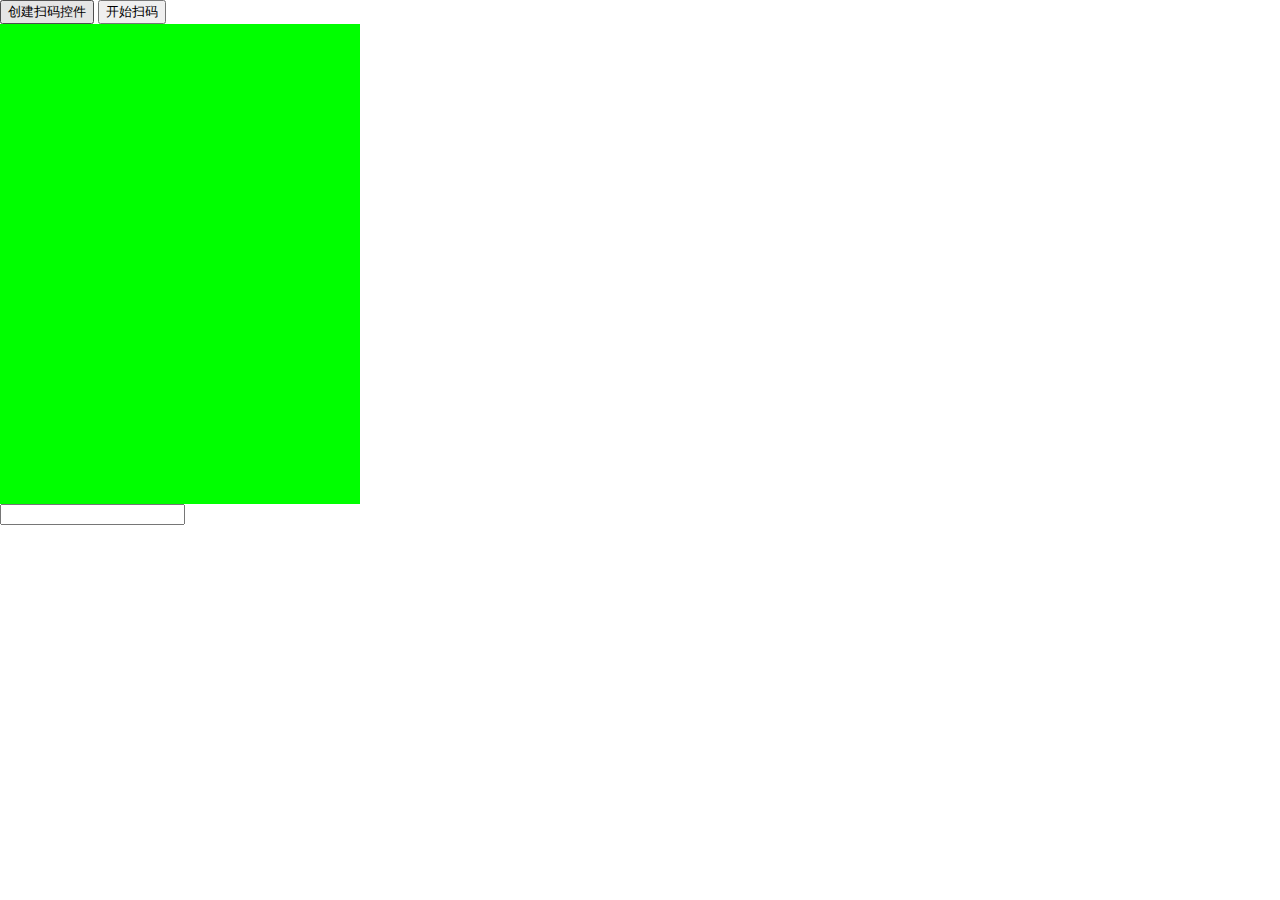
<file: erweima.html>
<!DOCTYPE html>
<html>
	<head>
		<meta charset="utf-8">
		<title>二维码</title>
	</head>
	<style type="text/css">
	*{
		-webkit-user-select: none;
	}
	html,body{
		margin: 0px;
		padding: 0px;
		height: 100%;
	}
	#bcid {
		background:#0F0;
		height:480px;
		width:360px;
	}
		</style>
	
	<body>
		<input type='button' onclick='startRecognize()' value='创建扫码控件' />
				<input type='button' onclick='startScan()' value='开始扫码' />
				<div id= "bcid"></div>
				<input type='text' id='text'/>
		
	</body>
	<script type="text/javascript" >
	// 扩展API加载完毕后调用onPlusReady回调函数 
	document.addEventListener( "plusready", onPlusReady, false );
	// 扩展API加载完毕，现在可以正常调用扩展API
	function onPlusReady() {
		var e = document.getElementById("scan");
		e.removeAttribute( "disabled" );
	}
	var scan = null;
	function onmarked( type, result ) {
		var text = '未知: ';
		switch(type){
			case plus.barcode.QR:
			text = 'QR: ';
			break;
			case plus.barcode.EAN13:
			text = 'EAN13: ';
			break;
			case plus.barcode.EAN8:
			text = 'EAN8: ';
			break;
		}
		alert( text+result );
	}
	function startRecognize(){
		scan = new plus.barcode.Barcode('bcid');
		scan.onmarked = onmarked; 
	}
	function startScan(){
		scan.start();
	}
		</script>
</html>
</file>
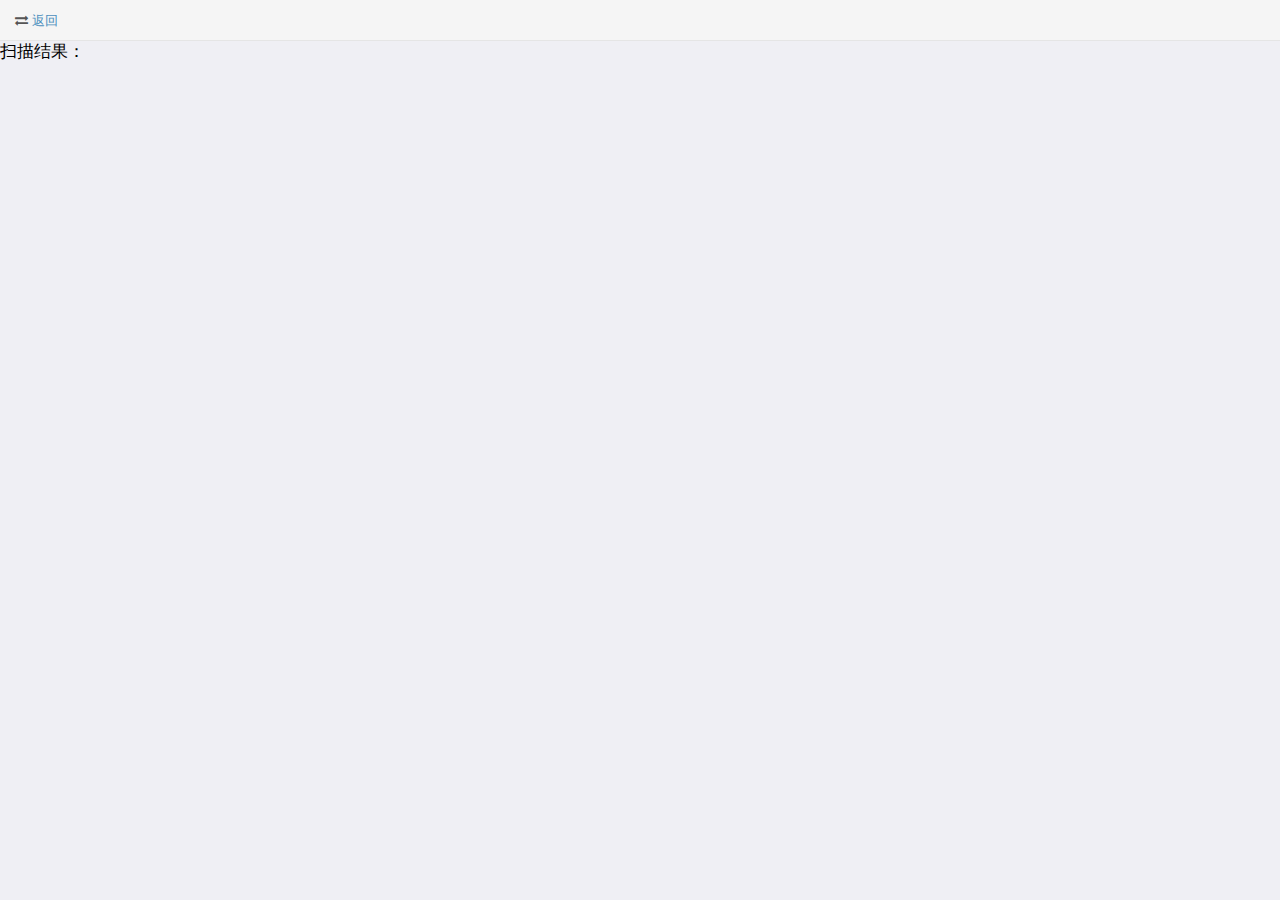
<file: jieguo.html>
<!DOCTYPE html>
<html>
	<head>
		<meta http-equiv="content-type" content="text/html; charset=UTF-8" />
		
		<title>识别结果</title>
		
		<meta name="description" content="" />
		<meta name="viewport" content="width=device-width, initial-scale=1.0, maximum-scale=1.0" />
		<link rel="stylesheet" type="text/css" href="css/zidinyi.css"/>
		
		<!-- bootstrap & fontawesome -->
		<link rel="stylesheet" href="assets/css/bootstrap.min.css" />
		<link rel="stylesheet" href="assets/font-awesome/4.5.0/css/font-awesome.min.css" />
		
		<!-- page specific plugin styles -->
		<link rel="stylesheet" href="assets/css/jquery-ui.custom.min.css" />
		<link rel="stylesheet" href="assets/css/jquery.gritter.min.css" />
		<!-- text fonts -->
		<link rel="stylesheet" href="assets/css/fonts.googleapis.com.css" />
		
		<!-- ace styles -->
		<link rel="stylesheet" href="assets/css/ace.min.css" class="ace-main-stylesheet" id="main-ace-style" />
		
		<!--[if lte IE 9]>
			<link rel="stylesheet" href="assets/css/ace-part2.min.css" class="ace-main-stylesheet" />
		<![endif]-->
		<link rel="stylesheet" href="assets/css/ace-skins.min.css" />
		<link rel="stylesheet" href="assets/css/ace-rtl.min.css" />
		
		<!--[if lte IE 9]>
		  <link rel="stylesheet" href="assets/css/ace-ie.min.css" />
		<![endif]-->
		
		<!-- inline styles related to this page -->
		
		<!-- ace settings handler -->
		<script src="assets/js/ace-extra.min.js"></script>
		
		<!-- HTML5shiv and Respond.js for IE8 to support HTML5 elements and media queries -->
		
		<!--[if lte IE 8]>
			<script src="assets/js/html5shiv.min.js"></script>
			<script src="assets/js/respond.min.js"></script>
		<![endif]-->
		
		<script src="js/mui.min.js"></script>
		<link href="css/mui.min.css" rel="stylesheet" />
		<script type="text/javascript" charset="utf-8">
			mui.init();
		</script>
	</head>
	<style type="text/css">
		.kuangjia{
			text-align:center;
			margin: auto;
			height: 200px;
			width: 100%;
			position: absolute;
			top:  300px;
			left: 0px;
		}
	</style>
	<body>
		<div class="breadcrumbs ace-save-state" id="breadcrumbs">
						<ul class="breadcrumb">
							<li>
								<i class="ace-icon fa fa-exchange"></i>
								<a href="index.html">返回</a>
							</li>
						</ul><!-- /.breadcrumb -->

						<div class="nav-search" id="nav-search">
							<form class="form-search">
								<span class="input-icon">
								</span>
							</form>
						</div><!-- /.nav-search -->
					</div>
						扫描结果：
					<div class="kuangjia">
						<div id="box"></div>
					</div>
		
	</body>
	<script type="text/javascript">
		var txt = window.localStorage.getItem('txt');
		box.innerHTML = txt;
	</script>
</html>
</file>
<file: css/zidinyi.css>
.asd{
	height: 99px;
	width: 70px;
}
.as{
	text-align:center;
	margin: auto;
	margin-top: 10px;
}
.qqstyle{
		background-image:url(../img/qq.jpg);
		width: 20px;
		height: 40px;
		/* position: relative; */
	}
</file>
<file: assets/css/fonts.googleapis.com.css>
@font-face {
  font-family: 'Open Sans';
  font-style: normal;
  font-weight: 300;
  src: local('Open Sans Light'), local('OpenSans-Light'), url(http://fonts.gstatic.com/s/opensans/v13/DXI1ORHCpsQm3Vp6mXoaTXhCUOGz7vYGh680lGh-uXM.woff) format('woff');
}
@font-face {
  font-family: 'Open Sans';
  font-style: normal;
  font-weight: 400;
  src: local('Open Sans'), local('OpenSans'), url(http://fonts.gstatic.com/s/opensans/v13/cJZKeOuBrn4kERxqtaUH3T8E0i7KZn-EPnyo3HZu7kw.woff) format('woff');
}
</file>
<file: assets/css/ace.min.css>
.main-content,body,html{min-height:100%}.alert,.well{border-radius:0}.nav-list>li .submenu>li>a:hover,.nav-list>li>a,a:active,a:focus{text-decoration:none}html{position:relative}body{background-color:#E4E6E9;padding-bottom:0;font-family:'Open Sans';font-size:13px;color:#393939;line-height:1.5}h1,h2,h3,h4,h5,h6{font-family:"Open Sans","Helvetica Neue",Helvetica,Arial,sans-serif}.main-container:before{display:block;content:"";position:absolute;z-index:-2;width:100%;max-width:inherit;bottom:0;top:0;background-color:#FFF}.main-container.container,.rtl .main-container.container{padding-left:0;padding-right:0}.main-container.container:before{-webkit-box-shadow:0 0 0 1px rgba(0,0,0,.1);box-shadow:0 0 0 1px rgba(0,0,0,.1);width:inherit}@media (max-width:767px){.main-container.container:before{-webkit-box-shadow:none;box-shadow:none;width:100%}}.main-content{margin-left:0;padding:0}.main-content:after,.main-content:before{content:" ";display:table}.nav-list li.active>a:after,.nav-list>li:before,.nav-list>li>.submenu:before,.nav-list>li>.submenu>li:before,.sidebar .sidebar-toggle:before,.sidebar.menu-min .nav-list>li>.submenu:after,.sidebar:before,li.divider:before{content:""}.main-content:after{clear:both}.sidebar+.main-content{margin-left:190px}.page-content{background-color:#FFF;position:relative;margin:0;padding:8px 20px 24px}.page-header{margin:0 0 12px;border-bottom:1px dotted #E2E2E2;padding-bottom:16px;padding-top:7px}.page-header h1{padding:0;margin:0 8px;font-size:24px;font-weight:lighter;color:#2679B5}h1,h2,h3,h4,h5,h6{font-weight:400}.page-header h1 small{margin:0 6px;font-size:14px;font-weight:400;color:#8089A0}h1.block,h2.block,h3.block,h4.block,h5.block,h6.block{margin-bottom:16px}.ajax-loading-overlay{position:absolute;z-index:1999;left:0;right:0;top:0;bottom:0;background-color:rgba(255,255,255,.5);filter:progid:DXImageTransform.Microsoft.gradient( startColorstr='#80FFFFFF', endColorstr='#80FFFFFF', GradientType=0 )}.ajax-loading-overlay>.ajax-loading-icon{position:relative;left:8px;top:8px}.ajax-loading-overlay.content-loaded{background-color:rgba(255,255,255,.4);filter:progid:DXImageTransform.Microsoft.gradient( startColorstr='#66FFFFFF', endColorstr='#66FFFFFF', GradientType=0 )}.ajax-loading-overlay.almost-loaded{background-color:rgba(255,255,255,.3);filter:progid:DXImageTransform.Microsoft.gradient( startColorstr='#4CFFFFFF', endColorstr='#4CFFFFFF', GradientType=0 )}.ajax-loading-overlay.ajax-overlay-body{position:fixed;z-index:2999}.ajax-loading-overlay.ajax-overlay-body>.ajax-loading-icon{left:8px;top:8px}.ace-icon{text-align:center}h1{font-size:32px}h1.smaller{font-size:31px}h1.bigger{font-size:33px}h2{font-size:26px}h2.smaller{font-size:25px}h2.bigger{font-size:27px}h3{font-size:22px}h3.smaller{font-size:21px}h3.bigger{font-size:23px}h4{font-size:18px}h4.smaller{font-size:17px}h4.bigger{font-size:19px}h5{font-size:15px}h5.smaller{font-size:14px}h5.bigger{font-size:16px}h6{font-size:13px}h6.smaller{font-size:12px}h6.bigger{font-size:14px}ol,ul{padding:0;margin:0 0 10px 25px}ol.margin-5,ul.margin-5{margin-left:5px}ol.margin-10,ul.margin-10{margin-left:10px}ol.margin-15,ul.margin-15{margin-left:15px}ol.margin-20,ul.margin-20{margin-left:20px}li>ol,li>ul{margin-left:18px}.list-inline,.list-unstyled{margin-left:0}.list-inline>li>.ace-icon:first-child,.list-unstyled>li>.ace-icon:first-child{width:18px;text-align:center}.spaced>li{margin-top:9px;margin-bottom:9px}.spaced2>li{margin-top:15px;margin-bottom:15px}li.divider{margin-top:3px;margin-bottom:3px;height:0;font-size:0}.spaced>li.divider{margin-top:5px;margin-bottom:5px}.spaced2>li.divider{margin-top:8px;margin-bottom:8px}li.divider:before{display:inline-block}.blockquote-reverse,blockquote,blockquote.pull-right{border-color:#E5EAF1}pre.prettyprint{white-space:pre-wrap}.well h1,.well h2,.well h3,.well h4,.well h5,.well h6{margin-top:0}.well h1,.well h2,.well h3{line-height:36px}.alert{font-size:14px}.list-group-item,.no-radius,.pager>li>a,.pagination>li>a{border-radius:0!important}.alert .close{font-size:16px}.alert-block p+p{margin-top:10px}.pager>li>span,.pagination>li>span{border-width:1px;border-radius:0!important}.pager>li>a,.pagination>li>a{border-width:1px;border-color:#d4dfe3;color:#2283C5;background-color:#FAFAFA;margin:0 -1px 0 0;position:relative;z-index:auto}.pager>li>a:hover,.pagination>li>a:hover{color:#1c6ca2;background-color:#EAEFF2;border-color:#c1d1d7;z-index:1}.pager>li>a:focus,.pagination>li>a:focus{background-color:#eaeef2}.pager>li.disabled>a,.pager>li.disabled>a:hover,.pagination>li.disabled>a,.pagination>li.disabled>a:hover{background-color:#F9F9F9;border-color:#D9D9D9;z-index:auto}.pagination>li.active>a,.pagination>li.active>a:focus,.pagination>li.active>a:hover{background-color:#6FAED9;border-color:#6FAED9;color:#FFF;text-shadow:0 -1px 0 rgba(0,0,0,.25);z-index:2}.list-group{margin-left:auto}.lighter{font-weight:lighter}.bolder{font-weight:bolder}.inline{display:inline-block!important}.block{display:block!important}.align-center,.center{text-align:center!important}.align-left{text-align:left!important}.align-right{text-align:right!important}.align-justify{text-align:justify}.middle{vertical-align:middle}.align-middle{vertical-align:middle!important}.align-top{vertical-align:top!important}.align-bottom{vertical-align:bottom!important}.pos-rel,.position-relative{position:relative}.pos-abs,.position-absolute{position:absolute}.no-float{float:none!important}.line-height-normal{line-height:normal!important}.line-height-0{line-height:0!important}.line-height-1{line-height:1!important}.line-height-125{line-height:1.25!important}.line-height-150{line-height:1.5!important}.dark{color:#333!important}.white{color:#FFF!important}.red{color:#DD5A43!important}.red2{color:#E08374!important}.light-red{color:#F77!important}.blue{color:#478FCA!important}.light-blue{color:#93CBF9!important}.green{color:#69AA46!important}.light-green{color:#B0D877!important}.orange{color:#FF892A!important}.orange2{color:#FEB902!important}.light-orange{color:#FCAC6F!important}.purple{color:#A069C3!important}.pink{color:#C6699F!important}.pink2{color:#D6487E!important}.brown{color:brown!important}.grey{color:#777!important}.light-grey{color:#BBB!important}.bigger-110{font-size:110%!important}.bigger-120{font-size:120%!important}.bigger-130{font-size:130%!important}.bigger-140{font-size:140%!important}.bigger-150{font-size:150%!important}.bigger-160{font-size:160%!important}.bigger-170{font-size:170%!important}.bigger-180{font-size:180%!important}.bigger-190{font-size:190%!important}.bigger-200{font-size:200%!important}.bigger-210{font-size:210%!important}.bigger-220{font-size:220%!important}.bigger-230{font-size:230%!important}.bigger-240{font-size:240%!important}.bigger-250{font-size:250%!important}.bigger-260{font-size:260%!important}.bigger-270{font-size:270%!important}.bigger-280{font-size:280%!important}.bigger-290{font-size:290%!important}.bigger-300{font-size:300%!important}.bigger-115{font-size:115%!important}.bigger-125{font-size:125%!important}.bigger-175{font-size:175%!important}.bigger-225{font-size:225%!important}.bigger-275{font-size:275%!important}.smaller-90{font-size:90%!important}.smaller-80{font-size:80%!important}.smaller-70{font-size:70%!important}.smaller-60{font-size:60%!important}.smaller-50{font-size:50%!important}.smaller-40{font-size:40%!important}.smaller-30{font-size:30%!important}.smaller-20{font-size:20%!important}.smaller-75{font-size:75%!important}.width-20{width:20%!important}.width-30{width:30%!important}.width-35{width:35%!important}.width-40{width:40%!important}.width-45{width:45%!important}.width-50{width:50%!important}.width-55{width:55%!important}.width-60{width:60%!important}.width-65{width:65%!important}.width-70{width:70%!important}.width-80{width:80%!important}.width-85{width:85%!important}.width-90{width:90%!important}.width-95{width:95%!important}.width-100{width:100%!important}.width-75{width:75%!important}.width-25{width:25%!important}.width-auto{width:auto!important}.height-auto{height:auto!important}.no-padding{padding:0!important}.no-padding-bottom{padding-bottom:0!important}.no-padding-top{padding-top:0!important}.no-padding-left{padding-left:0!important}.no-padding-right{padding-right:0!important}.no-margin{margin:0!important}.no-margin-bottom{margin-bottom:0!important}.no-margin-top{margin-top:0!important}.no-margin-left{margin-left:0!important}.no-margin-right{margin-right:0!important}.no-border{border-width:0}.no-border-bottom{border-bottom-width:0}.no-border-top{border-top-width:0}.no-border-left{border-left-width:0}.no-border-right{border-right-width:0}.overflow-hidden{overflow:hidden!important}.overflow-scroll{overflow-x:hidden!important;overflow-y:scroll!important}.no-text-shadow{text-shadow:none!important}.hr{display:block;height:0;overflow:hidden;font-size:0;border-width:1px 0 0;border-top:1px solid #E3E3E3;margin:12px 0;border-top-color:rgba(0,0,0,.11)}.hr-double{height:3px;border-top:1px solid #E3E3E3;border-bottom:1px solid #E3E3E3;border-top-color:rgba(0,0,0,.11);border-bottom-color:rgba(0,0,0,.11)}.hr-dotted,.hr.dotted{border-style:dotted}.hr-32,.hr32{margin:32px 0}.hr-30,.hr30{margin:30px 0}.hr-28,.hr28{margin:28px 0}.hr-26,.hr26{margin:26px 0}.hr-24,.hr24{margin:24px 0}.hr-22,.hr22{margin:22px 0}.hr-20,.hr20{margin:20px 0}.hr-18,.hr18{margin:18px 0}.hr-16,.hr16{margin:16px 0}.hr-14,.hr14{margin:14px 0}.hr-12,.hr12{margin:12px 0}.hr-10,.hr10{margin:10px 0}.hr-8,.hr8{margin:8px 0}.hr-6,.hr6{margin:6px 0}.hr-4,.hr4{margin:4px 0}.hr-2,.hr2{margin:2px 0}.space{max-height:1px;min-height:1px;overflow:hidden;margin:12px 0}[class*=vspace-]{display:none}.space-32,[class*=vspace-32]{max-height:1px;min-height:1px;overflow:hidden;margin:32px 0 31px}.space-30,[class*=vspace-30]{max-height:1px;min-height:1px;overflow:hidden;margin:30px 0 29px}.space-28,[class*=vspace-28]{max-height:1px;min-height:1px;overflow:hidden;margin:28px 0 27px}.space-26,[class*=vspace-26]{max-height:1px;min-height:1px;overflow:hidden;margin:26px 0 25px}.space-24,[class*=vspace-24]{max-height:1px;min-height:1px;overflow:hidden;margin:24px 0 23px}.space-22,[class*=vspace-22]{max-height:1px;min-height:1px;overflow:hidden;margin:22px 0 21px}.space-20,[class*=vspace-20]{max-height:1px;min-height:1px;overflow:hidden;margin:20px 0 19px}.space-18,[class*=vspace-18]{max-height:1px;min-height:1px;overflow:hidden;margin:18px 0 17px}.space-16,[class*=vspace-16]{max-height:1px;min-height:1px;overflow:hidden;margin:16px 0 15px}.space-14,[class*=vspace-14]{max-height:1px;min-height:1px;overflow:hidden;margin:14px 0 13px}.space-12,[class*=vspace-12]{max-height:1px;min-height:1px;overflow:hidden;margin:12px 0 11px}.space-10,[class*=vspace-10]{max-height:1px;min-height:1px;overflow:hidden;margin:10px 0 9px}.space-8,[class*=vspace-8]{max-height:1px;min-height:1px;overflow:hidden;margin:8px 0 7px}.space-6,[class*=vspace-6]{max-height:1px;min-height:1px;overflow:hidden;margin:6px 0 5px}.space-4,[class*=vspace-4]{max-height:1px;min-height:1px;overflow:hidden;margin:4px 0 3px}.space-2,[class*=vspace-2]{max-height:1px;min-height:1px;overflow:hidden;margin:2px 0 1px}.space-0,[class*=vspace-0]{max-height:1px;min-height:1px;overflow:hidden;margin:0}@media only screen and (max-width:479px){[class*=vspace-][class*="-xs"]{display:block}}@media only screen and (max-width:767px){[class*=vspace-][class*="-sm"]{display:block}}@media only screen and (max-width:991px){[class*=vspace-][class*="-md"]{display:block}}@media only screen and (max-width:1199px){[class*=vspace-][class*="-lg"]{display:block}}.header{line-height:28px;margin-bottom:16px;margin-top:18px;padding-bottom:4px;border-bottom:1px solid #CCC}.header.less-margin{margin-top:10px;margin-bottom:10px}.header.blue{border-bottom-color:#d5e3ef}.header.green{border-bottom-color:#cce2c1}.header.purple{border-bottom-color:#e0d1ea}.header.orange{border-bottom-color:#fdd0ac}.header.orange2{border-bottom-color:#fbd36b}.header.red{border-bottom-color:#f3cdc6}.header.grey{border-bottom-color:#c3c3c3}.header.pink{border-bottom-color:#f2e0eb}.header.pink2{border-bottom-color:#e69eb9}.header.light-blue{border-bottom-color:#dceefc}.header.light-red{border-bottom-color:#fec5c5}.header.light-green{border-bottom-color:#d2e7b5}.header.brown{border-bottom-color:#df9393}.header>.ace-icon{margin-right:2px}.action-buttons a{margin:0 3px;display:inline-block;opacity:.85;-webkit-transition:all .1s;-o-transition:all .1s;transition:all .1s}.action-buttons a:hover{text-decoration:none;opacity:1;-moz-transform:scale(1.2);-webkit-transform:scale(1.2);-o-transform:scale(1.2);-ms-transform:scale(1.2);transform:scale(1.2)}.navbar{margin:0;padding-left:0;padding-right:0;border-width:0;border-radius:0;-webkit-box-shadow:none;box-shadow:none;min-height:45px;background:#438EB9}.navbar .navbar-link,.navbar .navbar-text{color:#FFF}.navbar .navbar-brand{color:#FFF;font-size:24px;text-shadow:none;padding-top:10px;padding-bottom:10px;height:auto}.navbar .navbar-brand:focus,.navbar .navbar-brand:hover{color:#FFF}@media only screen and (min-width:992px){.navbar-container{padding-left:10px;padding-right:10px}}.navbar-container.container{padding-left:0;padding-right:0}.ace-nav{height:100%;margin:0!important}.ace-nav>li{line-height:45px;height:45px;border-left:1px solid #E1E1E1;padding:0;position:relative;float:left}.ace-nav>li:first-child{border-left-width:0}.ace-nav>li>a{background-color:#2E6589;color:#FFF;display:block;line-height:inherit;text-align:center;height:100%;width:auto;min-width:50px;padding:0 8px;position:relative}.ace-nav>li>a>.ace-icon{display:inline-block;font-size:16px;color:#FFF;text-align:center;width:20px}.ace-nav>li>a>.badge{position:relative;top:-4px;left:2px;padding-right:5px;padding-left:5px}.ace-nav>li.open>a,.ace-nav>li>a:focus,.ace-nav>li>a:hover{background-color:#2c5976;color:#FFF}.ace-nav>li.blue>a{background-color:#2E6589}.ace-nav>li.blue>a:focus,.ace-nav>li.blue>a:hover,.ace-nav>li.open.blue>a{background-color:#2c5976}.ace-nav>li.grey>a{background-color:#555}.ace-nav>li.grey>a:focus,.ace-nav>li.grey>a:hover,.ace-nav>li.open.grey>a{background-color:#4b4b4b}.ace-nav>li.purple>a{background-color:#892E65}.ace-nav>li.open.purple>a,.ace-nav>li.purple>a:focus,.ace-nav>li.purple>a:hover{background-color:#762c59}.ace-nav>li.green>a{background-color:#2E8965}.ace-nav>li.green>a:focus,.ace-nav>li.green>a:hover,.ace-nav>li.open.green>a{background-color:#2c7659}.ace-nav>li.light-blue>a{background-color:#62A8D1}.ace-nav>li.light-blue>a:focus,.ace-nav>li.light-blue>a:hover,.ace-nav>li.open.light-blue>a{background-color:#579ec8}.ace-nav>li.light-blue2>a{background-color:#42A8E1}.ace-nav>li.light-blue2>a:focus,.ace-nav>li.light-blue2>a:hover,.ace-nav>li.open.light-blue2>a{background-color:#359fd9}.ace-nav>li.red>a{background-color:#B74635}.ace-nav>li.open.red>a,.ace-nav>li.red>a:focus,.ace-nav>li.red>a:hover{background-color:#a34335}.ace-nav>li.light-green>a{background-color:#9ABC32}.ace-nav>li.light-green>a:focus,.ace-nav>li.light-green>a:hover,.ace-nav>li.open.light-green>a{background-color:#8ba832}.ace-nav>li.light-purple>a{background-color:#CB6FD7}.ace-nav>li.light-purple>a:focus,.ace-nav>li.light-purple>a:hover,.ace-nav>li.open.light-purple>a{background-color:#c263ce}.ace-nav>li.light-orange>a{background-color:#F79263}.ace-nav>li.light-orange>a:focus,.ace-nav>li.light-orange>a:hover,.ace-nav>li.open.light-orange>a{background-color:#f28653}.ace-nav>li.light-pink>a{background-color:#F4DAE5}.ace-nav>li.light-pink>a:focus,.ace-nav>li.light-pink>a:hover,.ace-nav>li.open.light-pink>a{background-color:#eeccda}.ace-nav>li.dark>a{background-color:#404040}.ace-nav>li.dark>a:focus,.ace-nav>li.dark>a:hover,.ace-nav>li.open.dark>a{background-color:#363636}.ace-nav>li.white-opaque>a{background-color:rgba(255,255,255,.8)}.ace-nav>li.open.white-opaque>a,.ace-nav>li.white-opaque>a:focus,.ace-nav>li.white-opaque>a:hover{background-color:rgba(245,245,245,.8)}.ace-nav>li.dark-opaque>a,.ace-nav>li.dark-opaque>a:focus,.ace-nav>li.dark-opaque>a:hover,.ace-nav>li.open.dark-opaque>a{background-color:rgba(0,0,0,.2)}.ace-nav>li.transparent>a{background-color:transparent}.ace-nav>li.open.transparent>a,.ace-nav>li.transparent>a:focus,.ace-nav>li.transparent>a:hover{background-color:rgba(0,0,0,.1)}.ace-nav>li.light-10>a{background-color:rgba(255,255,255,.1)}.ace-nav>li.light-10>a:focus,.ace-nav>li.light-10>a:hover,.ace-nav>li.open.light-10>a{background-color:rgba(255,255,255,.2)}.ace-nav>li.dark-10>a{background-color:rgba(0,0,0,.1)}.ace-nav>li.dark-10>a:focus,.ace-nav>li.dark-10>a:hover,.ace-nav>li.open.dark-10>a{background-color:rgba(0,0,0,.2)}.ace-nav>li.margin-4{margin-left:4px}.ace-nav>li.margin-3{margin-left:3px}.ace-nav>li.margin-2{margin-left:2px}.ace-nav>li.margin-1{margin-left:1px}.ace-nav>li.no-border{border-width:0!important}.ace-nav>li .dropdown-menu{z-index:1031}.ace-nav .nav-user-photo{margin:-4px 8px 0 0;border-radius:100%;border:2px solid #FFF;max-width:40px}.ace-nav li.dropdown-footer a .ace-icon{display:inline-block;width:1.25em;text-align:center}@media only screen and (max-height:540px){.ace-nav>li.dropdown-modal>.dropdown-menu{position:fixed;margin-top:auto;z-index:1052}.ace-nav>li.dropdown-modal>.dropdown-menu:after,.ace-nav>li.dropdown-modal>.dropdown-menu:before{display:none}.ace-nav>li.dropdown-modal>.user-menu>li>a{padding-top:6px;padding-bottom:6px}.ace-nav>li.dropdown-modal.open:before{background-color:#000;opacity:.5;border-width:0;position:fixed;left:0;right:0;top:0;bottom:0;content:"";display:block;height:2000px;width:auto;z-index:1051}}@media only screen and (max-width:767px){.ace-nav>li:nth-last-child(4)>.dropdown-menu.dropdown-menu-right{right:-100px}.ace-nav>li:nth-last-child(4)>.dropdown-menu.dropdown-menu-right:after,.ace-nav>li:nth-last-child(4)>.dropdown-menu.dropdown-menu-right:before{right:120px}.ace-nav>li:nth-last-child(3)>.dropdown-menu.dropdown-menu-right{right:-80px}.ace-nav>li:nth-last-child(3)>.dropdown-menu.dropdown-menu-right:after,.ace-nav>li:nth-last-child(3)>.dropdown-menu.dropdown-menu-right:before{right:100px}.user-menu.dropdown-close.dropdown-menu-right{right:0!important}}@media only screen and (min-width:480px) and (max-width:767px){.navbar.navbar-collapse .ace-nav>li:nth-last-child(2):nth-child(1)>.dropdown-menu.dropdown-menu-right,.navbar.navbar-collapse .ace-nav>li:nth-last-child(2):nth-child(2)>.dropdown-menu.dropdown-menu-right{left:auto;right:-60px}.navbar.navbar-collapse .ace-nav>li:nth-last-child(2):nth-child(1)>.dropdown-menu.dropdown-menu-right:after,.navbar.navbar-collapse .ace-nav>li:nth-last-child(2):nth-child(1)>.dropdown-menu.dropdown-menu-right:before,.navbar.navbar-collapse .ace-nav>li:nth-last-child(2):nth-child(2)>.dropdown-menu.dropdown-menu-right:after,.navbar.navbar-collapse .ace-nav>li:nth-last-child(2):nth-child(2)>.dropdown-menu.dropdown-menu-right:before{right:80px;left:auto}}@media only screen and (max-width:480px){.ace-nav>li:nth-last-child(4)>.dropdown-menu.dropdown-menu-right{right:-120px}.ace-nav>li:nth-last-child(4)>.dropdown-menu.dropdown-menu-right:after,.ace-nav>li:nth-last-child(4)>.dropdown-menu.dropdown-menu-right:before{right:140px}.ace-nav>li:nth-last-child(3)>.dropdown-menu.dropdown-menu-right{right:-90px}.ace-nav>li:nth-last-child(3)>.dropdown-menu.dropdown-menu-right:after,.ace-nav>li:nth-last-child(3)>.dropdown-menu.dropdown-menu-right:before{right:110px}.ace-nav>li:nth-last-child(2)>.dropdown-menu.dropdown-menu-right{right:-50px}.ace-nav>li:nth-last-child(2)>.dropdown-menu.dropdown-menu-right:after,.ace-nav>li:nth-last-child(2)>.dropdown-menu.dropdown-menu-right:before{right:70px}}@media only screen and (max-width:479px){.ace-nav>li:nth-last-child(4)>.dropdown-menu.dropdown-menu-right{left:-10px;right:auto}.ace-nav>li:nth-last-child(4)>.dropdown-menu.dropdown-menu-right:after,.ace-nav>li:nth-last-child(4)>.dropdown-menu.dropdown-menu-right:before{right:auto;left:30px}.ace-nav>li:nth-last-child(3)>.dropdown-menu.dropdown-menu-right{left:-50px;right:auto}.ace-nav>li:nth-last-child(3)>.dropdown-menu.dropdown-menu-right:after,.ace-nav>li:nth-last-child(3)>.dropdown-menu.dropdown-menu-right:before{left:75px;right:auto}.ace-nav>li:nth-last-child(2)>.dropdown-menu.dropdown-menu-right{left:-70px;right:auto}.ace-nav>li:nth-last-child(2)>.dropdown-menu.dropdown-menu-right:after,.ace-nav>li:nth-last-child(2)>.dropdown-menu.dropdown-menu-right:before{left:90px;right:auto}.navbar:not(.navbar-collapse) .navbar-header{float:none!important;display:block}.navbar:not(.navbar-collapse) .ace-nav{display:block;float:none!important;text-align:center;background-color:rgba(0,0,0,.15);border:1px solid rgba(0,0,0,.1);border-width:1px 0 0;letter-spacing:-3px}.navbar:not(.navbar-collapse) .ace-nav>li{display:inline-block;float:none!important;text-align:left;letter-spacing:normal}.navbar:not(.navbar-collapse) .ace-nav>li:first-child{border-left:1px solid rgba(255,255,255,.4)}.navbar:not(.navbar-collapse) .ace-nav>li:last-child{border-right:1px solid rgba(255,255,255,.4)}}@media only screen and (max-width:319px){.ace-nav>li:nth-last-child(2)>.dropdown-menu.dropdown-menu-right{left:-110px;right:auto}.ace-nav>li:nth-last-child(2)>.dropdown-menu.dropdown-menu-right:after,.ace-nav>li:nth-last-child(2)>.dropdown-menu.dropdown-menu-right:before{left:130px;right:auto}.ace-nav>li:nth-child(2):nth-last-child(2)>.dropdown-menu.dropdown-menu-right{left:-85px;right:auto}.ace-nav>li:nth-child(2):nth-last-child(2)>.dropdown-menu.dropdown-menu-right:after,.ace-nav>li:nth-child(2):nth-last-child(2)>.dropdown-menu.dropdown-menu-right:before{left:105px;right:auto}.ace-nav>li:nth-child(1):nth-last-child(3)>.dropdown-menu.dropdown-menu-right{left:-35px;right:auto}.ace-nav>li:nth-child(1):nth-last-child(3)>.dropdown-menu.dropdown-menu-right:after,.ace-nav>li:nth-child(1):nth-last-child(3)>.dropdown-menu.dropdown-menu-right:before{left:55px;right:auto}.ace-nav>li:nth-child(1):nth-last-child(2)>.dropdown-menu.dropdown-menu-right{left:-60px;right:auto}.ace-nav>li:nth-child(1):nth-last-child(2)>.dropdown-menu.dropdown-menu-right:after,.ace-nav>li:nth-child(1):nth-last-child(2)>.dropdown-menu.dropdown-menu-right:before{left:75px;right:auto}.ace-nav>li>a{padding:0 5px!important}}.user-menu>li>a{padding:4px 12px}.user-menu>li>a>.ace-icon{margin-right:6px;font-size:120%}.user-info{max-width:100px;display:inline-block;overflow:hidden;text-overflow:ellipsis;white-space:nowrap;text-align:left;vertical-align:top;line-height:15px;position:relative;top:6px}.user-info small{display:block}@media (min-width:480px) and (max-width:540px),(max-width:360px){.navbar:not(.navbar-collapse) .navbar-buttons .user-menu{padding-top:42px!important}.navbar:not(.navbar-collapse) .navbar-buttons .nav-user-photo{margin-right:0}.navbar:not(.navbar-collapse) .navbar-buttons .user-info{position:absolute;margin-top:40px;margin-left:1px;right:2px;z-index:1032;color:#777;font-size:14px;width:156px;max-width:156px;padding-left:8px;padding-right:8px;height:32px;line-height:26px!important;display:none;border-bottom:1px solid #E5E5E5;text-align:center;vertical-align:none;cursor:text}.navbar:not(.navbar-collapse) .navbar-buttons .user-info>small{display:inline;opacity:1}li.open .user-info{display:inline-block!important}}@media (max-width:360px){.navbar.navbar-collapse .navbar-buttons .user-menu{padding-top:42px!important}.navbar.navbar-collapse .navbar-buttons .nav-user-photo{margin-right:0}.navbar.navbar-collapse .navbar-buttons .user-info{position:absolute;margin-top:40px;margin-left:1px;right:2px;z-index:1032;color:#777;font-size:14px;width:156px;max-width:156px;padding-left:8px;padding-right:8px;height:32px;line-height:26px!important;display:none;border-bottom:1px solid #E5E5E5;text-align:center;vertical-align:none;cursor:text}.navbar.navbar-collapse .navbar-buttons .user-info>small{display:inline;opacity:1}li.open .user-info{display:inline-block!important;right:2px}}@media (min-width:992px){.user-min .user-menu{padding-top:42px!important}.user-min .nav-user-photo{margin-right:0}.user-min .user-info{position:absolute;margin-top:40px;margin-left:1px;z-index:1032;color:#777;font-size:14px;width:156px;max-width:156px;padding-left:8px;padding-right:8px;height:32px;line-height:26px!important;display:none;border-bottom:1px solid #E5E5E5;text-align:center;vertical-align:none;cursor:text;right:-3px}.user-min .user-info>small{display:inline;opacity:1}.user-min.open .user-info{display:inline-block!important}}.btn,.dropdown-colorpicker a{cursor:pointer}@media (max-height:540px) and (min-width:480px) and (max-width:540px),(max-height:540px) and (max-width:360px){.navbar:not(.navbar-collapse) .ace-nav>li.dropdown-modal .user-info{position:fixed;right:auto;margin-top:auto;max-width:none}}@media (max-height:540px) and (max-width:360px){.navbar.navbar-collapse .ace-nav>li.dropdown-modal .user-info{position:fixed;right:auto;margin-top:auto;max-width:none}}@media (max-height:540px) and (min-width:992px){.ace-nav>li.dropdown-modal.user-min .user-info{position:fixed;right:auto;margin-top:auto;max-width:none}}@media only screen and (max-width:991px){.navbar.navbar-collapse{max-height:none}.navbar .navbar-collapse,.navbar .navbar-header{margin-left:0!important;margin-right:0!important}.navbar.navbar-collapse .navbar-header{float:none!important;min-height:45px}.navbar.navbar-collapse .navbar-buttons{min-height:0;padding-left:0;padding-right:0;border:1px solid rgba(255,255,255,.4);border-width:1px 0 0;width:100%}.navbar.navbar-collapse .navbar-buttons.in{overflow:visible!important}.navbar.navbar-collapse .navbar-buttons>.ace-nav{display:block;float:none!important;text-align:center;background-color:transparent!important;border-width:0;letter-spacing:-3px}.navbar.navbar-collapse .navbar-buttons>.ace-nav>li{display:inline-block;float:none!important;text-align:left;letter-spacing:normal}.navbar.navbar-collapse .navbar-buttons>.ace-nav>li:first-child{border-left:1px solid rgba(255,255,255,.4)}.navbar.navbar-collapse .navbar-buttons>.ace-nav>li:last-child{border-right:1px solid rgba(255,255,255,.4)}}.container-fluid>.navbar-buttons,.container>.navbar-buttons{padding-right:0!important}@media only screen and (max-height:400px){.navbar-fixed-top .navbar-collapse{max-height:280px}}@media only screen and (max-height:360px){.navbar-fixed-top .navbar-collapse{max-height:240px}}@media only screen and (max-height:320px){.navbar-fixed-top .navbar-collapse{max-height:200px}}@media only screen and (max-height:280px){.navbar-fixed-top .navbar-collapse{max-height:160px}}@media only screen and (max-height:240px){.navbar-fixed-top .navbar-collapse{max-height:120px}}.navbar .navbar-nav>li{border:1px solid rgba(0,0,0,.2);border-width:0 1px 0 0}.navbar .navbar-nav>li:first-child{border-width:0 1px}.navbar .navbar-nav>li>a{padding-top:12px;padding-bottom:11px;height:45px;background-color:transparent;font-size:13px;color:#FFF;text-shadow:0 1px 0 rgba(0,0,0,.25)}.navbar .navbar-nav>li.open>a,.navbar .navbar-nav>li>a:focus,.navbar .navbar-nav>li>a:hover{background-color:rgba(0,0,0,.1)!important;color:#FFF!important}.navbar .navbar-nav>li>.dropdown-menu>li>a{line-height:2}.navbar-nav .dropdown-menu>li>a>.ace-icon{display:inline-block;width:20px}.navbar-nav>li>.dropdown-menu{z-index:1033}@media only screen and (max-width:991px){.navbar .navbar-nav .dropdown-menu>li>a,.navbar .navbar-nav .dropdown-menu>li>a>.ace-icon{color:#FFF!important}.navbar.navbar-collapse .navbar-menu{float:none!important;clear:both}.navbar.navbar-collapse .navbar-menu .dropdown-menu:after,.navbar.navbar-collapse .navbar-menu .dropdown-menu:before{display:none!important}.navbar .navbar-nav{margin:0 -6px}.navbar .navbar-nav>li,.navbar .navbar-nav>li:first-child{border-width:1px 0 0}.navbar .navbar-nav .dropdown-menu{float:none;position:relative;background-color:transparent;box-shadow:none;border-width:0}.navbar .navbar-nav .dropdown-menu>li>a:hover{background-color:rgba(0,0,0,.07)!important}.navbar .navbar-nav .dropdown-hover>.dropdown-menu{left:32px!important;right:auto!important;top:auto!important;width:80%!important;width:calc(100% - 32px)}}.navbar-form.form-search{margin-top:9px;margin-bottom:0}.navbar-form.form-search .form-group{margin-bottom:0}.navbar-form.form-search input[type=text]{width:100px}.navbar-form input[type=text]{font-size:13px;line-height:1.4;padding-top:4px;padding-bottom:4px;border-width:0}@media only screen and (max-width:991px){.navbar-form .form-group{display:inline-block;width:50%;margin-bottom:0;vertical-align:middle}.navbar-form.form-search input[type=text]{width:100%}.navbar-nav+.navbar-form{margin-top:0}.navbar .navbar-collapse,.navbar .navbar-form{border-color:rgba(255,255,255,.4)}.navbar .navbar-nav>li:first-child{border-top-width:0}}@media only screen and (max-width:480px){.navbar-form .form-group{width:80%}}.navbar-fixed-bottom .navbar-collapse,.navbar-fixed-top .navbar-collapse,.navbar-static-top .navbar-collapse{padding-left:12px;padding-right:12px}@media only screen and (min-width:768px) and (max-width:991px){.navbar.navbar-collapse{background-color:transparent}.navbar.navbar-collapse:before{background:#438EB9;content:"";display:block;position:absolute;min-height:inherit;left:0;right:0;top:0;z-index:-1;border-radius:inherit}.navbar.navbar-collapse .navbar-container{background-color:#438EB9}}.navbar .navbar-toggle{border:1px solid transparent;width:40px;height:35px;line-height:0;padding:0 0 1px;text-align:center}.navbar .navbar-toggle.pull-right{margin:5px 6px 4px 0}.navbar .navbar-toggle.pull-left{margin:5px 0 4px 6px}.navbar .navbar-toggle:active{top:1px}.navbar .navbar-toggle.navbar-toggle-img{width:auto;height:auto;overflow:hidden;padding:0;border-width:0}.navbar .navbar-toggle.navbar-toggle-img>img{border-radius:inherit;max-height:35px;border-width:0}.navbar .navbar-toggle .icon-bar{background-color:#FFF;border-radius:0;width:24px;margin-left:7px}.sidebar{width:190px;float:left;position:static;padding-left:0;padding-right:0}.sidebar:before{display:block;width:inherit;position:absolute;top:0;bottom:0;z-index:-1;background-color:inherit;border-style:inherit;border-color:inherit;border-width:inherit}.nav-list{margin:0;padding:0;list-style:none}.nav-list .nav-header,.nav-list>li,.nav-list>li>a{margin:0}.nav-list li>a:focus{outline:0}.nav-list>li{display:block;position:relative;float:none;padding:0;border-style:solid;border-width:1px 0 0}.nav-list>li:last-child{border-bottom-width:1px}.nav-list>li.active>a{font-weight:700}.nav-list>li>a{display:block;height:39px;line-height:17px;padding-left:7px;text-shadow:none!important;font-size:13px}.nav-list>li>a>.menu-icon{display:inline-block;min-width:30px;margin-right:2px;vertical-align:sub;text-align:center;font-size:18px;font-weight:400}.nav-list>li:before{display:none;position:absolute;top:-1px;left:0;z-index:1;height:41px;width:3px;max-width:3px;overflow:hidden;background-color:#629CC9}@media only screen and (min-width:992px){.main-container.container .sidebar:not(.h-sidebar) .nav-list>li:before{left:-2px}}.main-container.container .sidebar.sidebar-fixed:not(.h-sidebar) .nav-list>li:before{left:0}.nav-list>li:hover:before{display:block}.nav-list>li a>.arrow{display:block;width:14px!important;height:14px;line-height:14px;text-shadow:none;font-size:18px;position:absolute;right:10px;top:12px;padding:0;text-align:center}.nav-list>li.separator{height:3px;background-color:transparent;position:static;margin:1px 0;-webkit-box-shadow:none;box-shadow:none}.nav-list>li .submenu{display:none;list-style:none;margin:0;padding:0;line-height:1.5;position:relative}.nav-list>li .submenu>li{margin-left:0;position:relative}.nav-list>li .submenu>li>a{display:block;position:relative;padding:7px 0 9px 37px;margin:0;border-top-width:1px;border-top-style:dotted}.nav-list>li .submenu>li a>.menu-icon{display:none;font-size:12px;font-weight:400;width:18px;height:auto;line-height:12px;text-align:center;position:absolute;left:10px;top:11px;z-index:1;background-color:inherit}.nav-list>li .submenu>li.active>a>.menu-icon,.nav-list>li .submenu>li:hover>a>.menu-icon{display:inline-block}.nav-list>li>.submenu{border-top:1px solid}.nav-list>li>.submenu>li:before{display:block;width:7px;position:absolute;z-index:1;left:20px;top:17px;border:1px dotted;border-width:1px 0 0}.nav-list>li>.submenu:before{display:block;position:absolute;z-index:1;left:18px;top:0;bottom:0;border:1px dotted;border-width:0 0 0 1px}.nav-list li.active>a>.arrow,.nav-list li.open>a>.arrow,.nav-list li:hover>a>.arrow{color:inherit}.nav-list li.open>.submenu,.nav-list>li .submenu.collapsing,.nav-list>li>.submenu li.open>.submenu{display:block}.nav-list>li>a>.menu-icon,no_such_element:-o-prefocus{vertical-align:middle}.nav-list>li>.submenu li>.submenu{display:none}.nav-list>li>.submenu li.active>.submenu,.nav-list>li>.submenu li>.submenu.collapsing{display:block}.nav-list>li>.submenu a>.arrow{right:10px;top:10px;font-size:16px}.nav-list>li>.submenu>li:first-child>a{border-top-width:0}.nav-list>li>.submenu li>.submenu>li{line-height:18px}.nav-list>li>.submenu li>.submenu>li:before{display:none}.nav-list>li>.submenu li>.submenu>li>a{margin-left:20px;padding-left:22px}.nav-list>li>.submenu li>.submenu>li>.submenu>li>a{margin-left:20px;padding-left:38px}.nav-list>li>.submenu li>.submenu>li a>.menu-icon{display:inline-block;width:auto;position:static;background-color:transparent;margin-right:4px;color:inherit}.nav-list>li>.submenu li>.submenu>li a .arrow,.nav-list>li>.submenu li>.submenu>li a .menu-icon{color:inherit}.nav-list>li>.submenu li.open:not(.hover)>a>.menu-icon{display:inline-block}.nav-list a .badge,.nav-list a .label{position:absolute;top:9px;right:10px;opacity:.88;font-size:12px;padding-left:6px;padding-right:6px}.nav-list a .badge .ace-icon,.nav-list a .label .ace-icon{vertical-align:middle;margin:0}.nav-list a.dropdown-toggle .badge,.nav-list a.dropdown-toggle .label{right:26px}.nav-list li:hover>a .badge,.nav-list li:hover>a .label{opacity:1}.nav-list .submenu .submenu a .badge,.nav-list .submenu .submenu a .label{top:6px}.sidebar.sidebar-fixed{position:fixed;top:auto;float:none!important;z-index:1027}.sidebar.sidebar-fixed:before{height:5000px;top:auto;bottom:auto}.sidebar-scroll-native{overflow-y:scroll!important;overflow-x:hidden}body.mob-safari .sidebar.sidebar-fixed{top:45px}@media (max-width:479px){body.mob-safari .navbar-fixed-top:not(.navbar-collapse)+.main-container .sidebar-fixed{top:90px}}@media (max-width:991px){body.mob-safari .navbar-fixed-top+.main-container .sidebar.responsive{top:45px}}@media (max-width:479px){body.mob-safari .navbar-fixed-top+.main-container .sidebar.responsive{top:90px}}@media only screen and (max-width:991px){.responsive.sidebar-fixed{left:auto;margin-left:auto}.navbar-fixed-top+.main-container>.responsive{position:fixed;left:auto;margin-left:auto}.navbar-fixed-top+.main-container>.menu-toggler+.responsive{position:absolute;left:190px;margin-left:-190px}.navbar-fixed-top+.main-container>.menu-toggler+.responsive.sidebar-fixed,.sidebar.responsive.sidebar-fixed,.sidebar.sidebar-fixed.responsive-max{position:fixed;left:auto;margin-left:auto}.main-container .menu-toggler.fixed{position:fixed;left:auto;z-index:1026}}.sidebar .sidebar-toggle{border-style:solid;border-width:0 0 1px;text-align:center;padding:3px 0;position:relative}.sidebar .sidebar-toggle>.ace-icon{padding:0 5px;line-height:18px;cursor:pointer;font-size:14px;border-radius:100%;border:1px solid;position:relative}.sidebar .sidebar-toggle:before{display:block;height:0;border-top:1px solid;border-color:inherit;position:absolute;left:15px;right:15px;top:13px}.sidebar .sidebar-shortcuts{text-align:center;min-height:40px;margin-bottom:0;overflow:hidden;position:relative;border:0 solid}.sidebar .sidebar-shortcuts:empty{display:none}.sidebar .sidebar-shortcuts-large{line-height:37px}.sidebar .sidebar-shortcuts-large>.btn{text-align:center;width:41px;line-height:24px;padding:0;border-width:4px}.sidebar .sidebar-shortcuts-large>.btn>.ace-icon{margin:0}.sidebar .sidebar-shortcuts-mini{display:none;font-size:0;width:42px;padding-top:2px;padding-bottom:2px}.sidebar .sidebar-shortcuts-mini>.btn{border-width:0;font-size:0;line-height:0;padding:8px;margin:1px;border-radius:0;opacity:.85;filter:alpha(opacity=85)}@media screen and (-webkit-min-device-pixel-ratio:0){.sidebar .sidebar-shortcuts-mini>.btn,.sidebar ::safari-only{margin:0}}.nav-list li.active>a:after{display:block;position:absolute;right:0;top:4px;border:8px solid transparent;border-width:14px 10px}.nav-list li.open>a:after{display:none}.nav-list li.active.no-active-child>a:after{display:block}.nav-list>li li.active>a:after{top:2px;border-width:14px 8px}.nav-list li.active:not(.open) li.active>a:after{display:none!important}@media (min-width:992px){.sidebar.compact,.sidebar.compact.navbar-collapse{width:105px}.sidebar.compact .sidebar-shortcuts{max-height:40px}.sidebar.compact .nav-list>li:before{height:auto;bottom:-1px}.sidebar.compact .nav-list>li>a{height:auto;line-height:16px;padding:2px 0 8px;text-align:center}.sidebar.compact .nav-list>li>a>.menu-icon{display:block;margin:0;vertical-align:inherit;line-height:32px;height:32px;font-size:20px}.sidebar.compact .nav-list>li.active>.submenu,.sidebar.compact .nav-list>li.open>.submenu,.sidebar.compact .nav-list>li>a>.arrow{display:none}.sidebar.compact .nav-list a .badge,.sidebar.compact .nav-list a .label{right:12px}.sidebar.compact+.main-content{margin-left:105px}}@media (min-width:992px) and (max-width:991px){.sidebar.compact+.main-content{margin-left:0}.sidebar.navbar-collapse.compact .nav-list>li>a{text-align:left;height:39px;line-height:37px;padding:0 16px 0 7px}.sidebar.navbar-collapse.compact .nav-list>li>a>.menu-icon{display:inline-block;vertical-align:sub;height:auto;line-height:inherit;margin:0 2px 0 0;font-size:18px}.sidebar.navbar-collapse.compact .nav-list>li>a>.arrow,.sidebar.navbar-collapse.compact .nav-list>li>a>.menu-text{display:inline}.sidebar.navbar-collapse.compact+.main-content{margin-left:0}}@media only screen and (min-width:992px){.nav-list li.hover>.submenu{position:absolute;left:100%;margin-left:-2px;top:-10px;bottom:auto;z-index:1026;width:190px;border:1px solid;display:none!important;padding:0 2px}.nav-list li.hover.hover-show>.submenu,.nav-list li.hover:hover>.submenu{display:block!important}.nav-list li.hover>.submenu:before,.nav-list li.hover>.submenu>li:before{display:none}.nav-list li.hover.active>a:after{display:block}.nav-list li.hover.active.hover-show>a.dropdown-toggle:after,.nav-list li.hover.active:hover>a.dropdown-toggle:after{display:none}.nav-list li.hover .submenu>li.active>a:after{display:none!important}.nav-list li.hover>.submenu.bottom{top:auto;bottom:-10px}.nav-list li.hover>.submenu.bottom:after,.nav-list li.hover>.submenu.bottom:before{top:auto;bottom:18px}.nav-list li.hover>.submenu>li>a{margin-top:2px;margin-bottom:2px;padding-left:18px;border-top-width:0}.nav-list>li.hover>.submenu>li.active>a{font-weight:700}.nav-list>li>.submenu li.hover>.submenu>li>a{padding-left:12px!important;margin-left:auto!important}.nav-list>li>.submenu li.hover>.submenu>li>a>.menu-icon{margin-right:2px}.nav-list>li .submenu>li.hover>a{padding-left:22px}.nav-list>li .submenu>li.hover>a>.menu-icon{left:4px}}@media (min-width:992px) and (max-width:991px){.sidebar.navbar-collapse .nav-list li.hover>.submenu{position:relative;left:auto;top:auto;z-index:auto;margin:auto;padding:0;width:auto;-webkit-box-shadow:none;box-shadow:none;border-width:0}.sidebar.navbar-collapse .nav-list li.hover>.submenu:before,.sidebar.navbar-collapse .nav-list li.hover>.submenu>li:before{display:block}.sidebar.navbar-collapse .nav-list li.hover>.submenu li>a{padding-left:37px}.sidebar.navbar-collapse .nav-list>li.hover>.submenu{border-top-width:1px}.sidebar.navbar-collapse .nav-list li.hover>.submenu>li>a>.menu-icon{background-color:inherit;margin-right:auto;width:18px;position:absolute}.sidebar.navbar-collapse .nav-list>li .submenu>li.hover>a>.menu-icon{left:10px}.sidebar.navbar-collapse .nav-list li.hover>.submenu>li.active>a{font-weight:400}.sidebar.navbar-collapse .nav-list li.hover>.submenu>li.active>a>.menu-icon,.sidebar.navbar-collapse .nav-list li.hover>.submenu>li.hover-show>a>.menu-icon,.sidebar.navbar-collapse .nav-list li.hover>.submenu>li:hover>a>.menu-icon{display:inline-block}.sidebar.navbar-collapse .nav-list>li>.submenu li.hover>.submenu{padding-left:0;padding-right:0}.sidebar.navbar-collapse .nav-list>li>.submenu li.hover>.submenu>li>a{padding-left:22px!important;margin-left:20px!important}.sidebar.navbar-collapse .nav-list>li>.submenu li.hover>.submenu>li>a>.menu-icon{display:inline-block;width:auto;position:static;background-color:transparent;margin-right:4px}.sidebar.navbar-collapse .nav-list>li>.submenu li>.submenu>li.hover>.submenu>li>a{margin-left:20px!important;padding-left:38px!important}.sidebar.navbar-collapse .nav-list li.hover>.submenu>li>a{border-top-width:1px;margin-top:0;margin-bottom:0}.sidebar.navbar-collapse .nav-list>li.hover>.submenu>li:first-child>a{border-top-width:0}.sidebar.navbar-collapse .nav-list li.hover.hover-show>.submenu,.sidebar.navbar-collapse .nav-list li.hover:hover>.submenu,.sidebar.navbar-collapse .nav-list li.hover>.arrow,.sidebar.navbar-collapse .nav-list li.hover>.submenu{display:none!important}.sidebar.navbar-collapse .nav-list li.hover.active>.submenu{display:block!important}.sidebar.navbar-collapse .nav-list li.hover>.submenu.nav-hide{display:none!important}.sidebar.navbar-collapse .nav-list li.hover>.submenu.nav-show{display:block!important}.sidebar.navbar-collapse.compact .nav-list>li.hover.active>a:after{display:none}}.nav-list li>.arrow{display:none;position:absolute;top:8px;right:1px;z-index:1027}.nav-list li>.arrow:after,.nav-list li>.arrow:before{border:1px solid transparent;display:block;height:0;width:0;position:absolute;left:-19px;top:0;right:auto;bottom:auto;content:"";border-width:10px}.nav-list li>.arrow:before{z-index:1;left:-20px}.nav-list li>.arrow:after{z-index:2}.nav-list li.hover-show>a+.arrow,.nav-list li:hover>a+.arrow{display:none}@media only screen and (min-width:992px){.nav-list li.hover.hover-show>a.dropdown-toggle+.arrow,.nav-list li.hover:hover>a.dropdown-toggle+.arrow{display:block}}.sidebar.menu-min,.sidebar.menu-min.compact,.sidebar.menu-min.navbar-collapse{width:43px}.sidebar.menu-min+.main-content{margin-left:43px}.sidebar.menu-min .nav-list a .badge,.sidebar.menu-min .nav-list a .label{position:relative;top:-1px;right:auto;left:4px}.sidebar.menu-min .nav-list .submenu .submenu a .badge,.sidebar.menu-min .nav-list .submenu .submenu a .label{top:0}.sidebar.menu-min .nav-list>li>a{position:relative;height:39px;line-height:37px;padding:0}.sidebar.menu-min .nav-list>li>a>.menu-icon{font-size:18px;height:auto;line-height:inherit;display:inline-block;vertical-align:sub;margin-right:0;width:44px}.sidebar.menu-min .nav-list>li>a>.menu-text{display:none;text-align:left;position:absolute;top:-1px;left:42px;z-index:1025;width:176px;height:41px;line-height:38px;padding-left:12px;border:1px solid}.sidebar.menu-min .nav-list>li>a.dropdown-toggle>.menu-text{top:-1px;border-width:1px 1px 0}.sidebar.menu-min .nav-list>li>a .arrow{display:none}.sidebar.menu-min .nav-list>li.active.open>a:after,.sidebar.menu-min .nav-list>li.hover-show>a>.menu-text,.sidebar.menu-min .nav-list>li:hover>a>.menu-text{display:block}.sidebar.menu-min .nav-list>li.active>a:after{border-width:10px 6px;top:8px}.sidebar.menu-min .nav-list>li.active.open li.active>a:after{display:none}.sidebar.menu-min .nav-list>li>.submenu{position:absolute;z-index:1026;left:42px;top:-1px;margin-top:40px;padding-bottom:2px;width:176px;display:none!important;height:auto!important;visibility:visible!important}.sidebar.menu-min .nav-list>li>.submenu:before{display:none}.sidebar.menu-min .nav-list>li>.submenu:after{display:block;height:1px;width:1px;position:absolute;right:-1px;top:-1px;border-right:1px solid;border-right-color:inherit}.sidebar.menu-min .nav-list>li.open>.submenu,.sidebar.menu-min .nav-list>li>.submenu li:before{display:none}.sidebar.menu-min .nav-list>li>.submenu li>a{margin-left:0;padding-left:22px}.sidebar.menu-min .nav-list>li>.submenu li>a>.menu-icon{left:4px}.sidebar.menu-min .nav-list>li.hover>.submenu{padding-bottom:0}.sidebar.menu-min .nav-list>li.hover-show>.submenu,.sidebar.menu-min .nav-list>li:hover>.submenu{display:block!important}.sidebar.menu-min .nav-list>li.hover-show>.arrow,.sidebar.menu-min .nav-list>li:hover>.arrow,.sidebar.menu-min .sidebar-shortcuts-mini{display:block}.sidebar.menu-min .nav-list>li>.arrow{top:10px}.sidebar.menu-min .nav-list>li>.arrow:after,.sidebar.menu-min .nav-list>li>.arrow:before{border-width:8px;left:-16px}.sidebar.menu-min .nav-list>li>.arrow:before{left:-17px}.sidebar.menu-min .nav-list li>.arrow{right:-1px}.sidebar.menu-min .sidebar-shortcuts{position:relative;overflow:visible;z-index:1}.sidebar.menu-min .sidebar-shortcuts-large{display:none;position:absolute;top:0;left:42px;width:182px;padding:0 2px 3px;border:1px solid;border-top-width:0}.sidebar.menu-min .sidebar-shortcuts.hover-show .sidebar-shortcuts-large,.sidebar.menu-min .sidebar-shortcuts:hover .sidebar-shortcuts-large{display:block}.sidebar.menu-min .sidebar-toggle:before{left:5px;right:5px}.sidebar.menu-min .sidebar-toggle>.ace-icon{font-size:13px;padding:0 4px;line-height:15px;border-width:1px}.sidebar.menu-min .nav-list>li>.submenu li>.submenu>li>a{margin-left:2px;padding-left:30px}.sidebar.menu-min .nav-list>li>.submenu li>.submenu>li>.submenu>li>a{margin-left:2px;padding-left:45px}.sidebar.menu-min .nav-list li.active.open>.submenu>li.active>a:after,.sidebar.menu-min .nav-list>li.active.hover-show>a:after,.sidebar.menu-min .nav-list>li.active.open:hover>a:after,.sidebar.menu-min .nav-list>li.active:hover:after,.sidebar.menu-min .nav-list>li.active:hover>a:after,.sidebar.menu-min .nav-list>li>.submenu li.active>a:after{display:none}@media (min-width:992px){.sidebar.menu-min .nav-list li.hover>.submenu{margin-left:0}.sidebar.menu-min .nav-list>li>.submenu li.hover>.submenu>li>a,.sidebar.menu-min .nav-list>li>.submenu li>.submenu>li.hover>.submenu>li>a{margin-left:0!important}.sidebar.menu-min.compact .nav-list>li>a{height:39px;line-height:37px;padding:0 16px 0 7px;position:relative}.sidebar.menu-min.compact .nav-list>li>a>.menu-icon{font-size:18px;height:auto;line-height:inherit;display:inline-block;vertical-align:sub;width:auto}}@media only screen and (min-width:992px){.navbar.h-navbar{-webkit-box-shadow:0 2px 4px 0 rgba(0,0,0,.25);box-shadow:0 2px 4px 0 rgba(0,0,0,.25)}.sidebar.h-sidebar{position:relative;float:none!important;width:auto;margin-top:17px;border-width:0!important;box-shadow:none}.sidebar.h-sidebar.compact,.sidebar.h-sidebar.menu-min{width:auto}.sidebar.h-sidebar.sidebar-fixed{position:fixed}.sidebar.h-sidebar.no-gap{margin-top:auto}.sidebar.h-sidebar.no-gap .nav-list{padding-top:3px}.sidebar.h-sidebar:before{display:block;position:absolute;z-index:-1;left:0!important;right:0!important;top:-17px;bottom:auto;height:17px;width:auto;border-width:0;border-bottom:1px solid;border-bottom-color:inherit}.main-content .sidebar.h-sidebar .nav-list>li:before,.sidebar.h-sidebar.lower-highlight .nav-list>li:before{top:0}.sidebar.h-sidebar .nav-list{border-width:0;border-bottom:2px solid #79B0CE}.sidebar.h-sidebar .nav-list>li{float:left;border-width:0 0 0 1px;margin-left:0}.sidebar.h-sidebar .nav-list>li:last-child{border-right-width:1px}.sidebar.h-sidebar .nav-list>li:before{left:-1px;right:-1px;bottom:auto;top:-2px;max-width:none;width:auto;height:2px;border-width:0}.sidebar.h-sidebar .nav-list>li.active:before{display:block}.sidebar.h-sidebar .nav-list>li.active:after{display:none}.sidebar.h-sidebar .nav-list>li:first-child{border-left-width:0;margin-left:0}.sidebar.h-sidebar .sidebar-shortcuts+.nav-list>li:first-child{border-left-width:1px;margin-left:-1px}.sidebar.h-sidebar .nav-list>li>a{line-height:22px;height:auto;padding:10px 14px}.sidebar.h-sidebar .nav-list>li>a>.menu-icon{display:block;margin:1px 0 4px;line-height:inherit;width:auto}.sidebar.h-sidebar .nav-list>li.hover.hover-show>a~.arrow,.sidebar.h-sidebar .nav-list>li.hover:hover>a~.arrow,.sidebar.h-sidebar .nav-list>li>a>.arrow{display:none}.sidebar.h-sidebar .nav-list>li.hover.pull_right{float:none!important}.sidebar.h-sidebar .nav-list>li.hover>.submenu{top:100%;left:1px;margin-top:auto;margin-left:-2px;width:190px;z-index:1026}.sidebar.h-sidebar .nav-list>li.hover.pull_right>.submenu{left:auto;right:1px}.sidebar.h-sidebar .nav-list>li.hover>.arrow{right:auto;top:auto;left:24px;bottom:7px}.sidebar.h-sidebar .nav-list>li.hover.pull_right>.arrow{left:auto;right:24px}.sidebar.h-sidebar .nav-list>li.hover>.arrow:after,.sidebar.h-sidebar .nav-list>li.hover>.arrow:before{border-color:transparent;border-left-color:transparent!important;border-right-color:transparent!important;right:auto!important;left:-10px!important;border-width:0 8px 8px!important}.sidebar.h-sidebar .nav-list>li.hover>.arrow:before{top:-1px!important}.sidebar.h-sidebar .nav-list>li.hover.hover-show>a.dropdown-toggle~.arrow,.sidebar.h-sidebar .nav-list>li.hover:hover>a.dropdown-toggle~.arrow{display:block}.sidebar.h-sidebar .nav-list>li.hover-flip>.submenu{left:auto;right:1px;margin-left:auto;margin-right:-2px}.sidebar.h-sidebar .nav-list>li.hover-flip>.arrow{left:auto;right:24px}.sidebar.h-sidebar .nav-list li li.hover-flip>.submenu{left:auto;right:100%;margin-left:auto;margin-right:-2px}.sidebar.h-sidebar .nav-list li li.hover-flip>.arrow{filter:progid:DXImageTransform.Microsoft.BasicImage(rotation=0, mirror=1);-moz-transform:scale(-1,1);-webkit-transform:scale(-1,1);-o-transform:scale(-1,1);-ms-transform:scale(-1,1);transform:scale(-1,1);left:0;right:auto}.sidebar.h-sidebar .sidebar-shortcuts-large:after,.sidebar.h-sidebar .sidebar-shortcuts-large:before{display:block;content:"";position:absolute;left:50%;margin-left:-8px;border:1px solid transparent;border-width:0 8px 8px}.sidebar.h-sidebar .sidebar-shortcuts-large:after{border-right-color:transparent;top:-8px}.sidebar.h-sidebar .sidebar-shortcuts-large:before{border-bottom-color:#CCC;top:-9px}.sidebar.h-sidebar .sidebar-toggle{position:absolute;top:12px;right:6px;background-color:transparent;border-width:0}.sidebar.h-sidebar .sidebar-shortcuts{float:left;display:block;overflow:visible;position:relative;margin:0;padding:12px 8px 9px;max-height:none!important;background-color:transparent}.sidebar.h-sidebar .sidebar-shortcuts.hover-show .sidebar-shortcuts-large,.sidebar.h-sidebar .sidebar-shortcuts:hover .sidebar-shortcuts-large{display:block}.sidebar.h-sidebar .sidebar-shortcuts-large{display:none;width:52px;height:auto;position:absolute;z-index:1025;top:100%;margin-top:-5px;left:10px;padding:3px 2px;border:1px solid}.sidebar.h-sidebar .sidebar-shortcuts-mini{width:auto;max-width:52px;display:block;background-color:transparent;padding-top:3px;padding-bottom:5px}.sidebar.h-sidebar .sidebar-shortcuts-mini>.btn{padding:9px}.sidebar.h-sidebar .nav-list a .badge,.sidebar.h-sidebar .nav-list a .label{position:absolute;top:11px;right:auto!important;left:50%;margin-left:10px}.sidebar.h-sidebar+.main-content{margin-left:0}.sidebar.h-sidebar+.main-content .breadcrumbs{margin:6px 9px;border:1px solid #E5E5E5}.h-sidebar.sidebar-fixed{top:auto;width:100%;left:0;right:0}.h-sidebar.sidebar-fixed:before{z-index:auto}.h-sidebar.sidebar-fixed,.h-sidebar.sidebar-fixed .nav-list{border-right-width:0;border-left-width:0}.h-sidebar.sidebar-fixed .sidebar-shortcuts{border-width:0}.h-sidebar.sidebar-fixed+.main-content{padding-top:88px}.h-sidebar.sidebar-fixed.no-gap+.main-content{padding-top:74px}.h-sidebar.sidebar-fixed.menu-min+.main-content{padding-top:63px}.h-sidebar.sidebar-fixed.menu-min.no-gap+.main-content{padding-top:49px}}@media only screen and (min-width:992px) and (max-width:991px){.sidebar.h-sidebar+.main-content .breadcrumbs{margin:0;border-width:0 0 1px}}.main-container.container .h-sidebar.sidebar-fixed{left:0;right:0;width:auto}@media (min-width:768px){.main-container.container .h-sidebar.sidebar-fixed{left:auto!important;right:auto!important;width:744px}}@media (min-width:992px){.main-container.container .h-sidebar.sidebar-fixed{width:964px}}@media (min-width:1200px){.main-container.container .h-sidebar.sidebar-fixed{width:1164px}}@media (min-width:992px){.sidebar.h-sidebar.menu-min .nav.nav-list>li>a,.sidebar.h-sidebar.menu-min.compact .nav.nav-list>li>a{padding:9px 12px}.sidebar.h-sidebar.menu-min .nav-list>li>a>.menu-text{left:-1px;top:100%;width:190px}.sidebar.h-sidebar.menu-min .nav-list>li>a>.menu-icon{margin:2px 0}.sidebar.h-sidebar.menu-min .nav-list>li.hover>.submenu{top:100%;margin-top:41px}.sidebar.h-sidebar.menu-min .nav-list>li.hover.hover-show>a~.arrow,.sidebar.h-sidebar.menu-min .nav-list>li.hover:hover>a~.arrow{display:block}.sidebar.h-sidebar.menu-min .sidebar-toggle{top:6px}.sidebar.h-sidebar.menu-min .sidebar-shortcuts{padding:0}.sidebar.h-sidebar.menu-min .sidebar-shortcuts-mini{padding-bottom:4px;padding-top:4px}.sidebar.h-sidebar.menu-min .sidebar-shortcuts-mini>.btn{padding:8px}.sidebar.h-sidebar.menu-min .sidebar-shortcuts-large{left:1px;margin-top:4px}.sidebar.h-sidebar.compact .nav-list>li>a>.menu-icon{font-size:18px;height:auto}.sidebar.h-sidebar.compact.menu-min .nav-list>li>a{height:auto;line-height:22px}}.main-container .menu-toggler{display:none}@media only screen and (max-width:991px){.sidebar.responsive:before{display:none}.sidebar.responsive{-webkit-box-shadow:2px 1px 2px 0 rgba(0,0,0,.15);box-shadow:2px 1px 2px 0 rgba(0,0,0,.15);z-index:1027;overflow:hidden;max-height:0;-moz-transform:translateX(-200px);-webkit-transform:translateX(-200px);-o-transform:translateX(-200px);-ms-transform:translateX(-200px);transform:translateX(-200px);-webkit-transition:-webkit-transform .2s linear 0s,max-height 0s linear .2s;-moz-transition:-moz-transform .2s linear 0s,max-height 0s linear .2s;-o-transition:-o-transform .2s linear 0s,max-height 0s linear .2s;transition:transform .2s linear 0s,max-height 0s linear .2s;position:relative;bottom:auto;left:190px;margin-left:-190px}}@media (min-width:992px) and (max-width:991px){.sidebar.responsive.compact{-moz-transform:translateX(-115px);-webkit-transform:translateX(-115px);-o-transform:translateX(-115px);-ms-transform:translateX(-115px);transform:translateX(-115px)}.navbar.navbar-fixed-top+.main-container .sidebar.responsive.compact.push_away.display~.footer .footer-inner,.sidebar.responsive.compact.push_away.display+.main-content{-moz-transform:translateX(105px);-webkit-transform:translateX(105px);-o-transform:translateX(105px);-ms-transform:translateX(105px);transform:translateX(105px)}}@media only screen and (max-width:991px){.sidebar.responsive.menu-min{-moz-transform:translateX(-53px);-webkit-transform:translateX(-53px);-o-transform:translateX(-53px);-ms-transform:translateX(-53px);transform:translateX(-53px)}.sidebar.responsive.display{-moz-transform:none!important;-webkit-transform:none!important;-o-transform:none!important;-ms-transform:none!important;transform:none!important;overflow:visible;max-height:2000px;-webkit-transition-delay:0s;-moz-transition-delay:0s;-o-transition-delay:0s;transition-delay:0s}.sidebar.responsive.push_away{-webkit-box-shadow:none!important;box-shadow:none!important}.sidebar.responsive.push_away:before{display:block!important}.sidebar.responsive.push_away+.main-content{-webkit-transition:-webkit-transform .2s linear 0s;-moz-transition:-moz-transform .2s linear 0s;-o-transition:-o-transform .2s linear 0s;transition:transform .2s linear 0s}.sidebar.responsive.push_away.display+.main-content{-moz-transform:translateX(190px);-webkit-transform:translateX(190px);-o-transform:translateX(190px);-ms-transform:translateX(190px);transform:translateX(190px)}.sidebar.responsive.push_away.display.menu-min+.main-content{-moz-transform:translateX(43px);-webkit-transform:translateX(43px);-o-transform:translateX(43px);-ms-transform:translateX(43px);transform:translateX(43px)}.navbar.navbar-fixed-top+.main-container .sidebar.responsive.push_away:before{height:5000px}.navbar.navbar-fixed-top+.main-container .sidebar.responsive.push_away~.footer .footer-inner{-webkit-transition:-webkit-transform .2s linear 0s;-moz-transition:-moz-transform .2s linear 0s;-o-transition:-o-transform .2s linear 0s;transition:transform .2s linear 0s}.navbar.navbar-fixed-top+.main-container .sidebar.responsive.push_away.display~.footer .footer-inner{-moz-transform:translateX(190px);-webkit-transform:translateX(190px);-o-transform:translateX(190px);-ms-transform:translateX(190px);transform:translateX(190px)}.navbar.navbar-fixed-top+.main-container .sidebar.responsive.push_away.display.menu-min~.footer .footer-inner{-moz-transform:translateX(43px);-webkit-transform:translateX(43px);-o-transform:translateX(43px);-ms-transform:translateX(43px);transform:translateX(43px)}.sidebar.responsive+.main-content{margin-left:0!important;margin-right:0!important}.responsive.sidebar-fixed{position:fixed}.main-container .menu-toggler.fixed{position:fixed;left:auto;z-index:1026;-moz-backface-visibility:hidden}}@media only screen and (min-width:768px) and (max-width:991px){.main-container.container .sidebar.responsive{-webkit-transition:none;-moz-transition:none;-o-transition:none;transition:none;display:none}.main-container.container .sidebar.responsive:before{display:none!important}.main-container.container .sidebar.responsive.display{display:block}.main-container.container .sidebar.responsive.push_away+.main-content,.main-container.container .sidebar.responsive.push_away~.footer .footer-inner{-webkit-transition:none!important;-moz-transition:none!important;-o-transition:none!important;transition:none!important;-moz-transform:none!important;-webkit-transform:none!important;-o-transform:none!important;-ms-transform:none!important;transform:none!important}}@media only screen and (max-width:991px){.menu-toggler+.sidebar.responsive{margin-top:40px}.main-container .menu-toggler{display:block;position:absolute;z-index:1026;width:52px;height:32px;margin-right:2px;line-height:normal;padding-left:33px;padding-top:7px;padding-bottom:1px;font-size:13px;font-weight:700;text-transform:uppercase;-webkit-box-sizing:content-box;-moz-box-sizing:content-box;box-sizing:content-box}.main-container .menu-toggler:after,.main-container .menu-toggler:before{content:"";height:2px;width:24px;left:4px;position:absolute}.main-container .menu-toggler:hover{text-decoration:none}.main-container .menu-toggler:focus{outline:0}.main-container .menu-toggler:before{border-top:1px solid #87B87F;border-bottom:1px solid #6FB3E0;z-index:1;top:13px;-webkit-transition:all .1s ease;transition:all .1s ease;-o-transition:none;-webkit-box-sizing:content-box;-moz-box-sizing:content-box;box-sizing:content-box}.main-container .menu-toggler:after{border-top:1px solid #FFA24D;border-bottom:1px solid #D15B47;top:19px;-webkit-transition:all .1s ease;transition:all .1s ease;-o-transition:none;-webkit-box-sizing:content-box;-moz-box-sizing:content-box;box-sizing:content-box}.main-container .menu-toggler.display:before{height:4px;top:8px;border-width:2px}.main-container .menu-toggler.display:after{height:4px;top:20px;border-width:2px}.main-container .menu-toggler>.toggler-text{display:block;position:absolute;bottom:-9px;left:0;border:1px solid transparent;border-width:9px 42px 0;border-top-color:#444}.main-container .menu-toggler>.toggler-text:after{display:block;content:"MENU";color:#FFF;position:absolute;left:-8px;top:-41px}.menu-toggler+.responsive.sidebar-scroll .nav-wrap{overflow:hidden}}@media only screen and (max-width:320px){.main-container .menu-toggler{width:0}.main-container .menu-toggler>.toggler-text{border-width:7px 16px;bottom:-14px}.main-container .menu-toggler>.toggler-text:after{font-size:9px;font-weight:400;color:#FFF;position:absolute;left:-13px;top:-42px}.main-container .menu-toggler:after,.main-container .menu-toggler:before{margin-top:8px}.main-container .menu-toggler.display:after,.main-container .menu-toggler.display:before{height:2px;border-width:1px}.main-container .menu-toggler.display:before{top:13px}.main-container .menu-toggler.display:after{top:19px}}.sidebar-toggle.sidebar-expand{display:none}@media (max-width:991px){.menu-toggler.invisible{position:fixed;z-index:-999;visibility:hidden;opacity:0;width:1px;height:1px}.sidebar.responsive-min,.sidebar.responsive-min.compact,.sidebar.responsive-min.navbar-collapse{width:43px}.sidebar.responsive-min .nav-list a .badge,.sidebar.responsive-min .nav-list a .label{position:relative;top:-1px;right:auto;left:4px}.sidebar.responsive-min .nav-list .submenu .submenu a .badge,.sidebar.responsive-min .nav-list .submenu .submenu a .label{top:0}.sidebar.responsive-min .nav-list>li>a{position:relative;height:39px;line-height:37px;padding:0}.sidebar.responsive-min .nav-list>li>a>.menu-icon{font-size:18px;height:auto;line-height:inherit;display:inline-block;vertical-align:sub;margin-right:0;width:44px}.sidebar.responsive-min .nav-list>li>a>.menu-text{display:none;text-align:left;position:absolute;top:-1px;left:42px;z-index:1025;width:176px;height:41px;line-height:38px;padding-left:12px;border:1px solid}.sidebar.responsive-min .nav-list>li>a.dropdown-toggle>.menu-text{top:-1px;border-width:1px 1px 0}.sidebar.responsive-min .nav-list>li>a .arrow{display:none}.sidebar.responsive-min .nav-list>li.active.open>a:after,.sidebar.responsive-min .nav-list>li.hover-show>a>.menu-text,.sidebar.responsive-min .nav-list>li:hover>a>.menu-text{display:block}.sidebar.responsive-min .nav-list>li.active>a:after{border-width:10px 6px;top:8px}.sidebar.responsive-min .nav-list>li.active.open li.active>a:after{display:none}.sidebar.responsive-min .nav-list>li>.submenu{position:absolute;z-index:1026;left:42px;top:-1px;margin-top:40px;padding-bottom:2px;width:176px;display:none!important;height:auto!important;visibility:visible!important}.sidebar.responsive-min .nav-list>li>.submenu:before{display:none}.sidebar.responsive-min .nav-list>li>.submenu:after{content:"";display:block;height:1px;width:1px;position:absolute;right:-1px;top:-1px;border-right:1px solid;border-right-color:inherit}.sidebar.responsive-min .nav-list>li.open>.submenu,.sidebar.responsive-min .nav-list>li>.submenu li:before{display:none}.sidebar.responsive-min .nav-list>li>.submenu li>a{margin-left:0;padding-left:22px}.sidebar.responsive-min .nav-list>li>.submenu li>a>.menu-icon{left:4px}.sidebar.responsive-min .nav-list>li.hover>.submenu{padding-bottom:0}.sidebar.responsive-min .nav-list>li.hover-show>.submenu,.sidebar.responsive-min .nav-list>li:hover>.submenu{display:block!important}.sidebar.responsive-min .nav-list>li.hover-show>.arrow,.sidebar.responsive-min .nav-list>li:hover>.arrow,.sidebar.responsive-min .sidebar-shortcuts-mini{display:block}.sidebar.responsive-min .nav-list>li>.arrow{top:10px}.sidebar.responsive-min .nav-list>li>.arrow:after,.sidebar.responsive-min .nav-list>li>.arrow:before{border-width:8px;left:-16px}.sidebar.responsive-min .nav-list>li>.arrow:before{left:-17px}.sidebar.responsive-min .nav-list li>.arrow{right:-1px}.sidebar.responsive-min .sidebar-shortcuts{position:relative;overflow:visible;z-index:1}.sidebar.responsive-min .sidebar-shortcuts-large{display:none;position:absolute;top:0;left:42px;width:182px;padding:0 2px 3px;border:1px solid;border-top-width:0}.sidebar.responsive-min .sidebar-shortcuts.hover-show .sidebar-shortcuts-large,.sidebar.responsive-min .sidebar-shortcuts:hover .sidebar-shortcuts-large{display:block}.sidebar.responsive-min .sidebar-toggle:before{left:5px;right:5px}.sidebar.responsive-min .sidebar-toggle>.ace-icon{font-size:13px;padding:0 4px;line-height:15px;border-width:1px}.sidebar.responsive-min .nav-list>li>.submenu li>.submenu>li>a{margin-left:2px;padding-left:30px}.sidebar.responsive-min .nav-list>li>.submenu li>.submenu>li>.submenu>li>a{margin-left:2px;padding-left:45px}.sidebar.responsive-min .nav-list li.active.open>.submenu>li.active>a:after,.sidebar.responsive-min .nav-list>li.active.hover-show>a:after,.sidebar.responsive-min .nav-list>li.active.open:hover>a:after,.sidebar.responsive-min .nav-list>li.active:hover:after,.sidebar.responsive-min .nav-list>li.active:hover>a:after,.sidebar.responsive-min .nav-list>li>.submenu li.active>a:after{display:none}.sidebar.responsive-min:before{display:block}.sidebar.responsive-min .sidebar-toggle.sidebar-collapse{display:none}.sidebar.responsive-min .sidebar-toggle.sidebar-expand{display:block}.sidebar.responsive-min+.main-content{margin-left:43px!important}.rtl .sidebar.responsive-min+.main-content{margin-left:auto!important;margin-right:43px!important}.sidebar.responsive-min+.main-content .breadcrumb{margin-left:12px}.sidebar.responsive-max{display:block;position:relative;left:190px;margin-left:-190px;z-index:1027;-webkit-box-shadow:2px 1px 2px 0 rgba(0,0,0,.15);box-shadow:2px 1px 2px 0 rgba(0,0,0,.15)}.sidebar.responsive-max .sidebar-toggle.sidebar-collapse,.sidebar.responsive-max:before{display:none}.sidebar.responsive-max .sidebar-toggle.sidebar-expand{display:block;z-index:1}.sidebar.responsive-max+.main-content{margin-left:43px!important}.sidebar.responsive-max+.main-content .breadcrumb{margin-left:12px}}@media only screen and (min-width:992px){.sidebar.navbar-collapse{max-height:none}}@media only screen and (max-width:991px){.sidebar.navbar-collapse{position:relative;float:none!important;margin-top:auto!important;z-index:1;width:100%!important;max-height:340px;margin-left:0;margin-right:0}.sidebar.navbar-collapse:before{display:none}.sidebar.navbar-collapse .nav-list>li:last-child{border-bottom-width:0}.sidebar.navbar-collapse .nav-list>li>a{padding-top:10px!important;padding-bottom:10px!important;line-height:20px;height:41px}.sidebar.navbar-collapse .nav-list>li:before{height:43px}.sidebar.navbar-collapse li>.arrow{display:none!important}.sidebar.navbar-collapse .nav-wrap+.ace-scroll,.sidebar.navbar-collapse .sidebar-toggle{display:none}.sidebar.navbar-collapse .nav-list li>.submenu{border-left-width:0}.sidebar.navbar-collapse .sidebar-shortcuts{padding:3px 0 6px;max-height:none;border-bottom-width:0}.sidebar.navbar-collapse+.main-content{margin-left:0!important;margin-right:0!important}.sidebar.navbar-collapse+.main-content .breadcrumb{margin-left:12px}.sidebar.navbar-collapse.menu-min .nav-list>li>.submenu{position:relative;left:auto;top:auto;width:auto;z-index:auto;margin-top:auto;padding-top:0;padding-bottom:0;border-width:1px 0 0!important;-webkit-box-shadow:none!important;box-shadow:none!important}.sidebar.navbar-collapse.menu-min .nav-list>li>.submenu:before,.sidebar.navbar-collapse.menu-min .nav-list>li>.submenu>li:before{display:block}.sidebar.navbar-collapse.menu-min .nav-list>li>.submenu li>a>.menu-icon{left:10px}.sidebar.navbar-collapse.menu-min .nav-list>li>.submenu:after{display:none}.sidebar.navbar-collapse.menu-min .nav-list>li>.submenu li>a{padding:7px 0 9px 37px}.sidebar.navbar-collapse.menu-min .nav-list>li>.submenu li>.submenu>li>a{margin-left:20px;padding-left:22px}.sidebar.navbar-collapse.menu-min .nav-list>li>.submenu li>.submenu>li>.submenu>li>a{margin-left:20px;padding-left:38px}.sidebar.navbar-collapse.menu-min .nav-list>li>a:hover:before{width:3px}.sidebar.navbar-collapse.menu-min .nav-list>li>a{text-align:left;padding-left:7px}.sidebar.navbar-collapse.menu-min .nav-list>li>a>.menu-icon{display:inline-block;width:auto;margin-right:2px}.sidebar.navbar-collapse.menu-min .nav-list>li>a>.menu-text{position:relative;display:inline;line-height:normal;padding-left:0;height:auto;top:auto;left:auto;z-index:auto;width:auto;border-width:0!important;background-color:transparent!important;-webkit-box-shadow:none!important;box-shadow:none!important}.sidebar.navbar-collapse.menu-min .nav-list a>.arrow{display:block}.sidebar.navbar-collapse.menu-min .nav-list>li:hover>.submenu{display:none!important}.sidebar.navbar-collapse.menu-min .nav-list>li.active>.submenu,.sidebar.navbar-collapse.menu-min .nav-list>li>.submenu.nav-show{display:block!important}.sidebar.navbar-collapse.menu-min .nav-list>li>.submenu.nav-hide{display:none!important}.sidebar.navbar-collapse.menu-min .sidebar-shortcuts-large{display:block;position:static;-webkit-box-shadow:none!important;box-shadow:none!important;border-width:0!important;background-color:transparent!important;width:auto;padding:0}.sidebar.navbar-collapse.menu-min .sidebar-shortcuts-mini{display:none}.sidebar.navbar-collapse .nav-list a .badge,.sidebar.navbar-collapse .nav-list a .label{position:relative;top:-1px;right:auto;left:4px}.sidebar.navbar-collapse .nav-list li.active>a:after,.sidebar.navbar-collapse .nav-list li.active>a:before,.sidebar.navbar-collapse .nav-list>li.active:after,.sidebar.navbar-collapse .nav-list>li.highlight.active>a:after,.sidebar.navbar-collapse .nav-list>li.highlight.active>a:before{display:none!important}}@media (max-width:991px) and (max-height:400px){.sidebar.navbar-collapse{max-height:300px}}@media (max-width:991px) and (max-height:350px){.sidebar.navbar-collapse{max-height:250px}}@media (max-width:991px) and (max-height:300px){.sidebar.navbar-collapse{max-height:200px}}@media (max-width:991px) and (max-height:250px){.sidebar.navbar-collapse{max-height:150px}}@media (min-width:992px) and (max-width:991px){.sidebar.navbar-collapse .nav-list>li>.submenu li.hover>.submenu>li>a,.sidebar.navbar-collapse .nav-list>li>.submenu li>.submenu>li.hover>.submenu>li>a{margin-left:20px!important}}@media (max-width:991px){.navbar-fixed-top+.main-container .sidebar.navbar-collapse{position:fixed;z-index:1027}}@media (min-width:768px) and (max-width:991px){.navbar-fixed-top+.main-container.container .sidebar.navbar-collapse{width:744px!important}}.main-content-inner{float:left;width:100%}.main-content .sidebar:before{top:150px}@media only screen and (min-width:992px){body.mob-safari .sidebar.h-sidebar+.main-content .sidebar.sidebar-fixed:not(.h-sidebar){top:131px}body.mob-safari .sidebar.h-sidebar.no-gap+.main-content .sidebar.sidebar-fixed:not(.h-sidebar){top:114px}body.mob-safari .sidebar.h-sidebar.menu-min+.main-content .sidebar.sidebar-fixed:not(.h-sidebar){top:106px}body.mob-safari .sidebar.h-sidebar.menu-min.no-gap+.main-content .sidebar.sidebar-fixed:not(.h-sidebar){top:89px}.h-navbar.navbar-fixed-top+.main-container .sidebar:not(.h-sidebar):before{top:150px}.h-navbar.navbar-fixed-top+.main-container .sidebar:not(.h-sidebar) .nav-list{padding-top:3px}.h-navbar.navbar-fixed-top+.main-container .sidebar:not(.h-sidebar) .sidebar-shortcuts~.nav-list,.h-navbar.navbar-fixed-top+.main-container .sidebar:not(.h-sidebar) .sidebar-shortcuts~.nav-wrap-up .nav-list{padding-top:0}.h-navbar.navbar-fixed-top+.main-container .sidebar:not(.h-sidebar) .sidebar-shortcuts{padding-top:3px;min-height:43px}.h-navbar.navbar-fixed-top+.main-container .sidebar:not(.h-sidebar).menu-min .sidebar-shortcuts-large{line-height:40px}.h-navbar.navbar-fixed-top+.main-container .main-content .sidebar:not(.h-sidebar) .nav-list{padding-top:0}.h-navbar.navbar-fixed-top+.main-container .main-content .sidebar.sidebar-fixed{z-index:1026}.main-content .h-sidebar{padding-top:1px;margin-top:0}.main-content .h-sidebar:before{display:none}.main-content .h-sidebar+.page-content{margin-left:auto}.main-content .h-sidebar.sidebar-fixed{left:190px}.main-content .h-sidebar.sidebar-fixed+.page-content{margin-top:74px}.main-content .h-sidebar.sidebar-fixed.menu-min+.page-content{margin-top:49px}.main-content .h-sidebar.menu-min .nav-list>li>a{padding:8px 12px 7px}.sidebar.compact+.main-content .h-sidebar.sidebar-fixed{left:105px}.sidebar.menu-min+.main-content .h-sidebar.sidebar-fixed{left:43px}.navbar.navbar-fixed-top+.main-container .main-content .h-sidebar.sidebar-fixed{padding-top:3px}}.container.main-container .sidebar+.main-content .h-sidebar.sidebar-fixed{left:auto;right:auto}@media (min-width:992px){.container.main-container .sidebar.compact+.main-content .h-sidebar.sidebar-fixed{width:859px}.container.main-container .main-content .h-sidebar.sidebar-fixed{width:964px}.container.main-container .sidebar+.main-content .h-sidebar.sidebar-fixed{width:774px}.container.main-container .sidebar.menu-min+.main-content .h-sidebar.sidebar-fixed{width:921px}}@media (min-width:1200px){.container.main-container .sidebar.compact+.main-content .h-sidebar.sidebar-fixed{width:1059px}.container.main-container .main-content .h-sidebar.sidebar-fixed{width:1164px}.container.main-container .sidebar+.main-content .h-sidebar.sidebar-fixed{width:974px}.container.main-container .sidebar.menu-min+.main-content .h-sidebar.sidebar-fixed{width:1121px}}@media only screen and (max-width:991px){.main-container .main-content .sidebar.sidebar-fixed{z-index:1026}.navbar-fixed-top+.main-container .main-content .sidebar{position:fixed;z-index:1026}}.sidebar-scroll .sidebar-shortcuts{min-height:41px;border-bottom:1px solid}.sidebar-scroll .sidebar-toggle{border-top:1px solid}.sidebar-scroll .nav-list>li:first-child{border-top-width:0}.sidebar-scroll .nav-list>li:last-child{border-bottom-width:0}.sidebar-scroll .nav-wrap .sidebar-shortcuts{min-height:40px;border-bottom-width:0}.sidebar-scroll .nav-wrap .sidebar-shortcuts+.nav-list>li:first-child,.sidebar-scroll .nav-wrap .sidebar-shortcuts+.nav-wrap-up .nav-list>li:first-child{border-top-width:1px}.sidebar-scroll .nav-wrap-t .sidebar-toggle{border-top-width:0}.sidebar-scroll .nav-wrap-t .nav-list>li:last-child{border-bottom-width:1px}.sidebar .nav-wrap+.ace-scroll{position:absolute;right:0;top:0;z-index:1}.sidebar .nav-wrap+.scrollout{right:-8px}.sidebar .submenu.sub-scroll{overflow-y:scroll;overflow-x:hidden;-webkit-overflow-scrolling:touch}.ace-scroll,.scroll-content{overflow:hidden}.scroll-content{position:static}.scroll-disabled.ace-scroll,.scroll-disabled.ace-scroll .scroll-content{overflow:visible}.scroll-track{position:absolute;top:auto;bottom:auto;right:0;height:auto;background-color:#E7E7E7;z-index:99;width:0;opacity:0}.scroll-bar{position:absolute;top:0;left:0;width:inherit;background:#bbd4e5}.scroll-track.scroll-hz{top:auto;left:auto;right:auto;bottom:0;height:8px;width:auto}.scroll-hz .scroll-bar{height:inherit;width:auto}.scroll-track.scroll-active{-webkit-transition:width .25s ease .75s,opacity .25s ease .75s;-o-transition:width .25s ease .75s,opacity .25s ease .75s;transition:width .25s ease .75s,opacity .25s ease .75s}.ace-scroll:hover .scroll-active,.scroll-active.scroll-track.active,.scroll-active.scroll-track.scroll-hover,.scroll-active.scroll-track:active,.scroll-active.scroll-track:hover{width:8px;opacity:1;-webkit-transition-duration:.15s;transition-duration:.15s;-webkit-transition-delay:0s;transition-delay:0s}.scroll-track.active>.scroll-bar{transition-property:none!important;transition-duration:0s!important}.scroll-track.scroll-margin{margin-left:-1px}.scroll-track.scroll-left{right:auto;left:0}.scroll-track.scroll-left.scroll-margin{margin-left:1px}.scroll-track.scroll-top{bottom:auto;top:0}.scroll-track.scroll-top.scroll-margin{top:1px}.scroll-dark .scroll-bar{background-color:transparent;background-color:rgba(0,0,0,.25);filter:progid:DXImageTransform.Microsoft.gradient( startColorstr='#40000000', endColorstr='#40000000', GradientType=0 )}.scroll-track.scroll-dark{background-color:transparent;background-color:rgba(0,0,0,.15);filter:progid:DXImageTransform.Microsoft.gradient( startColorstr='#26000000', endColorstr='#26000000', GradientType=0 )}.scroll-light .scroll-bar{background-color:transparent;background-color:rgba(0,0,0,.14);filter:progid:DXImageTransform.Microsoft.gradient( startColorstr='#24000000', endColorstr='#24000000', GradientType=0 )}.scroll-track.scroll-light{background-color:transparent;background-color:rgba(0,0,0,.07);filter:progid:DXImageTransform.Microsoft.gradient( startColorstr='#12000000', endColorstr='#12000000', GradientType=0 )}.scroll-white .scroll-bar{background-color:transparent;background-color:rgba(255,255,255,.33);filter:progid:DXImageTransform.Microsoft.gradient( startColorstr='#55FFFFFF', endColorstr='#55FFFFFF', GradientType=0 )}.scroll-track.scroll-white{background-color:transparent;background-color:rgba(255,255,255,.2);filter:progid:DXImageTransform.Microsoft.gradient( startColorstr='#33FFFFFF', endColorstr='#33FFFFFF', GradientType=0 )}.no-track.scroll-track{background-color:transparent;filter:progid:DXImageTransform.Microsoft.gradient( enabled=false )}.scroll-track.scroll-visible{opacity:1;width:8px}.scroll-hz.scroll-visible{height:8px;width:auto}.ace-scroll:hover .scroll-thin.scroll-track,.scroll-thin.scroll-track.active,.scroll-thin.scroll-track.scroll-hover,.scroll-thin.scroll-track.scroll-visible,.scroll-thin.scroll-track:active,.scroll-thin.scroll-track:hover{width:6px}.ace-scroll:hover .scroll-thin.scroll-hz,.scroll-thin.scroll-hz.active,.scroll-thin.scroll-hz.scroll-hover,.scroll-thin.scroll-hz.scroll-visible,.scroll-thin.scroll-hz:active,.scroll-thin.scroll-hz:hover{width:auto;height:6px}.scroll-chrome.scroll-active .scroll-bar{background-color:transparent;width:11px}.scroll-chrome.scroll-active .scroll-bar:before{display:block;content:"";position:absolute;top:1px;bottom:3px;left:1px;right:1px;background-color:#D9D9D9;border:1px solid #BBB;border-radius:1px}.scroll-chrome.scroll-active .scroll-track{width:12px;background-color:#F2F2F2;border:1px solid;border-width:1px 0 1px 1px;border-color:#E6E6E6 transparent #E6E6E6 #DBDBDB}.scroll-chrome.scroll-active .scroll-track:hover .scroll-bar:before{background-color:silver;border-color:#A6A6A6}.scroll-chrome.scroll-active .scroll-track.active .scroll-bar:before{background-color:#A9A9A9;border-color:#8B8B8B}.scroll-active.scroll-track.idle-hide{opacity:0;filter:alpha(opacity=0);width:8px}.scroll-active.scroll-track.idle-hide.not-idle{width:8px;opacity:1;filter:alpha(opacity=100)}.scroll-active.scroll-thin.scroll-track.idle-hide{width:6px}.scroll-active.scroll-chrome .scroll-track.idle-hide{width:12px}.nav-wrap+.scroll-active .scroll-track{width:8px}.nav-scroll.scroll-active .scroll-track{width:8px;right:0}.nav-scroll.scroll-active:hover .scroll-track,.nav-wrap:hover+.scroll-active .scroll-track{width:8px;opacity:1;-webkit-transition-duration:.15s;transition-duration:.15s;-webkit-transition-delay:0s;transition-delay:0s}.nav-scroll.scroll-active:hover .scroll-track{width:8px}.nav-scroll.ace-scroll,.nav-scroll.ace-scroll .scroll-content{overflow:hidden}.modal.aside-vc,.nav-scroll.ace-scroll.scroll-disabled,.nav-scroll.ace-scroll.scroll-disabled .scroll-content{overflow:visible}.scroll-track.scroll-detached{position:absolute;z-index:1029;bottom:auto;right:auto}.modal-content{border-radius:0;-webkit-box-shadow:none;box-shadow:none}.modal-footer{padding-top:12px;padding-bottom:14px;border-top-color:#E4E9EE;-webkit-box-shadow:none;box-shadow:none;background-color:#EFF3F8}.modal-header .close{font-size:32px}.modal-body.padding-25{padding-left:25px;padding-right:25px}.modal.aside-dark .modal-content{background-color:rgba(0,0,0,.85);filter:progid:DXImageTransform.Microsoft.gradient( startColorstr='#D8000000', endColorstr='#D8000000', GradientType=0 )}.modal.aside{z-index:999;position:absolute}.aside.aside-contained,.modal.aside-fixed.aside-vc,.modal.aside.in{position:fixed}.navbar-fixed-top~.modal.aside-vc{z-index:1025}.modal.aside-fixed.aside-hz,.navbar-fixed-bottom~.modal.aside-hz,.navbar-fixed-top~.modal.aside-hz{position:fixed;z-index:1049}.modal.aside.in{z-index:1050}.modal.aside-vc{margin:auto;width:0;left:auto;right:auto;top:0;bottom:0;display:block!important}.modal.in.aside-vc{width:100%}.modal.aside-vc .modal-dialog{margin:inherit;overflow:inherit;width:250px;max-width:66%;height:inherit;position:inherit;right:inherit;top:inherit;bottom:inherit;left:inherit;opacity:1;transition:transform .3s ease-out 0s;-webkit-transition:-webkit-transform .3s ease-out 0s}@media only screen and (max-width:319px){.modal.aside-vc .modal-dialog{max-width:none;width:200px}.aside-contained.aside-vc .modal-dialog{width:180px}}@media only screen and (max-width:240px){.modal.aside-vc .modal-dialog{max-width:none;width:160px}.aside-contained.aside-vc .modal-dialog{width:140px}}.modal.aside-vc .modal-content{height:100%;overflow:hidden}.modal.in.aside-vc .modal-dialog{transform:none;-webkit-transform:none;height:auto}.modal.aside-vc .aside-trigger{position:absolute;top:155px;right:auto;left:auto;bottom:auto;margin-top:-1px;width:37px;outline:0}.modal.aside-vc .aside-trigger.ace-settings-btn{width:42px}.modal.in.aside-vc .aside-trigger{z-index:-1}.aside.modal.in .modal-backdrop.in+.modal-dialog .aside-trigger{z-index:auto}@media only screen and (max-height:240px){.modal.aside-vc .aside-trigger{top:130px}}.modal.aside-vc.navbar-offset .modal-dialog{top:45px}.modal.aside-vc.navbar-offset .modal-dialog .aside-trigger{top:110px}@media (max-width:479px){.navbar:not(.navbar-collapse)~.modal.aside-vc.navbar-offset .modal-dialog{top:90px}}.modal.aside-right{right:0}.modal.aside-right .modal-content{border-width:0 0 0 1px;box-shadow:-2px 1px 2px 0 rgba(0,0,0,.15)}.modal.aside-right .aside-trigger{right:100%}.modal.aside-right .modal-dialog{transform:translateX(100%);-webkit-transform:translateX(100%)}.modal.aside-left{left:0}.modal.aside-left .modal-content{border-width:0 1px 0 0;box-shadow:2px -1px 2px 0 rgba(0,0,0,.15)}.modal.aside-left .aside-trigger{left:100%}.modal.aside-right .aside-trigger.btn.ace-settings-btn{border-radius:6px 0 0 6px}.modal.aside-left .aside-trigger.btn.ace-settings-btn{border-radius:0 6px 6px 0}.modal.aside-left .modal-dialog{transform:translateX(-100%);-webkit-transform:translateX(-100%)}.modal.aside-hz{margin:auto;height:0;left:0;right:0;top:auto;bottom:auto;display:block!important;overflow:visible}.aside.aside-hidden .modal-content,.wz-finish.ng-hide,.wz-next.ng-hide{display:none}.modal.in.aside-hz{height:100%}.modal.aside-hz .modal-dialog{margin:inherit;height:auto;overflow:inherit;max-height:50%;width:inherit;position:inherit;right:inherit;top:inherit;bottom:inherit;left:inherit;opacity:1;transition:transform .3s ease-out 0s;-webkit-transition:-webkit-transform .3s ease-out 0s}@media only screen and (max-height:320px){.modal.aside-hz .modal-dialog{max-height:66%}}.modal.aside-hz .modal-content{width:100%;overflow:hidden}.modal.in.aside-hz .modal-dialog{transform:none;-webkit-transform:none;height:auto}.modal.aside-hz .aside-trigger{position:absolute;top:auto;right:auto;bottom:auto;margin-top:-1px;z-index:auto;outline:0;margin-left:-15px;left:50%}.modal.aside-hz .aside-trigger.ace-settings-btn{margin-left:-20px}.modal.in.aside-hz .aside-trigger{z-index:-1}.modal.aside-top{top:0}.modal.aside-top .modal-dialog{transform:translateY(-100%);-webkit-transform:translateY(-100%)}.modal.aside-top .modal-content{border-width:0;box-shadow:1px 2px 2px 0 rgba(0,0,0,.15)}.modal.aside-bottom{bottom:0}.modal.aside-bottom .modal-dialog{transform:translateY(100%);-webkit-transform:translateY(100%)}.modal.aside-bottom .modal-content{border-width:0;box-shadow:-1px 2px 2px 0 rgba(0,0,0,.15)}.modal.aside-bottom .aside-trigger{bottom:100%;margin-top:auto;margin-bottom:-1px}.modal.aside-top .aside-trigger.ace-settings-btn{border-radius:0 0 6px 6px!important}.modal.aside-bottom .aside-trigger.ace-settings-btn{border-radius:6px 6px 0 0!important}@media only screen and (min-width:768px){.container.main-container~.modal.aside-vc .modal-dialog{transition:none;-webkit-transition:none}.container.main-container~.modal.aside-vc:not(.in) .modal-content{display:none}}.aside-vc.in.no-backdrop{width:auto}.aside-hz.in.no-backdrop{height:auto}.modal.aside .modal-backdrop{position:fixed;bottom:0;height:auto!important}.modal.aside-hz .aside-trigger.align-left{left:15px;margin-left:auto;text-align:center}.modal.aside-hz .aside-trigger.align-right{text-align:center;left:auto;margin-left:auto;right:15px}.modal.transition-off .modal-dialog{transition:none;-webkit-transition:none}.modal.ng-aside .modal-content{box-shadow:0 5px 15px rgba(0,0,0,.5)}.modal.ng-aside.bottom .modal-content{border-top:1px solid rgba(0,0,0,.2)}.modal.ng-aside.top .modal-content{border-bottom:1px solid rgba(0,0,0,.2)}.modal.ng-aside.left .modal-content{border-right:1px solid rgba(0,0,0,.2)}.modal.ng-aside.right .modal-content{border-left:1px solid rgba(0,0,0,.2)}.modal-backdrop.in[ng-class]{bottom:0}.ng-aside .modal-dialog{width:320px}.breadcrumb,.breadcrumb>li>a,.btn{display:inline-block}.breadcrumbs{position:relative;z-index:auto;border-bottom:1px solid #E5E5E5;background-color:#F5F5F5;min-height:41px;line-height:40px;padding:0 12px 0 0}.breadcrumb{background-color:transparent;line-height:20px;margin:6px 22px 0 12px;padding:0;font-size:13px;color:#333;border-radius:0}.breadcrumb>li,.breadcrumb>li.active{color:#555;padding:0 3px}.breadcrumb>li>a{color:#4C8FBD}.breadcrumb>li+li:before{font-family:FontAwesome;font-size:14px;content:"\f105";color:#B2B6BF;padding:0;margin:0 8px 0 0;position:relative;top:1px}.breadcrumb .home-icon{font-size:20px;margin-left:2px;margin-right:2px;vertical-align:top}@media only screen and (max-width:480px){.modal.aside-vc .modal-dialog{width:240px}.breadcrumb>li>a{padding:0 1px}}@media only screen and (max-width:991px){.menu-toggler+.sidebar.responsive+.main-content .breadcrumb{margin-left:90px}}@media only screen and (max-width:320px){.modal.aside-vc .modal-dialog{width:200px}.breadcrumb{margin-left:8px}.menu-toggler+.sidebar.responsive+.main-content .breadcrumb{margin-left:36px}}@media (min-width:992px){.breadcrumbs-fixed{position:fixed;right:0;left:0;top:auto;z-index:1024}.breadcrumbs-fixed+.page-content{padding-top:49px}.sidebar+.main-content .breadcrumbs-fixed{left:190px}body.mob-safari .breadcrumbs-fixed{top:45px}.sidebar.compact+.main-content .breadcrumbs-fixed{left:105px}.sidebar.menu-min+.main-content .breadcrumbs-fixed{left:43px}}@media (min-width:992px) and (max-width:991px){.breadcrumbs-fixed,.sidebar.menu-min+.main-content .breadcrumbs-fixed{left:0}.sidebar.responsive-max+.main-content .breadcrumbs-fixed,.sidebar.responsive-min+.main-content .breadcrumbs-fixed{left:43px}}@media (min-width:992px){.container.main-container .sidebar.compact+.main-content .breadcrumbs-fixed{width:859px}.container.main-container .breadcrumbs-fixed{left:auto;right:auto;width:964px}.container.main-container .sidebar+.main-content .breadcrumbs-fixed{left:auto;right:auto;width:774px}.container.main-container .sidebar.menu-min+.main-content .breadcrumbs-fixed{left:auto;right:auto;width:921px}}@media (min-width:1200px){.container.main-container .sidebar.compact+.main-content .breadcrumbs-fixed{width:1059px}.container.main-container .breadcrumbs-fixed{width:1164px}.container.main-container .sidebar+.main-content .breadcrumbs-fixed{width:974px}.container.main-container .sidebar.menu-min+.main-content .breadcrumbs-fixed{width:1121px}}@media (min-width:992px) and (max-width:991px){.container.main-container .breadcrumbs-fixed,.container.main-container .sidebar.compact+.main-content .breadcrumbs-fixed,.container.main-container .sidebar.menu-min+.main-content .breadcrumbs-fixed{width:744px}.container.main-container .sidebar.responsive-max+.main-content .breadcrumbs-fixed,.container.main-container .sidebar.responsive-min+.main-content .breadcrumbs-fixed{left:auto;right:auto;width:701px}}@media (min-width:992px){.h-sidebar+.main-content .breadcrumbs.breadcrumbs-fixed{position:relative;top:auto;left:auto;z-index:auto;width:auto}.h-sidebar+.main-content .page-content{padding-top:12px}}.nav-search{position:absolute;right:22px;line-height:24px}.breadcrumbs .nav-search{top:6px}.nav-search .form-search{margin-bottom:0}.nav-search .nav-search-input{border:1px solid #6FB3E0;width:152px;height:28px!important;padding-top:2px;padding-bottom:2px;border-radius:4px!important;font-size:13px;line-height:1.3;color:#666!important;z-index:11;-webkit-transition:width ease .15s;-o-transition:width ease .15s;transition:width ease .15s}.nav-search .nav-search-input+.dropdown-menu{min-width:0;left:0;right:0}.nav-search .nav-search-input:focus,.nav-search .nav-search-input:hover{border-color:#6FB3E0}.nav-search .nav-search-icon{color:#6FB3E0!important;font-size:14px!important;line-height:24px!important;background-color:transparent}.nav-search.minimized .nav-search-input{width:0;opacity:0;filter:alpha(opacity=0);max-width:0}.nav-search.minimized .nav-search-btn:active+.nav-search-input,.nav-search.minimized .nav-search-input:active,.nav-search.minimized .nav-search-input:focus,.nav-search.minimized .nav-search-input:hover,.nav-search.minimized:hover .nav-search-input{opacity:1;filter:alpha(opacity=100);width:152px;max-width:152px}.nav-search.minimized .nav-search-icon{border:1px solid;border-radius:100%;background-color:#FFF;padding:0 5px!important}.nav-search-icon,.nav-search.minimized .nav-search-input:active~.nav-search-icon,.nav-search.minimized .nav-search-input:focus~.nav-search-icon,.nav-search.minimized .nav-search-input:hover~.nav-search-icon,.nav-search.minimized:hover .nav-search-icon{border:none;border-radius:0;padding:0 3px!important}.sidebar>.nav-search{position:static;background-color:#FAFAFA;border-bottom:1px solid #DDD;text-align:center;height:35px;padding-top:6px}.sidebar>.nav-search .nav-search-input{width:162px!important;border-radius:0!important;max-width:162px!important;opacity:1!important;filter:alpha(opacity=100)!important}.sidebar>.nav-search .nav-search-input+.dropdown-menu{text-align:left}.sidebar.menu-min .nav-search .form-search{position:absolute;left:5px;z-index:14}.sidebar.menu-min .nav-search .nav-search-input{width:0!important;max-width:0!important;opacity:0!important;filter:alpha(opacity=0)!important}.sidebar.menu-min .nav-search .nav-search-input:active,.sidebar.menu-min .nav-search .nav-search-input:focus,.sidebar.menu-min .nav-search .nav-search-input:hover,.sidebar.menu-min .nav-search:hover .nav-search-input{width:162px!important;max-width:162px!important;opacity:1!important;filter:alpha(opacity=100)!important}.sidebar.menu-min .nav-search .nav-search-input:active~#nav-search-icon,.sidebar.menu-min .nav-search .nav-search-input:focus~#nav-search-icon,.sidebar.menu-min .nav-search .nav-search-input:hover~#nav-search-icon{border:none;border-radius:0;padding:0 3px!important}.sidebar.menu-min .nav-search:hover .nav-search-input~.nav-search-icon{border:none;border-radius:0;padding:0 3px!important}.sidebar.menu-min .nav-search .nav-search-icon{border:1px solid;border-radius:32px;background-color:#FFF;padding:0 5px!important}@media (max-width:991px){.sidebar.responsive-min .nav-search .form-search{position:absolute;left:5px;z-index:14}.sidebar.responsive-min .nav-search .nav-search-input{width:0!important;max-width:0!important;opacity:0!important;filter:alpha(opacity=0)!important}.sidebar.responsive-min .nav-search .nav-search-input:active,.sidebar.responsive-min .nav-search .nav-search-input:focus,.sidebar.responsive-min .nav-search .nav-search-input:hover,.sidebar.responsive-min .nav-search:hover .nav-search-input{width:162px!important;max-width:162px!important;opacity:1!important;filter:alpha(opacity=100)!important}.sidebar.responsive-min .nav-search .nav-search-input:active~#nav-search-icon,.sidebar.responsive-min .nav-search .nav-search-input:focus~#nav-search-icon,.sidebar.responsive-min .nav-search .nav-search-input:hover~#nav-search-icon{border:none;border-radius:0;padding:0 3px!important}.sidebar.responsive-min .nav-search:hover .nav-search-input~.nav-search-icon{border:none;border-radius:0;padding:0 3px!important}.sidebar.responsive-min .nav-search .nav-search-icon{border:1px solid;border-radius:32px;background-color:#FFF;padding:0 5px!important}}@media only screen and (max-width:991px){.nav-search{right:10px}.nav-search .nav-search-input{width:105px}.nav-search .nav-search-btn:active+.nav-search-input,.nav-search .nav-search-input:active,.nav-search .nav-search-input:focus,.nav-search .nav-search-input:hover,.nav-search:hover .nav-search-input{width:145px}}@media only screen and (max-width:767px){.nav-search .nav-search-input{width:0;opacity:0;filter:alpha(opacity=0);max-width:0}.nav-search .nav-search-btn:active+.nav-search-input,.nav-search .nav-search-input:active,.nav-search .nav-search-input:focus,.nav-search .nav-search-input:hover,.nav-search:hover .nav-search-input{opacity:1;filter:alpha(opacity=100);width:152px;max-width:152px}.nav-search .nav-search-icon{border:1px solid;border-radius:100%;background-color:#FFF;padding:0 5px!important}.nav-search .nav-search-input:active~.nav-search-icon,.nav-search .nav-search-input:focus~.nav-search-icon,.nav-search .nav-search-input:hover~.nav-search-icon,.nav-search:hover .nav-search-icon{border:none;border-radius:0;padding:0 3px!important}}.footer{padding-top:75px;height:0;width:0}.footer .footer-inner{text-align:center;position:absolute;z-index:auto;left:0;right:0;bottom:0}.sidebar~.footer .footer-inner{left:190px}@media (min-width:992px){.sidebar.compact~.footer .footer-inner{left:105px}}.sidebar.menu-min~.footer .footer-inner{left:43px}@media (min-width:992px){.sidebar.h-sidebar~.footer .footer-inner{left:0}}@media (max-width:991px){.footer .footer-inner,.sidebar.compact~.footer .footer-inner,.sidebar.menu-min~.footer .footer-inner,.sidebar~.footer .footer-inner{left:0}.sidebar.responsive-min~.footer .footer-inner{left:43px}}@media (min-width:768px) and (max-width:991px){.container.main-container .footer .footer-inner{left:auto!important;right:auto!important;margin-left:auto;width:744px}}@media (min-width:992px){.container.main-container .footer .footer-inner{left:auto!important;right:auto!important;width:964px}}@media (min-width:1200px){.container.main-container .footer .footer-inner{width:1164px}}@media (min-width:768px) and (max-width:991px){.container.main-container .sidebar~.footer .footer-inner{left:auto!important;right:auto!important;margin-left:auto;width:744px}}@media (min-width:992px){.container.main-container .sidebar~.footer .footer-inner{left:auto!important;right:auto!important;margin-left:190px;width:774px}}@media (min-width:1200px){.container.main-container .sidebar~.footer .footer-inner{margin-left:190px;width:974px}}@media (min-width:992px){.container.main-container .sidebar.compact~.footer .footer-inner{margin-left:105px;width:859px}}@media (min-width:1200px){.container.main-container .sidebar.compact~.footer .footer-inner{margin-left:105px;width:1059px}}@media (min-width:992px){.container.main-container .sidebar.menu-min~.footer .footer-inner{margin-left:43px;width:921px}}@media (min-width:1200px){.container.main-container .sidebar.menu-min~.footer .footer-inner{margin-left:43px;width:1121px}}@media (min-width:992px){.container.main-container .sidebar.h-sidebar~.footer .footer-inner{margin-left:0;width:964px}}@media (min-width:1200px){.container.main-container .sidebar.h-sidebar~.footer .footer-inner{margin-left:0;width:1164px}}@media (min-width:768px) and (max-width:991px){.container.main-container .sidebar.responsive-min~.footer .footer-inner{margin-left:43px;width:701px}}.footer .footer-inner .footer-content{position:absolute;left:12px;right:12px;bottom:4px;padding:8px;line-height:36px;border-top:3px double #E5E5E5}.footer.footer-fixed .footer-inner{position:fixed;z-index:999;bottom:0}.footer.footer-fixed .footer-inner .footer-content{left:2px;right:2px;bottom:2px;border:1px solid #DDD;background-color:#F2F2F2}.footer.footer-fixed+.btn-scroll-up{z-index:999}.btn{color:#FFF!important;text-shadow:0 -1px 0 rgba(0,0,0,.25);background-image:none!important;border:5px solid #FFF;border-radius:0;box-shadow:none!important;-webkit-transition:background-color .15s,border-color .15s,opacity .15s;-o-transition:background-color .15s,border-color .15s,opacity .15s;transition:background-color .15s,border-color .15s,opacity .15s;vertical-align:middle;margin:0;position:relative}.btn-group .dropdown-toggle,.input-group-lg>.form-control,.input-group-lg>.input-group-addon,.input-group-lg>.input-group-btn>.btn{border-radius:0}.btn.active,.open>.btn.active.dropdown-toggle{box-shadow:none}.btn-group-lg>.btn,.btn-lg{border-width:5px;line-height:1.4;padding:5px 16px 6px}.btn-group-xlg>.btn,.btn-xlg{border-width:5px;line-height:1.35;padding:7px 16px;font-size:18px}.btn-group-sm>.btn,.btn-sm{border-width:4px;font-size:13px;padding:4px 9px;line-height:1.38}.btn-group-xs>.btn,.btn-xs{padding-top:3px;padding-bottom:3px;border-width:3px}.btn-group-mini>.btn,.btn-mini{padding:1px 5px;border-width:3px;font-size:12px;line-height:1.5}.btn-group-minier>.btn,.btn-minier{padding:0 4px;line-height:18px;border-width:2px;font-size:12px}button.btn:active{top:1px}.btn,.btn-default,.btn-default.focus,.btn-default:focus,.btn.focus,.btn:focus{background-color:#ABBAC3!important;border-color:#ABBAC3}.btn-default.focus:hover,.btn-default:active:hover,.btn-default:focus:active,.btn-default:focus:hover,.btn-default:hover,.btn.focus:hover,.btn:active:hover,.btn:focus:active,.btn:focus:hover,.btn:hover,.open>.btn-default.dropdown-toggle,.open>.btn-default.dropdown-toggle.focus,.open>.btn-default.dropdown-toggle:active,.open>.btn-default.dropdown-toggle:focus,.open>.btn-default.dropdown-toggle:hover,.open>.btn.dropdown-toggle,.open>.btn.dropdown-toggle.focus,.open>.btn.dropdown-toggle:active,.open>.btn.dropdown-toggle:focus,.open>.btn.dropdown-toggle:hover{background-color:#8B9AA3!important;border-color:#ABBAC3}.btn-default.no-border:active,.btn-default.no-border:hover,.btn.no-border:active,.btn.no-border:hover{border-color:#8B9AA3}.btn-default.no-hover:active,.btn-default.no-hover:hover,.btn.no-hover:active,.btn.no-hover:hover{background-color:#ABBAC3!important}.btn-default.active,.btn-default.active:focus,.btn-default.active:hover,.btn-default.focus.active,.btn.active,.btn.active:focus,.btn.active:hover,.btn.focus.active,.open>.btn-default.dropdown-toggle.active,.open>.btn.dropdown-toggle.active{background-color:#9baab3!important;border-color:#8799a4}.btn-default.no-border.active,.btn.no-border.active{background-color:#92a3ac!important;border-color:#92a3ac}.btn-default.disabled,.btn-default.disabled.active,.btn-default.disabled:active,.btn-default.disabled:focus,.btn-default.disabled:hover,.btn-default[disabled],.btn-default[disabled].active,.btn-default[disabled]:active,.btn-default[disabled]:focus,.btn-default[disabled]:hover,.btn.disabled,.btn.disabled.active,.btn.disabled:active,.btn.disabled:focus,.btn.disabled:hover,.btn[disabled],.btn[disabled].active,.btn[disabled]:active,.btn[disabled]:focus,.btn[disabled]:hover,fieldset[disabled] .btn,fieldset[disabled] .btn-default,fieldset[disabled] .btn-default.active,fieldset[disabled] .btn-default:active,fieldset[disabled] .btn-default:focus,fieldset[disabled] .btn-default:hover,fieldset[disabled] .btn.active,fieldset[disabled] .btn:active,fieldset[disabled] .btn:focus,fieldset[disabled] .btn:hover{background-color:#ABBAC3!important;border-color:#ABBAC3}.btn-primary,.btn-primary.focus,.btn-primary:focus{background-color:#428BCA!important;border-color:#428BCA}.btn-primary.focus:hover,.btn-primary:active:hover,.btn-primary:focus:active,.btn-primary:focus:hover,.btn-primary:hover,.open>.btn-primary.dropdown-toggle,.open>.btn-primary.dropdown-toggle.focus,.open>.btn-primary.dropdown-toggle:active,.open>.btn-primary.dropdown-toggle:focus,.open>.btn-primary.dropdown-toggle:hover{background-color:#1B6AAA!important;border-color:#428BCA}.btn-primary.no-border:active,.btn-primary.no-border:hover{border-color:#1B6AAA}.btn-primary.no-hover:active,.btn-primary.no-hover:hover{background-color:#428BCA!important}.btn-primary.active,.btn-primary.active:focus,.btn-primary.active:hover,.btn-primary.focus.active,.open>.btn-primary.dropdown-toggle.active{background-color:#2f7bba!important;border-color:#27689d}.btn-primary.no-border.active{background-color:#2b72ae!important;border-color:#2b72ae}.btn-primary.disabled,.btn-primary.disabled.active,.btn-primary.disabled:active,.btn-primary.disabled:focus,.btn-primary.disabled:hover,.btn-primary[disabled],.btn-primary[disabled].active,.btn-primary[disabled]:active,.btn-primary[disabled]:focus,.btn-primary[disabled]:hover,fieldset[disabled] .btn-primary,fieldset[disabled] .btn-primary.active,fieldset[disabled] .btn-primary:active,fieldset[disabled] .btn-primary:focus,fieldset[disabled] .btn-primary:hover{background-color:#428BCA!important;border-color:#428BCA}.btn-info,.btn-info.focus,.btn-info:focus{background-color:#6FB3E0!important;border-color:#6FB3E0}.btn-info.focus:hover,.btn-info:active:hover,.btn-info:focus:active,.btn-info:focus:hover,.btn-info:hover,.open>.btn-info.dropdown-toggle,.open>.btn-info.dropdown-toggle.focus,.open>.btn-info.dropdown-toggle:active,.open>.btn-info.dropdown-toggle:focus,.open>.btn-info.dropdown-toggle:hover{background-color:#4F99C6!important;border-color:#6FB3E0}.btn-info.no-border:active,.btn-info.no-border:hover{border-color:#4F99C6}.btn-info.no-hover:active,.btn-info.no-hover:hover{background-color:#6FB3E0!important}.btn-info.active,.btn-info.active:focus,.btn-info.active:hover,.btn-info.focus.active,.open>.btn-info.dropdown-toggle.active{background-color:#5fa6d3!important;border-color:#4396cb}.btn-info.no-border.active{background-color:#539fd0!important;border-color:#539fd0}.btn-info.disabled,.btn-info.disabled.active,.btn-info.disabled:active,.btn-info.disabled:focus,.btn-info.disabled:hover,.btn-info[disabled],.btn-info[disabled].active,.btn-info[disabled]:active,.btn-info[disabled]:focus,.btn-info[disabled]:hover,fieldset[disabled] .btn-info,fieldset[disabled] .btn-info.active,fieldset[disabled] .btn-info:active,fieldset[disabled] .btn-info:focus,fieldset[disabled] .btn-info:hover{background-color:#6FB3E0!important;border-color:#6FB3E0}.btn-info2,.btn-info2.focus,.btn-info2:focus{background-color:#95C6E5!important;border-color:#95C6E5}.btn-info2.focus:hover,.btn-info2:active:hover,.btn-info2:focus:active,.btn-info2:focus:hover,.btn-info2:hover,.open>.btn-info2.dropdown-toggle,.open>.btn-info2.dropdown-toggle.focus,.open>.btn-info2.dropdown-toggle:active,.open>.btn-info2.dropdown-toggle:focus,.open>.btn-info2.dropdown-toggle:hover{background-color:#67A6CE!important;border-color:#95C6E5}.btn-info2.no-border:active,.btn-info2.no-border:hover{border-color:#67A6CE}.btn-info2.no-hover:active,.btn-info2.no-hover:hover{background-color:#95C6E5!important}.btn-info2.active,.btn-info2.active:focus,.btn-info2.active:hover,.btn-info2.focus.active,.open>.btn-info2.dropdown-toggle.active{background-color:#7eb6da!important;border-color:#62a6d1}.btn-info2.no-border.active{background-color:#72afd6!important;border-color:#72afd6}.btn-info2.disabled,.btn-info2.disabled.active,.btn-info2.disabled:active,.btn-info2.disabled:focus,.btn-info2.disabled:hover,.btn-info2[disabled],.btn-info2[disabled].active,.btn-info2[disabled]:active,.btn-info2[disabled]:focus,.btn-info2[disabled]:hover,fieldset[disabled] .btn-info2,fieldset[disabled] .btn-info2.active,fieldset[disabled] .btn-info2:active,fieldset[disabled] .btn-info2:focus,fieldset[disabled] .btn-info2:hover{background-color:#95C6E5!important;border-color:#95C6E5}.btn-success,.btn-success.focus,.btn-success:focus{background-color:#87B87F!important;border-color:#87B87F}.btn-success.focus:hover,.btn-success:active:hover,.btn-success:focus:active,.btn-success:focus:hover,.btn-success:hover,.open>.btn-success.dropdown-toggle,.open>.btn-success.dropdown-toggle.focus,.open>.btn-success.dropdown-toggle:active,.open>.btn-success.dropdown-toggle:focus,.open>.btn-success.dropdown-toggle:hover{background-color:#629B58!important;border-color:#87B87F}.btn-success.no-border:active,.btn-success.no-border:hover{border-color:#629B58}.btn-success.no-hover:active,.btn-success.no-hover:hover{background-color:#87B87F!important}.btn-success.active,.btn-success.active:focus,.btn-success.active:hover,.btn-success.focus.active,.open>.btn-success.dropdown-toggle.active{background-color:#75aa6c!important;border-color:#629959}.btn-success.no-border.active{background-color:#6ba462!important;border-color:#6ba462}.btn-success.disabled,.btn-success.disabled.active,.btn-success.disabled:active,.btn-success.disabled:focus,.btn-success.disabled:hover,.btn-success[disabled],.btn-success[disabled].active,.btn-success[disabled]:active,.btn-success[disabled]:focus,.btn-success[disabled]:hover,fieldset[disabled] .btn-success,fieldset[disabled] .btn-success.active,fieldset[disabled] .btn-success:active,fieldset[disabled] .btn-success:focus,fieldset[disabled] .btn-success:hover{background-color:#87B87F!important;border-color:#87B87F}.btn-warning,.btn-warning.focus,.btn-warning:focus{background-color:#FFB752!important;border-color:#FFB752}.btn-warning.focus:hover,.btn-warning:active:hover,.btn-warning:focus:active,.btn-warning:focus:hover,.btn-warning:hover,.open>.btn-warning.dropdown-toggle,.open>.btn-warning.dropdown-toggle.focus,.open>.btn-warning.dropdown-toggle:active,.open>.btn-warning.dropdown-toggle:focus,.open>.btn-warning.dropdown-toggle:hover{background-color:#E59729!important;border-color:#FFB752}.btn-warning.no-border:active,.btn-warning.no-border:hover{border-color:#E59729}.btn-warning.no-hover:active,.btn-warning.no-hover:hover{background-color:#FFB752!important}.btn-warning.active,.btn-warning.active:focus,.btn-warning.active:hover,.btn-warning.focus.active,.open>.btn-warning.dropdown-toggle.active{background-color:#f2a73e!important;border-color:#f0981c}.btn-warning.no-border.active{background-color:#f1a02f!important;border-color:#f1a02f}.btn-warning.disabled,.btn-warning.disabled.active,.btn-warning.disabled:active,.btn-warning.disabled:focus,.btn-warning.disabled:hover,.btn-warning[disabled],.btn-warning[disabled].active,.btn-warning[disabled]:active,.btn-warning[disabled]:focus,.btn-warning[disabled]:hover,fieldset[disabled] .btn-warning,fieldset[disabled] .btn-warning.active,fieldset[disabled] .btn-warning:active,fieldset[disabled] .btn-warning:focus,fieldset[disabled] .btn-warning:hover{background-color:#FFB752!important;border-color:#FFB752}.btn-danger,.btn-danger.focus,.btn-danger:focus{background-color:#D15B47!important;border-color:#D15B47}.btn-danger.focus:hover,.btn-danger:active:hover,.btn-danger:focus:active,.btn-danger:focus:hover,.btn-danger:hover,.open>.btn-danger.dropdown-toggle,.open>.btn-danger.dropdown-toggle.focus,.open>.btn-danger.dropdown-toggle:active,.open>.btn-danger.dropdown-toggle:focus,.open>.btn-danger.dropdown-toggle:hover{background-color:#B74635!important;border-color:#D15B47}.btn-danger.no-border:active,.btn-danger.no-border:hover{border-color:#B74635}.btn-danger.no-hover:active,.btn-danger.no-hover:hover{background-color:#D15B47!important}.btn-danger.active,.btn-danger.active:focus,.btn-danger.active:hover,.btn-danger.focus.active,.open>.btn-danger.dropdown-toggle.active{background-color:#c4513e!important;border-color:#aa4434}.btn-danger.no-border.active{background-color:#ba4b39!important;border-color:#ba4b39}.btn-danger.disabled,.btn-danger.disabled.active,.btn-danger.disabled:active,.btn-danger.disabled:focus,.btn-danger.disabled:hover,.btn-danger[disabled],.btn-danger[disabled].active,.btn-danger[disabled]:active,.btn-danger[disabled]:focus,.btn-danger[disabled]:hover,fieldset[disabled] .btn-danger,fieldset[disabled] .btn-danger.active,fieldset[disabled] .btn-danger:active,fieldset[disabled] .btn-danger:focus,fieldset[disabled] .btn-danger:hover{background-color:#D15B47!important;border-color:#D15B47}.btn-inverse,.btn-inverse.focus,.btn-inverse:focus{background-color:#555!important;border-color:#555}.btn-inverse.focus:hover,.btn-inverse:active:hover,.btn-inverse:focus:active,.btn-inverse:focus:hover,.btn-inverse:hover,.open>.btn-inverse.dropdown-toggle,.open>.btn-inverse.dropdown-toggle.focus,.open>.btn-inverse.dropdown-toggle:active,.open>.btn-inverse.dropdown-toggle:focus,.open>.btn-inverse.dropdown-toggle:hover{background-color:#303030!important;border-color:#555}.btn-inverse.no-border:active,.btn-inverse.no-border:hover{border-color:#303030}.btn-inverse.no-hover:active,.btn-inverse.no-hover:hover{background-color:#555!important}.btn-inverse.active,.btn-inverse.active:focus,.btn-inverse.active:hover,.btn-inverse.focus.active,.open>.btn-inverse.dropdown-toggle.active{background-color:#434343!important;border-color:#313131}.btn-inverse.no-border.active{background-color:#3b3b3b!important;border-color:#3b3b3b}.btn-inverse.disabled,.btn-inverse.disabled.active,.btn-inverse.disabled:active,.btn-inverse.disabled:focus,.btn-inverse.disabled:hover,.btn-inverse[disabled],.btn-inverse[disabled].active,.btn-inverse[disabled]:active,.btn-inverse[disabled]:focus,.btn-inverse[disabled]:hover,fieldset[disabled] .btn-inverse,fieldset[disabled] .btn-inverse.active,fieldset[disabled] .btn-inverse:active,fieldset[disabled] .btn-inverse:focus,fieldset[disabled] .btn-inverse:hover{background-color:#555!important;border-color:#555}.btn-pink,.btn-pink.focus,.btn-pink:focus{background-color:#D6487E!important;border-color:#D6487E}.btn-pink.focus:hover,.btn-pink:active:hover,.btn-pink:focus:active,.btn-pink:focus:hover,.btn-pink:hover,.open>.btn-pink.dropdown-toggle,.open>.btn-pink.dropdown-toggle.focus,.open>.btn-pink.dropdown-toggle:active,.open>.btn-pink.dropdown-toggle:focus,.open>.btn-pink.dropdown-toggle:hover{background-color:#B73766!important;border-color:#D6487E}.btn-pink.no-border:active,.btn-pink.no-border:hover{border-color:#B73766}.btn-pink.no-hover:active,.btn-pink.no-hover:hover{background-color:#D6487E!important}.btn-pink.active,.btn-pink.active:focus,.btn-pink.active:hover,.btn-pink.focus.active,.open>.btn-pink.dropdown-toggle.active{background-color:#c74072!important;border-color:#af3462}.btn-pink.no-border.active{background-color:#be386a!important;border-color:#be386a}.btn-pink.disabled,.btn-pink.disabled.active,.btn-pink.disabled:active,.btn-pink.disabled:focus,.btn-pink.disabled:hover,.btn-pink[disabled],.btn-pink[disabled].active,.btn-pink[disabled]:active,.btn-pink[disabled]:focus,.btn-pink[disabled]:hover,fieldset[disabled] .btn-pink,fieldset[disabled] .btn-pink.active,fieldset[disabled] .btn-pink:active,fieldset[disabled] .btn-pink:focus,fieldset[disabled] .btn-pink:hover{background-color:#D6487E!important;border-color:#D6487E}.btn-purple,.btn-purple.focus,.btn-purple:focus{background-color:#9585BF!important;border-color:#9585BF}.btn-purple.focus:hover,.btn-purple:active:hover,.btn-purple:focus:active,.btn-purple:focus:hover,.btn-purple:hover,.open>.btn-purple.dropdown-toggle,.open>.btn-purple.dropdown-toggle.focus,.open>.btn-purple.dropdown-toggle:active,.open>.btn-purple.dropdown-toggle:focus,.open>.btn-purple.dropdown-toggle:hover{background-color:#7461AA!important;border-color:#9585BF}.btn-purple.no-border:active,.btn-purple.no-border:hover{border-color:#7461AA}.btn-purple.no-hover:active,.btn-purple.no-hover:hover{background-color:#9585BF!important}.btn-purple.active,.btn-purple.active:focus,.btn-purple.active:hover,.btn-purple.focus.active,.open>.btn-purple.dropdown-toggle.active{background-color:#8573b5!important;border-color:#705ca8}.btn-purple.no-border.active{background-color:#7c69af!important;border-color:#7c69af}.btn-purple.disabled,.btn-purple.disabled.active,.btn-purple.disabled:active,.btn-purple.disabled:focus,.btn-purple.disabled:hover,.btn-purple[disabled],.btn-purple[disabled].active,.btn-purple[disabled]:active,.btn-purple[disabled]:focus,.btn-purple[disabled]:hover,fieldset[disabled] .btn-purple,fieldset[disabled] .btn-purple.active,fieldset[disabled] .btn-purple:active,fieldset[disabled] .btn-purple:focus,fieldset[disabled] .btn-purple:hover{background-color:#9585BF!important;border-color:#9585BF}.btn-grey,.btn-grey.focus,.btn-grey:focus{background-color:#A0A0A0!important;border-color:#A0A0A0}.btn-grey.focus:hover,.btn-grey:active:hover,.btn-grey:focus:active,.btn-grey:focus:hover,.btn-grey:hover,.open>.btn-grey.dropdown-toggle,.open>.btn-grey.dropdown-toggle.focus,.open>.btn-grey.dropdown-toggle:active,.open>.btn-grey.dropdown-toggle:focus,.open>.btn-grey.dropdown-toggle:hover{background-color:#888!important;border-color:#A0A0A0}.btn-grey.no-border:active,.btn-grey.no-border:hover{border-color:#888}.btn-grey.no-hover:active,.btn-grey.no-hover:hover{background-color:#A0A0A0!important}.btn-grey.active,.btn-grey.active:focus,.btn-grey.active:hover,.btn-grey.focus.active,.open>.btn-grey.dropdown-toggle.active{background-color:#949494!important;border-color:#828282}.btn-grey.no-border.active{background-color:#8c8c8c!important;border-color:#8c8c8c}.btn-grey.disabled,.btn-grey.disabled.active,.btn-grey.disabled:active,.btn-grey.disabled:focus,.btn-grey.disabled:hover,.btn-grey[disabled],.btn-grey[disabled].active,.btn-grey[disabled]:active,.btn-grey[disabled]:focus,.btn-grey[disabled]:hover,fieldset[disabled] .btn-grey,fieldset[disabled] .btn-grey.active,fieldset[disabled] .btn-grey:active,fieldset[disabled] .btn-grey:focus,fieldset[disabled] .btn-grey:hover{background-color:#A0A0A0!important;border-color:#A0A0A0}.btn-yellow{color:#963!important;text-shadow:0 -1px 0 rgba(255,255,255,.4)!important}.btn-yellow,.btn-yellow.focus,.btn-yellow:focus{background-color:#FEE188!important;border-color:#FEE188}.btn-yellow.focus:hover,.btn-yellow:active:hover,.btn-yellow:focus:active,.btn-yellow:focus:hover,.btn-yellow:hover,.open>.btn-yellow.dropdown-toggle,.open>.btn-yellow.dropdown-toggle.focus,.open>.btn-yellow.dropdown-toggle:active,.open>.btn-yellow.dropdown-toggle:focus,.open>.btn-yellow.dropdown-toggle:hover{background-color:#F7D05B!important;border-color:#FEE188}.btn-yellow.no-border:active,.btn-yellow.no-border:hover{border-color:#F7D05B}.btn-yellow.no-hover:active,.btn-yellow.no-hover:hover{background-color:#FEE188!important}.btn-yellow.active,.btn-yellow.active:focus,.btn-yellow.active:hover,.btn-yellow.focus.active,.open>.btn-yellow.dropdown-toggle.active{background-color:#fbd972!important;border-color:#f9cf4f}.btn-yellow.no-border.active{background-color:#fad463!important;border-color:#fad463}.btn-yellow.disabled,.btn-yellow.disabled.active,.btn-yellow.disabled:active,.btn-yellow.disabled:focus,.btn-yellow.disabled:hover,.btn-yellow[disabled],.btn-yellow[disabled].active,.btn-yellow[disabled]:active,.btn-yellow[disabled]:focus,.btn-yellow[disabled]:hover,fieldset[disabled] .btn-yellow,fieldset[disabled] .btn-yellow.active,fieldset[disabled] .btn-yellow:active,fieldset[disabled] .btn-yellow:focus,fieldset[disabled] .btn-yellow:hover{background-color:#FEE188!important;border-color:#FEE188}.btn-yellow.active,.btn-yellow.focus,.btn-yellow:focus,.btn-yellow:hover,.open>.btn-yellow.active.dropdown-toggle,.open>.btn-yellow.dropdown-toggle{color:#963}.btn-light{color:#888!important;text-shadow:0 -1px 0 rgba(250,250,250,.25)!important}.btn.btn-link,.btn.btn-link:hover,.btn.btn-white{text-shadow:none!important}.btn-light,.btn-light.focus,.btn-light:focus{background-color:#E7E7E7!important;border-color:#E7E7E7}.btn-light.focus:hover,.btn-light:active:hover,.btn-light:focus:active,.btn-light:focus:hover,.btn-light:hover,.open>.btn-light.dropdown-toggle,.open>.btn-light.dropdown-toggle.focus,.open>.btn-light.dropdown-toggle:active,.open>.btn-light.dropdown-toggle:focus,.open>.btn-light.dropdown-toggle:hover{background-color:#D9D9D9!important;border-color:#E7E7E7}.btn-light.no-border:active,.btn-light.no-border:hover{border-color:#D9D9D9}.btn-light.no-hover:active,.btn-light.no-hover:hover{background-color:#E7E7E7!important}.btn-light.active,.btn-light.active:focus,.btn-light.active:hover,.btn-light.focus.active,.open>.btn-light.dropdown-toggle.active{background-color:#e0e0e0!important;border-color:#cecece}.btn-light.no-border.active{background-color:#d8d8d8!important;border-color:#d8d8d8}.btn-light.disabled,.btn-light.disabled.active,.btn-light.disabled:active,.btn-light.disabled:focus,.btn-light.disabled:hover,.btn-light[disabled],.btn-light[disabled].active,.btn-light[disabled]:active,.btn-light[disabled]:focus,.btn-light[disabled]:hover,fieldset[disabled] .btn-light,fieldset[disabled] .btn-light.active,fieldset[disabled] .btn-light:active,fieldset[disabled] .btn-light:focus,fieldset[disabled] .btn-light:hover{background-color:#E7E7E7!important;border-color:#E7E7E7}.btn.btn-white,.btn.btn-white.no-hover:active,.btn.btn-white.no-hover:hover{background-color:#FFF!important}.btn.btn-white,.btn.btn-white.active.no-border,.btn.btn-white.disabled,.btn.btn-white.disabled.active,.btn.btn-white.disabled:active,.btn.btn-white.disabled:focus,.btn.btn-white.disabled:hover,.btn.btn-white:active.no-border,.btn.btn-white:focus.no-border,.btn.btn-white:hover.no-border,.btn.btn-white[disabled],.btn.btn-white[disabled].active,.btn.btn-white[disabled]:active,.btn.btn-white[disabled]:focus,.btn.btn-white[disabled]:hover,.open>.btn.btn-white.active.dropdown-toggle.no-border,.open>.btn.btn-white.dropdown-toggle.no-border,fieldset[disabled] .btn.btn-white,fieldset[disabled] .btn.btn-white.active,fieldset[disabled] .btn.btn-white:active,fieldset[disabled] .btn.btn-white:focus,fieldset[disabled] .btn.btn-white:hover{border-color:#CCC}.btn-light.active,.btn-light.focus,.btn-light:focus,.btn-light:hover,.open>.btn-light.active.dropdown-toggle,.open>.btn-light.dropdown-toggle{color:#888}.btn-light.btn-mini:after,.btn-light.btn-xs:after{left:-2px;right:-2px;top:-2px;bottom:-2px}.btn-light.btn-sm:after{left:-4px;right:-4px;top:-4px;bottom:-4px}.btn-light .btn-lg:after{left:-6px;right:-6px;top:-6px;bottom:-6px}.btn.btn-white{color:#444!important}.btn.btn-white.active,.btn.btn-white:focus{box-shadow:inset 1px 1px 2px 0 rgba(0,0,0,.1)!important}.btn.btn-white.active.btn-bold,.btn.btn-white:focus.btn-bold{box-shadow:inset 1px 1px 3px 0 rgba(0,0,0,.15)!important}.btn.btn-white.active:after{display:none}.btn.btn-white.active,.btn.btn-white:active,.btn.btn-white:focus,.btn.btn-white:hover,.open>.btn.btn-white.active.dropdown-toggle,.open>.btn.btn-white.dropdown-toggle{background-color:#EBEBEB!important;border-color:#CCC;color:#3a3434!important}.btn-white.btn-default{border-color:#ABBAC3;color:#80909a!important}.btn-white.btn-default.active,.btn-white.btn-default:active,.btn-white.btn-default:focus,.btn-white.btn-default:hover,.open>.btn-white.btn-default.active.dropdown-toggle,.open>.btn-white.btn-default.dropdown-toggle{background-color:#eff2f4!important;border-color:#ABBAC3;color:#6b8595!important}.btn-white.btn-default.active.no-border,.btn-white.btn-default.disabled,.btn-white.btn-default.disabled.active,.btn-white.btn-default.disabled:active,.btn-white.btn-default.disabled:focus,.btn-white.btn-default.disabled:hover,.btn-white.btn-default:active.no-border,.btn-white.btn-default:focus.no-border,.btn-white.btn-default:hover.no-border,.btn-white.btn-default[disabled],.btn-white.btn-default[disabled].active,.btn-white.btn-default[disabled]:active,.btn-white.btn-default[disabled]:focus,.btn-white.btn-default[disabled]:hover,.open>.btn-white.btn-default.active.dropdown-toggle.no-border,.open>.btn-white.btn-default.dropdown-toggle.no-border,fieldset[disabled] .btn-white.btn-default,fieldset[disabled] .btn-white.btn-default.active,fieldset[disabled] .btn-white.btn-default:active,fieldset[disabled] .btn-white.btn-default:focus,fieldset[disabled] .btn-white.btn-default:hover{border-color:#ABBAC3}.btn-white.btn-primary{border-color:#8aafce;color:#6688a6!important}.btn-white.btn-primary.active,.btn-white.btn-primary:active,.btn-white.btn-primary:focus,.btn-white.btn-primary:hover,.open>.btn-white.btn-primary.active.dropdown-toggle,.open>.btn-white.btn-primary.dropdown-toggle{background-color:#eaf2f8!important;border-color:#8aafce;color:#537c9f!important}.btn-white.btn-primary.active.no-border,.btn-white.btn-primary.disabled,.btn-white.btn-primary.disabled.active,.btn-white.btn-primary.disabled:active,.btn-white.btn-primary.disabled:focus,.btn-white.btn-primary.disabled:hover,.btn-white.btn-primary:active.no-border,.btn-white.btn-primary:focus.no-border,.btn-white.btn-primary:hover.no-border,.btn-white.btn-primary[disabled],.btn-white.btn-primary[disabled].active,.btn-white.btn-primary[disabled]:active,.btn-white.btn-primary[disabled]:focus,.btn-white.btn-primary[disabled]:hover,.open>.btn-white.btn-primary.active.dropdown-toggle.no-border,.open>.btn-white.btn-primary.dropdown-toggle.no-border,fieldset[disabled] .btn-white.btn-primary,fieldset[disabled] .btn-white.btn-primary.active,fieldset[disabled] .btn-white.btn-primary:active,fieldset[disabled] .btn-white.btn-primary:focus,fieldset[disabled] .btn-white.btn-primary:hover{border-color:#8aafce}.btn-white.btn-success{border-color:#a7c9a1;color:#81a87b!important}.btn-white.btn-success.active,.btn-white.btn-success:active,.btn-white.btn-success:focus,.btn-white.btn-success:hover,.open>.btn-white.btn-success.active.dropdown-toggle,.open>.btn-white.btn-success.dropdown-toggle{background-color:#edf4eb!important;border-color:#a7c9a1;color:#6ea465!important}.btn-white.btn-success.active.no-border,.btn-white.btn-success.disabled,.btn-white.btn-success.disabled.active,.btn-white.btn-success.disabled:active,.btn-white.btn-success.disabled:focus,.btn-white.btn-success.disabled:hover,.btn-white.btn-success:active.no-border,.btn-white.btn-success:focus.no-border,.btn-white.btn-success:hover.no-border,.btn-white.btn-success[disabled],.btn-white.btn-success[disabled].active,.btn-white.btn-success[disabled]:active,.btn-white.btn-success[disabled]:focus,.btn-white.btn-success[disabled]:hover,.open>.btn-white.btn-success.active.dropdown-toggle.no-border,.open>.btn-white.btn-success.dropdown-toggle.no-border,fieldset[disabled] .btn-white.btn-success,fieldset[disabled] .btn-white.btn-success.active,fieldset[disabled] .btn-white.btn-success:active,fieldset[disabled] .btn-white.btn-success:focus,fieldset[disabled] .btn-white.btn-success:hover{border-color:#a7c9a1}.btn-white.btn-danger{border-color:#d7a59d;color:#b7837a!important}.btn-white.btn-danger.active,.btn-white.btn-danger:active,.btn-white.btn-danger:focus,.btn-white.btn-danger:hover,.open>.btn-white.btn-danger.active.dropdown-toggle,.open>.btn-white.btn-danger.dropdown-toggle{background-color:#fbf4f3!important;border-color:#d7a59d;color:#b46f64!important}.btn-white.btn-danger.active.no-border,.btn-white.btn-danger.disabled,.btn-white.btn-danger.disabled.active,.btn-white.btn-danger.disabled:active,.btn-white.btn-danger.disabled:focus,.btn-white.btn-danger.disabled:hover,.btn-white.btn-danger:active.no-border,.btn-white.btn-danger:focus.no-border,.btn-white.btn-danger:hover.no-border,.btn-white.btn-danger[disabled],.btn-white.btn-danger[disabled].active,.btn-white.btn-danger[disabled]:active,.btn-white.btn-danger[disabled]:focus,.btn-white.btn-danger[disabled]:hover,.open>.btn-white.btn-danger.active.dropdown-toggle.no-border,.open>.btn-white.btn-danger.dropdown-toggle.no-border,fieldset[disabled] .btn-white.btn-danger,fieldset[disabled] .btn-white.btn-danger.active,fieldset[disabled] .btn-white.btn-danger:active,fieldset[disabled] .btn-white.btn-danger:focus,fieldset[disabled] .btn-white.btn-danger:hover{border-color:#d7a59d}.btn-white.btn-warning{border-color:#e7b979;color:#daa458!important}.btn-white.btn-warning.active,.btn-white.btn-warning:active,.btn-white.btn-warning:focus,.btn-white.btn-warning:hover,.open>.btn-white.btn-warning.active.dropdown-toggle,.open>.btn-white.btn-warning.dropdown-toggle{background-color:#fef7ec!important;border-color:#e7b979;color:#db9a3d!important}.btn-white.btn-warning.active.no-border,.btn-white.btn-warning.disabled,.btn-white.btn-warning.disabled.active,.btn-white.btn-warning.disabled:active,.btn-white.btn-warning.disabled:focus,.btn-white.btn-warning.disabled:hover,.btn-white.btn-warning:active.no-border,.btn-white.btn-warning:focus.no-border,.btn-white.btn-warning:hover.no-border,.btn-white.btn-warning[disabled],.btn-white.btn-warning[disabled].active,.btn-white.btn-warning[disabled]:active,.btn-white.btn-warning[disabled]:focus,.btn-white.btn-warning[disabled]:hover,.open>.btn-white.btn-warning.active.dropdown-toggle.no-border,.open>.btn-white.btn-warning.dropdown-toggle.no-border,fieldset[disabled] .btn-white.btn-warning,fieldset[disabled] .btn-white.btn-warning.active,fieldset[disabled] .btn-white.btn-warning:active,fieldset[disabled] .btn-white.btn-warning:focus,fieldset[disabled] .btn-white.btn-warning:hover{border-color:#e7b979}.btn-white.btn-info,.btn-white.btn-info.active.no-border,.btn-white.btn-info.disabled,.btn-white.btn-info.disabled.active,.btn-white.btn-info.disabled:active,.btn-white.btn-info.disabled:focus,.btn-white.btn-info.disabled:hover,.btn-white.btn-info:active.no-border,.btn-white.btn-info:focus.no-border,.btn-white.btn-info:hover.no-border,.btn-white.btn-info[disabled],.btn-white.btn-info[disabled].active,.btn-white.btn-info[disabled]:active,.btn-white.btn-info[disabled]:focus,.btn-white.btn-info[disabled]:hover,.open>.btn-white.btn-info.active.dropdown-toggle.no-border,.open>.btn-white.btn-info.dropdown-toggle.no-border,fieldset[disabled] .btn-white.btn-info,fieldset[disabled] .btn-white.btn-info.active,fieldset[disabled] .btn-white.btn-info:active,fieldset[disabled] .btn-white.btn-info:focus,fieldset[disabled] .btn-white.btn-info:hover{border-color:#8fbcd9}.btn-white.btn-info{color:#70a0c1!important}.btn-white.btn-info.active,.btn-white.btn-info:active,.btn-white.btn-info:focus,.btn-white.btn-info:hover,.open>.btn-white.btn-info.active.dropdown-toggle,.open>.btn-white.btn-info.dropdown-toggle{background-color:#eef5fa!important;border-color:#8fbcd9;color:#5896bf!important}.btn-white.btn-inverse{border-color:#959595;color:#555!important}.btn-white.btn-inverse.active,.btn-white.btn-inverse:active,.btn-white.btn-inverse:focus,.btn-white.btn-inverse:hover,.open>.btn-white.btn-inverse.active.dropdown-toggle,.open>.btn-white.btn-inverse.dropdown-toggle{background-color:#e4e4e4!important;border-color:#959595;color:#4c4545!important}.btn-white.btn-inverse.active.no-border,.btn-white.btn-inverse.disabled,.btn-white.btn-inverse.disabled.active,.btn-white.btn-inverse.disabled:active,.btn-white.btn-inverse.disabled:focus,.btn-white.btn-inverse.disabled:hover,.btn-white.btn-inverse:active.no-border,.btn-white.btn-inverse:focus.no-border,.btn-white.btn-inverse:hover.no-border,.btn-white.btn-inverse[disabled],.btn-white.btn-inverse[disabled].active,.btn-white.btn-inverse[disabled]:active,.btn-white.btn-inverse[disabled]:focus,.btn-white.btn-inverse[disabled]:hover,.open>.btn-white.btn-inverse.active.dropdown-toggle.no-border,.open>.btn-white.btn-inverse.dropdown-toggle.no-border,fieldset[disabled] .btn-white.btn-inverse,fieldset[disabled] .btn-white.btn-inverse.active,fieldset[disabled] .btn-white.btn-inverse:active,fieldset[disabled] .btn-white.btn-inverse:focus,fieldset[disabled] .btn-white.btn-inverse:hover{border-color:#959595}.btn-white.btn-pink,.btn-white.btn-pink.active.no-border,.btn-white.btn-pink.disabled,.btn-white.btn-pink.disabled.active,.btn-white.btn-pink.disabled:active,.btn-white.btn-pink.disabled:focus,.btn-white.btn-pink.disabled:hover,.btn-white.btn-pink:active.no-border,.btn-white.btn-pink:focus.no-border,.btn-white.btn-pink:hover.no-border,.btn-white.btn-pink[disabled],.btn-white.btn-pink[disabled].active,.btn-white.btn-pink[disabled]:active,.btn-white.btn-pink[disabled]:focus,.btn-white.btn-pink[disabled]:hover,.open>.btn-white.btn-pink.active.dropdown-toggle.no-border,.open>.btn-white.btn-pink.dropdown-toggle.no-border,fieldset[disabled] .btn-white.btn-pink,fieldset[disabled] .btn-white.btn-pink.active,fieldset[disabled] .btn-white.btn-pink:active,fieldset[disabled] .btn-white.btn-pink:focus,fieldset[disabled] .btn-white.btn-pink:hover{border-color:#d299ae}.btn-white.btn-pink{color:#af6f87!important}.btn-white.btn-pink.active,.btn-white.btn-pink:active,.btn-white.btn-pink:focus,.btn-white.btn-pink:hover,.open>.btn-white.btn-pink.active.dropdown-toggle,.open>.btn-white.btn-pink.dropdown-toggle{background-color:#fbeff4!important;border-color:#d299ae;color:#ac5978!important}.btn-white.btn-purple{border-color:#b7b1c6;color:#7d6fa2!important}.btn-white.btn-purple.active,.btn-white.btn-purple:active,.btn-white.btn-purple:focus,.btn-white.btn-purple:hover,.open>.btn-white.btn-purple.active.dropdown-toggle,.open>.btn-white.btn-purple.dropdown-toggle{background-color:#efedf5!important;border-color:#b7b1c6;color:#6d5b9c!important}.btn-white.btn-purple.active.no-border,.btn-white.btn-purple.disabled,.btn-white.btn-purple.disabled.active,.btn-white.btn-purple.disabled:active,.btn-white.btn-purple.disabled:focus,.btn-white.btn-purple.disabled:hover,.btn-white.btn-purple:active.no-border,.btn-white.btn-purple:focus.no-border,.btn-white.btn-purple:hover.no-border,.btn-white.btn-purple[disabled],.btn-white.btn-purple[disabled].active,.btn-white.btn-purple[disabled]:active,.btn-white.btn-purple[disabled]:focus,.btn-white.btn-purple[disabled]:hover,.open>.btn-white.btn-purple.active.dropdown-toggle.no-border,.open>.btn-white.btn-purple.dropdown-toggle.no-border,fieldset[disabled] .btn-white.btn-purple,fieldset[disabled] .btn-white.btn-purple.active,fieldset[disabled] .btn-white.btn-purple:active,fieldset[disabled] .btn-white.btn-purple:focus,fieldset[disabled] .btn-white.btn-purple:hover{border-color:#b7b1c6}.btn-white.btn-yellow{border-color:#ecd181;color:#d3a61a!important}.btn-white.btn-yellow.active,.btn-white.btn-yellow:active,.btn-white.btn-yellow:focus,.btn-white.btn-yellow:hover,.open>.btn-white.btn-yellow.active.dropdown-toggle,.open>.btn-white.btn-yellow.dropdown-toggle{background-color:#fdf7e4!important;border-color:#ecd181;color:#c29712!important}.btn-white.btn-yellow.active.no-border,.btn-white.btn-yellow.disabled,.btn-white.btn-yellow.disabled.active,.btn-white.btn-yellow.disabled:active,.btn-white.btn-yellow.disabled:focus,.btn-white.btn-yellow.disabled:hover,.btn-white.btn-yellow:active.no-border,.btn-white.btn-yellow:focus.no-border,.btn-white.btn-yellow:hover.no-border,.btn-white.btn-yellow[disabled],.btn-white.btn-yellow[disabled].active,.btn-white.btn-yellow[disabled]:active,.btn-white.btn-yellow[disabled]:focus,.btn-white.btn-yellow[disabled]:hover,.open>.btn-white.btn-yellow.active.dropdown-toggle.no-border,.open>.btn-white.btn-yellow.dropdown-toggle.no-border,fieldset[disabled] .btn-white.btn-yellow,fieldset[disabled] .btn-white.btn-yellow.active,fieldset[disabled] .btn-white.btn-yellow:active,fieldset[disabled] .btn-white.btn-yellow:focus,fieldset[disabled] .btn-white.btn-yellow:hover{border-color:#ecd181}.btn-white.btn-grey,.btn-white.btn-grey.active.no-border,.btn-white.btn-grey.disabled,.btn-white.btn-grey.disabled.active,.btn-white.btn-grey.disabled:active,.btn-white.btn-grey.disabled:focus,.btn-white.btn-grey.disabled:hover,.btn-white.btn-grey:active.no-border,.btn-white.btn-grey:focus.no-border,.btn-white.btn-grey:hover.no-border,.btn-white.btn-grey[disabled],.btn-white.btn-grey[disabled].active,.btn-white.btn-grey[disabled]:active,.btn-white.btn-grey[disabled]:focus,.btn-white.btn-grey[disabled]:hover,.open>.btn-white.btn-grey.active.dropdown-toggle.no-border,.open>.btn-white.btn-grey.dropdown-toggle.no-border,fieldset[disabled] .btn-white.btn-grey,fieldset[disabled] .btn-white.btn-grey.active,fieldset[disabled] .btn-white.btn-grey:active,fieldset[disabled] .btn-white.btn-grey:focus,fieldset[disabled] .btn-white.btn-grey:hover{border-color:#c6c6c6}.btn-white.btn-grey{color:#8c8c8c!important}.btn-white.btn-grey.active,.btn-white.btn-grey:active,.btn-white.btn-grey:focus,.btn-white.btn-grey:hover,.open>.btn-white.btn-grey.active.dropdown-toggle,.open>.btn-white.btn-grey.dropdown-toggle{background-color:#ededed!important;border-color:#c6c6c6;color:#857979!important}.btn-white.btn-transparent{background-color:rgba(0,0,0,.4)!important}.btn-white.btn-transparent:hover{background-color:rgba(0,0,0,.5)!important}.btn-white.btn-transparent:active,.btn-white.btn-transparent:focus{background-color:rgba(0,0,0,.6)!important}.btn-white.no-border{border-color:transparent!important}.btn.disabled.active,.btn.disabled:active,.btn.disabled:focus,.btn[disabled].active,.btn[disabled]:active,.btn[disabled]:focus{outline:0}.btn.disabled:active,.btn[disabled]:active{top:0;left:0}.btn.active:after{display:inline-block;content:"";position:absolute;border-bottom:1px solid #EFE5B5;left:-4px;right:-4px;bottom:-4px}.btn.btn-link,.btn.btn-no-border{border-width:0!important}.btn.active.btn-sm:after{left:-3px;right:-3px;bottom:-3px}.btn.active.btn-lg:after{left:-5px;right:-5px;bottom:-5px}.btn.active.btn-mini:after,.btn.active.btn-minier:after,.btn.active.btn-xs:after{left:-1px;right:-1px;bottom:-2px}.btn.active.btn-minier:after{bottom:-1px}.btn.active.btn-yellow:after{border-bottom-color:#C96338}.btn.active.btn-light{color:#515151}.btn.active.btn-light:after{border-bottom-color:#B5B5B5}.btn>.ace-icon{margin-right:4px}.btn>.ace-icon.icon-on-right{margin-right:0;margin-left:4px}.btn>.icon-only.ace-icon{margin:0!important;text-align:center;padding:0}.btn-lg>.ace-icon{margin-right:6px}.btn-lg>.ace-icon.icon-on-right{margin-right:0;margin-left:6px}.btn-sm>.ace-icon{margin-right:3px}.btn-sm>.ace-icon.icon-on-right{margin-right:0;margin-left:3px}.btn-mini>.ace-icon,.btn-minier>.ace-icon,.btn-xs>.ace-icon{margin-right:2px}.btn-mini>.ace-icon.icon-on-right,.btn-minier>.ace-icon.icon-on-right,.btn-xs>.ace-icon.icon-on-right{margin-right:0;margin-left:2px}.btn.btn-link{background:0 0!important;color:#08C!important;padding:4px 12px!important;line-height:20px!important}.btn.btn-link:hover{background:0 0!important}.btn.btn-link.active,.btn.btn-link:active,.btn.btn-link:focus,.open>.btn.btn-link.active,.open>.btn.btn-link:active,.open>.btn.btn-link:focus{background:0 0!important;text-decoration:underline;color:#009ceb!important}.btn.btn-link.active:after,.btn.btn-link:active:after,.btn.btn-link:focus:after{display:none}.btn.btn-link.disabled,.btn.btn-link[disabled]{background:0 0!important;opacity:.65;filter:alpha(opacity=65);text-decoration:none!important}.btn-group:first-child{margin-left:0}.btn-group>.btn,.btn-group>.btn+.btn,.btn-group>.btn:first-child{margin:0 1px 0 0}.btn-group>.btn>.caret{margin-top:15px;margin-left:1px;border-width:5px;border-top-color:#FFF}.btn-group>.btn.btn-sm>.caret{margin-top:10px;border-width:4px}.btn-group>.btn.btn-lg>.caret{margin-top:18px;border-width:6px}.btn-group>.btn.btn-mini>.caret,.btn-group>.btn.btn-xs>.caret{margin-top:9px;border-width:4px}.btn-group>.btn.btn-minier>.caret{margin-top:7px;border-width:3px}.btn-group>.btn+.btn.dropdown-toggle{padding-right:3px;padding-left:3px}.btn-group>.btn+.btn-lg.dropdown-toggle{padding-right:4px;padding-left:4px}.btn-group+.btn,.btn-group>.btn{margin:0 1px 0 0;border-width:3px}.btn-group+.btn.active:after,.btn-group>.btn.active:after{left:-2px;right:-2px;bottom:-2px;border-bottom-width:1px}.btn-group+.btn-lg,.btn-group>.btn-lg{border-width:4px}.btn-group+.btn-lg.active:after,.btn-group>.btn-lg.active:after{left:-3px;right:-3px;bottom:-3px;border-bottom-width:1px}.btn-group+.btn-sm,.btn-group>.btn-sm{border-width:2px}.btn-group+.btn-mini,.btn-group+.btn-minier,.btn-group+.btn-xs,.btn-group>.btn-mini,.btn-group>.btn-minier,.btn-group>.btn-xs,.btn.btn-white{border-width:1px}.btn-group+.btn-sm.active:after,.btn-group>.btn-sm.active:after{left:-1px;right:-1px;bottom:-1px;border-bottom-width:1px}.btn-group+.btn-mini.active:after,.btn-group+.btn-minier.active:after,.btn-group+.btn-xs.active:after,.btn-group>.btn-mini.active:after,.btn-group>.btn-minier.active:after,.btn-group>.btn-xs.active:after{left:0;right:0;bottom:0;border-bottom-width:1px}.btn.btn-bold,.btn.btn-round{border-bottom-width:2px}.btn-group-vertical>.btn:first-child:not(:last-child),.btn-group-vertical>.btn:last-child:not(:first-child){border-radius:0}.btn-group-vertical>.btn,.btn-group-vertical>.btn+.btn{margin:1px 0 0}.btn-group-vertical>.btn:first-child{margin-top:0}.btn-group.btn-overlap>.btn{margin-right:-1px}.btn-group.btn-corner>.btn:first-child{border-bottom-left-radius:8px;border-top-left-radius:8px}.btn-group.btn-corner>.btn:last-child{border-bottom-right-radius:8px;border-top-right-radius:8px}.btn-group.btn-corner>.btn.btn-sm:first-child{border-bottom-left-radius:6px;border-top-left-radius:6px}.btn-group.btn-corner>.btn.btn-sm:last-child{border-bottom-right-radius:6px;border-top-right-radius:6px}.btn-group.btn-corner>.btn.btn-mini:first-child,.btn-group.btn-corner>.btn.btn-xs:first-child{border-bottom-left-radius:4px;border-top-left-radius:4px}.btn-group.btn-corner>.btn.btn-mini:last-child,.btn-group.btn-corner>.btn.btn-xs:last-child{border-bottom-right-radius:4px;border-top-right-radius:4px}.btn.btn-round{border-radius:4px!important}.btn.btn-app{display:inline-block;width:100px;font-size:18px;font-weight:400;color:#FFF;text-align:center;text-shadow:0 -1px -1px rgba(0,0,0,.2)!important;border:none;border-radius:12px;padding:12px 0 8px;margin:2px;line-height:1.7;position:relative}.btn-app,.btn-app.btn-default,.btn-app.btn-default.disabled:hover,.btn-app.btn-default.no-hover:hover,.btn-app.disabled:hover,.btn-app.no-hover:hover{background:repeat-x #b4c2cc!important;background-image:-webkit-linear-gradient(top,#BCC9D5 0,#ABBAC3 100%)!important;background-image:-o-linear-gradient(top,#BCC9D5 0,#ABBAC3 100%)!important;background-image:linear-gradient(to bottom,#BCC9D5 0,#ABBAC3 100%)!important;filter:progid:DXImageTransform.Microsoft.gradient(startColorstr='#ffbcc9d5', endColorstr='#ffabbac3', GradientType=0)!important}.btn-app.btn-default:hover,.btn-app:hover{background:repeat-x #9baebc!important;background-image:-webkit-linear-gradient(top,#a3b5c5 0,#93a6b2 100%)!important;background-image:-o-linear-gradient(top,#a3b5c5 0,#93a6b2 100%)!important;background-image:linear-gradient(to bottom,#a3b5c5 0,#93a6b2 100%)!important;filter:progid:DXImageTransform.Microsoft.gradient(startColorstr='#ffa3b5c5', endColorstr='#ff93a6b2', GradientType=0)!important}.btn-app.btn-primary,.btn-app.btn-primary.disabled:hover,.btn-app.btn-primary.no-hover:hover{background:repeat-x #2a8bcb!important;background-image:-webkit-linear-gradient(top,#3B98D6 0,#197EC1 100%)!important;background-image:-o-linear-gradient(top,#3B98D6 0,#197EC1 100%)!important;background-image:linear-gradient(to bottom,#3B98D6 0,#197EC1 100%)!important;filter:progid:DXImageTransform.Microsoft.gradient(startColorstr='#ff3b98d6', endColorstr='#ff197ec1', GradientType=0)!important}.btn-app.btn-primary:hover{background:repeat-x #1d6fa6!important;background-image:-webkit-linear-gradient(top,#267eb8 0,#136194 100%)!important;background-image:-o-linear-gradient(top,#267eb8 0,#136194 100%)!important;background-image:linear-gradient(to bottom,#267eb8 0,#136194 100%)!important;filter:progid:DXImageTransform.Microsoft.gradient(startColorstr='#ff267eb8', endColorstr='#ff136194', GradientType=0)!important}.btn-app.btn-info,.btn-app.btn-info.disabled:hover,.btn-app.btn-info.no-hover:hover{background:repeat-x #68adde!important;background-image:-webkit-linear-gradient(top,#75B5E6 0,#5BA4D5 100%)!important;background-image:-o-linear-gradient(top,#75B5E6 0,#5BA4D5 100%)!important;background-image:linear-gradient(to bottom,#75B5E6 0,#5BA4D5 100%)!important;filter:progid:DXImageTransform.Microsoft.gradient(startColorstr='#ff75b5e6', endColorstr='#ff5ba4d5', GradientType=0)!important}.btn-app.btn-info:hover{background:repeat-x #3f96d4!important;background-image:-webkit-linear-gradient(top,#4a9ede 0,#348dc9 100%)!important;background-image:-o-linear-gradient(top,#4a9ede 0,#348dc9 100%)!important;background-image:linear-gradient(to bottom,#4a9ede 0,#348dc9 100%)!important;filter:progid:DXImageTransform.Microsoft.gradient(startColorstr='#ff4a9ede', endColorstr='#ff348dc9', GradientType=0)!important}.btn-app.btn-success,.btn-app.btn-success.disabled:hover,.btn-app.btn-success.no-hover:hover{background:repeat-x #85b558!important;background-image:-webkit-linear-gradient(top,#8EBF60 0,#7DAA50 100%)!important;background-image:-o-linear-gradient(top,#8EBF60 0,#7DAA50 100%)!important;background-image:linear-gradient(to bottom,#8EBF60 0,#7DAA50 100%)!important;filter:progid:DXImageTransform.Microsoft.gradient(startColorstr='#ff8ebf60', endColorstr='#ff7daa50', GradientType=0)!important}.btn-app.btn-success:hover{background:repeat-x #6c9842!important;background-image:-webkit-linear-gradient(top,#74a844 0,#648740 100%)!important;background-image:-o-linear-gradient(top,#74a844 0,#648740 100%)!important;background-image:linear-gradient(to bottom,#74a844 0,#648740 100%)!important;filter:progid:DXImageTransform.Microsoft.gradient(startColorstr='#ff74a844', endColorstr='#ff648740', GradientType=0)!important}.btn-app.btn-danger,.btn-app.btn-danger.disabled:hover,.btn-app.btn-danger.no-hover:hover{background:repeat-x #d3413b!important;background-image:-webkit-linear-gradient(top,#D55B52 0,#D12723 100%)!important;background-image:-o-linear-gradient(top,#D55B52 0,#D12723 100%)!important;background-image:linear-gradient(to bottom,#D55B52 0,#D12723 100%)!important;filter:progid:DXImageTransform.Microsoft.gradient(startColorstr='#ffd55b52', endColorstr='#ffd12723', GradientType=0)!important}.btn-app.btn-danger:hover{background:repeat-x #b52c26!important;background-image:-webkit-linear-gradient(top,#c43a30 0,#a51f1c 100%)!important;background-image:-o-linear-gradient(top,#c43a30 0,#a51f1c 100%)!important;background-image:linear-gradient(to bottom,#c43a30 0,#a51f1c 100%)!important;filter:progid:DXImageTransform.Microsoft.gradient(startColorstr='#ffc43a30', endColorstr='#ffa51f1c', GradientType=0)!important}.btn-app.btn-warning,.btn-app.btn-warning.disabled:hover,.btn-app.btn-warning.no-hover:hover{background:repeat-x #ffb44b!important;background-image:-webkit-linear-gradient(top,#FFBF66 0,#FFA830 100%)!important;background-image:-o-linear-gradient(top,#FFBF66 0,#FFA830 100%)!important;background-image:linear-gradient(to bottom,#FFBF66 0,#FFA830 100%)!important;filter:progid:DXImageTransform.Microsoft.gradient(startColorstr='#ffffbf66', endColorstr='#ffffa830', GradientType=0)!important}.btn-app.btn-warning:hover{background:repeat-x #fe9e19!important;background-image:-webkit-linear-gradient(top,#fa3 0,#fc9200 100%)!important;background-image:-o-linear-gradient(top,#fa3 0,#fc9200 100%)!important;background-image:linear-gradient(to bottom,#fa3 0,#fc9200 100%)!important;filter:progid:DXImageTransform.Microsoft.gradient(startColorstr='#ffffaa33', endColorstr='#fffc9200', GradientType=0)!important}.btn-app.btn-purple,.btn-app.btn-purple.disabled:hover,.btn-app.btn-purple.no-hover:hover{background:repeat-x #9889c1!important;background-image:-webkit-linear-gradient(top,#A696CE 0,#8A7CB4 100%)!important;background-image:-o-linear-gradient(top,#A696CE 0,#8A7CB4 100%)!important;background-image:linear-gradient(to bottom,#A696CE 0,#8A7CB4 100%)!important;filter:progid:DXImageTransform.Microsoft.gradient(startColorstr='#ffa696ce', endColorstr='#ff8a7cb4', GradientType=0)!important}.btn-app.btn-purple:hover{background:repeat-x #7b68af!important;background-image:-webkit-linear-gradient(top,#8973be 0,#6d5ca1 100%)!important;background-image:-o-linear-gradient(top,#8973be 0,#6d5ca1 100%)!important;background-image:linear-gradient(to bottom,#8973be 0,#6d5ca1 100%)!important;filter:progid:DXImageTransform.Microsoft.gradient(startColorstr='#ff8973be', endColorstr='#ff6d5ca1', GradientType=0)!important}.btn-app.btn-pink,.btn-app.btn-pink.disabled:hover,.btn-app.btn-pink.no-hover:hover{background:repeat-x #d54c7e!important;background-image:-webkit-linear-gradient(top,#DB5E8C 0,#CE3970 100%)!important;background-image:-o-linear-gradient(top,#DB5E8C 0,#CE3970 100%)!important;background-image:linear-gradient(to bottom,#DB5E8C 0,#CE3970 100%)!important;filter:progid:DXImageTransform.Microsoft.gradient(startColorstr='#ffdb5e8c', endColorstr='#ffce3970', GradientType=0)!important}.btn-app.btn-pink:hover{background:repeat-x #be2f64!important;background-image:-webkit-linear-gradient(top,#d2346e 0,#aa2a59 100%)!important;background-image:-o-linear-gradient(top,#d2346e 0,#aa2a59 100%)!important;background-image:linear-gradient(to bottom,#d2346e 0,#aa2a59 100%)!important;filter:progid:DXImageTransform.Microsoft.gradient(startColorstr='#ffd2346e', endColorstr='#ffaa2a59', GradientType=0)!important}.btn-app.btn-inverse,.btn-app.btn-inverse.disabled:hover,.btn-app.btn-inverse.no-hover:hover{background:repeat-x #444!important;background-image:-webkit-linear-gradient(top,#555 0,#333 100%)!important;background-image:-o-linear-gradient(top,#555 0,#333 100%)!important;background-image:linear-gradient(to bottom,#555 0,#333 100%)!important;filter:progid:DXImageTransform.Microsoft.gradient(startColorstr='#ff555555', endColorstr='#ff333333', GradientType=0)!important}.btn-app.btn-inverse:hover{background:repeat-x #2b2b2b!important;background-image:-webkit-linear-gradient(top,#3b3b3b 0,#1a1a1a 100%)!important;background-image:-o-linear-gradient(top,#3b3b3b 0,#1a1a1a 100%)!important;background-image:linear-gradient(to bottom,#3b3b3b 0,#1a1a1a 100%)!important;filter:progid:DXImageTransform.Microsoft.gradient(startColorstr='#ff3b3b3b', endColorstr='#ff1a1a1a', GradientType=0)!important}.btn-app.btn-grey,.btn-app.btn-grey.disabled:hover,.btn-app.btn-grey.no-hover:hover{background:repeat-x #797979!important;background-image:-webkit-linear-gradient(top,#898989 0,#696969 100%)!important;background-image:-o-linear-gradient(top,#898989 0,#696969 100%)!important;background-image:linear-gradient(to bottom,#898989 0,#696969 100%)!important;filter:progid:DXImageTransform.Microsoft.gradient(startColorstr='#ff898989', endColorstr='#ff696969', GradientType=0)!important}.btn-app.btn-grey:hover{background:repeat-x #6c6c6c!important;background-image:-webkit-linear-gradient(top,#7c7c7c 0,#5c5c5c 100%)!important;background-image:-o-linear-gradient(top,#7c7c7c 0,#5c5c5c 100%)!important;background-image:linear-gradient(to bottom,#7c7c7c 0,#5c5c5c 100%)!important;filter:progid:DXImageTransform.Microsoft.gradient(startColorstr='#ff7c7c7c', endColorstr='#ff5c5c5c', GradientType=0)!important}.btn.btn-app.btn-light{color:#5A5A5A!important;text-shadow:0 1px 1px #EEE!important}.btn.btn-app.btn-light,.btn.btn-app.btn-light.disabled:hover,.btn.btn-app.btn-light.no-hover:hover{background:repeat-x #ededed!important;background-image:-webkit-linear-gradient(top,#F4F4F4 0,#E6E6E6 100%)!important;background-image:-o-linear-gradient(top,#F4F4F4 0,#E6E6E6 100%)!important;background-image:linear-gradient(to bottom,#F4F4F4 0,#E6E6E6 100%)!important;filter:progid:DXImageTransform.Microsoft.gradient(startColorstr='#fff4f4f4', endColorstr='#ffe6e6e6', GradientType=0)!important}.btn.btn-app.btn-light:hover{background:repeat-x #e0e0e0!important;background-image:-webkit-linear-gradient(top,#e7e7e7 0,#d9d9d9 100%)!important;background-image:-o-linear-gradient(top,#e7e7e7 0,#d9d9d9 100%)!important;background-image:linear-gradient(to bottom,#e7e7e7 0,#d9d9d9 100%)!important;filter:progid:DXImageTransform.Microsoft.gradient(startColorstr='#ffe7e7e7', endColorstr='#ffd9d9d9', GradientType=0)!important}.btn.btn-app.btn-yellow{color:#963!important;text-shadow:0 -1px 0 rgba(255,255,255,.4)!important}.btn.btn-app.btn-yellow,.btn.btn-app.btn-yellow.disabled:hover,.btn.btn-app.btn-yellow.no-hover:hover{background:repeat-x #fee088!important;background-image:-webkit-linear-gradient(top,#FFE8A5 0,#FCD76A 100%)!important;background-image:-o-linear-gradient(top,#FFE8A5 0,#FCD76A 100%)!important;background-image:linear-gradient(to bottom,#FFE8A5 0,#FCD76A 100%)!important;filter:progid:DXImageTransform.Microsoft.gradient(startColorstr='#ffffe8a5', endColorstr='#fffcd76a', GradientType=0)!important}.btn.btn-app.btn-yellow:hover{background:repeat-x #fdd96e!important;background-image:-webkit-linear-gradient(top,#ffe18b 0,#fbd051 100%)!important;background-image:-o-linear-gradient(top,#ffe18b 0,#fbd051 100%)!important;background-image:linear-gradient(to bottom,#ffe18b 0,#fbd051 100%)!important;filter:progid:DXImageTransform.Microsoft.gradient(startColorstr='#ffffe18b', endColorstr='#fffbd051', GradientType=0)!important}.badge,.label{font-weight:400;background-color:#ABBAC3;text-shadow:none}.btn.btn-app>.ace-icon{opacity:.88}.btn.btn-app:hover>.ace-icon{opacity:1}.btn.btn-app.btn-sm{width:80px;font-size:16px;border-radius:10px;line-height:1.5}.btn.btn-app.btn-xs{width:64px;font-size:15px;border-radius:8px;padding-bottom:7px;padding-top:8px;line-height:1.45}.btn.btn-app>.ace-icon{display:block;font-size:42px;margin:0 0 4px;line-height:36px;min-width:0;padding:0}.dropdown-50,.dropdown-menu.dropdown-only-icon{min-width:50px}.btn.btn-app.btn-sm>.ace-icon{display:block;font-size:32px;line-height:30px;margin:0 0 3px}.btn.btn-app.btn-xs>.ace-icon{display:block;font-size:24px;line-height:24px;margin:0}.btn.btn-app.no-radius{border-radius:0}.btn.btn-app.radius-4{border-radius:4px}.btn.btn-app>.badge,.btn.btn-app>.label{position:absolute!important;top:-2px;right:-2px;padding:1px 3px;text-align:center;font-size:12px;color:#FFF}.btn.btn-app>.badge.badge-left,.btn.btn-app>.badge.label-left,.btn.btn-app>.label.badge-left,.btn.btn-app>.label.label-left{right:auto;left:-2px}.btn.btn-app>.badge-yellow,.btn.btn-app>.label-yellow{color:#963}.btn.btn-app>.badge-light,.btn.btn-app>.label-light{color:#888}.btn.btn-app>.label{padding:1px 6px 3px;font-size:13px}.badge,.label{font-size:12px}.btn.btn-app.no-radius>.badge,.btn.btn-app.radius-4>.badge{border-radius:3px}.badge.no-radius,.btn.btn-app.no-radius>.badge.no-radius,.btn.btn-app.radius-4>.badge.no-radius,.label{border-radius:0}.btn.btn-app.active{color:#FFF}.btn.btn-app.active:after{display:none}.btn.btn-app.active.btn-yellow{color:#963;border-color:#FEE188}.btn.btn-app.active.btn-light{color:#515151}.btn-group>.btn-app:first-child:not(:last-child):not(.dropdown-toggle){margin-right:24px}.label.arrowed-in-right,.label.arrowed-right{margin-right:5px}.btn-group>.btn-app+.btn-app.dropdown-toggle{position:absolute;width:auto;height:100%;padding-left:6px;padding-right:6px;margin-left:-23px;border-bottom-left-radius:0;border-top-left-radius:0;right:0}.label.arrowed,.label.arrowed-in{margin-left:5px}.btn.btn-app.btn-light,.btn.btn-app.btn-yellow{-webkit-box-shadow:0 0 0 1px rgba(0,0,0,.08) inset!important;box-shadow:0 0 0 1px rgba(0,0,0,.08) inset!important}.dropdown-menu,.ui-datepicker{-webkit-box-shadow:0 2px 4px rgba(0,0,0,.2)}.label{color:#FFF;display:inline-block}.label[class*=col-][class*=arrow]{min-height:0}@media screen and (-webkit-min-device-pixel-ratio:0){.label:empty,::safari-only{display:inline-block}.badge:empty,::safari-only{display:inline-block}}.badge{padding-top:1px;padding-bottom:3px;line-height:15px}.badge.radius-1{border-radius:1px}.badge.radius-2{border-radius:2px}.badge.radius-3{border-radius:3px}.badge.radius-4{border-radius:4px}.badge.radius-5{border-radius:5px}.badge.radius-6{border-radius:6px}.badge-transparent,.badge.badge-transparent,.label-transparent,.label.label-transparent{background-color:transparent}.badge-grey,.badge.badge-grey,.label-grey,.label.label-grey{background-color:#A0A0A0}.badge-info,.badge.badge-info,.label-info,.label.label-info{background-color:#3A87AD}.badge-primary,.badge.badge-primary,.label-primary,.label.label-primary{background-color:#428BCA}.badge-success,.badge.badge-success,.label-success,.label.label-success{background-color:#82AF6F}.badge-danger,.badge-important,.badge.badge-danger,.badge.badge-important,.label-danger,.label-important,.label.label-danger,.label.label-important{background-color:#D15B47}.badge-inverse,.badge.badge-inverse,.label-inverse,.label.label-inverse{background-color:#333}.badge-warning,.badge.badge-warning,.label-warning,.label.label-warning{background-color:#F89406}.badge-pink,.badge.badge-pink,.label-pink,.label.label-pink{background-color:#D6487E}.badge-purple,.badge.badge-purple,.label-purple,.label.label-purple{background-color:#9585BF}.badge-yellow,.badge.badge-yellow,.label-yellow,.label.label-yellow{background-color:#FEE188}.badge-light,.badge.badge-light,.label-light,.label.label-light{background-color:#E7E7E7}.badge-yellow,.label-yellow{color:#963;border-color:#FEE188}.badge-light,.label-light{color:#888}.label.arrowed,.label.arrowed-in{position:relative;z-index:1}.label.arrowed-in:before,.label.arrowed:before{display:inline-block;content:"";position:absolute;top:0;z-index:-1;border:1px solid transparent;border-right-color:#ABBAC3}.label.arrowed-in:before{border-color:#ABBAC3 #ABBAC3 #ABBAC3 transparent}.label.arrowed-in-right,.label.arrowed-right{position:relative;z-index:1}.label.arrowed-in-right:after,.label.arrowed-right:after{display:inline-block;content:"";position:absolute;top:0;z-index:-1;border:1px solid transparent;border-left-color:#ABBAC3}.label.arrowed-in-right:after{border-color:#ABBAC3 transparent #ABBAC3 #ABBAC3}.label-info.arrowed:before{border-right-color:#3A87AD}.label-info.arrowed-in:before{border-color:#3A87AD #3A87AD #3A87AD transparent}.label-info.arrowed-right:after{border-left-color:#3A87AD}.label-info.arrowed-in-right:after{border-color:#3A87AD transparent #3A87AD #3A87AD}.label-primary.arrowed:before{border-right-color:#428BCA}.label-primary.arrowed-in:before{border-color:#428BCA #428BCA #428BCA transparent}.label-primary.arrowed-right:after{border-left-color:#428BCA}.label-primary.arrowed-in-right:after{border-color:#428BCA transparent #428BCA #428BCA}.label-success.arrowed:before{border-right-color:#82AF6F}.label-success.arrowed-in:before{border-color:#82AF6F #82AF6F #82AF6F transparent}.label-success.arrowed-right:after{border-left-color:#82AF6F}.label-success.arrowed-in-right:after{border-color:#82AF6F transparent #82AF6F #82AF6F}.label-warning.arrowed:before{border-right-color:#F89406}.label-danger.arrowed:before,.label-important.arrowed:before{border-right-color:#D15B47}.label-warning.arrowed-in:before{border-color:#F89406 #F89406 #F89406 transparent}.label-warning.arrowed-right:after{border-left-color:#F89406}.label-danger.arrowed-right:after,.label-important.arrowed-right:after{border-left-color:#D15B47}.label-warning.arrowed-in-right:after{border-color:#F89406 transparent #F89406 #F89406}.label-important.arrowed-in:before{border-color:#D15B47 #D15B47 #D15B47 transparent}.label-important.arrowed-in-right:after{border-color:#D15B47 transparent #D15B47 #D15B47}.label-danger.arrowed-in:before{border-color:#D15B47 #D15B47 #D15B47 transparent}.label-danger.arrowed-in-right:after{border-color:#D15B47 transparent #D15B47 #D15B47}.label-inverse.arrowed:before{border-right-color:#333}.label-inverse.arrowed-in:before{border-color:#333 #333 #333 transparent}.label-inverse.arrowed-right:after{border-left-color:#333}.label-inverse.arrowed-in-right:after{border-color:#333 transparent #333 #333}.label-pink.arrowed:before{border-right-color:#D6487E}.label-pink.arrowed-in:before{border-color:#D6487E #D6487E #D6487E transparent}.label-pink.arrowed-right:after{border-left-color:#D6487E}.label-pink.arrowed-in-right:after{border-color:#D6487E transparent #D6487E #D6487E}.label-purple.arrowed:before{border-right-color:#9585BF}.label-purple.arrowed-in:before{border-color:#9585BF #9585BF #9585BF transparent}.label-purple.arrowed-right:after{border-left-color:#9585BF}.label-purple.arrowed-in-right:after{border-color:#9585BF transparent #9585BF #9585BF}.label-yellow.arrowed:before{border-right-color:#FEE188}.label-yellow.arrowed-in:before{border-color:#FEE188 #FEE188 #FEE188 transparent}.label-yellow.arrowed-right:after{border-left-color:#FEE188}.label-yellow.arrowed-in-right:after{border-color:#FEE188 transparent #FEE188 #FEE188}.label-light.arrowed:before{border-right-color:#E7E7E7}.label-light.arrowed-in:before{border-color:#E7E7E7 #E7E7E7 #E7E7E7 transparent}.label-light.arrowed-right:after{border-left-color:#E7E7E7}.label-light.arrowed-in-right:after{border-color:#E7E7E7 transparent #E7E7E7 #E7E7E7}.label-grey.arrowed:before{border-right-color:#A0A0A0}.label-grey.arrowed-in:before{border-color:#A0A0A0 #A0A0A0 #A0A0A0 transparent}.label-grey.arrowed-right:after{border-left-color:#A0A0A0}.label-grey.arrowed-in-right:after{border-color:#A0A0A0 transparent #A0A0A0 #A0A0A0}.label{line-height:1.15;height:20px}.label.arrowed:before{left:-10px;border-width:10px 5px}.label-lg.arrowed,.label-lg.arrowed-in{margin-left:6px}.label.arrowed-in:before{left:-5px;border-width:10px 5px}.label.arrowed-right:after{right:-10px;border-width:10px 5px}.label-lg.arrowed-in-right,.label-lg.arrowed-right{margin-right:6px}.label.arrowed-in-right:after{right:-5px;border-width:10px 5px}.label-lg{padding:.3em .6em .4em;font-size:13px;line-height:1.1;height:24px}.label-lg.arrowed:before{left:-12px;border-width:12px 6px}.label-xlg.arrowed,.label-xlg.arrowed-in{margin-left:7px}.label-lg.arrowed-in:before{left:-6px;border-width:12px 6px}.label-lg.arrowed-right:after{right:-12px;border-width:12px 6px}.label-xlg.arrowed-in-right,.label-xlg.arrowed-right{margin-right:7px}.label-lg.arrowed-in-right:after{right:-6px;border-width:12px 6px}.label-xlg{padding:.3em .7em .4em;font-size:14px;line-height:1.3;height:28px}.label-xlg.arrowed:before{left:-14px;border-width:14px 7px}.label-sm.arrowed,.label-sm.arrowed-in{margin-left:4px}.label-xlg.arrowed-in:before{left:-7px;border-width:14px 7px}.label-xlg.arrowed-right:after{right:-14px;border-width:14px 7px}.label-sm.arrowed-in-right,.label-sm.arrowed-right{margin-right:4px}.label-xlg.arrowed-in-right:after{right:-7px;border-width:14px 7px}.label-sm{padding:.2em .4em .3em;font-size:11px;line-height:1;height:18px}.label-sm.arrowed:before{left:-8px;border-width:9px 4px}.label-sm.arrowed-in:before{left:-4px;border-width:9px 4px}.label-sm.arrowed-right:after{right:-8px;border-width:9px 4px}.label-sm.arrowed-in-right:after{right:-4px;border-width:9px 4px}.label>.ace-icon,.label>span{line-height:1;vertical-align:bottom}.label.label-white{color:#879da9;border:1px solid #ABBAC3;background-color:#f2f5f6;border-right-width:1px;border-left-width:2px}.label-white.label-success{color:#7b9e6c;border-color:#9fbf92;background-color:#edf3ea}.label-white.label-warning{color:#d9993e;border-color:#e4ae62;background-color:#fef6eb}.label-white.label-primary{color:#6688a6;border-color:#8aafce;background-color:#eaf2f8}.label-white.label-danger{color:#bd7f75;border-color:#d28679;background-color:#fcf4f2}.label-white.label-info{color:#4e7a8f;border-color:#7aa1b4;background-color:#eaf3f7}.label-white.label-inverse{color:#404040;border-color:#737373;background-color:#ededed}.label-white.label-pink{color:#af6f87;border-color:#d299ae;background-color:#fbeff4}.label-white.label-purple{color:#7d6fa2;border-color:#b7b1c6;background-color:#efedf5}.label-white.label-yellow{color:#cfa114;border-color:#ecd181;background-color:#fdf7e4}.label-white.label-grey{color:#878787;border-color:#cecece;background-color:#ededed}@media screen and (-webkit-min-device-pixel-ratio:1.08) and (-webkit-max-device-pixel-ratio:1.15),screen and (min--moz-device-pixel-ratio:1.08) and (max--moz-device-pixel-ratio:1.15){.label:not(.label-lg):not(.label-xlg):not(.label-sm).arrowed:before{border-width:10.5px 6px 11px;left:-11px}.label:not(.label-lg):not(.label-xlg):not(.label-sm).arrowed-right:after{border-width:10.5px 6px 11px;right:-11px}.label:not(.label-lg):not(.label-xlg):not(.label-sm).arrowed-in:before{border-width:10.5px 5px 11px;left:-6px}.label:not(.label-lg):not(.label-xlg):not(.label-sm).arrowed-in-right:after{border-width:10.5px 5px 11px;right:-6px}}@media screen and (-webkit-min-device-pixel-ratio:1.2) and (-webkit-max-device-pixel-ratio:1.45),screen and (min--moz-device-pixel-ratio:1.2) and (max--moz-device-pixel-ratio:1.45),screen and (-webkit-min-device-pixel-ratio:1.6) and (-webkit-max-device-pixel-ratio:1.9),screen and (min--moz-device-pixel-ratio:1.6) and (max--moz-device-pixel-ratio:1.9){.label:not(.label-lg):not(.label-xlg):not(.label-sm).arrowed:before{border-width:10.5px 6px;left:-11px}.label:not(.label-lg):not(.label-xlg):not(.label-sm).arrowed-right:after{border-width:10.5px 6px;right:-11px}.label:not(.label-lg):not(.label-xlg):not(.label-sm).arrowed-in:before{border-width:10.5px 5px 10px;left:-6px}.label:not(.label-lg):not(.label-xlg):not(.label-sm).arrowed-in-right:after{border-width:10.5px 5px 10px;right:-6px}}@media screen and (-webkit-min-device-pixel-ratio:1.5) and (-webkit-max-device-pixel-ratio:1.6),screen and (min--moz-device-pixel-ratio:1.5) and (max--moz-device-pixel-ratio:1.6){.label:not(.label-lg):not(.label-xlg):not(.label-sm).arrowed:before{border-width:10px 6px;left:-12px}.label:not(.label-lg):not(.label-xlg):not(.label-sm).arrowed-right:after{border-width:10px 6px;right:-12px}}@media screen and (-webkit-min-device-pixel-ratio:1.7) and (-webkit-max-device-pixel-ratio:1.8),screen and (min--moz-device-pixel-ratio:1.7) and (max--moz-device-pixel-ratio:1.8){.label:not(.label-lg):not(.label-xlg):not(.label-sm).arrowed:before{border-width:10px 6px;left:-11.5px}.label:not(.label-lg):not(.label-xlg):not(.label-sm).arrowed-right:after{border-width:10px 6px;right:-11.5px}.label:not(.label-lg):not(.label-xlg):not(.label-sm).arrowed-in:before{border-width:10px 5px;left:-6px}.label:not(.label-lg):not(.label-xlg):not(.label-sm).arrowed-in-right:after{border-width:10px 5px;right:-6px}}@media screen and (-webkit-min-device-pixel-ratio:0.8) and (-webkit-max-device-pixel-ratio:0.9),screen and (min--moz-device-pixel-ratio:0.8) and (max--moz-device-pixel-ratio:0.9){.label:not(.label-lg):not(.label-xlg):not(.label-sm).arrowed:before{border-width:11px 6px;left:-11.5px}.label:not(.label-lg):not(.label-xlg):not(.label-sm).arrowed-right:after{border-width:11px 6px;right:-11.5px}.label:not(.label-lg):not(.label-xlg):not(.label-sm).arrowed-in:before{border-width:11px 5px;left:-6px}.label:not(.label-lg):not(.label-xlg):not(.label-sm).arrowed-in-right:after{border-width:11px 5px;right:-6px}}@media screen and (-webkit-min-device-pixel-ratio:1.08) and (-webkit-max-device-pixel-ratio:1.15),screen and (min--moz-device-pixel-ratio:1.08) and (max--moz-device-pixel-ratio:1.15){.label-lg.arrowed:before{left:-11px}.label-lg.arrowed-right:after{right:-11px}}@media screen and (-webkit-min-device-pixel-ratio:1.7) and (-webkit-max-device-pixel-ratio:1.8),screen and (min--moz-device-pixel-ratio:1.7) and (max--moz-device-pixel-ratio:1.8){.label-lg.arrowed:before{left:-11.5px}.label-lg.arrowed-right:after{right:-11.5px}.label-lg.arrowed-in:before{border-width:12.5px 6px 12px;left:-6px}.label-lg.arrowed-in-right:after{border-width:12.5px 6px 12px;right:-6px}}@media screen and (-webkit-min-device-pixel-ratio:1.08) and (-webkit-max-device-pixel-ratio:1.15),screen and (min--moz-device-pixel-ratio:1.08) and (max--moz-device-pixel-ratio:1.15){.label-xlg.arrowed:before{left:-13px}.label-xlg.arrowed-right:after{right:-13px}.label-xlg.arrowed-in-right:after,.label-xlg.arrowed-in:before{border-width:14px 7px 14.5px}}@media screen and (-webkit-min-device-pixel-ratio:1.2) and (-webkit-max-device-pixel-ratio:1.3),screen and (min--moz-device-pixel-ratio:1.2) and (max--moz-device-pixel-ratio:1.3){.label-xlg.arrowed:before{border-width:14.5px 7px;left:-13.5px}.label-xlg.arrowed-right:after{border-width:14.5px 7px;right:-13.5px}.label-xlg.arrowed-in-right:after,.label-xlg.arrowed-in:before{border-width:14.5px 7px}}@media screen and (-webkit-min-device-pixel-ratio:1.3) and (-webkit-max-device-pixel-ratio:1.4),screen and (-webkit-min-device-pixel-ratio:1.5) and (-webkit-max-device-pixel-ratio:1.6),screen and (min--moz-device-pixel-ratio:1.3) and (max--moz-device-pixel-ratio:1.4),screen and (min--moz-device-pixel-ratio:1.5) and (max--moz-device-pixel-ratio:1.6){.label-xlg.arrowed:before{border-width:14.5px 7.5px;left:-14.5px}.label-xlg.arrowed-right:after{border-width:14.5px 7.5px;right:-14.5px}.label-xlg.arrowed-in-right:after,.label-xlg.arrowed-in:before{border-width:14.5px 7px}}@media screen and (-webkit-min-device-pixel-ratio:1.08) and (-webkit-max-device-pixel-ratio:1.15),screen and (min--moz-device-pixel-ratio:1.08) and (max--moz-device-pixel-ratio:1.15){.label-sm.arrowed:before{border-width:9px 5px;left:-9px}.label-sm.arrowed-right:after{border-width:9px 5px;right:-9px}.label-sm.arrowed-in-right:after,.label-sm.arrowed-in:before{border-width:10px 4px}}@media screen and (-webkit-min-device-pixel-ratio:1.2) and (-webkit-max-device-pixel-ratio:1.3),screen and (min--moz-device-pixel-ratio:1.2) and (max--moz-device-pixel-ratio:1.3){.label-sm.arrowed:before{border-width:9.5px 5px;left:-10px}.label-sm.arrowed-right:after{border-width:9.5px 5px;right:-10px}.label-sm.arrowed-in-right:after,.label-sm.arrowed-in:before{border-width:9.5px 4px}}.dropdown-menu>.active>a>.ace-icon,.dropdown-menu>li>a:focus>.ace-icon,.dropdown-menu>li>a:hover>.ace-icon,.dropdown-submenu:focus>a>.ace-icon,.dropdown-submenu:hover>a>.ace-icon,.icon-white,.nav-list>.active>a>.ace-icon,.nav-pills>.active>a>.ace-icon,.navbar-inverse .nav>.active>a>.ace-icon{background-image:none}.dropdown-menu{border-radius:0!important;box-shadow:0 2px 4px rgba(0,0,0,.2)}.dropdown-menu>li>a{font-size:13px;padding-left:11px;padding-right:11px;padding-bottom:4px;margin-bottom:1px;margin-top:1px}.dropdown-menu.dropdown-only-icon>li{margin:0 4px}.dropdown-menu.dropdown-only-icon>li>a .ace-icon{width:18px;display:inline-block;text-align:center}.dropdown-menu.dropdown-only-icon>li>a .icon-2x{width:36px}.dropdown-menu>li.active:hover>a,.dropdown-menu>li.active>a,.dropdown-menu>li:hover>a,.dropdown-menu>li>a:active,.dropdown-menu>li>a:focus{background:#4F99C6;color:#FFF}.dropdown-default>li.active:hover>a,.dropdown-default>li.active>a,.dropdown-default>li:hover>a,.dropdown-default>li>a:active,.dropdown-default>li>a:focus{background:#ABBAC3;color:#FFF}.dropdown-info>li.active:hover>a,.dropdown-info>li.active>a,.dropdown-info>li:hover>a,.dropdown-info>li>a:active,.dropdown-info>li>a:focus{background:#6FB3E0;color:#FFF}.dropdown-primary>li.active:hover>a,.dropdown-primary>li.active>a,.dropdown-primary>li:hover>a,.dropdown-primary>li>a:active,.dropdown-primary>li>a:focus{background:#428BCA;color:#FFF}.dropdown-success>li.active:hover>a,.dropdown-success>li.active>a,.dropdown-success>li:hover>a,.dropdown-success>li>a:active,.dropdown-success>li>a:focus{background:#87B87F;color:#FFF}.dropdown-warning>li.active:hover>a,.dropdown-warning>li.active>a,.dropdown-warning>li:hover>a,.dropdown-warning>li>a:active,.dropdown-warning>li>a:focus{background:#FFA24D;color:#FFF}.dropdown-danger>li.active:hover>a,.dropdown-danger>li.active>a,.dropdown-danger>li:hover>a,.dropdown-danger>li>a:active,.dropdown-danger>li>a:focus{background:#D15B47;color:#FFF}.dropdown-inverse>li.active:hover>a,.dropdown-inverse>li.active>a,.dropdown-inverse>li:hover>a,.dropdown-inverse>li>a:active,.dropdown-inverse>li>a:focus{background:#555;color:#FFF}.dropdown-purple>li.active:hover>a,.dropdown-purple>li.active>a,.dropdown-purple>li:hover>a,.dropdown-purple>li>a:active,.dropdown-purple>li>a:focus{background:#9585BF;color:#FFF}.dropdown-pink>li.active:hover>a,.dropdown-pink>li.active>a,.dropdown-pink>li:hover>a,.dropdown-pink>li>a:active,.dropdown-pink>li>a:focus{background:#D6487E;color:#FFF}.dropdown-grey>li.active:hover>a,.dropdown-grey>li.active>a,.dropdown-grey>li:hover>a,.dropdown-grey>li>a:active,.dropdown-grey>li>a:focus{background:#A0A0A0;color:#FFF}.dropdown-light>li.active:hover>a,.dropdown-light>li.active>a,.dropdown-light>li:hover>a,.dropdown-light>li>a:active,.dropdown-light>li>a:focus{background:#E7E7E7;color:#333}.dropdown-lighter>li.active:hover>a,.dropdown-lighter>li.active>a,.dropdown-lighter>li:hover>a,.dropdown-lighter>li>a:active,.dropdown-lighter>li>a:focus{background:#EFEFEF;color:#444}.dropdown-lightest>li.active:hover>a,.dropdown-lightest>li.active>a,.dropdown-lightest>li:hover>a,.dropdown-lightest>li>a:active,.dropdown-lightest>li>a:focus{background:#F3F3F3;color:#444}.dropdown-yellow>li.active:hover>a,.dropdown-yellow>li.active>a,.dropdown-yellow>li:hover>a,.dropdown-yellow>li>a:active,.dropdown-yellow>li>a:focus{background:#FEE188;color:#444}.dropdown-yellow2>li.active:hover>a,.dropdown-yellow2>li.active>a,.dropdown-yellow2>li:hover>a,.dropdown-yellow2>li>a:active,.dropdown-yellow2>li>a:focus{background:#F9E8B3;color:#444}.dropdown-light-blue>li.active:hover>a,.dropdown-light-blue>li.active>a,.dropdown-light-blue>li:hover>a,.dropdown-light-blue>li>a:active,.dropdown-light-blue>li>a:focus{background:#ECF3F9;color:#456}.dropdown-menu.dropdown-close{top:92%;left:-5px}.dropdown-menu.dropdown-close.dropdown-menu-right{left:auto;right:-5px}.dropdown-menu.dropdown-closer{top:80%;left:-10px}.dropdown-menu.dropdown-closer.dropdown-menu-right{right:-10px;left:auto}.dropup>.dropdown-menu,.navbar-fixed-bottom .dropdown>.dropdown-menu{top:auto!important;bottom:100%}.dropup>.dropdown-menu.dropdown-close,.navbar-fixed-bottom .dropdown>.dropdown-menu.dropdown-close{bottom:92%}.dropup>.dropdown-menu.dropdown-closer,.navbar-fixed-bottom .dropdown>.dropdown-menu.dropdown-closer{bottom:80%}.dropdown-submenu>.dropdown-menu{border-radius:0}.dropdown-submenu>a:after{margin-right:-5px}.dropdown-75{min-width:75px}.dropdown-100{min-width:100px}.dropdown-125{min-width:125px}.dropdown-150{min-width:150px}.dropdown-hover{position:relative}.dropdown-hover:before{display:block;content:"";position:absolute;top:-2px;bottom:-2px;left:-2px;right:-2px;background-color:transparent}.dropdown-hover:hover>.dropdown-menu{display:block}.dropdown-menu.dropdown-caret:after,.dropdown-menu.dropdown-caret:before{content:"";display:inline-block;position:absolute}.dropdown-menu>.dropdown-hover>.dropdown-menu{top:-5px;left:99%;right:auto}.dropdown-menu>.dropdown-hover>.dropdown-menu.dropdown-menu-right{left:auto;right:99%}.dropdown-menu>.dropdown-hover.dropup>.dropdown-menu,.dropup .dropdown-menu>.dropdown-hover>.dropdown-menu{top:auto;bottom:-5px}.dropdown-menu.dropdown-caret:before{border-bottom:7px solid rgba(0,0,0,.2);border-left:7px solid transparent;border-right:7px solid transparent;left:9px;top:-6px}.dropdown-menu.dropdown-caret:after{border-bottom:6px solid #FFF;border-left:6px solid transparent;border-right:6px solid transparent;left:10px;top:-5px}.dropdown-menu.dropdown-caret-right.dropdown-caret:before,.dropdown-menu.dropdown-menu-right.dropdown-caret:before{left:auto;right:9px}.dropdown-menu.dropdown-caret-right.dropdown-caret:after,.dropdown-menu.dropdown-menu-right.dropdown-caret:after{left:auto;right:10px}.dropup>.dropdown-menu.dropdown-caret:before,.navbar-fixed-bottom .dropdown>.dropdown-menu.dropdown-caret:before{border-bottom-width:0;border-top:7px solid rgba(0,0,0,.2);bottom:-7px;top:auto}.dropup>.dropdown-menu.dropdown-caret:after,.navbar-fixed-bottom .dropdown>.dropdown-menu.dropdown-caret:after{border-bottom-width:0;border-top:6px solid #FFF;bottom:-6px;top:auto}.dropdown-colorpicker>.dropdown-menu{padding:4px;min-width:130px;max-width:130px;top:80%;left:-7px}.dropdown-colorpicker>.dropdown-menu.dropdown-menu-right{right:-7px;left:auto}.dropdown-colorpicker>.dropdown-menu>li{display:block;float:left;width:20px;height:20px;margin:2px}.dropdown-colorpicker>.dropdown-menu>li>.colorpick-btn{display:block;width:20px;height:20px;margin:0;padding:0;border-radius:0;position:relative;-webkit-transition:all ease .1s;-o-transition:all ease .1s;transition:all ease .1s}.dropdown-colorpicker>.dropdown-menu>li>.colorpick-btn:hover{text-decoration:none;opacity:.8;filter:alpha(opacity=80);-webkit-transform:scale(1.08,1.08);-ms-transform:scale(1.08,1.08);-o-transform:scale(1.08,1.08);transform:scale(1.08,1.08)}.dropdown-colorpicker>.dropdown-menu>li>.colorpick-btn.selected:after{content:"\f00c";display:inline-block;font-family:FontAwesome;font-size:11px;color:#FFF;position:absolute;left:0;right:0;text-align:center;line-height:20px}.btn-colorpicker{display:inline-block;width:20px;height:20px;background-color:#DDD;vertical-align:middle;border-radius:0}.dropdown-navbar{padding:0;width:240px;-webkit-box-shadow:0 2px 4px rgba(30,30,100,.25);box-shadow:0 2px 4px rgba(30,30,100,.25);border-color:#BCD4E5}.dropdown-navbar>li{padding:0 8px;background-color:#FFF}.dropdown-navbar>li.dropdown-header{text-shadow:none;padding-top:0;padding-bottom:0;line-height:34px;font-size:13px;font-weight:700;text-transform:none;border-bottom:1px solid}.dropdown-navbar>li>.ace-icon,.dropdown-navbar>li>a>.ace-icon{margin-right:5px!important;color:#555;font-size:14px}.dropdown-navbar>li>a{padding:10px 2px;margin:0;border-top:1px solid;font-size:12px;line-height:16px;color:#555!important;background-color:transparent!important;white-space:normal;border-top-color:#E4ECF3}.dropdown-navbar>li>a .progress{margin-bottom:0;margin-top:4px}.dropdown-navbar>li>a .badge{line-height:16px;padding-right:4px;padding-left:4px;font-size:12px}.dropdown-navbar>li.dropdown-header+li>a,.dropdown-navbar>li:first-child>a{border-top-width:0}.dropdown-navbar>li.dropdown-footer>a{color:#4F99C6!important;text-align:center;font-size:13px}.dropdown-navbar>li.dropdown-footer>a:hover{background-color:#FFF;text-decoration:underline}.dropdown-navbar>li.dropdown-footer>a:hover>.ace-icon{text-decoration:none}.dropdown-navbar>li:hover{background-color:#F4F9FC}.dropdown-navbar>li.dropdown-header{background-color:#ECF2F7;color:#8090A0;border-bottom-color:#BCD4E5}.dropdown-navbar>li.dropdown-header>.ace-icon{color:#8090A0}.dropdown-navbar.navbar-pink{border-color:#E5BCD4}.dropdown-navbar.navbar-pink>li:hover{background-color:#FCF4F9}.dropdown-navbar.navbar-pink>li.dropdown-header{background-color:#F7ECF2;color:#B471A0;border-bottom-color:#E5BCD4}.dropdown-navbar.navbar-pink>li.dropdown-header>.ace-icon{color:#C06090}.dropdown-navbar.navbar-pink>li>a{border-top-color:#F3E4EC}.dropdown-navbar.navbar-grey{border-color:#E5E5E5}.dropdown-navbar.navbar-grey>li:hover{background-color:#F8F8F8}.dropdown-navbar.navbar-grey>li.dropdown-header{background-color:#F2F2F2;color:#3A87AD;border-bottom-color:#E5E5E5}.dropdown-navbar.navbar-grey>li.dropdown-header>.ace-icon{color:#3A87AD}.dropdown-navbar.navbar-grey>li>a{border-top-color:#EEE}.dropdown-navbar.navbar-green{border-color:#B4D5AC}.dropdown-navbar.navbar-green>li:hover{background-color:#F4F9EF}.dropdown-navbar.navbar-green>li.dropdown-header{background-color:#EBF7E4;color:#8A6;border-bottom-color:#B4D5AC}.dropdown-navbar.navbar-green>li.dropdown-header>.ace-icon{color:#90C060}.dropdown-navbar.navbar-green>li>a{border-top-color:#ECF3E4}.dropdown-navbar [class*=btn].ace-icon{display:inline-block;margin:0 5px 0 0;width:24px;text-align:center;padding-left:0;padding-right:0}.dropdown-navbar .msg-photo{max-width:42px;float:left;margin-top:2px}.dropdown-navbar .msg-body{display:block;line-height:20px;white-space:normal;vertical-align:middle;margin-left:50px}.dropdown-navbar .msg-title{display:inline-block;line-height:14px}.dropdown-navbar .msg-time{display:block;font-size:11px;color:#777}.dropdown-navbar .msg-time>.ace-icon{font-size:14px;color:#555}.dropdown-navbar>.dropdown-content{padding:0}.dropdown-navbar>.dropdown-content .dropdown-navbar{list-style:none;margin:0;padding:0!important;-webkit-box-shadow:none;box-shadow:none;width:auto;display:block;float:none;border-width:0;position:static;z-index:auto}.dropdown-navbar .nav-tabs{border-width:0;box-shadow:none;background-color:#F9F9F9!important;top:auto;width:100%}.dropdown-navbar .nav-tabs>li{display:table-cell;width:1%;float:none!important}.dropdown-navbar .nav-tabs>li>a{margin:0 0 0 1px!important;text-align:center;box-shadow:none!important;background-color:#F9F9F9!important;border-width:0!important;border-bottom:2px solid #BECAD1!important}.dropdown-navbar .nav-tabs>li>a:before{display:block;content:"";position:absolute;left:-1px;top:3px;bottom:3px;width:1px;background-color:#BECAD1}.dropdown-navbar .nav-tabs>li:first-child>a{margin-left:0!important}.dropdown-navbar .nav-tabs>li:first-child>a:before{display:none}.dropdown-navbar .nav-tabs>li.active>a{border-bottom:2px solid #79B0CE!important;color:#5085AF!important;background-color:#ECF2F7!important}.dropdown-navbar .tab-content{padding:0!important;border-color:#FFF!important}.dropdown-navbar .tab-content .dropdown-menu{display:block;position:static;margin:0!important;padding-top:2px;border-color:#FFF!important;box-shadow:none!important;width:100%}.dropdown-navbar.navbar-pink .nav-tabs>li.active>a{border-bottom:2px solid #E5BCD4!important;color:#C06090!important;background-color:#F7ECF2!important}.dropdown-navbar.navbar-pink .nav-tabs>li:not(.active)>a:hover{color:#BA7396}.dropdown-navbar.navbar-pink .nav-tabs>li>a:before{background-color:#CEBBCB}.dropdown-navbar.navbar-pink .nav-tabs>li>a{border-bottom-color:#CEBBCD!important}.form-line{margin-bottom:24px;padding-bottom:12px;border-bottom:1px solid #EEE}.form-actions{display:block;background-color:#F5F5F5;border-top:1px solid #E5E5E5;margin-bottom:20px;margin-top:20px;padding:19px 20px 20px}.help-button{display:inline-block;height:22px;width:22px;line-height:22px;text-align:center;padding:0;background-color:#65BCDA;color:#FFF;font-size:12px;font-weight:700;cursor:default;margin-left:4px;border-radius:100%;border:2px solid #FFF;-webkit-box-shadow:0 1px 0 1px rgba(0,0,0,.2);box-shadow:0 1px 0 1px rgba(0,0,0,.2)}.help-button:hover{background-color:#65BCDA;text-shadow:none}label{font-weight:400;font-size:14px}.form-group>label[class*=col-]{margin-bottom:4px}td>label,th>label{margin-bottom:0;line-height:inherit;vertical-align:middle}label.inline{margin-bottom:3px}input[type=email],input[type=url],input[type=search],input[type=tel],input[type=color],input[type=text],input[type=password],input[type=datetime],input[type=datetime-local],input[type=date],input[type=month],input[type=time],input[type=week],input[type=number],textarea{border-radius:0!important;color:#858585;background-color:#FFF;border:1px solid #D5D5D5;padding:5px 4px 6px;font-size:14px;font-family:inherit;-webkit-box-shadow:none!important;box-shadow:none!important;-webkit-transition-duration:.1s;transition-duration:.1s}input[type=email]:hover,input[type=url]:hover,input[type=search]:hover,input[type=tel]:hover,input[type=color]:hover,input[type=text]:hover,input[type=password]:hover,input[type=datetime]:hover,input[type=datetime-local]:hover,input[type=date]:hover,input[type=month]:hover,input[type=time]:hover,input[type=week]:hover,input[type=number]:hover,textarea:hover{border-color:#b5b5b5}input[type=email]:focus,input[type=url]:focus,input[type=search]:focus,input[type=tel]:focus,input[type=color]:focus,input[type=text]:focus,input[type=password]:focus,input[type=datetime]:focus,input[type=datetime-local]:focus,input[type=date]:focus,input[type=month]:focus,input[type=time]:focus,input[type=week]:focus,input[type=number]:focus,textarea:focus{-webkit-box-shadow:none;box-shadow:none;color:#696969;border-color:#F59942;background-color:#FFF;outline:0}.form-control::-webkit-input-placeholder,input::-webkit-input-placeholder{color:silver}.form-control:-moz-placeholder,input:-moz-placeholder{color:silver;opacity:1}.form-control::-moz-placeholder,input::-moz-placeholder{color:silver;opacity:1}.form-control:-ms-input-placeholder,input:-ms-input-placeholder{color:silver}.form-control,select{border-radius:0;-webkit-box-shadow:none!important;box-shadow:none!important;color:#858585;background-color:#FFF;border:1px solid #D5D5D5}.form-control:focus,select:focus{color:#696969;border-color:#F59942;background-color:#FFF;outline:0}textarea.form-control{padding:5px 9px}select{padding:3px 4px;height:30px}select.form-control{padding:4px 6px}select.form-control[multiple],select[multiple]{height:auto}select.input-sm{border-radius:0;padding:2px 3px}select.input-lg{border-radius:0;padding:6px 8px}input.block{display:block;margin-bottom:9px}textarea.autosize-transition{-webkit-transition-duration:"height 0.2s";transition-duration:"height 0.2s"}.limiterBox{border:1px solid #222;border-top:none;background-color:#333;padding:3px 6px;font-size:13px;color:#FFF;margin-top:6px}.limiterBox:after{display:none}.limiterBox:before{display:block;content:"";position:absolute;width:0;height:0;top:-8px;left:50%;margin-left:-5px;border-color:transparent transparent #333;border-style:solid;border-width:0 8px 8px}select option,select.form-control option{padding:3px 4px 5px}select option:active,select option:focus,select option:hover,select.form-control option:active,select.form-control option:focus,select.form-control option:hover{background-color:#EEE;color:#444}select option.no-option,select.form-control option.no-option{padding:1px 0}input[disabled]{color:#848484!important;background-color:#EEE!important}input[disabled]:hover{border-color:#D5D5D5!important}input[readonly]{color:#939192;background:#F5F5F5!important;cursor:default}input[readonly]:hover{border-color:#c3c3c3}input[readonly]:focus{-webkit-box-shadow:none;box-shadow:none;border-color:#AAA;background-color:#F9F9F9}.help-inline{font-size:13px!important}.input-icon{position:relative}span.input-icon{display:inline-block}.input-icon>input{padding-left:24px;padding-right:6px}.input-icon.input-icon-right>input{padding-left:6px;padding-right:24px}.input-icon>.ace-icon{padding:0 3px;z-index:2;position:absolute;top:1px;bottom:1px;left:3px;line-height:30px;display:inline-block;color:#909090;font-size:16px}.input-icon.input-icon-right>.ace-icon{left:auto;right:3px}.input-icon>input:focus+.ace-icon{color:#579}.input-icon~.help-inline{padding-left:8px}.form-inline .checkbox [type=checkbox]+label,.form-inline .radio [type=radio]+label,.form-search .checkbox [type=checkbox]+label,.form-search .radio [type=radio]+label{float:left;margin-left:-20px}.form-inline .form-inline .checkbox [type=checkbox]+label,.form-inline .form-inline .radio [type=radio]+label,.form-inline .form-search .checkbox [type=checkbox]+label,.form-inline .form-search .radio [type=radio]+label,.form-search .form-inline .checkbox [type=checkbox]+label,.form-search .form-inline .radio [type=radio]+label,.form-search .form-search .checkbox [type=checkbox]+label,.form-search .form-search .radio [type=radio]+label{margin-left:0;margin-right:3px}.form-search .input-append .search-query:focus,.form-search .input-prepend .search-query:focus{-webkit-box-shadow:none;box-shadow:none}.input-append .uneditable-input,.input-append input,.input-append select,.input-prepend .uneditable-input,.input-prepend input,.input-prepend select{border-radius:0}.input-mini{width:60px;max-width:100%}.input-small{width:90px;max-width:100%}.input-md,.input-medium{width:150px;max-width:100%}.input-large{width:210px;max-width:100%}.input-xlarge{width:270px;max-width:100%}.input-xxlarge{width:530px;max-width:100%}input.input-lg{font-size:18px}input[type=checkbox].ace,input[type=radio].ace{opacity:0;position:absolute;z-index:1;width:18px;height:18px;cursor:pointer}label input[type=checkbox].ace,label input[type=radio].ace{z-index:-100!important;width:1px!important;height:1px!important;clip:rect(1px,1px,1px,1px);position:absolute}input[type=checkbox].ace:checked,input[type=checkbox].ace:focus,input[type=radio].ace:checked,input[type=radio].ace:focus{outline:0!important}input[type=checkbox].ace+.lbl,input[type=radio].ace+.lbl{position:relative;display:inline-block;margin:0;line-height:20px;min-height:18px;min-width:18px;font-weight:400;cursor:pointer}input[type=checkbox].ace+.lbl::before,input[type=radio].ace+.lbl::before{cursor:pointer;font-family:fontAwesome;font-weight:400;font-size:12px;color:#FFF;content:"\a0";background-color:#FAFAFA;border:1px solid #C8C8C8;box-shadow:0 1px 2px rgba(0,0,0,.05);border-radius:0;display:inline-block;text-align:center;height:16px;line-height:14px;min-width:16px;margin-right:1px;position:relative;top:-1px}input[type=checkbox].ace:checked+.lbl::before,input[type=radio].ace:checked+.lbl::before{display:inline-block;content:'\f00c';color:#32A3CE;background-color:#F5F8FC;border-color:#ADB8C0;box-shadow:0 1px 2px rgba(0,0,0,.05),inset 0 -15px 10px -12px rgba(0,0,0,.05),inset 15px 10px -12px rgba(255,255,255,.1)}input[type=checkbox].ace+.lbl:hover::before,input[type=checkbox].ace:hover+.lbl::before,input[type=radio].ace+.lbl:hover::before,input[type=radio].ace:hover+.lbl::before{border-color:#FF893C}input[type=checkbox].ace:focus+.lbl::before,input[type=radio].ace:focus+.lbl::before{border-color:#F59942}input[type=checkbox].ace:active+.lbl::before,input[type=checkbox].ace:checked:active+.lbl::before,input[type=radio].ace:active+.lbl::before,input[type=radio].ace:checked:active+.lbl::before{box-shadow:0 1px 2px rgba(0,0,0,.05),inset 0 1px 3px rgba(0,0,0,.1)}input[type=checkbox].ace.ace-checkbox-2+.lbl::before,input[type=radio].ace.ace-checkbox-2+.lbl::before{box-shadow:none}input[type=checkbox].ace.ace-checkbox-2:checked+.lbl::before,input[type=radio].ace.ace-checkbox-2:checked+.lbl::before{background-color:#F9A021;border-color:#F9A021;color:#FFF}input[type=checkbox].ace.disabled+.lbl::before,input[type=checkbox].ace:disabled+.lbl::before,input[type=checkbox].ace[disabled]+.lbl::before,input[type=radio].ace.disabled+.lbl::before,input[type=radio].ace:disabled+.lbl::before,input[type=radio].ace[disabled]+.lbl::before{background-color:#DDD!important;border-color:#CCC!important;box-shadow:none!important;color:#BBB}.checkbox label input[type=checkbox].ace+.lbl,.radio label input[type=radio].ace+.lbl{margin-left:-10px}input[type=radio].ace+.lbl::before{border-radius:100%;font-size:10px;font-family:FontAwesome;text-shadow:0 0 1px #32A3CE;line-height:15px;height:17px;min-width:17px}input[type=radio].ace:checked+.lbl::before{content:"\f111"}input[type=checkbox].ace.input-lg+.lbl::before{border-radius:4px;font-size:16px;height:24px;line-height:21px;min-width:24px;top:auto}input[type=radio].ace.input-lg+.lbl::before{font-size:14px;height:24px;line-height:22px;min-width:24px;top:auto}input[type=checkbox].ace.ace-switch{width:55px;height:25px}input[type=checkbox].ace.ace-switch+.lbl{margin:0 4px;min-height:24px}input[type=checkbox].ace.ace-switch+.lbl::before{font-family:'Open Sans';content:"ON\a0\a0\a0\a0\a0\a0\a0\a0\a0OFF";color:#999;text-shadow:0 0 0 #999;font-weight:400;font-size:11px;line-height:17px;height:20px;overflow:hidden;border-radius:12px;background-color:#F5F5F5;-webkit-box-shadow:inset 0 1px 1px 0 rgba(0,0,0,.15);box-shadow:inset 0 1px 1px 0 rgba(0,0,0,.15);border:1px solid #CCC;text-align:left;float:left;padding:0;width:52px;text-indent:-21px;margin-right:0;-webkit-transition:text-indent .25s ease;-o-transition:text-indent .25s ease;transition:text-indent .25s ease;top:auto}input[type=checkbox].ace.ace-switch+.lbl::after{font-family:'Open Sans';content:'III';font-size:12px;font-weight:400;letter-spacing:0;color:#AAA;text-shadow:none;background-color:#FFF;border-radius:100%;width:22px;height:22px;line-height:22px;text-align:center;position:absolute;top:-2px;left:-3px;-webkit-box-shadow:0 1px 1px 1px rgba(0,0,0,.3);box-shadow:0 1px 1px 1px rgba(0,0,0,.3);-webkit-transition:left .25s ease;-o-transition:left .25s ease;transition:left .25s ease}input[type=checkbox].ace.ace-switch:checked+.lbl::before{text-indent:8px;color:#FFF;text-shadow:0 0 0 #FFF;background-color:#8AB2C9;border-color:#6A8CA8}input[type=checkbox].ace.ace-switch:checked+.lbl::after{left:34px;background-color:#FFF;color:#98A0A5}input[type=checkbox].ace.ace-switch.ace-switch-2+.lbl::before{content:"YES\a0\a0\a0\a0\a0\a0\a0\a0\a0NO"}input[type=checkbox].ace.ace-switch.ace-switch-3+.lbl::after{font-family:FontAwesome;font-size:13px;line-height:22px;content:"\f00d";top:-1px;text-shadow:none;padding:0;text-align:center;color:#BBB;letter-spacing:0}input[type=checkbox].ace.ace-switch.ace-switch-3:checked+.lbl::after{content:"\f00c";color:#8AB2C9;text-shadow:none}input[type=checkbox].ace.ace-switch.ace-switch-4,input[type=checkbox].ace.ace-switch.ace-switch-5{width:60px}input[type=checkbox].ace.ace-switch.ace-switch-4+.lbl::before,input[type=checkbox].ace.ace-switch.ace-switch-5+.lbl::before{content:"ON\a0\a0\a0\a0\a0\a0\a0\a0\a0\a0\a0OFF";font-size:12px;line-height:21px;height:24px;overflow:hidden;border-radius:12px;background-color:#8B9AA3;border:1px solid #8B9AA3;color:#FFF;width:56px;text-shadow:0 0 0 #FFF;display:inline-block;position:relative;box-shadow:none;-webkit-transition:all .25s ease;-o-transition:all .25s ease;transition:all .25s ease}input[type=checkbox].ace.ace-switch.ace-switch-4+.lbl::after,input[type=checkbox].ace.ace-switch.ace-switch-5+.lbl::after{content:'III';font-size:11px;position:absolute;top:2px;left:2px;letter-spacing:0;width:20px;height:20px;line-height:19px;text-shadow:none!important;color:#939393;background-color:#FFF;-webkit-transition:all .25s ease;-o-transition:all .25s ease;transition:all .25s ease}input[type=checkbox].ace.ace-switch.ace-switch-4:checked+.lbl::before,input[type=checkbox].ace.ace-switch.ace-switch-5:checked+.lbl::before{background-color:#468FCC;border-color:#468FCC}input[type=checkbox].ace.ace-switch.ace-switch-4:checked+.lbl::after,input[type=checkbox].ace.ace-switch.ace-switch-5:checked+.lbl::after{left:34px;background-color:#FFF;color:#848484}input[type=checkbox].ace.ace-switch.ace-switch-5+.lbl::before{content:"YES\a0\a0\a0\a0\a0\a0\a0\a0\a0\a0\a0NO"}input[type=checkbox].ace.ace-switch.ace-switch-5:checked+.lbl::before{text-indent:8px}input[type=checkbox].ace.ace-switch.ace-switch-6+.lbl{position:relative}input[type=checkbox].ace.ace-switch.ace-switch-6+.lbl::before{font-family:FontAwesome;content:"\f00d";text-shadow:0 -1px 0 rgba(0,0,0,.25);box-shadow:none;border-width:0;font-weight:lighter;font-size:16px;border-radius:12px;display:inline-block;background-color:#888;color:#F2F2F2;width:52px;height:22px;line-height:21px;text-indent:32px;-webkit-transition:background .25s ease;-o-transition:background .25s ease;transition:background .25s ease}input[type=checkbox].ace.ace-switch.ace-switch-6+.lbl::after{content:'';text-shadow:0 -1px 0 rgba(0,0,0,.25);position:absolute;top:2px;left:3px;border-radius:12px;box-shadow:0 -1px 0 rgba(0,0,0,.25);width:18px;height:18px;text-align:center;background-color:#F2F2F2;border:4px solid #F2F2F2;-webkit-transition:left .25s ease;-o-transition:left .25s ease;transition:left .25s ease}input[type=checkbox].ace.ace-switch.ace-switch-6:checked+.lbl::before{content:"\f00c";text-indent:6px;color:#FFF;border-color:#B7D3E5;background-color:#FF893C}input[type=checkbox].ace.ace-switch.ace-switch-6:checked+.lbl::after{left:32px;background-color:#FFF;border:4px solid #FFF;text-shadow:0 -1px 0 rgba(0,200,0,.25)}input[type=checkbox].ace.ace-switch.ace-switch-7{width:75px}input[type=checkbox].ace.ace-switch.ace-switch-7+.lbl{position:relative}input[type=checkbox].ace.ace-switch.ace-switch-7+.lbl::before{content:"OFF\a0\a0\a0\a0\a0\a0\a0\a0\a0\a0\a0\a0\a0\a0ON";font-weight:bolder;font-size:13px;background-color:#FFF;border:2px solid #AAA;border-radius:0;box-shadow:none;color:#AAA;width:74px;height:26px;line-height:22px;overflow:hidden;text-indent:5px;display:inline-block;position:relative;-webkit-transition:all .25s ease;-o-transition:all .25s ease;transition:all .25s ease}input[type=checkbox].ace.ace-switch.ace-switch-7+.lbl::after{content:'\f00d';font-family:FontAwesome;font-size:16px;position:absolute;top:3px;left:39px;width:32px;height:20px;line-height:18px;text-align:center;padding:0;text-indent:0;background-color:#AAA;color:#FFF;border-radius:0;box-shadow:none;-webkit-transition:all .25s ease;-o-transition:all .25s ease;transition:all .25s ease}input[type=checkbox].ace.ace-switch.ace-switch-7:checked+.lbl::before{color:#468FCC;background-color:#FFF;text-indent:-28px;border-color:#6FB3E0}input[type=checkbox].ace.ace-switch.ace-switch-7:checked+.lbl::after{left:3px;content:'\f00c';background-color:#468FCC;color:#FFF}input[type=checkbox].ace.ace-switch+.lbl[data-lbl]::before{content:attr(data-lbl)}input[type=checkbox].ace.ace-switch.btn-empty+.lbl::after{content:""}input[type=checkbox].ace.ace-switch.btn-rotate+.lbl::after{content:"\2261";line-height:20px;font-size:17px}input[type=checkbox].ace.ace-switch-4.btn-rotate+.lbl::after,input[type=checkbox].ace.ace-switch-5.btn-rotate+.lbl::after{line-height:17px}input[type=checkbox].ace.ace-switch.btn-flat+.lbl::after,input[type=checkbox].ace.ace-switch.btn-flat+.lbl::before{border-radius:0!important}input[type=checkbox].ace.ace-switch.ace-switch-4+.lbl::before,input[type=checkbox].ace.ace-switch.ace-switch-5+.lbl::before{text-indent:-24px}input[type=checkbox].ace.ace-switch.ace-switch-4:checked+.lbl::before,input[type=checkbox].ace.ace-switch.ace-switch-5:checked+.lbl::before{text-indent:7px}input.ace+.lbl.padding-16::before{margin-right:16px}input.ace+.lbl.padding-14::before{margin-right:14px}input.ace+.lbl.padding-12::before{margin-right:12px}input.ace+.lbl.padding-10::before{margin-right:10px}input.ace+.lbl.padding-8::before{margin-right:8px}input.ace+.lbl.padding-6::before{margin-right:6px}input.ace+.lbl.padding-4::before{margin-right:4px}input.ace+.lbl.padding-2::before{margin-right:2px}input.ace+.lbl.padding-0::before{margin-right:0}.ace-file-input{display:block;font-size:inherit;position:relative;height:30px}.ace-file-input input[type=file]{position:absolute;z-index:-999;width:1px;height:1px;overflow:hidden;opacity:0;filter:alpha(opacity=0)}.ace-file-input input[type=file]:focus{outline:0}.ace-file-input .ace-file-container{display:block;position:absolute;top:0;left:0;right:0;height:30px;background-color:#FFF;border:1px solid #D5D5D5;cursor:pointer;-webkit-box-shadow:none;box-shadow:none;-webkit-transition:all .15s;-o-transition:all .15s;transition:all .15s}.ace-file-input .ace-file-container:hover{-webkit-box-shadow:none;box-shadow:none;border-color:#F59942}.ace-file-input .ace-file-container:before{display:inline-block;content:attr(data-title);position:absolute;right:0;top:0;bottom:0;line-height:24px;text-align:center;padding:0 8px;background-color:#6FB3E0;color:#FFF;font-size:11px;font-weight:700;border:2px solid #FFF;border-left-width:4px;-webkit-transition:all .3s;-o-transition:all .3s;transition:all .3s}.ace-file-input .ace-file-container .ace-file-name{display:inline-block;height:28px;max-width:80%;white-space:nowrap;overflow:hidden;line-height:28px;color:#888;font-size:13px;vertical-align:top;position:static;padding-left:30px}.ace-file-input .ace-file-container .ace-file-name:after{display:inline-block;content:attr(data-title)}.ace-file-input .ace-file-container.selected{right:16px}.ace-file-input .ace-file-container.selected .ace-file-name{color:#666}.ace-file-input .ace-file-container .ace-icon{display:inline-block;position:absolute;left:0;top:0;bottom:0;line-height:24px;width:26px;text-align:center;font-family:FontAwesome;font-size:13px;border:2px solid #FFF;color:#FFF;-webkit-transition:all .1s;-o-transition:all .1s;transition:all .1s;background-color:#D1D1D1}.ace-file-input .ace-file-container.selected .ace-file-name .ace-icon{background-color:#EFAD62}.ace-file-input .ace-file-container.selected .ace-file-name .file-image{background-color:#BD7A9D}.ace-file-input .ace-file-container.selected .ace-file-name .file-video{background-color:#87B87F}.ace-file-input .ace-file-container.selected .ace-file-name .file-audio{background-color:#8B7AC9}.ace-file-input .ace-file-container.selected .ace-file-name .file-archive{background-color:#EFAD62}.ace-file-input .ace-file-container.hide-placeholder:before{display:none}.ace-file-input a:hover{text-decoration:none}.ace-file-input .remove{position:absolute;right:-8px;top:6px;display:none;width:17px;text-align:center;height:17px;line-height:15px;font-size:11px;font-weight:400;background-color:#FB7142;border-radius:100%;color:#FFF;text-decoration:none}.ace-file-input .ace-file-container.selected+.remove{display:inline-block}@media screen and (-webkit-min-device-pixel-ratio:0){.ace-file-input input[type=file]{position:absolute;width:0;height:0}}.ace-file-input input[type=file].disabled+.ace-file-container,.ace-file-input input[type=file][disabled]+.ace-file-container,.ace-file-input input[type=file][readonly]+.ace-file-container{cursor:not-allowed;background-color:#EEE}.ace-file-input input[type=file].disabled+.ace-file-container:hover,.ace-file-input input[type=file][disabled]+.ace-file-container:hover,.ace-file-input input[type=file][readonly]+.ace-file-container:hover{-webkit-box-shadow:none;box-shadow:none;border-color:#E3E3E3}.ace-file-input input[type=file].disabled+.ace-file-container:before,.ace-file-input input[type=file][disabled]+.ace-file-container:before,.ace-file-input input[type=file][readonly]+.ace-file-container:before{border-color:#EEE;background-color:#A1AAAF}.ace-file-input input[type=file][readonly]+.ace-file-container{cursor:default}.fc-event.ui-draggable-dragging,.item-list>li.ui-sortable-helper{cursor:move}.ace-file-input .ace-file-overlay{position:absolute;top:-2px;bottom:-2px;left:-2px;right:-10px;z-index:99;background-color:rgba(0,0,0,.5)}.ace-file-input .ace-file-overlay>.overlay-content{display:inline-block;position:relative;top:10%;left:0;right:0;text-align:center}.ace-file-multiple{height:auto}.ace-file-multiple .ace-file-container{position:relative;height:auto;border:1px dashed #AAA;border-radius:4px;text-align:center}.ace-file-multiple .ace-file-container:before{display:inline-block;content:attr(data-title);position:relative;right:0;left:0;margin:12px;line-height:22px;background-color:#FFF;color:#CCC;font-size:18px;font-weight:700;border-width:0}.ace-file-multiple .ace-file-container.selected .ace-file-name .ace-icon{display:inline-block;left:0;top:0;bottom:0;width:26px;text-align:center;font-family:FontAwesome;font-size:13px;border:2px solid #FFF;color:#FFF;-webkit-transition:all .1s;-o-transition:all .1s;transition:all .1s}.ace-file-multiple .ace-file-container .ace-file-name{position:relative;display:block;padding:0;height:auto;width:auto;max-width:100%;margin:0 4px;border-bottom:1px solid #DDD;text-align:left}.ace-file-multiple .ace-file-container .ace-file-name:first-child{margin-top:1px}.ace-file-multiple .ace-file-container .ace-file-name:last-child{border-bottom-width:0;margin-bottom:1px}.ace-file-multiple .ace-file-container .ace-file-name img{padding:2px;border:1px solid #D7D7D7;background-color:#FFF;background-repeat:no-repeat;background-position:center;margin:4px 8px 4px 1px}.ace-file-multiple .ace-file-container .ace-file-name:after{display:none}.ace-file-multiple .ace-file-container.selected .ace-file-name:after{display:inline-block;white-space:pre}.ace-file-multiple .ace-file-container .ace-file-name img+.ace-icon,.ace-file-multiple .ace-file-container.selected .ace-file-name img+.ace-icon{display:none}.ace-file-multiple .remove{right:-11px;top:-11px;border:3px solid #BBB;border-radius:32px;background-color:#FFF;color:red;width:23px;height:23px;line-height:16px}.input-group .input-group-addon,.input-group>.btn{border-radius:0!important}.ace-file-multiple .ace-file-container.selected+.remove:hover{border-color:#F4C0B1}.ace-file-multiple .ace-file-overlay{position:absolute;top:-12px;bottom:-6px;left:-12px;right:-12px}.ace-file-multiple .ace-file-overlay>.overlay-content{top:20%}.ace-file-multiple .ace-file-container .ace-file-name .ace-icon{position:relative;display:block;text-align:center;height:auto;line-height:64px;width:auto;font-size:64px;color:#D5D5D5;margin:4px 0;background-color:transparent}.ace-file-multiple .ace-file-container.selected:after{display:none}.ace-file-multiple .ace-file-container.selected .ace-file-name .ace-icon{position:relative;margin-right:4px;margin-left:2px;line-height:24px}.ace-file-multiple .ace-file-container .ace-file-name.large{text-align:center;border-bottom:1px solid #222;margin:0 1px 3px}.ace-file-multiple .ace-file-container .ace-file-name.large:last-child{margin:0 1px}.ace-file-multiple .ace-file-container .ace-file-name.large:after{position:absolute;top:auto;bottom:0;left:0;right:0;padding:0 4px;background-color:#555;color:#FFF;opacity:.8;filter:alpha(opacity=80)}.ace-file-multiple .ace-file-container .ace-file-name.large img{border-width:0;margin:0!important;padding:0}.ace-file-multiple input[type=file].disabled+.ace-file-container:hover,.ace-file-multiple input[type=file][disabled]+.ace-file-container:hover,.ace-file-multiple input[type=file][readonly]+.ace-file-container:hover{border-color:#AAA}.ace-file-multiple input[type=file].disabled+.ace-file-container:before,.ace-file-multiple input[type=file][disabled]+.ace-file-container:before,.ace-file-multiple input[type=file][readonly]+.ace-file-container:before{background-color:transparent}.ace-file-multiple input[type=file].disabled+.ace-file-container .ace-icon,.ace-file-multiple input[type=file][disabled]+.ace-file-container .ace-icon,.ace-file-multiple input[type=file][readonly]+.ace-file-container .ace-icon{border-color:#EEE}.form-group.has-success .input-group .input-group-addon{border-color:#9cc573}.form-group.has-error .input-group .input-group-addon{border-color:#f2a696}.form-group.has-warning .input-group .input-group-addon{border-color:#e3c94c}.form-group.has-info .input-group .input-group-addon{border-color:#72aec2}.input-group>.btn{line-height:20px;padding:0 6px}.input-group>.btn.btn-sm{line-height:22px}.input-group>.btn+.btn{margin-left:1px}.nav-tabs,.nav-tabs>li:first-child>a{margin-left:0}.input-group>.btn-group>.btn{line-height:23px}.input-group>.btn-group>.btn.btn-sm{line-height:26px}.input-group>.btn-group>.btn.btn-sm>.caret,.input-group>.btn-group>.btn>.caret,.input-group>.btn.btn-sm>.caret,.input-group>.btn>.caret{margin-top:10px}.input-group.input-group-compact{width:1px}.input-group-lg>.form-control,.input-group-lg>.input-group-addon,.input-group-lg>.input-group-btn>.btn{padding-top:6px;padding-bottom:6px}.form-group input[type=email],.form-group input[type=url],.form-group input[type=search],.form-group input[type=tel],.form-group input[type=color],.form-group input[type=text],.form-group input[type=password],.form-group input[type=datetime],.form-group input[type=datetime-local],.form-group input[type=date],.form-group input[type=month],.form-group input[type=time],.form-group input[type=week],.form-group input[type=number],.form-group select,.form-group textarea{background:#FFF}.form-group.has-success input,.form-group.has-success select,.form-group.has-success textarea{border-color:#9cc573;color:#8BAD4C;-webkit-box-shadow:none;box-shadow:none}.form-group.has-success input:focus,.form-group.has-success select:focus,.form-group.has-success textarea:focus{-webkit-box-shadow:0 0 0 2px rgba(130,188,58,.3);box-shadow:0 0 0 2px rgba(130,188,58,.3);color:#6f8a3c;border-color:#779c52;background-color:#f4f9f0}.form-group.has-success .ace-icon,.form-group.has-success input:focus+.ace-icon,.form-group.has-success select:focus+.ace-icon,.form-group.has-success textarea:focus+.ace-icon{color:#8BAD4C}.form-group.has-success .btn .ace-icon{color:inherit}.form-group.has-success .control-label,.form-group.has-success .help-block,.form-group.has-success .help-inline{color:#7BA065}.form-group.has-info input,.form-group.has-info select,.form-group.has-info textarea{border-color:#72aec2;color:#4B89AA;-webkit-box-shadow:none;box-shadow:none}.form-group.has-info input:focus,.form-group.has-info select:focus,.form-group.has-info textarea:focus{-webkit-box-shadow:0 0 0 2px rgba(58,120,188,.3);box-shadow:0 0 0 2px rgba(58,120,188,.3);color:#3b6c87;border-color:#488ea5;background-color:#f1f7f9}.form-group.has-info .ace-icon,.form-group.has-info input:focus+.ace-icon,.form-group.has-info select:focus+.ace-icon,.form-group.has-info textarea:focus+.ace-icon{color:#4B89AA}.form-group.has-info .btn .ace-icon{color:inherit}.form-group.has-info .control-label,.form-group.has-info .help-block,.form-group.has-info .help-inline{color:#657BA0}.form-group.has-error input,.form-group.has-error select,.form-group.has-error textarea{border-color:#f2a696;color:#D68273;-webkit-box-shadow:none;box-shadow:none}.form-group.has-error input:focus,.form-group.has-error select:focus,.form-group.has-error textarea:focus{-webkit-box-shadow:0 0 0 2px rgba(219,137,120,.3);box-shadow:0 0 0 2px rgba(219,137,120,.3);color:#ca5f4c;border-color:#d77b68;background-color:#fef9f8}.form-group.has-error .ace-icon,.form-group.has-error input:focus+.ace-icon,.form-group.has-error select:focus+.ace-icon,.form-group.has-error textarea:focus+.ace-icon{color:#D68273}.form-group.has-error .btn .ace-icon{color:inherit}.form-group.has-error .control-label,.form-group.has-error .help-block,.form-group.has-error .help-inline{color:#D16E6C}.form-group.has-warning input,.form-group.has-warning select,.form-group.has-warning textarea{border-color:#e3c94c;color:#D3BD50;-webkit-box-shadow:none;box-shadow:none}.form-group.has-warning input:focus,.form-group.has-warning select:focus,.form-group.has-warning textarea:focus{-webkit-box-shadow:0 0 0 2px rgba(216,188,65,.3);box-shadow:0 0 0 2px rgba(216,188,65,.3);color:#c0a830;border-color:#d5b630;background-color:#fdfbf3}.form-group.has-warning .ace-icon,.form-group.has-warning input:focus+.ace-icon,.form-group.has-warning select:focus+.ace-icon,.form-group.has-warning textarea:focus+.ace-icon{color:#D3BD50}.form-group.has-warning .btn .ace-icon{color:inherit}.form-group.has-warning .control-label,.form-group.has-warning .help-block,.form-group.has-warning .help-inline{color:#D19D59}.form-group input:disabled,.form-group input[disabled]{color:#848484!important;background-color:#EEE!important}.input-transparent,input[type].input-transparent,textarea.input-transparent{background-color:rgba(0,0,0,.5);color:#bbb;border-color:transparent!important}.input-transparent:focus,input[type].input-transparent:focus,textarea.input-transparent:focus{background-color:rgba(0,0,0,.66);color:#f0f0f0}@media only screen and (max-width:767px){.help-inline,.input-icon+.help-inline{padding-left:0;display:block!important}}.tab-content{border:1px solid #C5D0DC;padding:16px 12px;position:relative}.tab-content.no-padding{padding:0}.tab-content.no-border{border:none;padding:12px}.tab-content.padding-32{padding:32px 24px}.tab-content.no-border.padding-32{padding:32px}.tab-content.padding-30{padding:30px 23px}.tab-content.no-border.padding-30{padding:30px}.tab-content.padding-28{padding:28px 21px}.tab-content.no-border.padding-28{padding:28px}.tab-content.padding-26{padding:26px 20px}.tab-content.no-border.padding-26{padding:26px}.tab-content.padding-24{padding:24px 18px}.tab-content.no-border.padding-24{padding:24px}.tab-content.padding-22{padding:22px 17px}.tab-content.no-border.padding-22{padding:22px}.tab-content.padding-20{padding:20px 15px}.tab-content.no-border.padding-20{padding:20px}.tab-content.padding-18{padding:18px 14px}.tab-content.no-border.padding-18{padding:18px}.tab-content.padding-16{padding:16px 12px}.tab-content.no-border.padding-16{padding:16px}.tab-content.padding-14{padding:14px 11px}.tab-content.no-border.padding-14{padding:14px}.tab-content.padding-12{padding:12px 9px}.tab-content.no-border.padding-12{padding:12px}.tab-content.padding-10{padding:10px 8px}.tab-content.no-border.padding-10{padding:10px}.tab-content.padding-8{padding:8px 6px}.tab-content.no-border.padding-8{padding:8px}.tab-content.padding-6{padding:6px 5px}.tab-content.no-border.padding-6{padding:6px}.tab-content.padding-4{padding:4px 3px}.tab-content.no-border.padding-4{padding:4px}.tab-content.no-border.padding-2,.tab-content.padding-2{padding:2px}.tab-content.no-border.padding-0,.tab-content.padding-0{padding:0}.nav.nav-tabs.padding-32{padding-left:32px}.tabs-left>.nav.nav-tabs.padding-32,.tabs-right>.nav.nav-tabs.padding-32{padding-left:0;padding-top:32px}.nav.nav-tabs.padding-30{padding-left:30px}.tabs-left>.nav.nav-tabs.padding-30,.tabs-right>.nav.nav-tabs.padding-30{padding-left:0;padding-top:30px}.nav.nav-tabs.padding-28{padding-left:28px}.tabs-left>.nav.nav-tabs.padding-28,.tabs-right>.nav.nav-tabs.padding-28{padding-left:0;padding-top:28px}.nav.nav-tabs.padding-26{padding-left:26px}.tabs-left>.nav.nav-tabs.padding-26,.tabs-right>.nav.nav-tabs.padding-26{padding-left:0;padding-top:26px}.nav.nav-tabs.padding-24{padding-left:24px}.tabs-left>.nav.nav-tabs.padding-24,.tabs-right>.nav.nav-tabs.padding-24{padding-left:0;padding-top:24px}.nav.nav-tabs.padding-22{padding-left:22px}.tabs-left>.nav.nav-tabs.padding-22,.tabs-right>.nav.nav-tabs.padding-22{padding-left:0;padding-top:22px}.nav.nav-tabs.padding-20{padding-left:20px}.tabs-left>.nav.nav-tabs.padding-20,.tabs-right>.nav.nav-tabs.padding-20{padding-left:0;padding-top:20px}.nav.nav-tabs.padding-18{padding-left:18px}.tabs-left>.nav.nav-tabs.padding-18,.tabs-right>.nav.nav-tabs.padding-18{padding-left:0;padding-top:18px}.nav.nav-tabs.padding-16{padding-left:16px}.tabs-left>.nav.nav-tabs.padding-16,.tabs-right>.nav.nav-tabs.padding-16{padding-left:0;padding-top:16px}.nav.nav-tabs.padding-14{padding-left:14px}.tabs-left>.nav.nav-tabs.padding-14,.tabs-right>.nav.nav-tabs.padding-14{padding-left:0;padding-top:14px}.nav.nav-tabs.padding-12{padding-left:12px}.tabs-left>.nav.nav-tabs.padding-12,.tabs-right>.nav.nav-tabs.padding-12{padding-left:0;padding-top:12px}.nav.nav-tabs.padding-10{padding-left:10px}.tabs-left>.nav.nav-tabs.padding-10,.tabs-right>.nav.nav-tabs.padding-10{padding-left:0;padding-top:10px}.nav.nav-tabs.padding-8{padding-left:8px}.tabs-left>.nav.nav-tabs.padding-8,.tabs-right>.nav.nav-tabs.padding-8{padding-left:0;padding-top:8px}.nav.nav-tabs.padding-6{padding-left:6px}.tabs-left>.nav.nav-tabs.padding-6,.tabs-right>.nav.nav-tabs.padding-6{padding-left:0;padding-top:6px}.nav.nav-tabs.padding-4{padding-left:4px}.tabs-left>.nav.nav-tabs.padding-4,.tabs-right>.nav.nav-tabs.padding-4{padding-left:0;padding-top:4px}.nav.nav-tabs.padding-2{padding-left:2px}.tabs-left>.nav.nav-tabs.padding-2,.tabs-right>.nav.nav-tabs.padding-2{padding-left:0;padding-top:2px}.nav-tabs{border-color:#C5D0DC;margin-bottom:0!important;position:relative;top:1px}.nav-tabs>li>a{padding:7px 12px 8px}.nav-tabs>li>a,.nav-tabs>li>a:focus{border-radius:0!important;border-color:#C5D0DC;background-color:#F9F9F9;color:#999;margin-right:-1px;line-height:18px;position:relative}.nav-tabs>li>a:hover{background-color:#FFF;color:#4C8FBD;border-color:#C5D0DC}.nav-tabs>li>a:active,.nav-tabs>li>a:focus{outline:0!important}.nav-tabs>li.active>a,.nav-tabs>li.active>a:focus,.nav-tabs>li.active>a:hover{color:#576373;border-color:#C5D0DC #C5D0DC transparent;border-top:2px solid #4C8FBD;background-color:#FFF;z-index:1;line-height:18px;margin-top:-1px;box-shadow:0 -2px 3px 0 rgba(0,0,0,.15)}.tabs-below>.nav-tabs{top:auto;margin-bottom:0;margin-top:-1px;border-color:#C5D0DC;border-bottom-width:0}.tabs-below>.nav-tabs>li>a,.tabs-below>.nav-tabs>li>a:focus,.tabs-below>.nav-tabs>li>a:hover{border-color:#C5D0DC}.tabs-below>.nav-tabs>li.active>a,.tabs-below>.nav-tabs>li.active>a:focus,.tabs-below>.nav-tabs>li.active>a:hover{border-color:transparent #C5D0DC #C5D0DC;border-top-width:1px;border-bottom:2px solid #4C8FBD;margin-top:0;box-shadow:0 2px 3px 0 rgba(0,0,0,.15)}.tabs-left>.nav-tabs>li>a,.tabs-right>.nav-tabs>li>a{min-width:60px}.tabs-left>.nav-tabs{top:auto;margin-bottom:0;border-color:#C5D0DC;float:left}.tabs-left>.nav-tabs>li{float:none!important}.tabs-left>.nav-tabs>li>a,.tabs-left>.nav-tabs>li>a:focus,.tabs-left>.nav-tabs>li>a:hover{border-color:#C5D0DC;margin:0 -1px 0 0}.tabs-left>.nav-tabs>li.active>a,.tabs-left>.nav-tabs>li.active>a:focus,.tabs-left>.nav-tabs>li.active>a:hover{border-color:#C5D0DC transparent #C5D0DC #C5D0DC;border-top-width:1px;border-left:2px solid #4C8FBD;margin:0 -1px;-webkit-box-shadow:-2px 0 3px 0 rgba(0,0,0,.15)!important;box-shadow:-2px 0 3px 0 rgba(0,0,0,.15)!important}.tabs-right>.nav-tabs{top:auto;margin-bottom:0;border-color:#C5D0DC;float:right}.tabs-right>.nav-tabs>li{float:none!important}.tabs-right>.nav-tabs>li>a,.tabs-right>.nav-tabs>li>a:focus,.tabs-right>.nav-tabs>li>a:hover{border-color:#C5D0DC;margin:0 -1px}.tabs-right>.nav-tabs>li.active>a,.tabs-right>.nav-tabs>li.active>a:focus,.tabs-right>.nav-tabs>li.active>a:hover{border-color:#C5D0DC #C5D0DC #C5D0DC transparent;border-top-width:1px;border-right:2px solid #4C8FBD;margin:0 -2px 0 -1px;-webkit-box-shadow:2px 0 3px 0 rgba(0,0,0,.15);box-shadow:2px 0 3px 0 rgba(0,0,0,.15)}.nav-tabs>li>a .badge{padding:1px 5px;line-height:15px;opacity:.75;vertical-align:initial}.nav-tabs>li>a .ace-icon{opacity:.75}.nav-tabs>li.active>a .ace-icon,.nav-tabs>li.active>a .badge{opacity:1}.nav-tabs li .ace-icon{width:1.25em;display:inline-block;text-align:center}.nav-tabs>li.open .dropdown-toggle{background-color:#4F99C6;border-color:#4F99C6;color:#FFF}.nav-tabs>li.open .dropdown-toggle>.ace-icon{color:#FFF!important}.tabs-left .tab-content,.tabs-right .tab-content{overflow:auto}.nav-pills .open .dropdown-toggle,.nav>li.dropdown.open.active>a:focus,.nav>li.dropdown.open.active>a:hover{background-color:#4F99C6;border-color:#4F99C6;color:#FFF}.nav-pills .open .dropdown-toggle>.ace-icon,.nav>li.dropdown.open.active>a:focus>.ace-icon,.nav>li.dropdown.open.active>a:hover>.ace-icon{color:#FFF!important}.nav-tabs>li:not(.active):not(.open)>a:not(:hover)>.ace-icon:first-child.disabled{color:#909090!important}.nav-tabs.tab-size-bigger>li>a{padding-left:14px;padding-right:14px}.nav-tabs.tab-size-bigger>li>a>.ace-icon:first-child{display:block;margin-bottom:6px;width:auto}.nav-tabs.tab-space-1>li>a{margin-right:1px}.nav-tabs.tab-space-2>li>a{margin-right:2px}.nav-tabs.tab-space-3>li>a{margin-right:3px}.nav-tabs.tab-space-4>li>a{margin-right:4px}.nav-tabs[class*=tab-color-]>li>a,.nav-tabs[class*=tab-color-]>li>a:focus,.nav-tabs[class*=tab-color-]>li>a:hover{color:#FFF;border-color:transparent;margin-right:3px}.nav-tabs[class*=tab-color-]>li>a>.badge{border-radius:2px}.nav-tabs[class*=tab-color-]>li:not(.active)>a:hover{opacity:.85;border-color:rgba(0,0,0,.15);border-bottom-color:transparent}.nav-tabs[class*=tab-color-]>li:not(.active)>a>.ace-icon:first-child{color:#FFF!important}.nav-tabs[class*=tab-color-]>li:not(.active)>a>.badge{color:rgba(0,0,0,.4)!important;background-color:#FFF!important;border-radius:2px}.nav-tabs.tab-color-blue>li>a,.nav-tabs.tab-color-blue>li>a:focus{background-color:#7DB4D8}.nav-tabs[class*=tab-color-]>li.active>a,.nav-tabs[class*=tab-color-]>li.active>a:focus,.nav-tabs[class*=tab-color-]>li.active>a:hover{background-color:#FFF;color:#4f80a0;-webkit-box-shadow:none!important;box-shadow:none!important}.nav-tabs.tab-color-blue>li.active>a,.nav-tabs.tab-color-blue>li.active>a:focus,.nav-tabs.tab-color-blue>li.active>a:hover{color:#4c718a;border-color:#7DB4D8 #7DB4D8 transparent}.tabs-below .nav-tabs.tab-color-blue>li.active>a{border-color:transparent #7DB4D8 #7DB4D8}.nav-tabs.tab-color-blue{border-bottom-color:#C5D0DC}.nav-tabs.background-blue{padding-top:6px;background-color:#EFF3F8;border:1px solid #C5D0DC}.tabs-below .nav-tabs.background-blue{padding-top:0;padding-bottom:6px}.tabs-below .nav-tabs.tab-color-blue{border-top:none;border-bottom-color:#C5D0DC}.accordion-style1.panel-group .panel{border-radius:0;border-color:#CDD8E3;background-color:#FFF;box-shadow:none}.progress,.widget-box{-webkit-box-shadow:none}.accordion-style1.panel-group .panel:last-child{border-bottom-width:1px}.accordion-style1.panel-group .panel .collapse{background-color:#FFF}.accordion-style1.panel-group .panel+.panel{margin-top:2px}.accordion-style1.panel-group .panel-heading+.panel-collapse .panel-body{border-top-color:#CDD8E3!important}.accordion-style1.panel-group .panel-heading{padding:0}.accordion-style1.panel-group .panel-heading .accordion-toggle{color:#4C8FBD;background-color:#EEF4F9;position:relative;font-weight:700;font-size:13px;line-height:1;padding:10px;display:block}.accordion-style1.panel-group .panel-heading .accordion-toggle.collapsed{color:#478FCA;font-weight:400;background-color:#F9F9F9}.accordion-style1.panel-group .panel-heading .accordion-toggle:hover{color:#6EA6CC;background-color:#F1F8FD;text-decoration:none}.accordion-style1.panel-group .panel-heading .accordion-toggle:active,.accordion-style1.panel-group .panel-heading .accordion-toggle:focus{outline:0;text-decoration:none}.accordion-style1.panel-group .panel-heading .accordion-toggle>.ace-icon:first-child{width:16px}.accordion-style1.panel-group .panel-heading .accordion-toggle:hover>.ace-icon:first-child{text-decoration:none}.accordion-style1.panel-group .collapse.in>.panel-body,.accordion-style1.panel-group .panel-body{border-top:1px solid #CDD8E3}.accordion-style1.panel-group.no-padding{padding:0}.accordion-style2.panel-group .panel{border-width:0}.accordion-style2.panel-group .panel:last-child{border-bottom-width:0}.accordion-style2.panel-group .panel+.panel{margin-top:4px}.accordion-style2.panel-group .panel .panel-body{border-top:none}.accordion-style2.panel-group .panel-heading .accordion-toggle{background-color:#EDF3F7;border:2px solid #6EAED1;border-width:0 0 0 2px}.accordion-style2.panel-group .panel-heading .accordion-toggle:hover{text-decoration:none}.accordion-style2.panel-group .panel-heading .accordion-toggle.collapsed{background-color:#F3F3F3;color:#606060;border-width:0 0 0 1px;border-color:#D9D9D9}.accordion-style2.panel-group .panel-heading .accordion-toggle.collapsed:hover{background-color:#F6F6F6;color:#438EB9;text-decoration:none}.accordion-style2.panel-group .collapse.in>.panel-body,.accordion-style2.panel-group .panel-body{border-top:none}.accordion-style2.panel-group .accordion-style2.panel-group .panel{border-bottom:1px dotted #D9D9D9}.accordion-style2.panel-group .accordion-style2.panel-group .panel:last-child{border-bottom:none}.accordion-style2.panel-group .accordion-style2.panel-group .panel .panel-heading,.accordion-style2.panel-group .accordion-style2.panel-group .panel .panel-heading .accordion-toggle{background-color:transparent;border-width:0;font-size:13px;padding-top:6px;padding-bottom:8px}.accordion-style2.panel-group .accordion-style2.panel-group .panel .panel-heading{padding-top:0;padding-bottom:0}.table-bordered,td,th{border-radius:0!important}.table>thead>tr{color:#707070;font-weight:400;background:repeat-x #F2F2F2;background-image:-webkit-linear-gradient(top,#F8F8F8 0,#ECECEC 100%);background-image:-o-linear-gradient(top,#F8F8F8 0,#ECECEC 100%);background-image:linear-gradient(to bottom,#F8F8F8 0,#ECECEC 100%);filter:progid:DXImageTransform.Microsoft.gradient(startColorstr='#fff8f8f8', endColorstr='#ffececec', GradientType=0)}.table>thead>tr>th{border-color:#ddd;font-weight:700}.table>thead>tr>th .ace-icon:first-child{margin-right:2px}.table>thead>tr>th:first-child{border-left-color:#F1F1F1}.table>thead>tr>th:last-child{border-right-color:#F1F1F1}.table.table-bordered>thead>tr>th{vertical-align:middle}.table.table-bordered>thead>tr>th:first-child{border-left-color:#ddd}td.center,th.center{text-align:center}td .lbl,th .lbl{margin-bottom:0}td .lbl:only-child,th .lbl:only-child{vertical-align:top}.table-header{background-color:#307ECC;color:#FFF;font-size:14px;line-height:38px;padding-left:12px;margin-bottom:1px}.table-header .close{margin-right:8px;margin-top:0;opacity:.45;filter:alpha(opacity=45)}.table-header .close:hover{opacity:.75;filter:alpha(opacity=75)}th.detail-col{width:48px;text-align:center}tr.detail-row{display:none}tr.detail-row.open{display:block;display:table-row}tr.detail-row>td{background-color:#f1f6f8;border-top:3px solid #d1e1ea!important}.table-detail{background-color:#fff;border:1px solid #dcebf7;width:100%;padding:12px}.table-detail td>.profile-user-info{width:100%}.widget-box{padding:0;box-shadow:none;margin:3px 0;border:1px solid #CCC}@media only screen and (max-width:767px){.widget-box{margin-top:7px;margin-bottom:7px}}.widget-header{-webkit-box-sizing:content-box;-moz-box-sizing:content-box;box-sizing:content-box;position:relative;min-height:38px;background:repeat-x #f7f7f7;background-image:-webkit-linear-gradient(top,#FFF 0,#EEE 100%);background-image:-o-linear-gradient(top,#FFF 0,#EEE 100%);background-image:linear-gradient(to bottom,#FFF 0,#EEE 100%);filter:progid:DXImageTransform.Microsoft.gradient(startColorstr='#ffffffff', endColorstr='#ffeeeeee', GradientType=0);color:#669FC7;border-bottom:1px solid #DDD;padding-left:12px}.widget-box.transparent>.widget-header,.widget-header-flat{filter:progid:DXImageTransform.Microsoft.gradient(enabled=false)}.widget-header:after,.widget-header:before{content:"";display:table;line-height:0}.widget-header:after{clear:right}.widget-box.collapsed>.widget-header{border-bottom-width:0}.collapsed.fullscreen>.widget-header{border-bottom-width:1px}.collapsed>.widget-body{display:none}.widget-header-flat{background:#F7F7F7}.widget-header-large{min-height:49px;padding-left:18px}.widget-header-small{min-height:31px;padding-left:10px}.widget-header>.widget-title{line-height:36px;padding:0;margin:0;display:inline}.widget-header>.widget-title>.ace-icon{margin-right:5px;font-weight:400;display:inline-block}.infobox .infobox-content:first-child,.infobox>.badge,.infobox>.stat,.percentage{font-weight:700}.widget-header-large>.widget-title{line-height:48px}.widget-header-small>.widget-title{line-height:30px}.widget-toolbar{display:inline-block;padding:0 10px;line-height:37px;float:right;position:relative}.widget-header-large>.widget-toolbar{line-height:48px}.widget-header-small>.widget-toolbar{line-height:29px}.widget-toolbar.no-padding{padding:0}.widget-toolbar.padding-5{padding:0 5px}.widget-toolbar:before{display:inline-block;content:"";position:absolute;top:3px;bottom:3px;left:-1px;border:1px solid #D9D9D9;border-width:0 1px 0 0}.popover-notitle+.popover .popover-title,.popover.popover-notitle .popover-title,.widget-toolbar.no-border:before{display:none}.widget-header-large>.widget-toolbar:before{top:6px;bottom:6px}[class*=widget-color-]>.widget-header>.widget-toolbar:before{border-color:#EEE}.widget-color-orange>.widget-header>.widget-toolbar:before{border-color:#FEA}.widget-color-dark>.widget-header>.widget-toolbar:before{border-color:#222;box-shadow:-1px 0 0 rgba(255,255,255,.2),inset 1px 0 0 rgba(255,255,255,.1)}.widget-toolbar label{display:inline-block;vertical-align:middle;margin-bottom:0}.widget-toolbar>.widget-menu>a,.widget-toolbar>a{font-size:14px;margin:0 1px;display:inline-block;padding:0;line-height:24px}.widget-toolbar>.widget-menu>a:hover,.widget-toolbar>a:hover{text-decoration:none}.widget-header-large>.widget-toolbar>.widget-menu>a,.widget-header-large>.widget-toolbar>a{font-size:15px;margin:0 1px}.widget-toolbar>.btn{line-height:27px;margin-top:-2px}.widget-toolbar>.btn.smaller{line-height:26px}.widget-toolbar>.btn.bigger{line-height:28px}.widget-toolbar>.btn-sm{line-height:24px}.widget-toolbar>.btn-sm.smaller{line-height:23px}.widget-toolbar>.btn-sm.bigger{line-height:25px}.widget-toolbar>.btn-xs{line-height:22px}.widget-toolbar>.btn-xs.smaller{line-height:21px}.widget-toolbar>.btn-xs.bigger{line-height:23px}.widget-toolbar>.btn-minier{line-height:18px}.widget-toolbar>.btn-minier.smaller{line-height:17px}.widget-toolbar>.btn-minier.bigger{line-height:19px}.widget-toolbar>.btn-lg{line-height:36px}.widget-toolbar>.btn-lg.smaller{line-height:34px}.widget-toolbar>.btn-lg.bigger{line-height:38px}.widget-toolbar-dark{background:#444}.widget-toolbar-light{background:rgba(255,255,255,.85)}.widget-toolbar>.widget-menu{display:inline-block;position:relative}.widget-toolbar>.widget-menu>a[data-action],.widget-toolbar>a[data-action]{-webkit-transition:transform .1s;-o-transition:transform .1s;transition:transform .1s}.widget-toolbar>.widget-menu>a[data-action]>.ace-icon,.widget-toolbar>a[data-action]>.ace-icon{margin-right:0}.widget-toolbar>.widget-menu>a[data-action]:focus,.widget-toolbar>a[data-action]:focus{text-decoration:none;outline:0}.widget-toolbar>.widget-menu>a[data-action]:hover,.widget-toolbar>a[data-action]:hover{-moz-transform:scale(1.2);-webkit-transform:scale(1.2);-o-transform:scale(1.2);-ms-transform:scale(1.2);transform:scale(1.2)}.widget-body{background-color:#FFF}.widget-main{padding:12px}.widget-main.padding-32{padding:32px}.widget-main.padding-30{padding:30px}.widget-main.padding-28{padding:28px}.widget-main.padding-26{padding:26px}.widget-main.padding-24{padding:24px}.widget-main.padding-22{padding:22px}.widget-main.padding-20{padding:20px}.widget-main.padding-18{padding:18px}.widget-main.padding-16{padding:16px}.widget-main.padding-14{padding:14px}.widget-main.padding-12{padding:12px}.widget-main.padding-10{padding:10px}.widget-main.padding-8{padding:8px}.widget-main.padding-6{padding:6px}.widget-main.padding-4{padding:4px}.widget-main.padding-2{padding:2px}.widget-main.no-padding,.widget-main.padding-0{padding:0}.widget-toolbar .progress{vertical-align:middle;display:inline-block;margin:0}.widget-toolbar>.dropdown,.widget-toolbar>.dropup{display:inline-block}.widget-toolbox.toolbox-vertical,.widget-toolbox.toolbox-vertical+.widget-main{display:table-cell;vertical-align:top}.widget-box>.widget-header>.widget-toolbar>.widget-menu>[data-action=settings],.widget-box>.widget-header>.widget-toolbar>[data-action=settings],.widget-color-dark>.widget-header>.widget-toolbar>.widget-menu>[data-action=settings],.widget-color-dark>.widget-header>.widget-toolbar>[data-action=settings]{color:#99CADB}.widget-box>.widget-header>.widget-toolbar>.widget-menu>[data-action=reload],.widget-box>.widget-header>.widget-toolbar>[data-action=reload],.widget-color-dark>.widget-header>.widget-toolbar>.widget-menu>[data-action=reload],.widget-color-dark>.widget-header>.widget-toolbar>[data-action=reload]{color:#ACD392}.widget-box>.widget-header>.widget-toolbar>.widget-menu>[data-action=collapse],.widget-box>.widget-header>.widget-toolbar>[data-action=collapse],.widget-color-dark>.widget-header>.widget-toolbar>.widget-menu>[data-action=collapse],.widget-color-dark>.widget-header>.widget-toolbar>[data-action=collapse]{color:#AAA}.widget-box>.widget-header>.widget-toolbar>.widget-menu>[data-action=close],.widget-box>.widget-header>.widget-toolbar>[data-action=close],.widget-color-dark>.widget-header>.widget-toolbar>.widget-menu>[data-action=close],.widget-color-dark>.widget-header>.widget-toolbar>[data-action=close]{color:#E09E96}.widget-box[class*=widget-color-]>.widget-header{color:#FFF;filter:progid:DXImageTransform.Microsoft.gradient(enabled=false)}.widget-color-blue{border-color:#307ECC}.widget-color-blue>.widget-header{background:#307ECC;border-color:#307ECC}.widget-color-blue2{border-color:#5090C1}.widget-color-blue2>.widget-header{background:#5090C1;border-color:#5090C1}.widget-color-blue3{border-color:#6379AA}.widget-color-blue3>.widget-header{background:#6379AA;border-color:#6379AA}.widget-color-green{border-color:#82AF6F}.widget-color-green>.widget-header{background:#82AF6F;border-color:#82AF6F}.widget-color-green2{border-color:#2E8965}.widget-color-green2>.widget-header{background:#2E8965;border-color:#2E8965}.widget-color-green3{border-color:#4EBC30}.widget-color-green3>.widget-header{background:#4EBC30;border-color:#4EBC30}.widget-color-red{border-color:#E2755F}.widget-color-red>.widget-header{background:#E2755F;border-color:#E2755F}.widget-color-red2{border-color:#E04141}.widget-color-red2>.widget-header{background:#E04141;border-color:#E04141}.widget-color-red3{border-color:#D15B47}.widget-color-red3>.widget-header{background:#D15B47;border-color:#D15B47}.widget-color-purple{border-color:#7E6EB0}.widget-color-purple>.widget-header{background:#7E6EB0;border-color:#7E6EB0}.widget-color-pink{border-color:#CE6F9E}.widget-color-pink>.widget-header{background:#CE6F9E;border-color:#CE6F9E}.widget-color-orange{border-color:#E8B10D}.widget-color-orange>.widget-header{color:#855D10!important;border-color:#E8B10D;background:#FFC657}.widget-color-dark{border-color:#5a5a5a}.widget-color-dark>.widget-header{border-color:#666;background:#404040}.widget-color-grey{border-color:#9e9e9e}.widget-color-grey>.widget-header{border-color:#aaa;background:#848484}.widget-box.transparent{border-width:0}.widget-box.transparent>.widget-header{background:0 0;border-width:0;border-bottom:1px solid #DCE8F1;color:#4383B4;padding-left:3px}.widget-box.transparent>.widget-header-large{padding-left:5px}.widget-box.transparent>.widget-header-small{padding-left:1px}.widget-box.transparent>.widget-body{border-width:0;background-color:transparent}[class*=widget-color-]>.widget-header>.widget-toolbar>.widget-menu>[data-action],[class*=widget-color-]>.widget-header>.widget-toolbar>[data-action]{text-shadow:0 1px 1px rgba(0,0,0,.2)}[class*=widget-color-]>.widget-header>.widget-toolbar>.widget-menu>[data-action=settings],[class*=widget-color-]>.widget-header>.widget-toolbar>[data-action=settings]{color:#D3E4ED}[class*=widget-color-]>.widget-header>.widget-toolbar>.widget-menu>[data-action=reload],[class*=widget-color-]>.widget-header>.widget-toolbar>[data-action=reload]{color:#DEEAD3}[class*=widget-color-]>.widget-header>.widget-toolbar>.widget-menu>[data-action=collapse],[class*=widget-color-]>.widget-header>.widget-toolbar>[data-action=collapse]{color:#E2E2E2}[class*=widget-color-]>.widget-header>.widget-toolbar>.widget-menu>[data-action=close],[class*=widget-color-]>.widget-header>.widget-toolbar>[data-action=close]{color:#FFD9D5}.widget-color-orange>.widget-header>.widget-toolbar>.widget-menu>[data-action],.widget-color-orange>.widget-header>.widget-toolbar>[data-action]{text-shadow:none}.widget-color-orange>.widget-header>.widget-toolbar>.widget-menu>[data-action=settings],.widget-color-orange>.widget-header>.widget-toolbar>[data-action=settings]{color:#559AAB}.widget-color-orange>.widget-header>.widget-toolbar>.widget-menu>[data-action=reload],.widget-color-orange>.widget-header>.widget-toolbar>[data-action=reload]{color:#7CA362}.widget-color-orange>.widget-header>.widget-toolbar>.widget-menu>[data-action=collapse],.widget-color-orange>.widget-header>.widget-toolbar>[data-action=collapse]{color:#777}.widget-color-orange>.widget-header>.widget-toolbar>.widget-menu>[data-action=close],.widget-color-orange>.widget-header>.widget-toolbar>[data-action=close]{color:#A05656}.widget-box.light-border[class*=widget-color-]:not(.fullscreen){border-width:0}.widget-box.light-border[class*=widget-color-]:not(.fullscreen)>.widget-header{border:1px solid;border-color:inherit}.widget-box.light-border[class*=widget-color-]:not(.fullscreen)>.widget-body{border:1px solid #D6D6D6;border-width:0 1px 1px}.widget-box.no-border{border-width:0}.widget-box.fullscreen{position:fixed;margin:0;top:0;bottom:0;left:0;right:0;background-color:#FFF;border-width:3px;z-index:1040!important}.widget-box.fullscreen:not([class*=widget-color-]){border-color:#AAA}.widget-body .table{border-top:1px solid #E5E5E5}.widget-body .table thead:first-child tr{background:#FFF}[class*=widget-color-]>.widget-body .table thead:first-child tr{background:repeat-x #f2f2f2;background-image:-webkit-linear-gradient(top,#F8F8F8 0,#ECECEC 100%);background-image:-o-linear-gradient(top,#F8F8F8 0,#ECECEC 100%);background-image:linear-gradient(to bottom,#F8F8F8 0,#ECECEC 100%);filter:progid:DXImageTransform.Microsoft.gradient(startColorstr='#fff8f8f8', endColorstr='#ffececec', GradientType=0)}.infobox-dark>.infobox-icon>.ace-icon:before,.tooltip.in{opacity:1;filter:alpha(opacity=100)}.widget-body .table.table-bordered thead:first-child>tr{border-top-width:0}.widget-main.no-padding .table{margin-bottom:0;border-width:0}.widget-main.no-padding .table-bordered td:first-child,.widget-main.no-padding .table-bordered th:first-child{border-left-width:0}.transparent>.widget-body .widget-main .table-bordered>tbody>tr>td:last-child,.transparent>.widget-body .widget-main .table-bordered>tfoot>tr>td:last-child,.transparent>.widget-body .widget-main .table-bordered>thead>tr>th:last-child,.widget-main.no-padding .table-bordered>tbody>tr>td:last-child,.widget-main.no-padding .table-bordered>tfoot>tr>td:last-child,.widget-main.no-padding .table-bordered>thead>tr>th:last-child{border-right-width:0!important}.transparent>.widget-body .widget-main .table-bordered>tbody>tr:last-child>td,.widget-main.no-padding .table-bordered>tbody>tr:last-child>td{border-bottom-width:0!important}.table-bordered>thead.thin-border-bottom>tr>td,.table-bordered>thead.thin-border-bottom>tr>th{border-bottom-width:1px}.widget-body .alert:last-child{margin-bottom:0}.widget-main .tab-content{border-width:0}.widget-toolbar>.nav-tabs{border-bottom-width:0;margin-bottom:0;top:auto;margin-top:3px!important}.widget-toolbar>.nav-tabs>li{margin-bottom:auto}.widget-toolbar>.nav-tabs>li>a{box-shadow:none;position:relative;top:1px;margin-top:1px}.widget-toolbar>.nav-tabs>li:not(.active)>a{border-color:transparent;background-color:transparent}.widget-toolbar>.nav-tabs>li:not(.active)>a:hover{background-color:transparent}.widget-toolbar>.nav-tabs>li.active>a{background-color:#FFF;border-bottom-color:transparent;box-shadow:none;margin-top:auto}.widget-header-small>.widget-toolbar>.nav-tabs>li>a{line-height:16px;padding-top:6px;padding-bottom:6px}.widget-header-small>.widget-toolbar>.nav-tabs>li.active>a{border-top-width:2px}.widget-header-large>.widget-toolbar>.nav-tabs>li>a{line-height:22px;padding-top:9px;padding-bottom:9px;margin-top:4px}.widget-header-large>.widget-toolbar>.nav-tabs>li.active>a{margin-top:3px}[class*=widget-color-]>.widget-header>.widget-toolbar>.nav-tabs>li>a{border-color:transparent;background-color:transparent;color:#FFF;margin-right:1px}[class*=widget-color-]>.widget-header>.widget-toolbar>.nav-tabs>li>a:hover{background-color:#FFF;color:#555;border-top-color:#FFF}[class*=widget-color-]>.widget-header>.widget-toolbar>.nav-tabs>li.active>a{background-color:#FFF;color:#555;border-top-width:1px;margin-top:0}.widget-toolbar>.nav-tabs .widget-color-orange>.widget-header>li>a{color:#855D10}.transparent>.widget-header>.widget-toolbar>.nav-tabs>li>a{color:#555;background-color:transparent;border-right:1px solid transparent;border-left:1px solid transparent}.transparent>.widget-header>.widget-toolbar>.nav-tabs>li.active>a{border-top-color:#4C8FBD;border-right:1px solid #C5D0DC;border-left:1px solid #C5D0DC;background-color:#FFF;box-shadow:none}.widget-toolbox{background-color:#EEE}.widget-toolbox:first-child{padding:2px;border-bottom:1px solid #CCC}.widget-toolbox:last-child{padding:2px;border-top:1px solid #CCC}.transparent>.widget-body>.widget-toolbox:last-child{border:none;border-top:1px solid #CCC}.widget-toolbox>.btn-toolbar{margin:0!important;padding:0}.widget-toolbox.center{text-align:center}.widget-toolbox.toolbox-vertical{border-bottom-width:0;border-right:1px solid #D9D9D9;padding:6px 4px;width:1px}.widget-toolbox.padding-16{padding:16px}.widget-toolbox.padding-14{padding:14px}.widget-toolbox.padding-12{padding:12px}.widget-toolbox.padding-10{padding:10px}.widget-toolbox.padding-8{padding:8px}.widget-toolbox.padding-6{padding:6px}.widget-toolbox.padding-4{padding:4px}.widget-toolbox.padding-2{padding:2px}.widget-toolbox.padding-0{padding:0}.widget-box-overlay{position:absolute;top:-1px;bottom:-1px;right:-1px;left:-1px;z-index:999;text-align:center;min-height:100%;background-color:rgba(0,0,0,.3)}.widget-box-overlay>.loading-icon{position:relative;top:20%;left:0;right:0;text-align:center}.widget-box.collapsed .widget-box-overlay>.loading-icon{top:10%}.widget-box-overlay>.loading-icon.icon-spin{-moz-animation-duration:1.2s;-webkit-animation-duration:1.2s;-o-animation-duration:1.2s;-ms-animation-duration:1.2s;animation-duration:1.2s}.widget-main>form,.widget-main>form .input-append,.widget-main>form .input-prepend{margin-bottom:0}.widget-main.no-padding>form>fieldset,.widget-main.padding-0>form>fieldset{padding:16px}.widget-main.no-padding>form>fieldset+.form-actions,.widget-main.padding-0>form>fieldset+.form-actions{padding:10px 0 12px}.widget-main.no-padding>form>.form-actions,.widget-main.padding-0>form>.form-actions{margin:0;padding:10px 12px 12px}.widget-placeholder{border:2px dashed #D9D9D9}.infobox,.popover,.popover-title,.progress,.tooltip-inner{border-radius:0}.widget-container-col{min-height:10px}.tooltip-inner{background-color:#333;color:#FFF;font-size:12px;text-shadow:1px 1px 0 rgba(42,45,50,.5);padding:5px 9px}.tooltip.top .tooltip-arrow{border-bottom-width:0;border-top-color:#333}.tooltip.right .tooltip-arrow{border-left-width:0;border-right-color:#333}.tooltip.left .tooltip-arrow{border-right-width:0;border-left-color:#333}.tooltip.bottom .tooltip-arrow{border-top-width:0;border-bottom-color:#333}.tooltip-error+.tooltip>.tooltip-inner,.tooltip.tooltip-error>.tooltip-inner{background-color:#C94D32;text-shadow:1px 1px 0 rgba(100,60,20,.3)}.tooltip-error+.tooltip.top .tooltip-arrow,.tooltip.tooltip-error.top .tooltip-arrow{border-top-color:#C94D32}.tooltip-error+.tooltip.right .tooltip-arrow,.tooltip.tooltip-error.right .tooltip-arrow{border-right-color:#C94D32}.tooltip-error+.tooltip.left .tooltip-arrow,.tooltip.tooltip-error.left .tooltip-arrow{border-left-color:#C94D32}.tooltip-error+.tooltip.bottom .tooltip-arrow,.tooltip.tooltip-error.bottom .tooltip-arrow{border-bottom-color:#C94D32}.tooltip-success+.tooltip>.tooltip-inner,.tooltip.tooltip-success>.tooltip-inner{background-color:#629B58;text-shadow:1px 1px 0 rgba(60,100,20,.3)}.tooltip-success+.tooltip.top .tooltip-arrow,.tooltip.tooltip-success.top .tooltip-arrow{border-top-color:#629B58}.tooltip-success+.tooltip.right .tooltip-arrow,.tooltip.tooltip-success.right .tooltip-arrow{border-right-color:#629B58}.tooltip-success+.tooltip.left .tooltip-arrow,.tooltip.tooltip-success.left .tooltip-arrow{border-left-color:#629B58}.tooltip-success+.tooltip.bottom .tooltip-arrow,.tooltip.tooltip-success.bottom .tooltip-arrow{border-bottom-color:#629B58}.tooltip-warning+.tooltip>.tooltip-inner,.tooltip.tooltip-warning>.tooltip-inner{background-color:#ED9421;text-shadow:1px 1px 0 rgba(100,90,10,.3)}.tooltip-warning+.tooltip.top .tooltip-arrow,.tooltip.tooltip-warning.top .tooltip-arrow{border-top-color:#ED9421}.tooltip-warning+.tooltip.right .tooltip-arrow,.tooltip.tooltip-warning.right .tooltip-arrow{border-right-color:#ED9421}.tooltip-warning+.tooltip.left .tooltip-arrow,.tooltip.tooltip-warning.left .tooltip-arrow{border-left-color:#ED9421}.tooltip-warning+.tooltip.bottom .tooltip-arrow,.tooltip.tooltip-warning.bottom .tooltip-arrow{border-bottom-color:#ED9421}.tooltip-info+.tooltip>.tooltip-inner,.tooltip.tooltip-info>.tooltip-inner{background-color:#4B89AA;text-shadow:1px 1px 0 rgba(40,50,100,.3)}.tooltip-info+.tooltip.top .tooltip-arrow,.tooltip.tooltip-info.top .tooltip-arrow{border-top-color:#4B89AA}.tooltip-info+.tooltip.right .tooltip-arrow,.tooltip.tooltip-info.right .tooltip-arrow{border-right-color:#4B89AA}.tooltip-info+.tooltip.left .tooltip-arrow,.tooltip.tooltip-info.left .tooltip-arrow{border-left-color:#4B89AA}.tooltip-info+.tooltip.bottom .tooltip-arrow,.tooltip.tooltip-info.bottom .tooltip-arrow{border-bottom-color:#4B89AA}.popover{padding:0;border-color:#ccc;border-width:1px;-webkit-box-shadow:0 0 4px 2px rgba(0,0,0,.2);box-shadow:0 0 4px 2px rgba(0,0,0,.2);color:#4D5C73}.popover-title{background-color:#EFF3F8;color:#555;border-bottom:1px solid #dde6f0;text-shadow:1px 1px 1px rgba(220,220,220,.2)}.popover.bottom>.arrow:after{top:1px;margin-left:-10px;border-bottom-color:#EFF3F8;border-top-width:0}.popover-error+.popover,.popover.popover-error{border-color:#F7F0EF}.popover-error+.popover .popover-title,.popover.popover-error .popover-title{background-color:#F7F0EF;border-bottom-color:#efe0de;color:#B75445;text-shadow:none}.popover-error+.popover.top .arrow:after,.popover.popover-error.top .arrow:after{border-top-color:#F7F0EF}.popover-error+.popover.bottom .arrow:after,.popover.popover-error.bottom .arrow:after{border-bottom-color:#F7F0EF}.popover-error+.popover.right .arrow:after,.popover.popover-error.right .arrow:after{border-right-color:#F7F0EF}.popover-error+.popover.left .arrow:after,.popover.popover-error.left .arrow:after{border-left-color:#F7F0EF}.popover-warning+.popover,.popover.popover-warning{border-color:#F4EEE3}.popover-warning+.popover .popover-title,.popover.popover-warning .popover-title{background-color:#F4EEE3;border-bottom-color:#ede3d1;color:#D67E31;text-shadow:none}.popover-warning+.popover.top .arrow:after,.popover.popover-warning.top .arrow:after{border-top-color:#F4EEE3}.popover-warning+.popover.bottom .arrow:after,.popover.popover-warning.bottom .arrow:after{border-bottom-color:#F4EEE3}.popover-warning+.popover.right .arrow:after,.popover.popover-warning.right .arrow:after{border-right-color:#F4EEE3}.popover-warning+.popover.left .arrow:after,.popover.popover-warning.left .arrow:after{border-left-color:#F4EEE3}.popover-success+.popover,.popover.popover-success{border-color:#E8F2E3}.popover-success+.popover .popover-title,.popover.popover-success .popover-title{background-color:#E8F2E3;border-bottom-color:#daead2;color:#629B58;text-shadow:none}.popover-success+.popover.top .arrow:after,.popover.popover-success.top .arrow:after{border-top-color:#E8F2E3}.popover-success+.popover.bottom .arrow:after,.popover.popover-success.bottom .arrow:after{border-bottom-color:#E8F2E3}.popover-success+.popover.right .arrow:after,.popover.popover-success.right .arrow:after{border-right-color:#E8F2E3}.popover-success+.popover.left .arrow:after,.popover.popover-success.left .arrow:after{border-left-color:#E8F2E3}.popover-info+.popover,.popover.popover-info{border-color:#E5EDF8}.popover-info+.popover .popover-title,.popover.popover-info .popover-title{background-color:#E5EDF8;border-bottom-color:#d1dff3;color:#3F79B6;text-shadow:none}.popover-info+.popover.top .arrow:after,.popover.popover-info.top .arrow:after{border-top-color:#E5EDF8}.popover-info+.popover.bottom .arrow:after,.popover.popover-info.bottom .arrow:after{border-bottom-color:#E5EDF8}.popover-info+.popover.right .arrow:after,.popover.popover-info.right .arrow:after{border-right-color:#E5EDF8}.popover-info+.popover.left .arrow:after,.popover.popover-info.left .arrow:after{border-left-color:#E5EDF8}.popover-notitle+.popover.top .arrow:after,.popover.popover-notitle.top .arrow:after{border-top-color:#FFF}.popover-notitle+.popover.bottom .arrow:after,.popover.popover-notitle.bottom .arrow:after{border-bottom-color:#FFF}.popover-notitle+.popover.left .arrow:after,.popover.popover-notitle.left .arrow:after{border-left-color:#FFF}.popover-notitle+.popover.right .arrow:after,.popover.popover-notitle.right .arrow:after{border-right-color:#FFF}.progress{box-shadow:none;background:#e9e9e9;height:18px}.progress-striped .progress-bar,.progress-striped .progress-bar-danger{background-image:-webkit-linear-gradient(45deg,rgba(255,255,255,.15) 25%,transparent 25%,transparent 50%,rgba(255,255,255,.15) 50%,rgba(255,255,255,.15) 75%,transparent 75%,transparent);background-image:-o-linear-gradient(45deg,rgba(255,255,255,.15) 25%,transparent 25%,transparent 50%,rgba(255,255,255,.15) 50%,rgba(255,255,255,.15) 75%,transparent 75%,transparent)}.progress .progress-bar{-webkit-box-shadow:none;box-shadow:none;line-height:18px}.progress[data-percent]:after{display:inline-block;content:attr(data-percent);color:#FFF;position:absolute;left:0;right:0;top:0;bottom:0;line-height:16px;text-align:center;font-size:12px}.infobox>.stat:after,.infobox>.stat:before,.social-or-login:before{content:""}.progress.progress-yellow[data-percent]:after{color:#963}.progress.progress-small{height:12px}.progress.progress-small .progress-bar,.progress.progress-small[data-percent]:after{line-height:10px;font-size:11px}.progress.progress-mini{height:9px}.progress.progress-mini .progress-bar,.progress.progress-mini[data-percent]:after{line-height:8px;font-size:11px}.progress-bar{background-color:#2A91D8}.progress-striped .progress-bar{background-image:linear-gradient(45deg,rgba(255,255,255,.15) 25%,transparent 25%,transparent 50%,rgba(255,255,255,.15) 50%,rgba(255,255,255,.15) 75%,transparent 75%,transparent)}.progress-bar-danger{background-color:#CA5952}.progress-striped .progress-bar-danger{background-image:linear-gradient(45deg,rgba(255,255,255,.15) 25%,transparent 25%,transparent 50%,rgba(255,255,255,.15) 50%,rgba(255,255,255,.15) 75%,transparent 75%,transparent)}.progress-striped .progress-bar-success,.progress-striped .progress-bar-warning{background-image:-webkit-linear-gradient(45deg,rgba(255,255,255,.15) 25%,transparent 25%,transparent 50%,rgba(255,255,255,.15) 50%,rgba(255,255,255,.15) 75%,transparent 75%,transparent);background-image:-o-linear-gradient(45deg,rgba(255,255,255,.15) 25%,transparent 25%,transparent 50%,rgba(255,255,255,.15) 50%,rgba(255,255,255,.15) 75%,transparent 75%,transparent)}.progress-bar-success{background-color:#59A84B}.progress-striped .progress-bar-success{background-image:linear-gradient(45deg,rgba(255,255,255,.15) 25%,transparent 25%,transparent 50%,rgba(255,255,255,.15) 50%,rgba(255,255,255,.15) 75%,transparent 75%,transparent)}.progress-bar-warning{background-color:#F2BB46}.progress-striped .progress-bar-warning{background-image:linear-gradient(45deg,rgba(255,255,255,.15) 25%,transparent 25%,transparent 50%,rgba(255,255,255,.15) 50%,rgba(255,255,255,.15) 75%,transparent 75%,transparent)}.progress-striped .progress-bar-pink,.progress-striped .progress-bar-purple{background-image:-webkit-linear-gradient(45deg,rgba(255,255,255,.15) 25%,transparent 25%,transparent 50%,rgba(255,255,255,.15) 50%,rgba(255,255,255,.15) 75%,transparent 75%,transparent);background-image:-o-linear-gradient(45deg,rgba(255,255,255,.15) 25%,transparent 25%,transparent 50%,rgba(255,255,255,.15) 50%,rgba(255,255,255,.15) 75%,transparent 75%,transparent)}.progress-bar-pink{background-color:#D6487E}.progress-striped .progress-bar-pink{background-image:linear-gradient(45deg,rgba(255,255,255,.15) 25%,transparent 25%,transparent 50%,rgba(255,255,255,.15) 50%,rgba(255,255,255,.15) 75%,transparent 75%,transparent)}.progress-bar-purple{background-color:#9585BF}.progress-striped .progress-bar-purple{background-image:linear-gradient(45deg,rgba(255,255,255,.15) 25%,transparent 25%,transparent 50%,rgba(255,255,255,.15) 50%,rgba(255,255,255,.15) 75%,transparent 75%,transparent)}.progress-striped .progress-bar-inverse,.progress-striped .progress-bar-yellow{background-image:-webkit-linear-gradient(45deg,rgba(255,255,255,.15) 25%,transparent 25%,transparent 50%,rgba(255,255,255,.15) 50%,rgba(255,255,255,.15) 75%,transparent 75%,transparent);background-image:-o-linear-gradient(45deg,rgba(255,255,255,.15) 25%,transparent 25%,transparent 50%,rgba(255,255,255,.15) 50%,rgba(255,255,255,.15) 75%,transparent 75%,transparent)}.progress-bar-yellow{background-color:#FFD259}.progress-striped .progress-bar-yellow{background-image:linear-gradient(45deg,rgba(255,255,255,.15) 25%,transparent 25%,transparent 50%,rgba(255,255,255,.15) 50%,rgba(255,255,255,.15) 75%,transparent 75%,transparent)}.progress-bar-inverse{background-color:#404040}.progress-striped .progress-bar-inverse{background-image:linear-gradient(45deg,rgba(255,255,255,.15) 25%,transparent 25%,transparent 50%,rgba(255,255,255,.15) 50%,rgba(255,255,255,.15) 75%,transparent 75%,transparent)}.progress-bar-grey{background-color:#8A8A8A}.progress-striped .progress-bar-grey{background-image:-webkit-linear-gradient(45deg,rgba(255,255,255,.15) 25%,transparent 25%,transparent 50%,rgba(255,255,255,.15) 50%,rgba(255,255,255,.15) 75%,transparent 75%,transparent);background-image:-o-linear-gradient(45deg,rgba(255,255,255,.15) 25%,transparent 25%,transparent 50%,rgba(255,255,255,.15) 50%,rgba(255,255,255,.15) 75%,transparent 75%,transparent);background-image:linear-gradient(45deg,rgba(255,255,255,.15) 25%,transparent 25%,transparent 50%,rgba(255,255,255,.15) 50%,rgba(255,255,255,.15) 75%,transparent 75%,transparent)}.infobox-container{text-align:center;font-size:0}.infobox{display:inline-block;width:210px;height:66px;color:#555;background-color:#FFF;box-shadow:none;margin:-1px 0 0 -1px;padding:8px 3px 6px 9px;border:1px dotted;border-color:#D8D8D8!important;vertical-align:middle;text-align:left;position:relative}.infobox>.infobox-icon{display:inline-block;vertical-align:top;width:44px}.infobox>.infobox-icon>.ace-icon{display:inline-block;height:42px;margin:0;padding:1px 1px 0 2px;background-color:transparent;border-width:0;text-align:center;position:relative;border-radius:100%;-webkit-box-shadow:1px 1px 0 rgba(0,0,0,.2);box-shadow:1px 1px 0 rgba(0,0,0,.2)}.infobox>.infobox-icon>.ace-icon:before{font-size:24px;display:block;padding:6px 0 7px;width:40px;text-align:center;border-radius:100%;color:#FFF;color:rgba(255,255,255,.9);background-color:transparent;background-color:rgba(255,255,255,.2);text-shadow:1px 1px 1px rgba(0,0,0,.14)}.infobox .infobox-content{color:#555;max-width:140px}.infobox>.infobox-data{display:inline-block;border-width:0;font-size:13px;text-align:left;line-height:21px;min-width:130px;padding-left:8px;position:relative;top:0}.infobox>.infobox-data>.infobox-data-number{display:block;font-size:22px;margin:2px 0 4px;position:relative;text-shadow:1px 1px 0 rgba(0,0,0,.15)}.infobox>.infobox-data>.infobox-text{display:block;font-size:16px;margin:2px 0 4px;position:relative;text-shadow:none}.infobox.no-border{border-width:0!important}@media only screen and (max-width:479px){.infobox{min-width:95%;margin-top:2px;margin-bottom:2px}}.infobox-purple{color:#6F3CC4;border-color:#6F3CC4}.infobox-purple>.infobox-icon>.ace-icon{background-color:#6F3CC4}.infobox-purple.infobox-dark{background-color:#6F3CC4;border-color:#6F3CC4}.infobox-purple2{color:#5F47B0;border-color:#5F47B0}.infobox-purple2>.infobox-icon>.ace-icon{background-color:#5F47B0}.infobox-purple2.infobox-dark{background-color:#5F47B0;border-color:#5F47B0}.infobox-pink{color:#CB6FD7;border-color:#CB6FD7}.infobox-pink>.infobox-icon>.ace-icon{background-color:#CB6FD7}.infobox-pink.infobox-dark{background-color:#CB6FD7;border-color:#CB6FD7}.infobox-blue{color:#6FB3E0;border-color:#6FB3E0}.infobox-blue>.infobox-icon>.ace-icon{background-color:#6FB3E0}.infobox-blue.infobox-dark{background-color:#6FB3E0;border-color:#6FB3E0}.infobox-blue2{color:#3983C2;border-color:#3983C2}.infobox-blue2>.infobox-icon>.ace-icon{background-color:#3983C2}.infobox-blue2.infobox-dark{background-color:#3983C2;border-color:#3983C2}.infobox-blue3{color:#1144EB;border-color:#1144EB}.infobox-blue3>.infobox-icon>.ace-icon{background-color:#1144EB}.infobox-blue3.infobox-dark{background-color:#1144EB;border-color:#1144EB}.infobox-red{color:#D53F40;border-color:#D53F40}.infobox-red>.infobox-icon>.ace-icon{background-color:#D53F40}.infobox-red.infobox-dark{background-color:#D53F40;border-color:#D53F40}.infobox-brown{color:#C67A3E;border-color:#C67A3E}.infobox-brown>.infobox-icon>.ace-icon{background-color:#C67A3E}.infobox-brown.infobox-dark{background-color:#C67A3E;border-color:#C67A3E}.infobox-wood{color:#7B3F25;border-color:#7B3F25}.infobox-wood>.infobox-icon>.ace-icon{background-color:#7B3F25}.infobox-wood.infobox-dark{background-color:#7B3F25;border-color:#7B3F25}.infobox-light-brown{color:#CEBEA5;border-color:#CEBEA5}.infobox-light-brown>.infobox-icon>.ace-icon{background-color:#CEBEA5}.infobox-light-brown.infobox-dark{background-color:#CEBEA5;border-color:#CEBEA5}.infobox-orange{color:#E8B110;border-color:#E8B110}.infobox-orange>.infobox-icon>.ace-icon{background-color:#E8B110}.infobox-orange.infobox-dark{background-color:#E8B110;border-color:#E8B110}.infobox-orange2{color:#F79263;border-color:#F79263}.infobox-orange2>.infobox-icon>.ace-icon{background-color:#F79263}.infobox-orange2.infobox-dark{background-color:#F79263;border-color:#F79263}.infobox-green{color:#9ABC32;border-color:#9ABC32}.infobox-green>.infobox-icon>.ace-icon{background-color:#9ABC32}.infobox-green.infobox-dark{background-color:#9ABC32;border-color:#9ABC32}.infobox-green2{color:#0490A6;border-color:#0490A6}.infobox-green2>.infobox-icon>.ace-icon{background-color:#0490A6}.infobox-green2.infobox-dark{background-color:#0490A6;border-color:#0490A6}.infobox-grey{color:#999;border-color:#999}.infobox-grey>.infobox-icon>.ace-icon{background-color:#999}.infobox-grey.infobox-dark{background-color:#999;border-color:#999}.infobox-black{color:#393939;border-color:#393939}.infobox-black>.infobox-icon>.ace-icon{background-color:#393939}.infobox-black.infobox-dark{background-color:#393939;border-color:#393939}.infobox-dark{margin:1px 1px 0 0;border-color:transparent!important;border-width:0;color:#FFF;padding:4px}.infobox-dark>.infobox-icon>.ace-icon,.infobox-dark>.infobox-icon>.ace-icon:before{background-color:transparent;box-shadow:none!important;text-shadow:none;border-radius:0;font-size:30px}.infobox-dark .infobox-content{color:#FFF}.infobox>.infobox-progress{padding-top:0;display:inline-block;vertical-align:top;width:44px}.infobox>.infobox-chart{padding-top:0;display:inline-block;vertical-align:text-bottom;width:44px;text-align:center}.infobox>.infobox-chart>.sparkline{font-size:24px}.infobox>.infobox-chart canvas{vertical-align:middle!important}.infobox>.stat{display:inline-block;position:absolute;right:20px;top:11px;text-shadow:none;color:#ABBAC3;font-size:13px;padding-right:18px;padding-top:3px}.infobox>.stat:before{display:inline-block;width:8px;height:11px;background-color:#ABBAC3;position:absolute;right:4px;top:7px}.infobox>.stat:after{display:inline-block;position:absolute;right:1px;top:-8px;border:12px solid transparent;border-width:8px 7px;border-bottom-color:#ABBAC3}.infobox>.stat.stat-success{color:#77C646}.infobox>.stat.stat-success:before{background-color:#77C646}.infobox>.stat.stat-success:after{border-bottom-color:#77C646}.infobox>.stat.stat-important{color:#E4564F}.infobox.infobox-dark>.stat,.infobox.infobox-dark>.stat.stat-important,.infobox.infobox-dark>.stat.stat-success,.infobox>.badge{color:#FFF}.infobox>.stat.stat-important:before{background-color:#E4564F;top:3px}.infobox>.stat.stat-important:after{border-top-color:#E4564F;border-bottom-color:transparent;bottom:-6px;top:auto}.infobox.infobox-dark>.stat:before{background-color:#E1E5E8}.infobox.infobox-dark>.stat:after{border-bottom-color:#E1E5E8}.infobox.infobox-dark>.stat.stat-success:before{background-color:#D0E29E}.infobox.infobox-dark>.stat.stat-success:after{border-bottom-color:#D0E29E}.infobox.infobox-dark>.stat.stat-important:before{background-color:#FF8482;top:3px}.infobox.infobox-dark>.stat.stat-important:after{border-top-color:#FF8482;border-bottom-color:transparent;bottom:-6px;top:auto}.infobox>.badge{position:absolute;right:20px;top:11px;border-radius:0;text-shadow:none;font-size:11px;line-height:15px;height:16px;padding:0 1px}.infobox.infobox-dark>.badge{color:#FFF;background-color:rgba(255,255,255,.2)!important;border:1px solid #F1F1F1;top:2px;right:2px}.infobox.infobox-dark>.badge.badge-success>.ace-icon{color:#C6E9A1}.infobox.infobox-dark>.badge.badge-important>.ace-icon,.infobox.infobox-dark>.badge.badge-warning>.ace-icon{color:#ECB792}.infobox-small{width:135px;height:52px;text-align:left;padding-bottom:5px}.infobox-small>.infobox-chart,.infobox-small>.infobox-icon,.infobox-small>.infobox-progress{display:inline-block;width:40px;max-width:40px;height:42px;line-height:38px;vertical-align:middle}.infobox-small>.infobox-data{display:inline-block;text-align:left;vertical-align:middle;max-width:72px;min-width:0}.infobox-small>.infobox-chart>.sparkline{font-size:14px;margin-left:2px}.percentage{font-size:14px;display:inline-block;vertical-align:top}.infobox-small .percentage{font-size:13px;font-weight:400;margin-top:2px;margin-left:2px}.pricing-box:not(:first-child){padding-left:7px}.pricing-box:not(:last-child){padding-right:7px}.pricing-box .price{font-size:22px;line-height:20px;height:28px;text-align:center;color:#555}.pricing-box .price small{font-size:22px}.pricing-box .btn{font-size:16px}.pricing-box .widget-header{text-align:center;padding-left:0}@media only screen and (max-width:480px){.pricing-box{margin:0 0 16px -1px;padding-left:0!important;padding-right:0!important}.pricing-box:nth-child(odd){padding-left:12px!important}.pricing-box:nth-child(even){padding-right:12px!important}}@media only screen and (max-width:479px){.pricing-box{margin:0 0 16px;width:100%;padding-left:12px!important;padding-right:12px!important}}.pricing-table-header{padding-top:0;margin-top:0;text-align:left}.pricing-table-header>li{padding:7px 0 7px 11px;font-size:13px}.pricing-table{margin-top:0}.pricing-table>li{text-align:center;padding:7px 0;font-size:13px}.list-striped>li:nth-child(odd){background-color:#FFF}.list-striped>li:nth-child(even){background-color:#F2F3EB}.list-striped.pricing-table-header>li:nth-child(even){background-color:#EEE}.pricing-box-small{box-shadow:none;margin-left:-2px;background-color:#FFF;position:relative;z-index:10}.pricing-box-small .price{line-height:20px;height:28px;text-align:center}.pricing-box-small .price .label:after,.pricing-box-small .price .label:before{margin-top:-2px;opacity:.9;filter:alpha(opacity=90)}.pricing-box-small:hover{box-shadow:0 0 4px 2px rgba(0,0,0,.15);z-index:11;-webkit-transform:scale(1.04);-ms-transform:scale(1.04);-o-transform:scale(1.04);transform:scale(1.04)}.pricing-box-small:hover .price>.label{-webkit-transform:scale(.96);-ms-transform:scale(.96);-o-transform:scale(.96);transform:scale(.96)}.pricing-span{margin:0;width:19%;max-width:150px!important;min-width:110px!important;float:left!important}.pricing-span-header{padding-right:0}@media only screen and (min-width:480px){.pricing-span-body{padding-left:0;padding-right:0}}@media only screen and (max-width:480px){.pricing-span-body,.pricing-span-header{width:100%;padding-right:12px}}.login-container{width:375px;margin:0 auto}.login-layout label,.ui-jqdialog-content .searchFilter .queryresult{margin-bottom:11px}.login-layout{background-color:#1D2024}.login-layout .main-container:before{display:none}.login-layout .main-content{margin-left:0!important;margin-right:0!important;min-height:100%;padding-left:15px;padding-right:15px}.login-layout .widget-box{visibility:hidden;position:fixed;z-index:-5;border-bottom:none;box-shadow:none;padding:6px;background-color:#394557;-moz-transform:scale(0,1) translate(-150px);-webkit-transform:scale(0,1) translate(-150px);-o-transform:scale(0,1) translate(-150px);-ms-transform:scale(0,1) translate(-150px);transform:scale(0,1) translate(-150px)}.login-layout .widget-box.visible{visibility:visible;position:relative;z-index:auto;-moz-transform:scale(1,1) translate(0);-webkit-transform:scale(1,1) translate(0);-o-transform:scale(1,1) translate(0);-ms-transform:scale(1,1) translate(0);transform:scale(1,1) translate(0);transition:transform .3s ease;-moz-transition:-moz-transform .3s ease;-webkit-transition:-webkit-transform .3s ease;-o-transition:-o-transform .2s ease}.login-layout .widget-box .widget-main{padding:16px 36px 36px;background:#F7F7F7}.login-layout .widget-box .widget-main form{margin:0}.login-layout .widget-box .widget-body .toolbar>div>a{font-size:15px;font-weight:400;text-shadow:1px 0 1px rgba(0,0,0,.25)}.login-box .forgot-password-link{color:#FE9}.login-box .user-signup-link{color:#CF7}.login-box .toolbar{background:#5090C1;border-top:2px solid #597597}.login-box .toolbar>div{width:50%;display:inline-block;padding:9px 0 11px}.login-box .toolbar>div:first-child{float:left;text-align:left}.login-box .toolbar>div:first-child>a{margin-left:11px}.login-box .toolbar>div:first-child+div{float:right;text-align:right}.login-box .toolbar>div:first-child+div>a{margin-right:11px}.forgot-box .toolbar{background:#C16050;border-top:2px solid #976559;padding:9px 18px}.signup-box .toolbar{background:#76B774;border-top:2px solid #759759;padding:9px 18px}.forgot-box .back-to-login-link,.signup-box .back-to-login-link{color:#FE9;font-size:14px;font-weight:700;text-shadow:1px 0 1px rgba(0,0,0,.25)}.login-layout .login-box .widget-main{padding-bottom:16px}.social-or-login{margin-top:4px;text-align:center;position:relative;z-index:1}.social-or-login :first-child{display:inline-block;background:#F7F7F7;padding:0 8px;color:#5090C1;font-size:13px}.social-or-login:before{display:block;position:absolute;z-index:-1;top:50%;left:0;right:0;border-top:1px dotted #A6C4DB}.social-login a{border-radius:100%;width:42px;height:42px;line-height:46px;padding:0;margin:0 1px;border-width:0}.social-login a>.ace-icon{font-size:24px;margin:0}@media only screen and (max-width:540px){.login-layout .widget-box .widget-main{padding:16px}.login-container{width:98%}.login-layout .widget-box{padding:0}.login-layout .main-content{padding-left:6px;padding-right:6px}.login-box .toolbar>div{width:auto}}.light-login{background:url(images/pattern.jpg) #DFE0E2}.light-login .widget-box{padding:1px 1px 0;-webkit-box-shadow:0 0 2px 1px rgba(0,0,0,.12);box-shadow:0 0 2px 1px rgba(0,0,0,.12);border-bottom:1px solid rgba(50,50,50,.33)}.light-login .widget-box .toolbar{border-top-width:1px}.light-login .widget-box.login-box{background-color:#BCC6CF;background-color:rgba(100,110,120,.4)}.light-login .widget-box.signup-box{background-color:#C1CEC4;background-color:rgba(110,120,100,.4)}.light-login .widget-box.forgot-box{background-color:#D2C5C5;background-color:rgba(120,110,100,.4)}.blur-login{background:url(images/meteorshower2.jpg) #394557}.invoice-info{line-height:24px!important;color:#444;vertical-align:bottom;margin-left:9px;margin-right:9px}.invoice-info-label{display:inline-block;max-width:100px;text-align:right;font-size:14px}.ace-thumbnails>li,.ace-thumbnails>li>:first-child{display:block;position:relative}.invoice-box .label-large[class*=arrowed]{margin-left:11px!important;max-width:95%}.error-container{margin:20px;padding:0;background:#FFF}@media only screen and (max-width:767px){.error-container{margin:12px}}@media only screen and (max-width:479px){.error-container{margin:6px}}.ace-thumbnails{list-style:none;margin:0;padding:0}.ace-thumbnails>li{float:left;overflow:hidden;margin:2px;border:2px solid #333}.ace-thumbnails>li>:first-child:focus{outline:0}.ace-thumbnails>li .tags{display:inline-block;position:absolute;bottom:0;right:0;overflow:visible;direction:rtl;padding:0;margin:0;height:auto;width:auto;background-color:transparent;border-width:0;vertical-align:inherit}.ace-thumbnails>li .tags>.label-holder{opacity:.92;filter:alpha(opacity=92);display:table;margin:1px 0 0;direction:ltr;text-align:left}.ace-thumbnails>li>.tools,.ace-thumbnails>li>:first-child>.text{position:absolute;text-align:center;background-color:rgba(0,0,0,.55)}.ace-thumbnails>li .tags>.label-holder:hover{opacity:1;filter:alpha(opacity=100)}.ace-thumbnails>li>.tools{top:0;bottom:0;left:-30px;width:24px;vertical-align:middle;-webkit-transition:all .2s ease;-o-transition:all .2s ease;transition:all .2s ease}.ace-thumbnails>li>.tools.tools-right{left:auto;right:-30px}.ace-thumbnails>li>.tools.tools-bottom{width:auto;height:28px;left:0;right:0;top:auto;bottom:-30px}.ace-thumbnails>li>.tools.tools-top{width:auto;height:28px;left:0;right:0;top:-30px;bottom:auto}.ace-thumbnails>li:hover>.tools{left:0;right:0}.ace-thumbnails>li:hover>.tools.tools-bottom{top:auto;bottom:0}.ace-thumbnails>li:hover>.tools.tools-top{bottom:auto;top:0}.ace-thumbnails>li:hover>.tools.tools-right{left:auto;right:0}.ace-thumbnails>li>.in.tools{left:0;right:0}.ace-thumbnails>li>.in.tools.tools-bottom{top:auto;bottom:0}.ace-thumbnails>li>.in.tools.tools-top{bottom:auto;top:0}.ace-thumbnails>li>.in.tools.tools-right{left:auto;right:0}.ace-thumbnails>li>.tools>a,.ace-thumbnails>li>:first-child .inner a{display:inline-block;color:#FFF;font-size:18px;font-weight:400;padding:0 4px}.ace-thumbnails>li>.tools>a:hover,.ace-thumbnails>li>:first-child .inner a:hover{text-decoration:none;color:#C9E2EA}.ace-thumbnails>li .tools.tools-bottom>a,.ace-thumbnails>li .tools.tools-top>a{display:inline-block}.ace-thumbnails>li>:first-child>.text{right:0;left:0;bottom:0;top:0;color:#FFF;opacity:0;filter:alpha(opacity=0);-webkit-transition:all .2s ease;-o-transition:all .2s ease;transition:all .2s ease}.dialogs,.itemdiv{position:relative}.ace-thumbnails>li>:first-child>.text:before{content:'';display:inline-block;height:100%;vertical-align:middle;margin-right:0}.ace-thumbnails>li>:first-child>.text>.inner{padding:4px 0;margin:0;display:inline-block;vertical-align:middle;max-width:90%}.ace-thumbnails>li:hover>:first-child>.text{opacity:1;filter:alpha(opacity=100)}@media only screen and (max-width:480px){.ace-thumbnails{text-align:center}.ace-thumbnails>li{float:none;display:inline-block}}.dialogs{padding:9px}.itemdiv{padding-right:3px;min-height:66px}.itemdiv>.user{display:inline-block;width:42px;position:absolute;left:0}.itemdiv>.user>.img,.itemdiv>.user>img{border-radius:100%;border:2px solid #5293C4;max-width:40px;position:relative}.itemdiv>.user>.img{padding:2px}.itemdiv>.body{width:auto;margin-left:50px;margin-right:12px;position:relative}.itemdiv>.body>.time{display:block;font-size:11px;font-weight:700;color:#666;position:absolute;right:9px;top:0}.itemdiv>.body>.time .ace-icon{font-size:14px;font-weight:400}.itemdiv>.body>.name{display:block;color:#999}.itemdiv>.body>.name>b{color:#777}.itemdiv>.body>.text{display:block;position:relative;margin-top:2px;padding-bottom:19px;padding-left:7px;font-size:13px}.itemdiv.dialogdiv:before,.itemdiv.dialogdiv>.body:before,.itemdiv>.body>.text:after{content:"";position:absolute}.itemdiv>.body>.text:after{display:block;height:1px;font-size:0;overflow:hidden;left:16px;right:-12px;margin-top:9px;border-top:1px solid #E4ECF3}.itemdiv>.body>.text>.ace-icon:first-child{color:#DCE3ED;margin-right:4px}.itemdiv:last-child>.body>.text{border-bottom-width:0}.itemdiv:last-child>.body>.text:after{display:none}.itemdiv.dialogdiv{padding-bottom:14px}.itemdiv.dialogdiv:before{display:block;top:0;bottom:0;left:19px;width:3px;max-width:3px;background-color:#E1E6ED;border:1px solid #D7DBDD;border-width:0 1px}.itemdiv.dialogdiv:last-child{padding-bottom:0}.itemdiv.dialogdiv:last-child:before{display:none}.itemdiv.dialogdiv>.user>img{border-color:#C9D6E5}.itemdiv.dialogdiv>.body{border:1px solid #DDE4ED;padding:5px 8px 8px;border-left-width:2px;margin-right:1px}.itemdiv.dialogdiv>.body:before{display:block;left:-7px;top:11px;width:8px;height:8px;border:2px solid #DDE4ED;border-width:2px 0 0 2px;background-color:#FFF;-webkit-box-sizing:content-box;-moz-box-sizing:content-box;box-sizing:content-box;-webkit-transform:rotate(-45deg);-ms-transform:rotate(-45deg);-o-transform:rotate(-45deg);transform:rotate(-45deg)}.itemdiv.dialogdiv>.body>.time{position:static;float:right}.itemdiv.dialogdiv>.body>.text{padding-left:0;padding-bottom:0}.itemdiv.dialogdiv>.body>.text:after{display:none}.itemdiv.dialogdiv .tooltip-inner{word-break:break-all}.itemdiv.memberdiv{width:175px;padding:2px;margin:3px 0;float:left;border-bottom:1px solid #E8E8E8}@media (min-width:992px){.itemdiv.memberdiv{max-width:50%}}@media (max-width:991px){.itemdiv.memberdiv{min-width:33.333%}}.itemdiv.memberdiv>.user>img{border-color:#DCE3ED}.itemdiv.memberdiv>.body>.time{position:static}.itemdiv.memberdiv>.body>.name{line-height:18px;height:18px;margin-bottom:0}.itemdiv.memberdiv>.body>.name>a{display:inline-block;max-width:100px;max-height:18px;overflow:hidden;text-overflow:ellipsis;word-break:break-all}.itemdiv .tools{position:absolute;right:5px;bottom:10px;display:none}.item-list>li>.checkbox,.item-list>li>label.inline,.itemdiv:hover .tools{display:inline-block}.itemdiv .tools .btn{border-radius:36px;margin:1px 0}.itemdiv .body .tools{bottom:4px}.itemdiv.commentdiv .tools{right:9px}.item-list{margin:0;padding:0;list-style:none}.item-list>li{padding:9px;background-color:#FFF;margin-top:-1px;position:relative}.item-list>li.selected{color:#8090A0;background-color:#F4F9FC}.item-list>li.selected .lbl,.item-list>li.selected label{text-decoration:line-through;color:#8090A0}.item-list>li label{font-size:13px}.item-list>li .percentage{font-size:11px;font-weight:700;color:#777}li[class*=item-]{border:1px solid #DDD;border-left-width:3px}li.item-orange{border-left-color:#E8B110}li.item-orange2{border-left-color:#F79263}li.item-red{border-left-color:#D53F40}li.item-red2{border-left-color:#D15B47}li.item-green{border-left-color:#9ABC32}li.item-green2{border-left-color:#0490A6}li.item-blue{border-left-color:#4F99C6}li.item-blue2{border-left-color:#3983C2}li.item-blue3{border-left-color:#1144EB}li.item-pink{border-left-color:#CB6FD7}li.item-purple{border-left-color:#6F3CC4}li.item-black{border-left-color:#505050}li.item-grey{border-left-color:#A0A0A0}li.item-brown{border-left-color:brown}li.item-default{border-left-color:#ABBAC3}.ui-sortable-helper,.ui-sortable-helper>a,.ui-sortable-placeholder,.ui-sortable-placeholder>a{cursor:move!important}@media only screen and (max-width:480px){.itemdiv.memberdiv{float:none;width:auto}}.profile-user-info{display:table;width:98%;width:calc(100% - 24px);margin:0 auto}.profile-info-row{display:table-row}.profile-info-name,.profile-info-value{display:table-cell;border-top:1px dotted #D5E4F1}.profile-info-name{text-align:right;padding:6px 10px 6px 4px;font-weight:400;color:#667E99;background-color:transparent;width:110px;vertical-align:middle}.profile-info-value{padding:6px 4px 6px 6px}.profile-info-value>span+span:before{display:inline;content:",";margin-left:1px;margin-right:3px;color:#666;border-bottom:1px solid #FFF}.profile-info-value>span+span.editable-container:before{display:none}.profile-info-row:first-child .profile-info-name,.profile-info-row:first-child .profile-info-value{border-top:none}.profile-user-info-striped{border:1px solid #DCEBF7}.profile-user-info-striped .profile-info-name{color:#336199;background-color:#EDF3F4;border-top:1px solid #F7FBFF}.profile-user-info-striped .profile-info-value{border-top:1px dotted #DCEBF7;padding-left:12px}.profile-picture{border:1px solid #CCC;background-color:#FFF;padding:4px;display:inline-block;max-width:100%;-webkit-box-sizing:border-box;-moz-box-sizing:border-box;box-sizing:border-box;box-shadow:1px 1px 1px rgba(0,0,0,.15)}.dd-empty,.dd-handle,.dd-placeholder,.dd2-content{-webkit-box-sizing:border-box;-moz-box-sizing:border-box}.profile-activity{padding:10px 4px;border-bottom:1px dotted #D0D8E0;position:relative;border-left:1px dotted #FFF;border-right:1px dotted #FFF}.profile-activity:first-child{border-top:1px dotted transparent}.profile-activity:first-child:hover{border-top-color:#D0D8E0}.profile-activity:hover{background-color:#F4F9FD;border-left:1px dotted #D0D8E0;border-right:1px dotted #D0D8E0}.profile-activity img{border:2px solid #C9D6E5;border-radius:100%;max-width:40px;margin-right:10px;margin-left:0;box-shadow:none}.profile-activity .thumbicon{background-color:#74ABD7;display:inline-block;border-radius:100%;width:38px;height:38px;color:#FFF;font-size:18px;text-align:center;line-height:38px;margin-right:10px;margin-left:0;text-shadow:none!important}.profile-activity .time{display:block;margin-top:4px;color:#777}.profile-activity a.user{font-weight:700;color:#9585BF}.profile-activity .tools{position:absolute;right:12px;bottom:8px;display:none}.profile-activity:hover .tools{display:block}.user-profile .ace-thumbnails li{border:1px solid #CCC;padding:3px;margin:6px}.user-profile .ace-thumbnails li .tools{left:3px;right:3px}.user-profile .ace-thumbnails li:hover .tools{bottom:3px}.user-title-label:hover{text-decoration:none}.user-title-label+.dropdown-menu{margin-left:-12px}.profile-contact-links{padding:4px 2px 5px;border:1px solid #E0E2E5;background-color:#F8FAFC}.btn-link:hover .ace-icon{text-decoration:none!important}.profile-social-links>a:hover>.ace-icon,.profile-users .memberdiv .name a:hover .ace-icon,.profile-users .memberdiv .tools>a:hover{text-decoration:none}.profile-social-links>a{text-decoration:none;margin:0 1px}.profile-skills .progress{height:26px;margin-bottom:2px;background-color:transparent}.profile-skills .progress .progress-bar{line-height:26px;font-size:13px;font-weight:700;font-family:"Open Sans";padding:0 8px}.profile-users .user{display:block;position:static;text-align:center;width:auto}.profile-users .user img{padding:2px;border-radius:100%;border:1px solid #AAA;max-width:none;width:64px;-webkit-transition:all .1s;-o-transition:all .1s;transition:all .1s}.profile-users .user img:hover{-webkit-box-shadow:0 0 1px 1px rgba(0,0,0,.33);box-shadow:0 0 1px 1px rgba(0,0,0,.33)}.profile-users .memberdiv{background-color:#FFF;width:100px;-webkit-box-sizing:border-box;-moz-box-sizing:border-box;box-sizing:border-box;border:none;text-align:center;margin:0 8px 24px}.profile-users .memberdiv .body{display:inline-block;margin:8px 0 0}.profile-users .memberdiv .popover{visibility:hidden;min-width:0;max-height:0;max-width:0;margin-left:0;margin-right:0;top:-5%;left:auto;right:auto;opacity:0;display:none;position:absolute;-webkit-transition:opacity .2s linear 0s,visibility 0s linear .2s,max-height 0s linear .2s,max-width 0s linear .2s,min-width 0s linear .2s;-o-transition:opacity .2s linear 0s,visibility 0s linear .2s,max-height 0s linear .2s,max-width 0s linear .2s,min-width 0s linear .2s;transition:opacity .2s linear 0s,visibility 0s linear .2s,max-height 0s linear .2s,max-width 0s linear .2s,min-width 0s linear .2s}.profile-users .memberdiv .popover.right{left:100%;right:auto;display:block}.profile-users .memberdiv .popover.left{left:auto;right:100%;display:block}.profile-users .memberdiv>:first-child:hover .popover{visibility:visible;opacity:1;z-index:1060;max-height:250px;max-width:250px;min-width:150px;-webkit-transition-delay:0s;-moz-transition-delay:0s;-o-transition-delay:0s;transition-delay:0s}.profile-users .memberdiv .tools{position:static;display:block;width:100%;margin-top:2px}.profile-users .memberdiv .tools>a{margin:0 2px}.user-status{display:inline-block;width:11px;height:11px;background-color:#FFF;border:3px solid #AAA;border-radius:100%;vertical-align:middle;margin-right:1px}.user-status.status-online{border-color:#8AC16C}.user-status.status-busy{border-color:#E07F69}.user-status.status-idle{border-color:#FFB752}.tab-content.profile-edit-tab-content{border:1px solid #DDD;padding:8px 32px 32px;-webkit-box-shadow:1px 1px 0 0 rgba(0,0,0,.2);box-shadow:1px 1px 0 0 rgba(0,0,0,.2);background-color:#FFF}@media only screen and (max-width:480px){.profile-info-name{width:80px}.profile-user-info-striped .profile-info-name{float:none;width:auto;text-align:left;padding:6px 4px 6px 10px;display:block}.profile-user-info-striped .profile-info-value{margin-left:10px;display:block}.user-profile .memberdiv{width:50%;margin-left:0;margin-right:0}}.inbox-tabs.nav-tabs>li>a{background-color:#FAFAFA}.inbox-tabs.nav-tabs>li.active:not(.open)>a,.inbox-tabs.nav-tabs>li.active:not(.open)>a:focus,.inbox-tabs.nav-tabs>li.active:not(.open)>a:hover{background-color:#F1F5FA;box-shadow:0 -2px 3px 0 rgba(0,0,0,.1);color:#48768E}.inbox-tabs.nav-tabs>li>a.btn-new-mail{background-color:transparent;border:none!important;padding:0!important}.inbox-tabs.nav-tabs>li>a.btn-new-mail>.btn{border-width:0!important;border-radius:3px!important;padding:0 6px!important;position:relative;transition:none!important}.inbox-tabs.nav-tabs>li.active>a.btn-new-mail{box-shadow:none!important}.inbox-tabs.nav-tabs>li.active>a.btn-new-mail>.btn:before{content:"";display:block;position:absolute;top:100%;left:50%;margin-left:-6px;border-width:6px 8px;border-style:solid;border-color:transparent;border-top-color:inherit}.message-container,.message-item,.message-list{position:relative}.inbox-tabs.nav-tabs.tab-size-bigger>li>a{padding:5px 15px 7px;font-size:14px}.inbox-tabs.nav-tabs.tab-size-bigger>li>a>.ace-icon:first-child{margin-bottom:5px}.inbox-tabs.nav-tabs.tab-size-bigger>li>a.btn-new-mail>.btn{padding:10px!important;border-radius:7px!important}.inbox-tabs.nav-tabs.tab-size-bigger>li.active>a.btn-new-mail{margin-top:0!important;top:1px}.inbox-tabs.nav-tabs.tab-size-bigger>li.active>a.btn-new-mail>.btn:before{left:50%;margin-left:-8px;border-width:8px 10px}@media only screen and (max-width:479px){.inbox-tabs>.li-new-mail{display:block;text-align:right;margin-bottom:8px!important;float:none!important}.inbox-tabs>.li-new-mail>.btn-new-mail{display:inline-block;width:auto}}.message-item .sender,.message-item .summary,.message-item .summary .text{display:inline-block;white-space:nowrap;vertical-align:middle}.message-item{border:1px solid #EAEDF1;border-bottom-width:0;padding:12px 12px 14px;line-height:18px;background-color:#FFF}.message-item:first-child{border-top-width:0}.message-item:hover{border-color:#E2EAF2;background-color:#F2F6F9}.message-item:hover+.message-item{border-top-color:#E2EAF2}.message-item.selected+.message-item,.message-item.selected+.message-item:hover+.message-item,.message-item:hover+.message-item.selected{border-top-color:#FFF}.message-item.selected{background-color:#EFF4F7;border-color:#FFF #E2EAF2}.message-item input.ace+.lbl::before,.message-navbar input.ace+.lbl::before{top:auto}.message-item .sender{margin:0 6px 0 4px;color:#467287;width:110px;height:18px;text-overflow:ellipsis;overflow:hidden;cursor:pointer}.message-item.message-unread .sender{color:#6A9CBA;font-weight:700}.message-item .summary{position:relative;margin-left:30px;max-width:250px;max-width:calc(100% - 300px);min-width:200px}.message-item .summary .text{color:#555;width:auto;max-width:100%;height:18px;text-overflow:ellipsis;overflow:hidden;cursor:pointer}.message-item .summary .text:hover{text-decoration:underline}.message-item .summary .message-flags{display:block;position:absolute;right:100%;margin-right:4px;height:18px;white-space:nowrap}.message-item.message-unread .summary .text{color:#609FC4;font-weight:700}.message-item .time{float:right;width:60px;height:18px;text-overflow:ellipsis;overflow:hidden;white-space:nowrap;color:#666}.message-item.message-unread .time{font-weight:700;color:#609FC4}.message-content .time,.message-item.message-unread .message-content .time{font-weight:400}.message-item .attachment{color:#999;font-size:18px;vertical-align:middle;float:right;margin:0 12px;position:relative}.message-item.message-unread .attachment{color:#4F99C6}.message-star{vertical-align:middle;margin:2px 4px 0 6px;font-size:15px;cursor:pointer}.message-star:hover{color:#FEB902!important;text-decoration:none}.mail-tag:empty{display:inline-block;width:8px;height:11px;padding:0;line-height:normal;vertical-align:middle;margin:0 1px 0 0}.badge.mail-tag{border-radius:2px}.dropdown-menu>li>a>.mail-tag{vertical-align:inherit}@media only screen and (max-width:991px){.message-item .summary{min-width:0}.message-item .sender{width:100px}}@media only screen and (max-width:550px){.message-item .summary{margin:8px 0 0 32px;max-width:95%;min-width:0;display:block}.message-item .sender{width:auto;max-width:150px}.message-item .summary .text{max-width:95%}}.btn-message,.btn-message:active,.btn-message:focus,.btn-message:hover,.open .btn-message.dropdown-toggle{background-color:#FFF!important;border:1px solid #94B9CE!important;color:#7CA3BA!important;text-shadow:none!important}.message-content{padding:16px 12px;border:1px solid #E9E9E9;-webkit-box-shadow:0 0 1px 1px rgba(0,0,0,.02);box-shadow:0 0 1px 1px rgba(0,0,0,.02);background-color:rgba(255,255,255,.8);border-top-width:0}.message-item .message-content{margin-top:16px;border-top-width:1px}.message-body{padding:0 9px;color:#6A7177}.message-navbar{line-height:24px;padding:10px 12px;border:1px solid #D6E1EA;border-color:#D6E1EA transparent;background-color:#F1F5FA;text-align:center;position:relative}.message-content .dropdown-toggle,.message-navbar .dropdown-toggle{color:#777}.message-content .dropdown-toggle:focus,.message-content .dropdown-toggle:hover,.message-navbar .dropdown-toggle:focus,.message-navbar .dropdown-toggle:hover{text-decoration:none;color:#2283C5}.message-bar{display:inline-block;min-height:28px}@media only screen and (max-width:480px){.message-bar{display:block;min-height:60px}}.message-footer{background-color:#F1F1F1;padding:12px 16px;border:1px solid #E6E6E6;border-width:1px 0;border-top:1px solid #E4E9EE}.message-footer .pagination{margin:0}.message-footer .pagination>li{margin:0;padding:0}.message-footer .pagination>li>a,.message-footer .pagination>li>span{color:#777;padding:3px 6px;margin-left:1px;margin-right:1px;background-color:transparent;border:1px solid transparent}.message-footer .pagination>li.disabled>span{color:#BBB;cursor:default;background-color:transparent;border-color:transparent}.message-footer .pagination>li>a:hover{border-color:#91bad6;color:#2283C5;text-decoration:none;background-color:#FFF}.message-footer input[type=text]{font-size:12px;width:34px;height:24px;line-height:20px;margin-bottom:0;padding:3px;vertical-align:middle;text-align:center}.message-footer-style2 .pagination>li>a,.message-footer-style2 .pagination>li>span{border:1px solid #B5B5B5;border-radius:100%!important;width:26px;height:26px;line-height:26px;display:inline-block;text-align:center;padding:0}.message-content .sender,.message-content .time{width:auto;text-overflow:inherit;vertical-align:middle}.message-footer-style2 .pagination>li.disabled>span,.message-footer-style2 .pagination>li>span{border-color:#CCC}.message-footer-style2 .pagination>li>a:hover{border-color:#84AFC9;background-color:#F7F7F7}.message-item.message-inline-open{background-color:#F2F6F9;border:1px solid #DDD;border-bottom-color:#CCC}.message-item.message-inline-open:first-child{border-top-color:#EEE}.message-item.message-inline-open:last-child{border-bottom-color:#DDD}.message-item.message-inline-open+.message-item{border-bottom-color:transparent}.message-loading-overlay{position:absolute;z-index:14;top:0;bottom:0;right:0;left:0;background-color:rgba(255,255,255,.5);text-align:center}.message-loading-overlay>.ace-icon{position:absolute;top:15%;left:0;right:0;text-align:center}.message-content .sender{color:#6A9CBA;font-weight:700;margin:0}.dataTables_filter label,.dataTables_length label{font-weight:400}.message-content .time{white-space:normal;float:none}ul.attachment-list{margin:6px 0 4px 8px}ul.attachment-list>li{margin-bottom:3px}.message-attachment{padding-left:10px;padding-right:10px}.attached-file{color:#777;width:200px;display:inline-block}.attached-file>.ace-icon{display:inline-block;width:16px;margin-right:2px;vertical-align:middle}.attached-file:hover{text-decoration:none;color:#438EB9}.attached-file:hover .attached-name{color:#2283C5}.attached-file .attached-name{display:inline-block;max-width:175px;text-overflow:ellipsis;overflow:hidden;white-space:nowrap;vertical-align:middle}.messagebar-item-left,.messagebar-item-right{position:absolute;bottom:14px;left:12px;text-align:left}.messagebar-item-right{right:12px;left:auto}.message-navbar .nav-search{right:auto;left:5px;top:auto;bottom:11px}.message-navbar .messagebar-item-left~.nav-search{left:60px}.message-form{border:1px solid #ddd;border-top:none;padding-top:22px}.message-form .form-actions{margin-bottom:0}.message-form .wysiwyg-editor{overflow:auto;min-height:150px;max-height:250px;height:auto}.btn-send-message{position:relative;top:6px;vertical-align:middle}.btn-back-message-list{color:#777}.btn-back-message-list:hover{color:#478FCA;text-decoration:none}.message-condensed .message-item{padding-top:8px;padding-bottom:9px}.message-condensed .message-footer,.message-condensed .message-navbar{padding-top:7px;padding-bottom:7px}.message-condensed .messagebar-item-left,.message-condensed .messagebar-item-right{bottom:9px}.message-condensed .message-navbar .nav-search{bottom:7px}@media only screen and (max-width:480px){.message-form{padding-left:16px;padding-right:16px}.message-condensed .message-bar{min-height:42px}}.inbox-folders .btn-block{margin-top:0}@media only screen and (max-width:767px){.inbox-folders.inbox-folders-responsive .btn-block{width:24%}}@media only screen and (max-width:600px){.inbox-folders.inbox-folders-responsive .btn-block{width:48%}}@media only screen and (max-width:320px){.inbox-folders.inbox-folders-responsive .btn-block{width:99%}}.inbox-folders .btn-lighter,.inbox-folders .btn-lighter.active{background-color:#F4F4F4!important;text-shadow:none!important;color:#7C8395!important;border:1px solid #FFF!important;padding:5px 11px}.inbox-folders .btn-lighter.active{background-color:#EDF2F8!important;color:#53617C!important}.inbox-folders .btn-lighter:hover{background-color:#EFEFEF!important;color:#6092C4!important}.inbox-folders .btn>.ace-icon:first-child{display:inline-block;width:14px;text-align:left}.inbox-folders .btn-lighter+.btn-lighter{border-top-width:0!important}.inbox-folders .btn.active:before{display:block;content:"";position:absolute;top:1px;bottom:1px;left:-1px;border-left:3px solid #4F99C6}.inbox-folders .btn.active:after{display:none}.inbox-folders .btn .counter{border-radius:3px;position:absolute;right:8px;top:8px;padding-left:6px;padding-right:6px;opacity:.75;filter:alpha(opacity=75)}.inbox-folders .btn:hover .badge{opacity:1;filter:alpha(opacity=100)}.timeline-container{position:relative;padding-top:4px;margin-bottom:32px}.timeline-container:last-child{margin-bottom:0}.timeline-container:before{content:"";display:block;position:absolute;left:28px;top:0;bottom:0;border:1px solid #E2E3E7;background-color:#E7EAEF;width:4px;border-width:0 1px}.timeline-container:first-child:before{border-top-width:1px}.timeline-container:last-child:before{border-bottom-width:1px}.timeline-item{position:relative;margin-bottom:8px}.timeline-item .widget-box{background-color:#F2F6F9;color:#595C66}.timeline-item .transparent.widget-box{border-left:3px solid #DAE1E5}.timeline-item .transparent .widget-header{background-color:#ECF1F4;border-bottom-width:0}.timeline-item .transparent .widget-header>.widget-title{margin-left:8px}.timeline-item:nth-child(even) .widget-box{background-color:#F3F3F3;color:#616161}.timeline-item:nth-child(even) .widget-box.transparent{border-left-color:#DBDBDB!important}.timeline-item:nth-child(even) .widget-box.transparent .widget-header{background-color:#EEE!important}.timeline-item .widget-box{margin:0 0 0 60px;position:relative;max-width:none}.timeline-item .widget-main{margin:0;position:relative;max-width:none;border-bottom-width:0}.timeline-item .widget-body{background-color:transparent}.timeline-item .widget-toolbox{padding:4px 8px 0!important;background-color:transparent!important;border-width:0!important;margin:0!important}.timeline-info{float:left;width:60px;text-align:center;position:relative}.timeline-info img{border-radius:100%;max-width:42px}.timeline-info .badge,.timeline-info .label{font-size:12px}.timeline-container:not(.timeline-style2) .timeline-indicator{opacity:1;border-radius:100%;display:inline-block;font-size:16px;height:36px;line-height:30px;width:36px;text-align:center;text-shadow:none!important;padding:0;cursor:default;border:3px solid #FFF!important}.timeline-label{display:block;clear:both;margin:0 0 18px 34px}.timeline-item img{border:1px solid #AAA;padding:2px;background-color:#FFF}.timeline-style2:before{display:none}.timeline-style2 .timeline-item{padding-bottom:22px;margin-bottom:0}.timeline-style2 .timeline-item:last-child{padding-bottom:0}.timeline-style2 .timeline-item:before{content:"";display:block;position:absolute;left:90px;top:5px;bottom:-5px;border-width:0;background-color:#DDD;width:2px;max-width:2px}.timeline-style2 .timeline-item:last-child:before{display:none}.timeline-style2 .timeline-item:first-child:before{display:block}.timeline-style2 .timeline-item .transparent .widget-header{background-color:transparent!important}.timeline-style2 .timeline-item .transparent.widget-box{background-color:transparent!important;border-left:none!important}.timeline-style2 .timeline-info{width:100px}.timeline-style2 .timeline-indicator{font-size:0;height:12px;line-height:12px;width:12px;border-width:1px!important;background-color:#FFF!important;position:absolute;left:85px;top:3px;opacity:1;border-radius:100%;display:inline-block;padding:0}.timeline-style2 .timeline-date{display:inline-block;width:72px;text-align:right;margin-right:25px;color:#777}.timeline-style2 .timeline-item .widget-box{margin-left:112px}.timeline-style2 .timeline-label{width:75px;margin-left:0;margin-bottom:10px;text-align:right;color:#666;font-size:14px}.timeline-time{text-align:center;position:static}.dataTables_filter,.dataTables_paginate{text-align:right}.well.search-area{background-color:#ecf1f4;border-color:#d6e1ea;-webkit-box-shadow:none;box-shadow:none}.search-thumbnail{-webkit-transition-duration:.1s;transition-duration:.1s}.search-thumbnail:hover{border-color:#75A8CE}.search-thumbnail .search-title{margin-top:15px}.search-media{border:1px solid #ddd;margin-top:-1px;padding:12px 150px 12px 12px;-webkit-transition:border .1s ease-in-out 0s;-o-transition:border .1s ease-in-out 0s;transition:border .1s ease-in-out 0s;position:relative}.search-media:hover{border-color:#75A8CE;z-index:1}.search-media .search-actions{position:absolute;right:0;top:0;bottom:0;height:100%;width:20%;min-width:100px;max-width:150px;padding:6px 9px}.search-media .search-actions::before{content:"";display:block;position:absolute;left:0;top:8px;bottom:16px;width:1px;background-image:-webkit-linear-gradient(top,#FFF 0,#DDD 100%);background-image:-o-linear-gradient(top,#FFF 0,#DDD 100%);background-image:linear-gradient(to bottom,#FFF 0,#DDD 100%);background-repeat:repeat-x;filter:progid:DXImageTransform.Microsoft.gradient(startColorstr='#ffffffff', endColorstr='#ffdddddd', GradientType=0)}.search-media:hover .search-actions{background-color:#F0F4F7}.search-media.disabled:hover .search-actions{background-color:#F6F6F6}.search-media:not(.disabled):hover .search-actions::before{background-image:-webkit-linear-gradient(top,#FFF 0,#84bee5 100%);background-image:-o-linear-gradient(top,#FFF 0,#84bee5 100%);background-image:linear-gradient(to bottom,#FFF 0,#84bee5 100%);background-repeat:repeat-x;filter:progid:DXImageTransform.Microsoft.gradient(startColorstr='#ffffffff', endColorstr='#ff84bee5', GradientType=0)}.search-filter-header{padding:8px;margin:-4px}.search-btn-action{position:absolute;bottom:-5px;left:0;right:0;width:auto;-webkit-transition:bottom .15s;-o-transition:bottom .15s;transition:bottom .15s}.search-media:hover .search-btn-action{bottom:1px}.search-promotion.label{position:absolute;margin-top:-1px;margin-left:-1px}.search-filter-element{padding:12px;background-color:#FFF;border:1px solid #C9DDE7}.search-results{padding:24px 12px;min-height:20px}.search-result{margin-top:-1px;position:relative;padding:12px;border:1px dotted;border-color:#DDD #FFF #FFF;border-color:rgba(0,0,0,.11) transparent transparent}.search-result:hover{background-color:#F7F7F7;border-color:#D6E1EA;border-style:solid;z-index:1}.search-result:first-child{border-top-color:transparent}.search-result:first-child:hover{border-top-color:#D6E1EA}.search-result .search-title{font-size:16px;margin-top:0;margin-bottom:6px}.search-result .search-content{margin-top:2px}.dataTables_length select{width:70px;height:25px;padding:2px 3px}.dataTables_filter input[type=search],.dataTables_filter input[type=text]{width:125px;height:18px;line-height:18px;-webkit-box-sizing:content-box;-moz-box-sizing:content-box;box-sizing:content-box;padding:4px 6px}.dataTables_info{font-size:14px}.dataTables_paginate .pagination{margin:0 12px}.dataTables_wrapper label{display:inline-block;font-size:13px}.dataTables_wrapper input[type=search],.dataTables_wrapper input[type=text],.dataTables_wrapper select{margin-bottom:0!important;margin:0 4px}div.dataTables_scrollBody table,div.dataTables_scrollFoot table{margin-top:0!important;border-top:none}.dataTables_wrapper .row{margin:0!important}.dataTables_wrapper .row:first-child{padding-top:12px;padding-bottom:12px;background-color:#EFF3F8}.dataTables_wrapper .row:first-child+.dataTable{border-top:1px solid #ddd;border-bottom:1px solid #ddd}.dataTables_wrapper .row:last-child{border-bottom:1px solid #e0e0e0;padding-top:12px;padding-bottom:12px;background-color:#EFF3F8}.dataTables_wrapper .dataTables_scroll+.row{border-top:1px solid #e0e0e0}.dataTable{margin-bottom:0}.dataTable>thead>tr>th[class*=sort]{cursor:pointer}.dataTable>thead>tr>th[class*=sort]:after{float:right;display:inline;content:"\f0dc";font-family:FontAwesome;font-size:13px;font-weight:400;color:#555}.dataTable>thead>tr>th.sorting_disabled:after,.dataTables_scrollHead+.dataTables_scrollBody>.dataTable>thead>tr>th:after,.fc-state-default .fc-button-effect{display:none}.dataTable>thead>tr>th[class*=sort]:hover{color:#547EA8}.dataTable>thead>tr>th[class*=sorting_]{color:#307ECC}.dataTable>thead>tr>th.sorting_asc,.dataTable>thead>tr>th.sorting_desc{background-image:-webkit-linear-gradient(top,#EFF3F8 0,#E3E7ED 100%);background-image:-o-linear-gradient(top,#EFF3F8 0,#E3E7ED 100%);background-image:linear-gradient(to bottom,#EFF3F8 0,#E3E7ED 100%);background-repeat:repeat-x;filter:progid:DXImageTransform.Microsoft.gradient(startColorstr='#ffeff3f8', endColorstr='#ffe3e7ed', GradientType=0)}.dataTable>thead>tr>th.sorting_desc:after{content:"\f0dd";top:-6px;color:#307ECC}.dataTable>thead>tr>th.sorting_asc:after{content:"\f0de";top:4px;color:#307ECC}.dataTable>thead>tr>th.sorting_disabled{cursor:inherit}.dataTables_scrollHeadInner{width:auto!important}.dataTables_scrollHeadInner>.dataTable>thead>tr>th{border-bottom-width:0!important}.dataTables_borderWrap .dataTables_scrollBody,.dataTables_borderWrap .dataTables_scrollHead{border:1px solid #ddd!important;border-width:0 1px!important}.dataTables_borderWrap .dataTables_scrollBody .table-bordered,.dataTables_borderWrap .dataTables_scrollHead .table-bordered{border-left-width:0;border-right-width:0}.dataTables_borderWrap .dataTables_scrollBody .table-bordered>tbody>tr>td:first-child,.dataTables_borderWrap .dataTables_scrollBody .table-bordered>thead>tr>th:first-child,.dataTables_borderWrap .dataTables_scrollHead .table-bordered>tbody>tr>td:first-child,.dataTables_borderWrap .dataTables_scrollHead .table-bordered>thead>tr>th:first-child{border-left-width:0}.dataTables_borderWrap .dataTables_scrollBody .table-bordered>tbody>tr>td:last-child,.dataTables_borderWrap .dataTables_scrollBody .table-bordered>thead>tr>th:last-child,.dataTables_borderWrap .dataTables_scrollHead .table-bordered>tbody>tr>td:last-child,.dataTables_borderWrap .dataTables_scrollHead .table-bordered>thead>tr>th:last-child{border-right-width:0}table.dataTable{clear:both;max-width:none!important}table.dataTable th:active{outline:0}div.dataTables_scrollHead table{margin-bottom:0!important;border-bottom-left-radius:0;border-bottom-right-radius:0}div.dataTables_scrollHead table thead tr:last-child td:first-child,div.dataTables_scrollHead table thead tr:last-child th:first-child{border-bottom-left-radius:0!important;border-bottom-right-radius:0!important}div.dataTables_scrollBody table{margin-bottom:0!important}div.dataTables_scrollBody tbody tr:first-child td,div.dataTables_scrollBody tbody tr:first-child th{border-top:none}.tableTools-container{margin-bottom:8px;position:relative}.gritter-item-wrapper.dt-button-info{padding:12px 11px 8px;z-index:1999}.gritter-item-wrapper.dt-button-info>h2{margin-top:0}.dt-button-collection .dropdown-menu{display:block;z-index:1101}.dt-button-collection .dropdown-menu>li>a{color:#888;text-decoration:line-through}.dt-button-collection .dropdown-menu>li>a.active{color:#333;text-decoration:none}div.dt-button-background{position:fixed;top:0;left:0;height:100%;width:100%;background-color:#000;z-index:1100;opacity:.1}.dataTable>tbody>tr.selected>td{background-color:#dff0d8}.dataTable>tbody>tr.selected:hover>td{background-color:#d0e9c6}div.dataTables_processing{position:absolute;top:50%;left:50%;width:80%;height:60px;margin-left:-40%;margin-top:-25px;padding-top:20px;padding-bottom:20px;text-align:center;font-size:1.2em;background-color:#fff;border:2px solid #DDD;background-color:rgba(255,255,255,.66)}.fc-toolbar h2{font-size:22px;color:#65A0CE}.fc-unthemed .fc-popover,.fc-unthemed .fc-row,.fc-unthemed hr,.fc-unthemed tbody,.fc-unthemed td,.fc-unthemed th,.fc-unthemed thead{border-color:#BCD4E5}.fc-unthemed .fc-today{background:#FFC}.fc-event{border-width:0;color:#FFF;padding:1px 1px 2px 2px;border-radius:0}.fc-event:not([class*=label-]){background-color:#ABBAC3}.fc-event.label-yellow{color:#963}.fc-event.label-light{color:#888}.label-yellow .fc-event{color:#963}.label-light .fc-event{color:#888}[class*=label-]>.fc-event,[class*=label-]>.fc-event>.fc-event-skin.fc-event-head{background-color:inherit}.fc-event-vert>.fc-event,.fc-event.fc-event-vert{padding:0 0 1px}.fc-day-number{color:#2E6589;opacity:1;filter:alpha(opacity=100)}.fc .fc-axis,.fc-widget-header{background:#ECF2F7;color:#8090A0}.fc-event-hori,.fc-event-vert{border-radius:0!important;border-color:transparent}.fc-event-vert .fc-event-content{padding-left:1px;padding-right:1px}.fc-event-vert .fc-event-time{padding:0}.fc-state-default{border:none}.fc-state-default,.fc-state-default .fc-button-inner{border:none;background-color:#ABBAC3;color:#FFF;background-image:none;box-shadow:none;text-shadow:none;border-radius:0!important;margin-left:2px}.fc-state-disabled,.fc-state-disabled .fc-button-inner{opacity:.75;filter:alpha(opacity=75);color:#DDD}.fc-state-active,.fc-state-active .fc-button-inner{border-color:#4F99C6;background-color:#6FB3E0}.fc-state-hover,.fc-state-hover .fc-button-inner{background-color:#8B9AA3}.fc .fc-button-group>*{margin:0 1px 0 0}.external-event{margin:6px 0;padding:0;cursor:default;display:block;font-size:13px;line-height:28px;color:#FFF}.external-event:not([class*=label-]){background-color:#ABBAC3}.external-event:hover{opacity:1;filter:alpha(opacity=100)}.external-event.ui-draggable-dragging{cursor:move}.external-event.label-yellow{color:#963}.external-event.label-light{color:#888}.external-event>.ace-icon:first-child{display:inline-block;height:32px;width:32px;text-align:center;line-height:30px;margin-right:5px;font-size:15px;border-right:1px solid #FFF}@media only screen and (max-width:480px){.fc-header td{display:block;width:auto;text-align:left}}.chosen-container,.chosen-container+.help-inline,[class*=chosen-container]{vertical-align:middle}.select2-container-multi.tag-input-style .select2-choices .select2-search-choice,.select2.tag-input-style .select2-selection .select2-selection__choice,.tag-input-style+.chosen-container-multi .chosen-choices li.search-choice{font-weight:400;text-shadow:1px 1px 1px rgba(0,0,0,.15);transition:all .2s ease 0s;vertical-align:baseline;white-space:nowrap}.chosen-container>.chosen-single,[class*=chosen-container]>.chosen-single{line-height:28px;height:32px;box-shadow:none;background:#FAFAFA}.chosen-choices{box-shadow:none!important}.chosen-container-single .chosen-single abbr{background:0 0}.chosen-container-single .chosen-single abbr:after{content:"\f00d";display:inline-block;color:#888;font-family:FontAwesome;font-size:13px;position:absolute;right:0;top:-7px}.chosen-container-single .chosen-single abbr:hover:after,.chosen-container-single.chosen-disabled .chosen-single abbr:hover:after{color:#464646}.chosen-single div b{background:0 0!important}.chosen-container .chosen-results-scroll-down span,.chosen-container .chosen-results-scroll-up span,.chosen-container-multi .chosen-choices li.search-choice .search-choice-close,.chosen-rtl .chosen-search input[type=text]{background:0 0}.chosen-single div b:before{content:"\f0d7";display:inline-block;color:#888;font-family:FontAwesome;font-size:12px;position:relative;top:-1px;left:1px}.chosen-container-active.chosen-with-drop .chosen-single div b:before{content:"\f0d8"}.chosen-container-single .chosen-search{position:relative}.chosen-container-single .chosen-search input[type=text]{background:0 0;border-radius:0;line-height:28px;height:28px}.chosen-container-single .chosen-search:after{content:"\f002";display:inline-block;color:#888;font-family:FontAwesome;font-size:14px;position:absolute;top:8px;right:12px}.chosen-container-multi .chosen-choices li.search-field input[type=text]{height:25px}.chosen-container-multi .chosen-choices li.search-choice{line-height:16px;padding-bottom:4px}.chosen-container-multi .chosen-choices li.search-choice .search-choice-close:before{content:"\f00d";display:inline-block;color:#888;font-family:FontAwesome;font-size:13px;position:absolute;right:2px;top:-1px}.chosen-container-multi .chosen-choices li.search-choice .search-choice-close:hover{text-decoration:none}.chosen-container-multi .chosen-choices li.search-choice .search-choice-close:hover:before,.chosen-container-multi .chosen-choices li.search-choice-focus .search-choice-close:before{color:#464646}.chosen-container .chosen-results-scroll-down span:before,.chosen-container .chosen-results-scroll-up span:before{content:"\f0d7";display:inline-block;color:#888;font-family:FontAwesome;font-size:12px;position:relative;top:-1px;left:1px}.chosen-container .chosen-results-scroll-up span:before,.chosen-container-active .chosen-single-with-drop div b:before{content:"\f0d8"}.chosen-rtl .chosen-search:after{content:"";display:none}.chosen-rtl .chosen-search:before,.select2-search:before{content:"\f002";font-family:FontAwesome}.chosen-rtl .chosen-search:before{display:inline-block;color:#888;font-size:14px;position:absolute;top:9px;left:12px}.chosen-container-single .chosen-single{border-radius:0}.chosen-container .chosen-results li.highlighted{background:#316AC5;color:#FFF}.chosen-container-single .chosen-drop{border-radius:0;border-bottom:3px solid #4492C9;border-color:#4492C9}.chosen-container-active .chosen-single,.chosen-single.chosen-single-with-drop{border-color:#4492C9}.form-group.has-error .chosen-single{border-color:#f2a696!important}.form-group.has-info .chosen-single{border-color:#72aec2!important}.form-group.has-warning .chosen-single{border-color:#e3c94c!important}.form-group.has-success .chosen-single{border-color:#9cc573!important}.chosen-container-active.chosen-with-drop .chosen-single{border-color:#4492C9}.chosen-container.chosen-with-drop .chosen-drop{left:auto;right:auto;display:block}@media only screen and (-webkit-min-device-pixel-ratio:2),only screen and (min-resolution:144dpi){.chosen-container .chosen-results-scroll-down span,.chosen-container .chosen-results-scroll-up span,.chosen-container-multi .chosen-choices li.search-choice .search-choice-close,.chosen-container-single .chosen-search input[type=text],.chosen-container-single .chosen-single abbr,.chosen-container-single .chosen-single div b,.chosen-rtl .chosen-search input[type=text]{background-image:none!important;background-repeat:no-repeat!important;background-size:auto!important}}.tag-input-style+.chosen-container-multi .chosen-choices li.search-choice{background-image:none;background-color:#91B8D0;color:#FFF;display:inline-block;font-size:13px;margin-bottom:3px;margin-right:3px;padding:6px 22px 7px 9px;position:relative;border:none;-webkit-box-shadow:none;box-shadow:none;border-radius:0}.tag-input-style+.chosen-container-multi .chosen-choices li.search-choice .search-choice-close{position:absolute;top:0;bottom:0;right:0;width:18px;height:auto;line-height:25px;text-align:center}.tag-input-style+.chosen-container-multi .chosen-choices li.search-choice .search-choice-close:before{color:#FFF;position:static;font-size:11px}.tag-input-style+.chosen-container-multi .chosen-choices li.search-choice .search-choice-close:hover{background-color:rgba(0,0,0,.2)}.tag-input-style+.chosen-container-multi .chosen-choices li.search-choice .search-choice-close:hover:before{color:#FFF}.tag-input-style+.chosen-container-multi.chosen-rtl .chosen-choices li.search-choice{padding:6px 9px 7px 22px;margin-left:0;margin-right:3px!important}.tag-input-style+.chosen-container-multi.chosen-rtl .chosen-choices li.search-choice .search-choice-close{right:auto;left:0}.select2-container--default .select2-selection{border-radius:0;line-height:24px;border-color:#AAA}.select2-container--default.select2-container--focus .select2-selection{border-color:#4492C9}.select2-container--open .select2-dropdown{border-radius:0;border-color:#4492c9;-webkit-box-shadow:0 -4px 5px rgba(0,0,0,.15);box-shadow:0 -4px 5px rgba(0,0,0,.15)}.select2-container--default .select2-selection .select2-selection__clear{position:absolute;right:-32px;font-size:16px}.select2-container .select2-selection--single{height:32px}.select2-container--default .select2-selection .select2-selection__choice__remove{font-size:15px;margin-right:3px}.select2-container--default .select2-results__option[aria-selected=true]{background-color:#E4EEF5}.select2-container--default .select2-results__option--highlighted[aria-selected]{background-color:#4F99C6}.select2-search{background:0 0}.select2-search:before{font-size:12px;display:inline;color:#888;position:absolute;right:12px;top:8px}.select2-search:hover:before{color:#555}.select2-selection--multiple .select2-search:before{display:none}.form-group.has-error .select2-container--default .select2-selection{border-color:#f2a696!important}.form-group.has-info .select2-container--default .select2-selection{border-color:#72aec2!important}.form-group.has-warning .select2-container--default .select2-selection{border-color:#e3c94c!important}.form-group.has-success .select2-container--default .select2-selection{border-color:#9cc573!important}.select2.tag-input-style .select2-selection .select2-selection__choice{background-color:#91B8D0;color:#FFF;display:inline-block;font-size:13px;margin-bottom:2px;margin-right:2px;padding:6px 22px 7px 9px;position:relative;border:none;-webkit-box-shadow:none;box-shadow:none;border-radius:0}.select2-container.select2-drop-above .select2-choice,.select2-drop{border-radius:0}.select2.tag-input-style .select2-selection .select2-selection__choice .select2-selection__choice__remove{position:absolute;top:0;bottom:0;right:-2px;left:auto;width:18px;height:auto;line-height:36px;text-align:center;color:#FFF}.select2.tag-input-style .select2-selection .select2-selection__choice .select2-selection__choice__remove:hover{background-color:rgba(0,0,0,.2);color:#FFF}.select2-container .select2-choice{border-radius:0;height:32px;line-height:28px}.select2-container[class*=input-]{max-width:none}.select2-container.input-mini{min-width:100px}.select2-container .select2-choice abbr,.select2-search-choice-close{background:0 0}.select2-container .select2-choice abbr:before,.select2-search-choice-close:before{font-family:FontAwesome;font-size:12px;display:inline;content:"\f00d";color:#888;position:relative;top:-1px}.select2-container .select2-choice abbr:hover:before,.select2-search-choice-close:hover:before{color:#555}.select2-container .select2-choice abbr:before{top:-7px}.select2-search-choice-close:hover{text-decoration:none!important}.select2-result-single{margin-left:0}.select2-drop{border:1px solid #4492C9;border-width:0 1px 3px}.select2-drop.select2-drop-above{border-radius:0}.select2-container .select2-choice{background:#FAFAFA}.select2-container-active .select2-choice,.select2-container-active .select2-choices,.select2-container-multi.select2-container-active .select2-choices,.select2-dropdown-open.select2-drop-above .select2-choice,.select2-dropdown-open.select2-drop-above .select2-choices{border-color:#4492C9}.select2-results .select2-highlighted{background:#316AC5}.select2-container .select2-choice .select2-arrow{border-radius:0;background:0 0;border:none}.select2-container .select2-choice .select2-arrow b{background:0 0}.select2-container .select2-choice .select2-arrow b:before{font-family:FontAwesome;font-size:12px;display:inline;content:"\f0d7";color:#888;position:relative;left:5px}.select2-dropdown-open .select2-choice .select2-arrow b:before{content:"\f0d8"}.select2-search-field .select2-search .select2-input{background:#fff;margin-top:4px}.select2-search-field .select2-search:after{font-family:FontAwesome;font-size:14px;display:inline;content:"\f002";color:#777;position:relative;top:0;left:-20px;z-index:0}.select2-dropdown-open.select2-drop-above .select2-choice,.select2-dropdown-open.select2-drop-above .select2-choices{background-image:none;background-color:#F6F6F6}.select2-container-multi .select2-choices .select2-search-field input{border:none!important;-webkit-box-shadow:none!important;box-shadow:none!important;background:0 0!important;font-size:14px}.select2-container-multi .select2-choices .select2-search-choice{line-height:16px;padding-bottom:4px}.select2-container-active .select2-choice,.select2-container-active .select2-choices,.select2-container-multi.select2-container-active .select2-choices,.select2-dropdown-open.select2-drop-above .select2-choice,.select2-dropdown-open.select2-drop-above .select2-choices{-webkit-box-shadow:none;box-shadow:none}.select2-search-field .select2-search input.select2-active{background-color:#FFF;position:relative;z-index:1}@media only screen and (-webkit-min-device-pixel-ratio:1.5),only screen and (min-resolution:144dpi){.select2-container .select2-choice abbr,.select2-container .select2-choice div b,.select2-search-choice-close,.select2-search-field .select2-search input{background-image:none!important;background-size:auto!important}.select2-search-field .select2-search input{background-position:auto!important}}.select2-container-active.select2-dropdown-open .select2-choice{background-image:-webkit-linear-gradient(top,#EEE 0,#FFF 100%);background-image:-o-linear-gradient(top,#EEE 0,#FFF 100%);background-image:linear-gradient(to bottom,#EEE 0,#FFF 100%);background-repeat:repeat-x;filter:progid:DXImageTransform.Microsoft.gradient(startColorstr='#ffeeeeee', endColorstr='#ffffffff', GradientType=0)}.select2-container-active.select2-drop-above .select2-choice,.ui-jqdialog .ui-widget-header{background-image:-webkit-linear-gradient(top,#FFF 0,#EEE 100%);background-image:-o-linear-gradient(top,#FFF 0,#EEE 100%);filter:progid:DXImageTransform.Microsoft.gradient(startColorstr='#ffffffff', endColorstr='#ffeeeeee', GradientType=0)}.select2-container-active.select2-drop-above .select2-choice{background-image:linear-gradient(to bottom,#FFF 0,#EEE 100%);background-repeat:repeat-x}.form-group.has-error .select2-choice,.form-group.has-error .select2-choices{border-color:#f2a696!important}.form-group.has-info .select2-choice,.form-group.has-info .select2-choices{border-color:#72aec2!important}.form-group.has-warning .select2-choice,.form-group.has-warning .select2-choices{border-color:#e3c94c!important}.form-group.has-success .select2-choice,.form-group.has-success .select2-choices{border-color:#9cc573!important}@media only screen and (-webkit-min-device-pixel-ratio:1.5),only screen and (min-resolution:144dpi){.select2-container .select2-choice .select2-arrow b,.select2-container .select2-choice abbr,.select2-search-choice-close,.select2-search-field .select2-search input{background-image:none!important;background-repeat:no-repeat!important;background-size:auto!important}.select2-search-field .select2-search input{background-position:auto!important}}.select2-container-multi.tag-input-style .select2-choices .select2-search-choice{background-image:none;background-color:#91B8D0;color:#FFF;display:inline-block;font-size:13px;margin-bottom:3px;margin-right:0;padding:6px 22px 7px 9px;position:relative;border:none;-webkit-box-shadow:none;box-shadow:none;border-radius:0}.gritter-light .gritter-title,.gritter-title{text-shadow:none}#cboxLoadingGraphic>.ace-icon,.ace-spinner.touch-spinner .spinbox-buttons>.btn>.ace-icon{vertical-align:middle;display:inline-block}.select2-container-multi.tag-input-style .select2-choices .select2-search-choice .select2-search-choice-close{position:absolute;top:0;bottom:0;right:0;left:auto;width:18px;height:auto;line-height:25px;text-align:center}.select2-container-multi.tag-input-style .select2-choices .select2-search-choice .select2-search-choice-close:before{color:#FFF;position:static;font-size:11px}#cboxCurrent,#cboxTitle{margin-bottom:4px;font-size:14px}.select2-container-multi.tag-input-style .select2-choices .select2-search-choice .select2-search-choice-close:hover{background-color:rgba(0,0,0,.2)}.select2-container-multi.tag-input-style .select2-choices .select2-search-choice .select2-search-choice-close:hover:before{color:#FFF}#colorbox:active,#colorbox:focus{outline:0}#cboxBottomCenter,#cboxBottomLeft,#cboxBottomRight,#cboxMiddleLeft,#cboxMiddleRight,#cboxTopCenter,#cboxTopLeft,#cboxTopRight{background:0 0!important;opacity:0}#cboxContent{border:12px solid #000;background-color:#FFF;padding:7px;overflow:visible}#cboxOverlay{background:rgba(0,0,0,.95);background:#000}#cboxCurrent{left:64px}#cboxTitle{color:#777}#cboxClose,#cboxNext,#cboxPrevious{background:0 0;text-indent:0;width:26px;height:26px;line-height:22px;padding:0 4px;text-align:center;border:2px solid #999;border-radius:16px;color:#666;font-size:12px;margin-left:5px;margin-bottom:5px}#cboxNext:hover,#cboxPrevious:hover{color:#333;border-color:#666}#cboxClose{background-color:#000;border:2px solid #FFF;border-radius:32px;color:#FFF;font-size:21px;height:28px;width:28px;padding-bottom:2px;margin-left:0;right:-14px;top:-14px}#cboxLoadingOverlay{background:0 0!important}#cboxLoadingGraphic{background:#FFF!important;text-align:center}#cboxLoadingGraphic>.ace-icon{background-color:#FFF;border-radius:8px;width:32px;height:32px;position:relative;top:48%;text-align:center;font-size:24px;color:#FE7E3E}.ace-spinner{display:inline-block}.ace-spinner .spinbox-buttons.btn-group-vertical{min-width:18px}.ace-spinner .spinbox-buttons.btn-group-vertical>.btn{font-size:10px;padding:0;width:22px;height:16px;line-height:8px;margin-left:0}.ace-spinner .spinbox-buttons.btn-group-vertical>.btn:first-child{margin-top:0}.ace-spinner .spinbox-buttons.btn-group-vertical>.btn>.ace-icon{margin:0;padding:0}.ace-spinner .spinbox-buttons.btn-group-vertical>.btn+.btn{margin-top:2px}.ace-spinner .spinbox-buttons.btn-group-vertical>.btn-xs{height:14px;line-height:7px}.ace-spinner .spinbox-buttons.btn-group-vertical>.btn-lg{height:22px;line-height:10px;width:22px}.steps>li .step,.steps>li.complete .step:before{line-height:30px;background-color:#FFF;text-align:center}.ace-spinner .spinbox-buttons>button.btn.spinbox-up:active{top:-1px}.ace-spinner:not(.touch-spinner) .spinbox-buttons>.btn>.ace-icon{margin-top:-1px}.ace-spinner.touch-spinner .spinbox-buttons{margin:0;font-size:0}.ace-spinner.touch-spinner .spinbox-buttons .btn-sm{width:32px;padding-left:6px;padding-right:6px}.ace-spinner.touch-spinner .spinbox-buttons .btn-xs{width:24px;padding-left:4px;padding-right:4px}.ace-spinner.touch-spinner .spinbox-buttons .btn-lg{width:40px;padding-left:8px;padding-right:8px}.ace-spinner.touch-spinner .spinbox-buttons>.btn{margin:0 1px!important}.ace-spinner.touch-spinner .spinbox-buttons>.btn-xs{padding-top:3px;padding-bottom:3px}.steps{list-style:none;display:table;width:100%;padding:0;margin:0;position:relative}.steps>li{display:table-cell;text-align:center;width:1%}.steps>li .step{border:5px solid #CED1D6;color:#546474;font-size:15px;border-radius:100%;position:relative;z-index:2;display:inline-block;width:40px;height:40px}.steps>li:before{display:block;content:"";width:100%;height:1px;font-size:0;overflow:hidden;border-top:4px solid #CED1D6;position:relative;top:21px;z-index:1}.steps>li.last-child:before{max-width:50%;width:50%}.steps>li:last-child:before{max-width:50%;width:50%}.steps>li:first-child:before{max-width:51%;left:50%}.steps>li.active .step,.steps>li.active:before,.steps>li.complete .step,.steps>li.complete:before{border-color:#5293C4}.steps>li.complete .step{cursor:default;color:#FFF;-webkit-transition:transform ease .1s;-o-transition:transform ease .1s;transition:transform ease .1s}.steps>li.complete .step:before{display:block;position:absolute;top:0;left:0;bottom:0;right:0;border-radius:100%;content:"\f00c";z-index:3;font-family:FontAwesome;font-size:17px;color:#87BA21}.step-content,.tree{position:relative}.steps>li.complete:hover .step{-moz-transform:scale(1.1);-webkit-transform:scale(1.1);-o-transform:scale(1.1);-ms-transform:scale(1.1);transform:scale(1.1);border-color:#80afd4}.steps>li.complete:hover:before{border-color:#80afd4}.steps>li .title{display:block;margin-top:4px;max-width:100%;color:#949EA7;font-size:14px;z-index:104;text-align:center;table-layout:fixed;word-wrap:break-word}.steps>li.active .title,.steps>li.complete .title{color:#2B3D53}.step-content .step-pane{display:none;min-height:200px;padding:4px 8px 12px}.step-content .step-pane.active{display:block}.wizard-actions{text-align:right}@media only screen and (max-width:767px){.steps li .step,.steps li:after,.steps li:before{border-width:3px}.steps li .step{width:30px;height:30px;line-height:24px}.steps li.complete .step:before{line-height:24px;font-size:13px}.steps li:before{top:16px}.step-content .step-pane{padding:4px 4px 6px;min-height:150px}}.tree{margin:auto;padding:0 0 0 9px;overflow-x:hidden;overflow-y:auto}.tree:before{display:inline-block;content:"";position:absolute;top:-20px;bottom:16px;left:0;z-index:1;border:1px dotted #67B2DD;border-width:0 0 0 1px}.tree .tree{padding:0;overflow:visible}.tree .tree:before{display:none}.tree .tree-branch-name,.tree .tree-item-name{cursor:pointer}.tree .icon-caret{vertical-align:baseline!important}.tree .tree-branch{width:auto;min-height:20px;cursor:pointer}.tree .tree-branch .tree-branch-header{position:relative;height:20px;line-height:20px}.tree .tree-branch .tree-branch-header:hover{background-color:rgba(98,168,209,.1)}.tree .tree-branch .icon-caret~.tree-branch-header{display:inline-block;width:80%;width:calc(100% - 36px)}.tree .tree-branch.tree-selected>.tree-branch-header{background-color:rgba(98,168,209,.18)}.tree .tree-branch .tree-branch-header .tree-branch-name,.tree .tree-item .tree-item-name{display:inline;z-index:2}.tree .tree-branch .tree-branch-header>.tree-branch-name>.ace-icon:first-child,.tree .tree-item>.tree-item-name>.ace-icon:first-child{display:inline-block;position:relative;z-index:2;top:-1px}.tree .tree-branch>.tree-branch-header>.tree-branch-name>.tree-label{margin-left:2px}.tree .tree-branch>.tree-branch-header>.tree-branch-name>.ace-icon:first-child{margin:-2px 0 0 -2px}.tree .tree-branch:last-child:after{display:inline-block;content:"";position:absolute;z-index:1;top:15px;bottom:0;left:-10px;border-left:2px solid #FFF}.tree .tree-branch .tree-branch-children,.tree .tree-branch .tree-branch-children.tree{margin:0 0 0 23px;padding:0;position:relative}.tree .tree-branch .tree-branch-children.tree:before,.tree .tree-branch .tree-branch-children:before{display:inline-block;content:"";position:absolute;z-index:1;top:-14px;bottom:16px;left:-14px;border:1px dotted #67B2DD;border-width:0 0 0 1px}.tree .tree-branch.tree-selected>.icon-caret~.tree-branch-header>.tree-branch-name>.tree-label{font-weight:700}.tree .tree-item{height:20px;line-height:20px;cursor:pointer;max-width:calc(100% - 20px)}.tree .tree-item:hover{background-color:rgba(98,168,209,.1)}.tree .tree-item.tree-selected,.tree .tree-item.tree-selected:hover{background-color:rgba(98,168,209,.16)}.tree .tree-item>.tree-item-name>.ace-icon:first-child{margin-right:3px}.tree .tree-item>.tree-item-name>.tree-label>.ace-icon:first-child{margin-left:3px;margin-right:3px}.tree .tree-item>.ace-icon:first-child{margin-top:-1px}.tree .tree-branch,.tree .tree-item{position:relative;list-style:none;border-left:1px solid #FFF;margin:1px 0}.tree .tree-branch:before,.tree .tree-item:before{display:inline-block;content:"";position:absolute;top:14px;left:-13px;width:18px;height:0;border-top:1px dotted #67B2DD;z-index:1}.tree .tree-selected{color:#6398B0}.tree .tree-branch .tree-branch-header{border-radius:0}.tree .tree-branch .tree-branch-header,.tree .tree-item{padding:5px;color:#4D6878;-webkit-box-sizing:content-box;-moz-box-sizing:content-box;box-sizing:content-box}.tree .tree-item>.tree-item-name>.ace-icon:first-child{color:#F9E8CE;width:13px;height:13px;line-height:13px;font-size:11px;text-align:center;border-radius:3px;-webkit-box-sizing:content-box;-moz-box-sizing:content-box;box-sizing:content-box;background-color:#FAFAFA;border:1px solid #CCC;box-shadow:0 1px 2px rgba(0,0,0,.05)}.tree .tree-selected>.tree-item-name>.ace-icon:first-child{background-color:#F9A021;border-color:#F9A021;color:#FFF}.tree .tree-minus.ace-icon:first-child,.tree .tree-plus.ace-icon:first-child{display:inline-block;font-style:normal;vertical-align:middle;height:11px;width:11px;-webkit-box-sizing:content-box;-moz-box-sizing:content-box;box-sizing:content-box;text-align:center;border:1px solid #8BAEBF;line-height:10px;background-color:#FFF;position:relative;z-index:2}.tree .tree-minus.ace-icon:first-child:before,.tree .tree-plus.ace-icon:first-child:before{content:"";display:block;width:7px;height:0;border-top:1px solid #4D6878;position:absolute;top:5px;left:2px}.tree .tree-plus.ace-icon:first-child:after{content:"";display:block;height:7px;width:0;border-left:1px solid #4D6878;position:absolute;top:2px;left:5px}.tree .tree-unselectable .tree-item>.tree-item-name>.tree-label>.ace-icon:first-child{color:#5084A0;width:13px;height:13px;line-height:13px;font-size:10px;text-align:center;border-radius:0;background-color:transparent;border:none;box-shadow:none}.tree .ace-icon[class*="-down"]{transform:rotate(-45deg)}.tree .ace-icon[class*="-download"]{transform:none}.tree .fa-spin{height:auto}.tree .tree-loading{margin-left:36px}.tree img{display:inline;veritcal-align:middle}.tree .icon-open{width:16px;position:relative;z-index:2;padding-left:2px}.tree .tree-branch .tree-leaf-head.ace-icon,.tree .tree-leaf .tree-branch-head.ace-icon{display:none}.tree .tree-branch.tree-leaf .tree-leaf-head{display:inline-block;position:relative;z-index:2;color:#DDD;background-color:#FFF}.tree .tree-selected.tree-branch.tree-leaf .tree-leaf-head{color:#FEB902}.tree-container{background-color:#FFF;border:1px solid #DDD;border-left-color:#67B2DD;display:block;padding:0;max-width:200px;max-height:250px}.tree-container .tree::before{margin-left:-1px}.gritter-item-wrapper{background-image:none!important;box-shadow:0 2px 10px rgba(50,50,50,.5);background:rgba(50,50,50,.92)}.gritter-item-wrapper.gritter-info{background:rgba(49,81,133,.92)}.gritter-item-wrapper.gritter-error{background:rgba(153,40,18,.92)}.gritter-item-wrapper.gritter-success{background:rgba(89,131,75,.92)}.gritter-item-wrapper.gritter-warning{background:rgba(190,112,31,.92)}.gritter-item-wrapper.gritter-light{background:rgba(245,245,245,.95);border:1px solid #BBB}.gritter-item-wrapper.gritter-light.gritter-info{background:rgba(232,242,255,.95)}.gritter-item-wrapper.gritter-light.gritter-info .gritter-item{color:#4A577D}.gritter-item-wrapper.gritter-light.gritter-error{background:rgba(255,235,235,.95)}.gritter-item-wrapper.gritter-light.gritter-error .gritter-item{color:#894A38}.gritter-item-wrapper.gritter-light.gritter-success{background:rgba(239,250,227,.95)}.gritter-item-wrapper.gritter-light.gritter-success .gritter-item{color:#416131}.gritter-item-wrapper.gritter-light.gritter-warning{background:rgba(252,248,227,.95)}.gritter-bottom,.gritter-close,.gritter-item,.gritter-top{background-image:none}.gritter-item-wrapper.gritter-light.gritter-warning .gritter-item{color:#946446}.gritter-item p{line-height:1.8}.gritter-close{left:auto;right:4px;width:18px;height:18px;line-height:17px;text-align:center;border:2px solid transparent;border-radius:16px;color:#E17B67;font-size:0;text-indent:0}.gritter-close:before{font-family:FontAwesome;font-size:16px;content:"\f00d"}.gritter-info .gritter-close{color:orange}.gritter-error .gritter-close,.gritter-success .gritter-close,.gritter-warning .gritter-close{color:#FFEA07}.gritter-close:hover{color:#FFF!important;text-decoration:none}.gritter-light .gritter-bottom,.gritter-light .gritter-close,.gritter-light .gritter-item,.gritter-light .gritter-top{background-image:none;color:#444}.gritter-light .gritter-close:hover{color:#8A3104!important}.gritter-center{position:fixed;left:33%;right:33%;top:33%}.wysiwyg-style1 .btn-group,.wysiwyg-style2 .btn-group,.wysiwyg-toolbar{position:relative}@media only screen and (max-width:767px){.gritter-center{left:16%;right:16%;top:30%}}@media only screen and (max-width:480px){.gritter-center{left:30px;right:30px}}@media only screen and (max-width:320px){.gritter-center{left:10px;right:10px}}.wysiwyg-editor{max-height:250px;height:250px;background-color:#F7F8FA;border-collapse:separate;border:1px solid #BBC0CA;padding:4px;box-sizing:content-box;overflow-y:scroll;overflow-x:hidden;outline:0}.wysiwyg-editor:focus{background-color:#FFF}.wysiwyg-toolbar{line-height:33px;margin:0!important}.wysiwyg-toolbar .dropdown-menu{text-align:left}.wysiwyg-toolbar .btn-group{float:none!important;font-size:0}.wysiwyg-toolbar .btn-group>.btn{float:none;padding-left:0;padding-right:0;text-align:center;margin-left:1px}.wysiwyg-toolbar .btn-group>.btn>.ace-icon:first-child{font-size:14px;width:25px;max-width:25px;display:inline-block;border-width:1px!important}.wysiwyg-toolbar .btn-group>.btn.dropdown-toggle>.ace-icon:last-child{margin-right:4px}.wysiwyg-style1 .btn-group>.btn,.wysiwyg-style1 .btn-group>.inline>.btn,.wysiwyg-style2 .btn-group>.btn,.wysiwyg-style2 .btn-group>.inline>.btn{margin:0!important;background:#FFF!important;border-width:0!important;color:#ADB3BE!important;text-shadow:none!important}.wysiwyg-style1 .btn-group>.btn:hover,.wysiwyg-style1 .btn-group>.inline>.btn:hover,.wysiwyg-style2 .btn-group>.btn:hover,.wysiwyg-style2 .btn-group>.inline>.btn:hover{background:#FFF!important}.wysiwyg-style1 .btn-group>.btn.active,.wysiwyg-style1 .btn-group>.inline>.btn.active,.wysiwyg-style2 .btn-group>.btn.active,.wysiwyg-style2 .btn-group>.inline>.btn.active{color:#5B80CE!important}.wysiwyg-style1 .btn-group>.btn.active:after,.wysiwyg-style1 .btn-group>.inline>.btn.active:after,.wysiwyg-style2 .btn-group>.btn.active:after,.wysiwyg-style2 .btn-group>.inline>.btn.active:after{display:none}.wysiwyg-style1 .btn-group:after,.wysiwyg-style2 .btn-group:after{display:block;content:"";position:absolute;left:-2px;top:6px;bottom:6px;width:0;max-width:0;border-left:1px solid #E1E6EA}.wysiwyg-style1 .btn-group:first-child:after,.wysiwyg-style2 .btn-group:after,.wysiwyg-style2 .btn-group:first-child:after{display:none}.wysiwyg-style2{background-color:#E5E5E5}.wysiwyg-style2+.wysiwyg-editor{border-color:#DDD;background-color:#FFF;border-top:none}.wysiwyg-style2 .btn-group>.btn,.wysiwyg-style2 .btn-group>.inline>.btn{margin:0 1px 0 0!important;background:#FFF!important;border:none!important;color:#8D939E!important;text-shadow:none!important}.wysiwyg-style2 .btn-group>.btn.active,.wysiwyg-style2 .btn-group>.inline>.btn.active{color:#FFF!important;background:#6AAEDF!important}.wysiwyg-toolbar .btn-colorpicker{width:24px;height:24px;position:relative;background:#87B87F;background:-moz-linear-gradient(top,#CF3E73 10%,#FFF 20%,#2283C5 30%,#FFF 40%,#87B87F 50%,#FFF 60%,#FFB752 70%,#FFF 80%,#D15B47 90%,#FFF 100%);background:-webkit-gradient(linear,left top,left bottom,color-stop(10%,#CF3E73),color-stop(20%,#FFF),color-stop(30%,#2283C5),color-stop(40%,#FFF),color-stop(50%,#87B87F),color-stop(60%,#FFF),color-stop(70%,#FFB752),color-stop(80%,#FFF),color-stop(90%,#D15B47),color-stop(100%,#FFF));background:-webkit-linear-gradient(top,#CF3E73 10%,#FFF 20%,#2283C5 30%,#FFF 40%,#87B87F 50%,#FFF 60%,#FFB752 70%,#FFF 80%,#D15B47 90%,#FFF 100%);background:-o-linear-gradient(top,#CF3E73 10%,#FFF 20%,#2283C5 30%,#FFF 40%,#87B87F 50%,#FFF 60%,#FFB752 70%,#FFF 80%,#D15B47 90%,#FFF 100%);background:-ms-linear-gradient(top,#CF3E73 10%,#FFF 20%,#2283C5 30%,#FFF 40%,#87B87F 50%,#FFF 60%,#FFB752 70%,#FFF 80%,#D15B47 90%,#FFF 100%);filter:progid:DXImageTransform.Microsoft.gradient(startColorstr='#CF3E73', endColorstr='#FFB752', GradientType=0);background:linear-gradient(top,#CF3E73 10%,#FFF 20%,#2283C5 30%,#FFF 40%,#87B87F 50%,#FFF 60%,#FFB752 70%,#FFF 80%,#D15B47 90%,#FFF 100%)}.wysiwyg-toolbar .dropdown-colorpicker>.dropdown-menu{top:auto}.wysiwyg-toolbar input[type=file]{position:fixed;z-index:-10;opacity:0;max-width:0;max-height:0;display:block}.wysiwyg-toolbar .wysiwyg-choose-file{display:inline-block;width:auto;margin:4px auto 0;padding-left:5px;padding-right:5px}.wysiwyg-toolbar .dropdown-menu input[type=text]{margin-left:8px;margin-bottom:0}.wysiwyg-toolbar .dropdown-menu input[type=text].form-control{min-width:150px}.wysiwyg-toolbar .dropdown-menu .btn{margin-right:8px;margin-left:8px}.wysiwyg-style1 .btn-colorpicker{width:20px;height:20px;margin-left:4px}@media screen and (-webkit-min-device-pixel-ratio:0){.wysiwyg-editor img{display:inline!important}.wysiwyg-editor .ui-wrapper{border:1px dotted #D00;overflow:visible!important;display:inline-block!important;vertical-align:middle}.wysiwyg-editor .ui-wrapper:after{content:"";display:block;position:absolute;right:-3px;bottom:-3px;width:7px;height:7px;border:1px solid #D00;background-color:#FFF;z-index:1}}.widget-header .wysiwyg-toolbar{background-color:transparent}.widget-header .wysiwyg-toolbar .btn-group>.btn,.widget-header .wysiwyg-toolbar .btn-group>.inline>.btn{border-color:transparent;background:rgba(255,255,255,.25)!important;color:#FFF!important;min-width:32px;border-width:1px!important;border-radius:4px!important;padding:2px 1px 4px}.widget-header .wysiwyg-toolbar .btn-group>.btn.active,.widget-header .wysiwyg-toolbar .btn-group>.inline>.btn.active{background:rgba(0,0,0,.25)!important}.widget-body .wysiwyg-editor{border-width:0}.wysiwyg-speech-input{width:20px!important;color:transparent!important;background:0 0!important;border-width:0!important;-moz-transform:scale(2,2);-webkit-transform:scale(2,2);-o-transform:scale(2,2);-ms-transform:scale(2,2);transform:scale(2,2);-webkit-box-shadow:none!important;box-shadow:none!important;position:absolute;right:0;top:-10px;cursor:pointer}.wysiwyg-speech-input:focus{-webkit-box-shadow:none!important;box-shadow:none!important}.md-editor{display:block;border:1px solid #ddd}.md-editor .md-footer,.md-editor>.md-header{display:block;padding:6px 4px;background:#f5f5f5}.md-editor>.md-header{margin:0}.md-editor>.md-preview{border-top:1px dashed #ddd;border-bottom:1px dashed #ddd;min-height:10px;overflow:auto}.md-editor>textarea{font-family:Menlo,Monaco,Consolas,"Courier New",monospace;font-size:14px;outline:0;outline:dotted thin\9;margin:0;display:block;padding:0;width:100%;border:0;border-top:1px dashed #ddd;border-bottom:1px dashed #ddd;border-radius:0;box-shadow:none;background:#f7f8fa}.md-editor>textarea:focus{box-shadow:none;background:#fff}.md-editor.active{border-color:#F59942;outline:0}.md-editor .md-controls{float:right;padding:3px}.md-editor .md-controls .md-control{right:5px;color:#bebebe;padding:3px 3px 3px 10px}.md-editor .md-controls .md-control:hover{color:#333}.md-editor.md-fullscreen-mode{width:100%;height:100%;position:fixed;top:0;left:0;z-index:99999;padding:60px 30px 15px;background:#fff!important;border:0!important}.md-editor.md-fullscreen-mode .md-footer{display:none}.md-editor.md-fullscreen-mode .md-input,.md-editor.md-fullscreen-mode .md-preview{margin:0 auto!important;height:100%!important;font-size:20px!important;padding:20px!important;color:#999;line-height:1.6em!important;resize:none!important;box-shadow:none!important;background:#fff!important;border:0!important}.md-editor.md-fullscreen-mode .md-preview{color:#333;overflow:auto}.md-editor.md-fullscreen-mode .md-input:focus,.md-editor.md-fullscreen-mode .md-input:hover{color:#333;background:#fff!important}.md-editor.md-fullscreen-mode .md-header{background:0 0;text-align:center;position:fixed;width:100%;top:20px}.md-editor.md-fullscreen-mode .btn-group{float:none}.md-editor.md-fullscreen-mode .btn{border:0;background:0 0;color:#b3b3b3}.md-editor.md-fullscreen-mode .btn.active,.md-editor.md-fullscreen-mode .btn:active,.md-editor.md-fullscreen-mode .btn:focus,.md-editor.md-fullscreen-mode .btn:hover{box-shadow:none;color:#333}.md-editor.md-fullscreen-mode .md-fullscreen-controls{position:absolute;top:20px;right:20px;text-align:right;z-index:1002;display:block}.md-editor.md-fullscreen-mode .md-fullscreen-controls a{color:#b3b3b3;clear:right;margin:10px;width:30px;height:30px;text-align:center}.md-editor.md-fullscreen-mode .md-fullscreen-controls a:hover{color:#333;text-decoration:none}.md-editor.md-fullscreen-mode .md-editor{height:100%!important;position:relative}.md-editor .md-fullscreen-controls{display:none}.md-nooverflow{overflow:hidden;position:fixed;width:100%}.editable-container .popover-title{color:#438EB9}.editable-click{border-bottom:1px dashed #BBB;cursor:pointer;font-weight:400}img.editable-click{border:1px dotted #BBB}.editable-click:hover{border-color:#08C;color:#08C}img.editable-click:hover{opacity:.75;filter:alpha(opacity=75)}.editable-buttons,.editable-input{display:inline-block}.editable-buttons{margin-left:1px}.editable-buttons .btn{padding:0;width:28px;line-height:24px;border-width:3px;font-size:12px;margin:0 1px 0 0}.editable-buttons .btn>.ace-icon{margin:0}.editable-clear-x{cursor:pointer;color:#888;background:0 0}.editable-clear-x:hover{color:#D15B47}.editable-clear-x:before{display:inline-block;content:"\f057";font-family:FontAwesome;font-size:15px;position:absolute;margin-top:-9px;width:16px;height:30px;line-height:30px;text-align:center}.editable-input .ace-spinner{margin-right:8px}.editable-input .ace-spinner .spinner-input{width:100%}.editable-inline .editable-slider{margin-top:10px;margin-right:4px}.editable-popup .editable-slider{display:block;margin-bottom:16px;margin-top:4px}.editable-slider input[type=text]{display:none}.editable-slider input[type=range]{outline:0!important}.editable-input .ace-file-input{display:block}.editable-image .ace-file-multiple .ace-file-container.selected{border-color:transparent}.editable-image+.editable-buttons,.editable-wysiwyg+.editable-buttons{display:block;text-align:center;margin-top:8px}.editable-wysiwyg{width:95%}.editable-wysiwyg .wysiwyg-editor{height:auto;overflow-y:hidden;min-height:32px}.editableform .input-append.dropdown-menu{display:none}.editableform .control-group,.editableform .open .input-append.dropdown-menu{display:block}.editable-container .editableform{margin-bottom:10px}.editable-inline .editableform{margin-bottom:0}.editableform-loading{background:0 0}.editableform-loading .ace-icon,.editableform-loading .progress{position:relative;top:35%}.input-group.date .input-group-addon{cursor:pointer}.datepicker td,.datepicker th,.daterangepicker td,.daterangepicker th{border-radius:0!important;font-size:13px}.datepicker td.active,.datepicker td.active:hover,.daterangepicker td.active,.daterangepicker td.active:hover{background:#2283C5!important}.datepicker td.active.disabled,.datepicker td.active.disabled:hover,.daterangepicker td.active.disabled,.daterangepicker td.active.disabled:hover{background:#8B9AA3!important}.datepicker td,.datepicker th{min-width:32px}.daterangepicker .calendar-date{border-radius:0}.datepicker-months .month,.datepicker-years .year{border-radius:0!important}.bootstrap-datetimepicker-widget table td span,.bootstrap-timepicker-widget table td a:hover{border-radius:0}.datepicker-months .month.active,.datepicker-months .month.active:active,.datepicker-months .month.active:focus,.datepicker-months .month.active:hover,.datepicker-years .year.active,.datepicker-years .year.active:active,.datepicker-years .year.active:focus,.datepicker-years .year.active:hover{background-image:none!important;background-color:#2283C5!important}.bootstrap-timepicker-widget table td input{width:32px}.well .datepicker table tr td.day:hover{background-color:#7D8893;color:#FFF}.bootstrap-datetimepicker-widget [class=btn]{border-width:0!important;background-color:transparent!important;color:#7399b8!important;text-shadow:none!important}.bootstrap-datetimepicker-widget [class=btn]:hover{color:#1B6AAA!important}.bootstrap-datetimepicker-widget .btn.btn-primary{border-width:3px!important}.bootstrap-datetimepicker-widget .picker-switch{margin-bottom:2px}.bootstrap-datetimepicker-widget .picker-switch a{width:90%!important;background-color:#EEE!important;color:#478FCA!important;font-size:16px}.bootstrap-datetimepicker-widget .picker-switch a:hover{background-color:#e3edf5!important}.bootstrap-datetimepicker-widget .picker-switch a span{background:0 0!important;width:90%}.bootstrap-datetimepicker-widget .timepicker-hour,.bootstrap-datetimepicker-widget .timepicker-minute,.bootstrap-datetimepicker-widget .timepicker-second{color:#555!important}.ui-slider{background-color:#D5D5D5}.ui-slider-horizontal{height:9px}.ui-slider-vertical{width:9px}.ui-slider .ui-slider-handle{border-radius:0;width:1.45em;height:1.45em;background-color:#F8F8F8;border:1px solid}.ui-slider .ui-slider-handle:after,.ui-slider .ui-slider-handle:before{display:block;content:"";position:absolute;top:4px;left:5px;width:4px;height:8px;border:1px solid;border-width:0 1px;border-color:inherit}.ui-slider .ui-slider-handle:after{left:8px;border-width:0 1px 0 0}.ui-slider .ui-slider-handle:hover{background-color:#FFF}.ui-slider .ui-slider-handle:active,.ui-slider .ui-slider-handle:focus,.ui-slider .ui-slider-handle:hover{outline:0;-webkit-box-shadow:1px 1px 1px 0 rgba(0,0,0,.3);box-shadow:1px 1px 1px 0 rgba(0,0,0,.3)}.onpage-help-modal-buttons button:focus,.ui-slider-handle{outline:0!important}.ui-slider-horizontal .ui-slider-handle{margin-left:-.725em;top:-.4em}.ui-slider-vertical .ui-slider-handle{left:-.35em;margin-bottom:-.65em}.ui-slider-small.ui-slider-horizontal{height:5px}.ui-slider-small.ui-slider-vertical{width:5px}.ui-slider-small .ui-slider-handle{border-radius:100%;width:17px;height:17px;margin-bottom:-.45em;left:-.35em}.ui-slider-small .ui-slider-handle:after,.ui-slider-small .ui-slider-handle:before{height:7px;left:5px;width:3px}.ui-slider-small .ui-slider-handle:after{left:7px}.ui-slider-simple .ui-slider-handle:after,.ui-slider-simple .ui-slider-handle:before{display:none}.ui-slider-range{background-color:#4AA4CE}.ui-slider-handle{border-color:#4AA4CE!important}.ui-state-disabled.ui-slider{background-color:#E5E5E5}.ui-state-disabled .ui-slider-range{background-color:#8daebe}.ui-state-disabled .ui-slider-handle{-webkit-box-shadow:none!important;box-shadow:none!important;border-color:#8daebe!important}.ui-slider-green .ui-slider-range{background-color:#8BBC67}.ui-slider-green .ui-slider-handle{border-color:#8BBC67!important}.ui-slider-green.ui-state-disabled .ui-slider-range{background-color:#aab0a6}.ui-slider-green.ui-state-disabled .ui-slider-handle{border-color:#aab0a6!important}.ui-slider-red .ui-slider-range{background-color:#D36E6E}.ui-slider-red .ui-slider-handle{border-color:#D36E6E!important}.ui-slider-red.ui-state-disabled .ui-slider-range{background-color:#c8acac}.ui-slider-red.ui-state-disabled .ui-slider-handle{border-color:#c8acac!important}.ui-slider-purple .ui-slider-range{background-color:#AC68BA}.ui-slider-purple .ui-slider-handle{border-color:#AC68BA!important}.ui-slider-purple.ui-state-disabled .ui-slider-range{background-color:#ada7ae}.ui-slider-purple.ui-state-disabled .ui-slider-handle{border-color:#ada7ae!important}.ui-slider-orange .ui-slider-range{background-color:#EFAD62}.ui-slider-orange .ui-slider-handle{border-color:#EFAD62!important}.ui-slider-orange.ui-state-disabled .ui-slider-range{background-color:#e0c4a4}.ui-slider-orange.ui-state-disabled .ui-slider-handle{border-color:#e0c4a4!important}.ui-slider-dark .ui-slider-range{background-color:#606060}.ui-slider-dark .ui-slider-handle{border-color:#606060!important}.ui-slider-dark.ui-state-disabled .ui-slider-range{background-color:#7a7a7a}.ui-slider-dark.ui-state-disabled .ui-slider-handle{border-color:#7a7a7a!important}.ui-slider-pink .ui-slider-range{background-color:#D6487E}.ui-slider-pink .ui-slider-handle{border-color:#D6487E!important}.ui-slider-pink.ui-state-disabled .ui-slider-range{background-color:#c38ea2}.ui-slider-pink.ui-state-disabled .ui-slider-handle{border-color:#c38ea2!important}.ui-datepicker{background-color:#FFF;border:1px solid rgba(0,0,0,.2);box-shadow:0 2px 4px rgba(0,0,0,.2)}.ui-dialog,.ui-jqdialog,.ui-menu{-webkit-box-shadow:0 2px 4px rgba(0,0,0,.2)}.ui-datepicker .ui-datepicker-next,.ui-datepicker .ui-datepicker-prev{height:26px;min-width:32px;max-width:32px;text-align:center;cursor:pointer;color:transparent;line-height:26px;-webkit-box-sizing:content-box;-moz-box-sizing:content-box;box-sizing:content-box}.ui-datepicker .ui-datepicker-next .ui-icon,.ui-datepicker .ui-datepicker-prev .ui-icon{color:transparent;visibility:hidden}.ui-datepicker .ui-datepicker-next:hover,.ui-datepicker .ui-datepicker-prev:hover{background-color:#EEE;text-decoration:none}.ui-datepicker .ui-datepicker-next:before,.ui-datepicker .ui-datepicker-prev:before{display:inline;font-family:FontAwesome;font-size:14px;content:"\f060";color:#393939}.ui-datepicker .ui-datepicker-next-hover,.ui-datepicker .ui-datepicker-prev-hover{top:2px}.ui-datepicker .ui-datepicker-next:before{content:"\f061"}.ui-datepicker .ui-datepicker-prev-hover{left:2px}.ui-datepicker .ui-datepicker-next-hover{right:2px}.ui-datepicker td{padding:0}.ui-datepicker td>a,.ui-datepicker td>span{display:inline-block;height:22px;min-width:24px;max-width:24px;text-align:center;color:#393939;font-size:13px;-webkit-box-sizing:content-box;-moz-box-sizing:content-box;box-sizing:content-box}.ui-datepicker td>a:hover{background-color:#EEE}.ui-datepicker td>a.ui-state-highlight{background-color:#D5E5EF}.ui-datepicker td>a.ui-state-active{background-color:#2283C5;color:#FFF}.ui-datepicker td>a.ui-priority-secondary{color:#888}.ui-datepicker td>span{color:#999}.ui-datepicker td .ui-datepicker-title select{height:24px;line-height:24px;padding:2px 3px}.ui-datepicker td .ui-datepicker-buttonpane{background-color:#DDD;height:1px}.ui-widget-overlay{background:rgba(0,0,0,.25);opacity:1!important;filter:alpha(opacity=100)!important;z-index:1049!important}.ui-dialog,.ui-jqdialog{z-index:1050!important;background-color:#FFF;padding:0;border:1px solid #DDD;box-shadow:0 2px 4px rgba(0,0,0,.2)}.ui-dialog .ui-dialog-titlebar,.ui-dialog .ui-jqdialog-titlebar,.ui-jqdialog .ui-dialog-titlebar,.ui-jqdialog .ui-jqdialog-titlebar{background-color:#F1F1F1;font-size:16px;color:#669FC7;padding:0}.ui-dialog .ui-dialog-title,.ui-dialog .ui-jqdialog-title,.ui-jqdialog .ui-dialog-title,.ui-jqdialog .ui-jqdialog-title{float:none!important;width:auto}.ui-dialog .widget-header,.ui-jqdialog .widget-header{margin:0;border-width:0 0 1px}.ui-dialog .ui-dialog-buttonpane,.ui-dialog .ui-jqdialog-buttonpane,.ui-jqdialog .ui-dialog-buttonpane,.ui-jqdialog .ui-jqdialog-buttonpane{background-color:#EFF3F8;border-top:1px solid #E4E9EE}.ui-dialog .ui-dialog-buttonpane button,.ui-dialog .ui-jqdialog-buttonpane button,.ui-jqdialog .ui-dialog-buttonpane button,.ui-jqdialog .ui-jqdialog-buttonpane button{font-size:14px}.ui-dialog .ui-dialog-titlebar-close,.ui-dialog .ui-jqdialog-titlebar-close,.ui-jqdialog .ui-dialog-titlebar-close,.ui-jqdialog .ui-jqdialog-titlebar-close{border:none;background:0 0;opacity:.4;color:#D15B47;padding:0;top:50%;right:8px!important;text-align:center}.ui-dialog .ui-dialog-titlebar-close:before,.ui-dialog .ui-jqdialog-titlebar-close:before,.ui-jqdialog .ui-dialog-titlebar-close:before,.ui-jqdialog .ui-jqdialog-titlebar-close:before{content:"\f00d";display:inline;font-family:FontAwesome;font-size:16px}.ui-dialog .ui-dialog-titlebar-close:hover,.ui-dialog .ui-jqdialog-titlebar-close:hover,.ui-jqdialog .ui-dialog-titlebar-close:hover,.ui-jqdialog .ui-jqdialog-titlebar-close:hover{opacity:1;text-decoration:none;padding:0}.ui-dialog .ui-dialog-titlebar-close .ui-button-text,.ui-dialog .ui-jqdialog-titlebar-close .ui-button-text,.ui-jqdialog .ui-dialog-titlebar-close .ui-button-text,.ui-jqdialog .ui-jqdialog-titlebar-close .ui-button-text{text-indent:0;visibility:hidden}.ui-dialog .widget-header .ui-dialog-titlebar-close,.ui-dialog .widget-header .ui-jqdialog-titlebar-close,.ui-jqdialog .widget-header .ui-dialog-titlebar-close,.ui-jqdialog .widget-header .ui-jqdialog-titlebar-close{right:10px!important}.ui-accordion .ui-accordion-header{color:#478FCA;font-weight:400;background-color:#F9F9F9;border:1px solid #CDD8E3;padding:8px 8px 9px 24px}.ui-accordion .ui-accordion-header:hover{color:#6EA6CC;background-color:#F1F8FD}.ui-accordion .ui-accordion-header.ui-state-active{color:#4C8FBD;background-color:#EEF4F9;position:relative;font-weight:700}.ui-accordion .ui-accordion-header .ui-accordion-header-icon{text-indent:0;margin-top:0;position:absolute;left:10px;top:7px}.ui-accordion .ui-accordion-header .ui-accordion-header-icon:before{display:inline;font-family:FontAwesome;font-size:15px;content:"\f0da"}.ui-accordion .ui-accordion-header.ui-state-active .ui-accordion-header-icon:before{content:"\f0d7";font-weight:400}.ui-accordion .ui-accordion-content{border:1px solid #CDD8E3;border-top-width:0;padding:11px 16px}.ui-tabs .ui-tabs-nav{padding:0;border-bottom:1px solid #C5D0DC}.ui-tabs .ui-tabs-nav li.ui-state-default>a{background-color:#F9F9F9;border:1px solid #C5D0DC;border-bottom-width:0;color:#999;line-height:16px;margin-right:-1px;z-index:11;padding:8px 12px;position:relative;top:2px}.ui-tabs .ui-tabs-nav li>a:focus{outline:0}.ui-tabs .ui-tabs-nav li.ui-tabs-active>a{background-color:#FFF;border:1px solid;border-color:#4C8FBD #C5D0DC transparent;border-top-width:2px;-webkit-box-shadow:0 -2px 3px 0 rgba(0,0,0,.15);box-shadow:0 -2px 3px 0 rgba(0,0,0,.15);color:#576373;position:relative;top:1px}.ui-tabs .ui-tabs-panel{border:1px solid #C5D0DC;border-top-width:0;margin:0;left:auto;right:auto;top:auto;bottom:auto}.ui-autocomplete,.ui-menu{border:1px solid rgba(0,0,0,.2)}.ui-menu{-webkit-box-sizing:content-box;-moz-box-sizing:content-box;box-sizing:content-box;width:150px;box-shadow:0 2px 4px rgba(0,0,0,.2);background-color:#FFF;padding:3px}.ui-spinner-button,.ui-spinner-button>.ace-icon{width:18px;display:inline-block}.tt-menu,.ui-autocomplete{-webkit-box-shadow:0 2px 4px rgba(0,0,0,.2)}.ui-menu .ui-menu-item{padding:5px 10px 6px;color:#444;cursor:pointer;display:block;-webkit-box-sizing:inherit;-moz-box-sizing:inherit;box-sizing:inherit}.ui-menu .ui-menu-item .ui-menu-icon{float:right;position:relative;left:auto;right:4px;bottom:auto;text-indent:0}.ui-menu .ui-menu-item .ui-menu-icon:before{content:"\f105";font-family:FontAwesome;font-size:14px;display:inline}.ui-grid-ico-sort:before,.ui-selectmenu-button .ui-icon:before{content:"\f0d7";font-family:FontAwesome}.ui-menu .ui-menu-item:hover,.ui-menu .ui-menu-item:hover>.ui-menu-icon,.ui-menu .ui-state-active,.ui-menu .ui-state-active>.ui-menu-icon,.ui-menu .ui-state-focus,.ui-menu .ui-state-focus>.ui-menu-icon{text-decoration:none;background-color:#4F99C6;color:#FFF;margin:auto;font-weight:400}.ui-menu .ui-state-disabled,.ui-menu .ui-state-disabled .ui-menu-icon{color:#999;cursor:default}.ui-menu .ui-state-disabled.ui-state-active,.ui-menu .ui-state-disabled.ui-state-active .ui-menu-icon,.ui-menu .ui-state-disabled.ui-state-focus,.ui-menu .ui-state-disabled.ui-state-focus .ui-menu-icon,.ui-menu .ui-state-disabled:hover,.ui-menu .ui-state-disabled:hover .ui-menu-icon{background-color:#FFF;color:#999}.ui-autocomplete{background-color:#FFF;box-shadow:0 2px 4px rgba(0,0,0,.2)}.ui-autocomplete-category{padding:6px;position:relative;background-color:#EEF4F9;color:#478FCA;font-weight:bolder;border:1px solid #DAE6ED;border-width:1px 0}.ui-spinner-button{border-width:0!important;font-size:10px;height:16px;line-height:16px;color:#FFF!important;text-shadow:0 -1px 0 rgba(0,0,0,.25)!important;position:absolute;text-align:center;padding:0}.ui-spinner-up{top:0;right:5px}.ui-spinner-down{bottom:3px;right:5px}.ui-spinner-input{margin-top:0;padding:5px;max-width:100px;font-size:14px}.ui-tooltip{background-color:#444;color:#FFF}.ui-progressbar{background-color:#f5f5f5;height:22px}.ui-progressbar .ui-progressbar-value{margin:0}.ui-progressbar .ui-progressbar-value[class=progress-bar]{background-color:#2A91D8}.ui-selectmenu-button{border:1px solid #aaa}.ui-selectmenu-button[aria-expanded=true]{border-color:#4492C9}.ui-selectmenu-button span.ui-icon{text-indent:0;margin-top:-10px}.ui-selectmenu-button .ui-icon:before{display:inline-block;color:#888;font-size:14px}.ui-jqgrid .ui-jqgrid-view{z-index:auto}.ui-jqgrid .ui-jqgrid-view,.ui-jqgrid .ui-paging-info,.ui-jqgrid .ui-pg-selbox,.ui-jqgrid .ui-pg-table{font-size:13px}.ui-jqgrid .ui-jqgrid-title{float:left;margin:8px}.ui-jqgrid .ui-jqgrid-title-rtl{float:right;margin:8px}.ui-jqgrid-view>.ui-jqgrid-titlebar{height:40px;line-height:24px;color:#FFF;background:#307ECC;padding:0;font-size:15px}.ui-jqgrid tr.jqgrow.ui-row-rtl td:last-child{border-right:none;border-left:1px solid #E1E1E1}.ui-jqgrid .ui-jqgrid-hdiv{background-color:#EFF3F8;border:1px solid #D3D3D3;border-width:1px 0 0 1px;line-height:15px;font-weight:700;color:#777;text-shadow:none}.ui-jqgrid .ui-jqgrid-htable thead{background-color:#EFF3F8}.ui-jqgrid .ui-jqgrid-htable th span.ui-jqgrid-resize{height:45px!important}.ui-jqgrid .ui-jqgrid-htable th div{padding-top:12px;padding-bottom:12px;overflow:visible}.ui-jqgrid-hdiv .ui-jqgrid-htable{border-top:1px solid #E1E1E1}.ui-jqgrid-titlebar{position:relative;top:1px;z-index:1}.ui-jqgrid tr.jqgrow,.ui-jqgrid tr.ui-row-ltr,.ui-jqgrid tr.ui-row-rtl{border:none}.ui-jqgrid tr.ui-row-ltr td,.ui-jqgrid tr.ui-row-rtl td{border-bottom:1px solid #E1E1E1;padding:6px 4px;border-color:#E1E1E1}.ui-jqgrid tr.ui-state-highlight.ui-row-ltr td{border-right-color:#C7D3A9}.ui-jqgrid tr.ui-state-highlight.ui-row-rtl td{border-left-color:#C7D3A9}.ui-jqgrid-btable .ui-widget-content.ui-priority-secondary{background-image:none;background-color:#F9F9F9;opacity:1}.ui-jqgrid-btable .ui-widget-content.ui-state-hover{background-image:none;background-color:#EFF4F7;opacity:1}.ui-jqgrid-btable .ui-widget-content.ui-state-highlight{background-color:#E4EFC9}.ui-jqgrid .ui-jqgrid-pager{line-height:15px;height:55px;padding-top:10px!important;padding-bottom:10px!important;background-color:#EFF3F8!important;border-bottom:1px solid #E1E1E1!important;border-top:1px solid #E1E1E1!important}.ui-jqgrid .ui-pg-input{font-size:inherit;width:24px;height:20px;line-height:16px;-webkit-box-sizing:content-box;-moz-box-sizing:content-box;box-sizing:content-box;text-align:center;padding-top:1px;padding-bottom:1px}.ui-jqgrid .ui-pg-selbox{display:block;height:24px;width:60px;margin:0;padding:1px;line-height:normal}.ui-jqgrid .ui-pager-control{height:50px;position:relative;padding-left:9px;padding-right:9px}.ui-jqgrid .ui-jqgrid-toppager{height:auto!important;background-color:#EFF3F8;border-bottom:1px solid #E1E1E1!important}.ui-jqgrid .jqgrow .editable{max-width:90%;max-width:calc(92%)!important}.ui-pg-table .navtable .ui-corner-all{border-radius:0}.ui-jqgrid .ui-pg-button .ui-separator{margin-left:4px;margin-right:4px;border-color:#C9D4DB}.ui-jqgrid .ui-jqgrid-btable{border-left:1px solid #E1E1E1}.ui-jqgrid .ui-jqgrid-bdiv{border-top:1px solid #E1E1E1;overflow-x:hidden}.ui-jqgrid .loading{position:absolute;top:45%;left:45%;width:auto;height:auto;z-index:111;padding:6px;margin:5px;text-align:center;font-weight:700;font-size:12px;background-color:#FFF;border:2px solid #8EB8D1;color:#E2B018}.ui-jqgrid .ui-search-toolbar{border-top:1px solid #E1E1E1}.ui-jqgrid .ui-jqgrid-labels{border-bottom:none;background:repeat-x #F2F2F2;background-image:-webkit-linear-gradient(top,#F8F8F8 0,#ECECEC 100%);background-image:-o-linear-gradient(top,#F8F8F8 0,#ECECEC 100%);background-image:linear-gradient(to bottom,#F8F8F8 0,#ECECEC 100%);filter:progid:DXImageTransform.Microsoft.gradient(startColorstr='#fff8f8f8', endColorstr='#ffececec', GradientType=0);padding:0!important;border-left:1px solid #E1E1E1!important}.ui-jqgrid .ui-jqgrid-labels th{border-right:1px solid #E1E1E1!important;text-align:left!important}.ui-jqgrid-labels th[id*="_cb"]:first-child>div{padding-top:0;text-align:center!important}.ui-jqgrid-sortable{padding-left:4px;font-size:13px;color:#777;font-weight:700}.ui-jqgrid-sortable:hover{color:#547EA8}th[aria-selected=true]{background-image:-webkit-linear-gradient(top,#EFF3F8 0,#E3E7ED 100%);background-image:-o-linear-gradient(top,#EFF3F8 0,#E3E7ED 100%);background-image:linear-gradient(to bottom,#EFF3F8 0,#E3E7ED 100%);background-repeat:repeat-x;filter:progid:DXImageTransform.Microsoft.gradient(startColorstr='#ffeff3f8', endColorstr='#ffe3e7ed', GradientType=0)}th[aria-selected=true] .ui-jqgrid-sortable{color:#307ECC}.ui-jqgrid .ui-icon{text-indent:0;color:#307ECC;float:none;right:2px}.rtl .ui-jqgrid .ui-icon{right:auto;left:2px}.ui-jqgrid .ui-icon.ui-state-disabled{color:#BBB}.ui-jqgrid .ui-icon.ui-state-disabled:hover{padding:0}.ui-grid-ico-sort:before{display:inline;font-size:12px}.ui-icon-asc:before{content:"\f0d8"}.ui-pg-table>tbody>tr>.ui-pg-button>.ui-icon{display:inline-block;padding:0;width:24px;height:24px;line-height:22px;text-align:center;position:static;float:none;margin:0 2px!important;color:grey;border:1px solid #CCC;background-color:#FFF;border-radius:100%}.ui-pg-table>tbody>tr>.ui-pg-button>.ui-icon:hover{color:#699AB5;border-color:#699AB5}.ui-pg-table>tbody>tr>.ui-pg-button>.ui-icon:before{width:20px;text-align:center;display:inline-block}.ui-pg-table>tbody>tr>.ui-pg-button.ui-state-disabled .ui-icon{color:#B0B0B0;background-color:#F7F7F7;border-color:#DDD;-moz-transform:scale(.9);-webkit-transform:scale(.9);-o-transform:scale(.9);-ms-transform:scale(.9);transform:scale(.9)}.ui-jqgrid-btable input,.ui-jqgrid-btable select,.ui-jqgrid-btable textarea{padding:2px;width:auto;max-width:100%;margin-bottom:0}.ui-jqgrid-btable select{padding:1px;height:25px;line-height:25px}.ui-jqgrid select.inline-edit-cell{padding:1px}.ui-pg-div .ui-icon{display:inline-block;width:18px;float:none;position:static;text-align:center;opacity:.85;-webkit-transition:all .12s;-o-transition:all .12s;transition:all .12s;margin:0 1px;vertical-align:middle;cursor:pointer;font-size:17px}.ui-pg-div .ui-icon:hover{-moz-transform:scale(1.2);-webkit-transform:scale(1.2);-o-transform:scale(1.2);-ms-transform:scale(1.2);transform:scale(1.2);opacity:1;position:static;margin:0 1px}.ui-pg-div .ui-icon:before{font-family:FontAwesome;display:inline}.ui-jqgrid .ui-icon-pencil{color:#478FCA}.ui-jqgrid .ui-icon-pencil:before{content:"\f040"}.ui-jqgrid .ui-icon-trash{color:#DD5A43}.ui-jqgrid .ui-icon-trash:before{content:"\f014"}.ui-jqgrid .ui-icon-disk{color:#69AA46}.ui-jqgrid .ui-icon-disk:before{content:"\f00c"}.ui-jqgrid .ui-icon-cancel{color:#DD5A43}.ui-jqgrid .ui-icon-cancel:before{content:"\f00d"}.ui-jqdialog .ui-jqdialog-content,.ui-jqdialog-content{font-size:13px;padding:4px 0 0}.ui-jqdialog .ui-jqdialog-content .formdata,.ui-jqdialog-content .formdata{font-size:13px;padding:6px 12px}.ui-jqdialog .ui-jqdialog-content .form-view-data,.ui-jqdialog-content .form-view-data{vertical-align:middle;font-size:13px}.ui-jqdialog .ui-jqdialog-content[id*=alertcnt_],.ui-jqdialog-content[id*=alertcnt_]{padding:8px 11px}.ui-jqdialog-content .CaptionTD{font-size:12px;text-align:right;color:#666}.ui-jqdialog-content .FormData{border-bottom:1px dotted #E8E8E8}.ui-jqdialog-content .FormData:last-child{border-bottom:none}.ui-jqdialog-content .FormData>td{padding-top:6px;padding-bottom:6px}.ui-jqdialog-content input.FormElement{width:auto}.ui-jqdialog-content select.FormElement{padding:1px;height:25px;line-height:25px;width:auto}.EditTable,.ui-jqdialog-content td.EditButton{padding:8px}.EditTable{background-color:#EFF3F8;border-top:1px solid #D6E1EA!important}.EditTable tr:first-child{display:none}.EditTable .navButton .fm-button{float:none!important;width:auto!important;margin:1px 1px 2px!important;background-color:transparent;border-radius:100%}.EditTable .navButton .fm-button:hover{background-color:transparent}.EditTable .navButton .fm-button:focus{outline:0}.EditTable .navButton .fm-button .ace-icon{display:inline-block;color:#999;border:1px solid #AAA;width:26px;height:26px;line-height:26px;text-align:center;border-radius:100%;background-color:#FFF}.EditTable .navButton .fm-button:hover .ace-icon{color:#699AB5;border-color:#699AB5}.EditTable .navButton .fm-button.ui-state-disabled .ace-icon,.EditTable .navButton .fm-button.ui-state-disabled:hover .ace-icon{color:#BBB;border-color:#CCC;-moz-transform:scale(.88);-webkit-transform:scale(.88);-o-transform:scale(.88);-ms-transform:scale(.88);transform:scale(.88)}.FormGrid .EditTable{background-color:#FFF;border-top:none!important;padding:0}.FormGrid .EditTable tr:first-child{display:none}.ui-jqgrid .ui-jqgrid-view button,.ui-jqgrid .ui-jqgrid-view input,.ui-jqgrid .ui-jqgrid-view select,.ui-jqgrid .ui-jqgrid-view textarea{font-size:13px}.ui-jqdialog-content .searchFilter select{padding:1px;height:26px;line-height:26px;width:auto;max-width:95%;margin-bottom:0}.ui-jqdialog-content .searchFilter .input-elm{margin-bottom:0;height:18px;line-height:18px;width:95%!important;padding-left:1px;padding-right:1px;-webkit-box-sizing:content-box;-moz-box-sizing:content-box;box-sizing:content-box}.ui-jqdialog-content .searchFilter table{margin-left:4px}.ui-jqdialog-content .searchFilter tr td{padding:5px 0}.ui-jqdialog-content .searchFilter .add-group,.ui-jqdialog-content .searchFilter .add-rule,.ui-jqdialog-content .searchFilter .delete-group{margin-left:4px!important;font-size:15px!important}.ui-jqdialog-content .searchFilter .delete-rule{border:none;background-color:#FFF;color:#D15B47;font-size:20px;width:22px;line-height:10px;padding:0;text-shadow:none!important;display:inline-block;-webkit-transition:all .1s;-o-transition:all .1s;transition:all .1s;opacity:.85}.ui-jqdialog-content .searchFilter .delete-rule:hover{-moz-transform:scale(1.1);-webkit-transform:scale(1.1);-o-transform:scale(1.1);-ms-transform:scale(1.1);transform:scale(1.1);color:#B74635;opacity:1}.ui-jqdialog-content .searchFilter .queryresult td.query{padding:6px 11px;border:1px solid #E1E1E1;background-color:#EEE}.ui-jqdialog-content .searchFilter .queryresult td.query:empty{display:none}.ui-state-error{background-color:#f2dede;border:1px solid #ebccd1;color:#a94442;margin:4px 4px 8px;padding:6px 10px;text-shadow:0 1px 0 rgba(255,255,255,.5);font-size:13px}.ui-jqdialog .ui-widget-header{background-image:linear-gradient(to bottom,#FFF 0,#EEE 100%);background-repeat:repeat-x;border-image:none;border-bottom:1px solid solid;color:#669FC7;min-height:38px;position:relative}.ui-jqdialog .ui-widget-header .ui-jqdialog-title{line-height:38px;margin:0;padding:0 0 0 12px;text-align:left}.widget-header .ui-jqdialog-title{padding-left:0!important;padding-right:0!important}.ui-jqdialog .ui-widget-header .widget-header{border-bottom:none}.ui-jqdialog .ui-jqdialog-titlebar{border-bottom:1px solid #DDD!important}.fm-button{margin:0 4px;height:auto}.fm-button:not(.btn){background-color:#ABBAC3;border-radius:0;box-shadow:none;color:#FFF;cursor:pointer;display:inline-block;font-size:13px;line-height:28px;padding:0 12px 1px;margin:0 8px;position:relative;text-shadow:0 -1px 0 rgba(0,0,0,.25);-webkit-transition:all .15s;-o-transition:all .15s;transition:all .15s;vertical-align:middle}.dd2-content[class*=btn-],.dd2-handle.btn-yellow{text-shadow:none!important}.fm-button.ui-state-default:hover{background-color:#8B9AA3}.ui-jqgrid .ui-jqgrid-htable .ui-search-toolbar th{height:30px;padding-top:2px;white-space:normal}.ui-jqgrid .ui-jqgrid-htable .ui-search-toolbar th div{padding-top:0;padding-bottom:0;height:30px;line-height:26px}.ui-jqgrid .ui-jqgrid-titlebar-close{top:10%;height:auto;padding:0;margin:2px 8px 0 0;text-align:center;border-radius:4px}.ui-jqgrid .ui-jqgrid-titlebar-close:hover{background-color:rgba(255,255,255,.2)}.ui-jqgrid .ui-jqgrid-titlebar-close .ui-icon:before{display:inline-block;font-family:FontAwesome;content:"\f077";color:#FFF}.ui-jqgrid .ui-jqgrid-titlebar-close .ui-icon-circle-triangle-s:before{content:"\f078"}.ui-jqgrid .tree-wrap-ltr{margin:0 4px;float:none;display:inline}.ui-jqgrid .tree-wrap-rtl{margin:2px 4px 0}.ui-jqgrid .ui-subgrid{border-bottom:1px solid #E1E1E1;background-color:#F6FAFF}.ui-jqgrid .ui-subgrid .ui-jqgrid-btable{background-color:#FFF}.ui-jqgrid .ui-subgrid .ui-jqgrid .ui-jqgrid-hdiv{background-color:transparent;margin-top:4px}.ui-jqgrid .ui-subgrid .ui-jqgrid .ui-jqgrid-hdiv .ui-jqgrid-htable .ui-jqgrid-labels{border-bottom:1px solid #E1E1E1;background:#F1F1F1}.ui-jqgrid .ui-subgrid .ui-jqgrid .ui-jqgrid-hdiv .ui-jqgrid-htable th[aria-selected=true]{background:#E5E9EF}.ui-jqgrid .ui-subgrid .ui-jqgrid .ui-jqgrid-hdiv .ui-jqgrid-htable th .ui-jqgrid-sortable{font-size:12px}.ui-jqgrid .ui-subgrid .ui-jqgrid .ui-jqgrid-hdiv .ui-jqgrid-htable th div{padding-top:8px;padding-bottom:8px}.ui-jqgrid .ui-subgrid .ui-jqgrid .ui-jqgrid-hdiv .ui-jqgrid-htable th span.ui-jqgrid-resize{height:36px!important}.ui-jqgrid .ui-subgrid .ui-jqgrid .ui-jqgrid-bdiv{height:auto!important;max-height:150px;margin-bottom:4px;border-top-width:0;border-bottom:1px solid #E1E1E1}.ui-jqgrid .ui-sgcollapsed>a:hover{text-decoration:none}.ui-jqgrid .ui-pg-button:hover,.ui-jqgrid .ui-state-disabled:hover{padding:0 1px}.ui-jqgrid .ui-pg-table .ui-pg-button.ui-state-disabled:hover>.ui-pg-div>.ui-icon,.ui-jqgrid .ui-pg-table .ui-pg-button.ui-state-disabled:hover>.ui-separator{margin-left:4px;margin-right:4px}@media only screen and (max-width:767px){.ui-jqgrid .ui-jqgrid-pager{height:90px}.ui-jqgrid .ui-jqgrid-pager>.ui-pager-control{height:85px;padding-top:10px!important}.ui-jqgrid .ui-jqgrid-pager>.ui-pager-control>.ui-pg-table>tbody>tr>td{vertical-align:top}.ui-jqgrid .ui-jqgrid-pager>.ui-pager-control>.ui-pg-table>tbody>tr>td#grid-pager_center{width:0!important;position:static}.ui-jqgrid .ui-jqgrid-pager>.ui-pager-control>.ui-pg-table>tbody>tr>td#grid-pager_center>.ui-pg-table{margin:36px auto 0;position:absolute;right:0;left:0;text-align:center}.ui-jqgrid .ui-jqgrid-pager .navtable{height:auto}}.dd,.dd-list{display:block;padding:0;list-style:none}.dd,.dd-item>button,.dd-list{position:relative}@media only screen and (max-width:767px) and (-webkit-min-device-pixel-ratio:0){.ui-jqgrid .ui-jqgrid-pager>.ui-pager-control>.ui-pg-table>tbody>tr>td#grid-pager_center>.ui-pg-table{width:300px}}.dd{margin:0;max-width:600px;line-height:20px}.dd-list{margin:0}.dd-list .dd-list{padding-left:30px}.dd-collapsed .dd-list{display:none}.dd-empty,.dd-item,.dd-placeholder{display:block;position:relative;margin:0;padding:0;min-height:20px;line-height:20px}.dd-handle,.dd2-content{display:block;min-height:38px;margin:5px 0;padding:8px 12px;background:#F8FAFF;border:1px solid #DAE2EA;color:#7C9EB2;text-decoration:none;font-weight:700;box-sizing:border-box}.dd-handle:hover,.dd2-content:hover{color:#438EB9;background:#F4F6F7;border-color:#DCE2E8}.dd-handle[class*=btn-],.dd2-content[class*=btn-]{color:#FFF;border:none;padding:9px 12px}.dd-handle[class*=btn-]:hover,.dd2-content[class*=btn-]:hover{opacity:.85;color:#FFF}.dd2-handle+.dd2-content,.dd2-handle+.dd2-content[class*=btn-]{padding-left:44px}.dd-handle[class*=btn-]:hover,.dd2-content[class*=btn-] .dd2-handle[class*=btn-]:hover+.dd2-content[class*=btn-]{color:#FFF}.dd-item>button:hover~.dd-handle,.dd-item>button:hover~.dd2-content{color:#438EB9;background:#F4F6F7;border-color:#DCE2E8}.dd-item>button:hover~.dd-handle[class*=btn-],.dd-item>button:hover~.dd2-content[class*=btn-]{opacity:.85;color:#FFF}.dd2-handle:hover~.dd2-content{color:#438EB9;background:#F4F6F7;border-color:#DCE2E8}.dd2-handle:hover~.dd2-content[class*=btn-]{opacity:.85;color:#FFF}.dd2-item.dd-item>button{margin-left:34px}.dd-item>button{display:block;z-index:1;cursor:pointer;float:left;width:25px;height:20px;margin:5px 1px 5px 5px;padding:0;text-indent:100%;white-space:nowrap;overflow:hidden;border:0;background:0 0;font-size:12px;line-height:1;text-align:center;font-weight:700;top:4px;left:1px;color:#707070}.dd-item>button:before{font-family:FontAwesome;content:'\f067';display:block;position:absolute;width:100%;text-align:center;text-indent:0;font-weight:400;font-size:14px}.dd-item>button[data-action=collapse]:before{content:'\f068'}.dd-item>button:hover{color:#707070}.dd-item.dd-colored>button,.dd-item.dd-colored>button:hover{color:#EEE}.dd-empty,.dd-placeholder{margin:5px 0;padding:0;min-height:30px;background:#F0F9FF;border:2px dashed #BED2DB;box-sizing:border-box}.dd-empty{border-color:#AAA;border-style:solid;background-color:#e5e5e5}.dd-dragel{position:absolute;pointer-events:none;z-index:999;opacity:.8}.dd-dragel>li>.dd-handle{color:#4B92BE;background:#F1F5FA;border-color:#D6E1EA;border-left:2px solid #777;position:relative}.dd-dragel>li>.dd-handle[class*=btn-]{color:#FFF}.dd-dragel>.dd-item>.dd-handle{margin-top:0}.dd-list>li[class*=item-]{border-width:0;padding:0}.dd-list>li[class*=item-]>.dd-handle{border-left:2px solid;border-left-color:inherit}.dd-list>li>.dd-handle .sticker{position:absolute;right:0;top:0}.dd-dragel>li>.dd2-handle,.dd2-handle{left:0;top:0;width:36px;margin:0;text-align:center;padding:0!important;line-height:38px;height:38px;background:#EBEDF2;border:1px solid #DEE4EA;cursor:pointer;overflow:hidden;position:absolute;z-index:1}.dd-dragel>li>.dd2-handle,.dd2-handle:hover{background:#E3E8ED}.dd2-handle[class*=btn-]{text-shadow:none!important;background:rgba(0,0,0,.1)!important;border-right:1px solid #EEE}.dd2-handle[class*=btn-]:hover{background:rgba(0,0,0,.08)!important}.dd-dragel .dd2-handle[class*=btn-]{border-color:transparent #EEE transparent transparent}.dd2-handle.btn-yellow{background:rgba(0,0,0,.05)!important;border-right:1px solid #FFF}.dd2-handle.btn-yellow:hover{background:rgba(0,0,0,.08)!important}.dd-dragel .dd2-handle.btn-yellow{border-color:transparent #FFF transparent transparent}.dd-item>.dd2-handle .drag-icon{display:none}.dd-dragel>.dd-item>.dd2-handle .drag-icon{display:inline}.dd-dragel>.dd-item>.dd2-handle .normal-icon{display:none}.dropzone{border-radius:0;border:1px solid rgba(0,0,0,.06)}.dropzone.well{background-color:#f5f5f5;border:1px solid #e3e3e3}.dropzone .dz-default.dz-message{background-image:none;font-size:24px;text-align:center;line-height:32px;left:0;width:100%;margin-left:auto}.dropzone .dz-default.dz-message span{display:inline;color:#555}.dropzone .dz-default.dz-message span .upload-icon{opacity:.7;filter:alpha(opacity=70);margin-top:8px;cursor:pointer}.dropzone .dz-default.dz-message span .upload-icon:hover{opacity:1;filter:alpha(opacity=100)}.dropzone .dz-preview.dz-image-preview{background-color:transparent}input.tt-hint,input.tt-query,input.typeahead{min-width:175px;font-size:16px;line-height:24px;border:1px solid #CCC;border-radius:0;outline:0}.form-group input.tt-hint,input.tt-hint{background-color:#FFF!important;color:#B0B0B0!important}.tt-menu{text-align:left;position:absolute;left:0!important;right:0!important;min-width:175px;margin-top:2px;padding:8px 0;background-color:#FFF;border:1px solid #D0D0D0;border:1px solid rgba(0,0,0,.15);border-radius:0;box-shadow:0 2px 4px rgba(0,0,0,.2)}.btn-group>.btn.moveall:first-child,.btn-group>.btn.moveall:first-child+.btn.move,.btn-group>.btn.remove:first-child,.btn-group>.btn.remove:first-child+.btn.removeall,.tt-suggestion p{margin:0}.tt-suggestion{padding:3px 12px 4px;font-size:16px;line-height:24px}.tt-suggestion.tt-cursor,.tt-suggestion.tt-selectable:hover{color:#FFF;background-color:#4F99C6;cursor:pointer}input.typeahead.scrollable~.tt-menu{max-height:200px;overflow-y:auto}.bootstrap-duallistbox-container .clear1,.bootstrap-duallistbox-container .clear2,.bootstrap-duallistbox-container .info{font-size:12px}.btn.multiselect-clear-filter{padding-left:6px;padding-right:6px;line-height:1.45}.multiselect-container>li>a{padding:0}.multiselect-container>li>a>label{padding:7px 10px 7px 20px}.cancel-off-png,.cancel-on-png,.star-half-png,.star-off-png,.star-on-png{font-size:2em;-moz-osx-font-smoothing:grayscale;-webkit-font-smoothing:antialiased;font-family:FontAwesome;font-style:normal;font-variant:normal;font-weight:400;line-height:1;speak:none;text-transform:none;color:#777}.ace-settings-box .ace-settings-item>label.lbl,.tags .tag{font-size:13px}.cancel-on-png{color:#DD5A43}.cancel-on-png:before{content:"\f057"}.cancel-off-png{color:#E08374}.cancel-off-png:before{content:"\f05c"}.star-on-png{color:#FEB902}.star-on-png:before{content:"\f005"}.star-off-png{color:#777}.star-off-png:before{content:"\f006"}.star-half-png{color:#FEB902}.star-half-png:before{content:"\f123"}.icon-animated-bell{display:inline-block;-moz-animation:ringing 2s 5 ease 1s;-webkit-animation:ringing 2s 5 ease 1s;-o-animation:ringing 2s 5 ease 1s;-ms-animation:ringing 2s 5 ease 1s;animation:ringing 2s 5 ease 1s;-moz-transform-origin:50% 0;-webkit-transform-origin:50% 0;-o-transform-origin:50% 0;-ms-transform-origin:50% 0;transform-origin:50% 0}@-moz-keyframes ringing{0%{-moz-transform:rotate(-15deg)}2%{-moz-transform:rotate(15deg)}12%,4%{-moz-transform:rotate(-18deg)}14%,6%{-moz-transform:rotate(18deg)}8%{-moz-transform:rotate(-22deg)}10%{-moz-transform:rotate(22deg)}16%{-moz-transform:rotate(-12deg)}18%{-moz-transform:rotate(12deg)}20%{-moz-transform:rotate(0)}}@-webkit-keyframes ringing{0%{-webkit-transform:rotate(-15deg)}2%{-webkit-transform:rotate(15deg)}12%,4%{-webkit-transform:rotate(-18deg)}14%,6%{-webkit-transform:rotate(18deg)}8%{-webkit-transform:rotate(-22deg)}10%{-webkit-transform:rotate(22deg)}16%{-webkit-transform:rotate(-12deg)}18%{-webkit-transform:rotate(12deg)}20%{-webkit-transform:rotate(0)}}@-ms-keyframes ringing{0%{-ms-transform:rotate(-15deg)}2%{-ms-transform:rotate(15deg)}12%,4%{-ms-transform:rotate(-18deg)}14%,6%{-ms-transform:rotate(18deg)}8%{-ms-transform:rotate(-22deg)}10%{-ms-transform:rotate(22deg)}16%{-ms-transform:rotate(-12deg)}18%{-ms-transform:rotate(12deg)}20%{-ms-transform:rotate(0)}}@keyframes ringing{0%{transform:rotate(-15deg)}2%{transform:rotate(15deg)}12%,4%{transform:rotate(-18deg)}14%,6%{transform:rotate(18deg)}8%{transform:rotate(-22deg)}10%{transform:rotate(22deg)}16%{transform:rotate(-12deg)}18%{transform:rotate(12deg)}20%{transform:rotate(0)}}.icon-animated-vertical{display:inline-block;-moz-animation:vertical 2s 5 ease 2s;-webkit-animation:vertical 2s 5 ease 2s;-o-animation:vertical 2s 5 ease 2s;-ms-animation:vertical 2s 5 ease 2s;animation:vertical 2s 5 ease 2s}@-moz-keyframes vertical{0%,16%,8%{-moz-transform:translate(0,-3px)}12%,20%,4%{-moz-transform:translate(0,3px)}22%{-moz-transform:translate(0,0)}}@-webkit-keyframes vertical{0%,16%,8%{-webkit-transform:translate(0,-3px)}12%,20%,4%{-webkit-transform:translate(0,3px)}22%{-webkit-transform:translate(0,0)}}@-ms-keyframes vertical{0%,16%,8%{-ms-transform:translate(0,-3px)}12%,20%,4%{-ms-transform:translate(0,3px)}22%{-ms-transform:translate(0,0)}}@keyframes vertical{0%,16%,8%{transform:translate(0,-3px)}12%,20%,4%{transform:translate(0,3px)}22%{transform:translate(0,0)}}.icon-animated-hand-pointer{display:inline-block;-moz-animation:hand-pointer 2s 4 ease 2s;-webkit-animation:hand-pointer 2s 4 ease 2s;-o-animation:hand-pointer 2s 4 ease 2s;-ms-animation:hand-pointer 2s 4 ease 2s;animation:hand-pointer 2s 4 ease 2s}@-moz-keyframes hand-pointer{0%,12%,24%,36%{-moz-transform:translate(0,0)}18%,30%,6%{-moz-transform:translate(5px,0)}}.icon-animated-wrench{display:inline-block;-moz-animation:wrenching 2.5s 4 ease;-webkit-animation:wrenching 2.5s 4 ease;-o-animation:wrenching 2.5s 4 ease;-ms-animation:wrenching 2.5s 4 ease;animation:wrenching 2.5s 4 ease;-moz-transform-origin:90% 35%;-webkit-transform-origin:90% 35%;-o-transform-origin:90% 35%;-ms-transform-origin:90% 35%;transform-origin:90% 35%}@-moz-keyframes wrenching{0%{-moz-transform:rotate(-12deg)}8%{-moz-transform:rotate(12deg)}10%,28%,30%,48%,50%,68%{-moz-transform:rotate(24deg)}18%,20%,38%,40%,58%,60%{-moz-transform:rotate(-24deg)}75%{-moz-transform:rotate(0)}}@-webkit-keyframes wrenching{0%{-webkit-transform:rotate(-12deg)}8%{-webkit-transform:rotate(12deg)}10%,28%,30%,48%,50%,68%{-webkit-transform:rotate(24deg)}18%,20%,38%,40%,58%,60%{-webkit-transform:rotate(-24deg)}75%{-webkit-transform:rotate(0)}}@-o-keyframes wrenching{0%{-o-transform:rotate(-12deg)}8%{-o-transform:rotate(12deg)}10%,28%,30%,48%,50%,68%{-o-transform:rotate(24deg)}18%,20%,38%,40%,58%,60%{-o-transform:rotate(-24deg)}75%{-o-transform:rotate(0)}}@-ms-keyframes wrenching{0%{-ms-transform:rotate(-12deg)}8%{-ms-transform:rotate(12deg)}10%,28%,30%,48%,50%,68%{-ms-transform:rotate(24deg)}18%,20%,38%,40%,58%,60%{-ms-transform:rotate(-24deg)}75%{-ms-transform:rotate(0)}}@keyframes wrenching{0%{transform:rotate(-12deg)}8%{transform:rotate(12deg)}10%,28%,30%,48%,50%,68%{transform:rotate(24deg)}18%,20%,38%,40%,58%,60%{transform:rotate(-24deg)}75%{transform:rotate(0)}}@-moz-keyframes blinking{0%,80%{opacity:1}40%{opacity:0}}@-webkit-keyframes blinking{0%,80%{opacity:1}40%{opacity:0}}@-ms-keyframes blinking{0%,80%{opacity:1}40%{opacity:0}}@keyframes blinking{0%,80%{opacity:1}40%{opacity:0}}@-moz-keyframes pulsating{0%,10%,20%,30%,40%{-moz-transform:scale(1)}25%,5%{-moz-transform:scale(.75)}15%,35%{-moz-transform:scale(1.25)}}@-webkit-keyframes pulsating{0%,10%,20%,30%,40%{-webkit-transform:scale(1)}25%,5%{-webkit-transform:scale(.75)}15%,35%{-webkit-transform:scale(1.25)}}@-ms-keyframes pulsating{0%,10%,20%,30%,40%{-ms-transform:scale(1)}25%,5%{-ms-transform:scale(.75)}15%,35%{-ms-transform:scale(1.25)}}@keyframes pulsating{0%,10%,20%,30%,40%{transform:scale(1)}25%,5%{transform:scale(.75)}15%,35%{transform:scale(1.25)}}.btn-scroll-up{border-width:0;position:fixed;right:2px;z-index:99;-webkit-transition-duration:.3s;transition-duration:.3s;opacity:0;filter:alpha(opacity=0);bottom:-24px;visibility:hidden}.btn-scroll-up.display{opacity:.7;filter:alpha(opacity=70);bottom:2px;visibility:visible}.btn-scroll-up:hover{opacity:1;filter:alpha(opacity=100)}.btn-scroll-up:focus{outline:0}@media (min-width:768px){.main-container.container>.btn-scroll-up{right:auto;margin-left:714px}}@media (min-width:992px){.main-container.container>.btn-scroll-up{right:auto;margin-left:934px}}@media (min-width:1200px){.main-container.container>.btn-scroll-up{right:auto;margin-left:1134px}}.ace-settings-container{position:absolute;right:0;top:auto;z-index:12}.btn.btn-app.ace-settings-btn{float:left;display:block;text-align:center;border-radius:6px 0 0 6px;opacity:.55;vertical-align:top;margin:0}.btn.btn-app.ace-settings-btn.open,.btn.btn-app.ace-settings-btn:hover{opacity:1}.btn.btn-app.ace-settings-btn.btn-xs{width:42px}.ace-settings-box{display:block;float:left;max-width:0;max-height:0;overflow:hidden;padding:0;-moz-transform:translate(0,0);-webkit-transform:translate(0,0);-o-transform:translate(0,0);-ms-transform:translate(0,0);transform:translate(0,0);background-color:#FFF;border:0 solid #FFB34B;-webkit-transition:max-width .25s linear 0s,max-height 0s linear .25s,padding 0s linear .25s,border-width 0s linear .25s;-o-transition:max-width .25s linear 0s,max-height 0s linear .25s,padding 0s linear .25s,border-width 0s linear .25s;transition:max-width .25s linear 0s,max-height 0s linear .25s,padding 0s linear .25s,border-width 0s linear .25s}.ace-settings-box.open{max-width:320px;max-height:1000px;padding:0 14px;border-width:2px;-webkit-transition-delay:0s;-moz-transition-delay:0s;-o-transition-delay:0s;transition-delay:0s}.ace-settings-box.open .ace-settings-item{z-index:auto;min-width:140px}.ace-settings-box .ace-settings-item{margin:6px 0;color:#444;max-height:24px;position:relative;z-index:-1;white-space:nowrap}@media (max-width:480px){.ace-settings-container{text-align:right}.ace-settings-box{float:none!important;text-align:left}.btn.ace-settings-btn{float:none!important;display:inline-block}}@media (max-width:320px){.ace-settings-box>.clearfix>.pull-left,.ace-settings-box>.clearfix>.pull-right{float:none!important}}.grid2,.grid3,.grid4{-webkit-box-sizing:border-box;-moz-box-sizing:border-box;box-sizing:border-box;display:block;margin:0 1%;padding:0 2%;float:left;border-left:1px solid #E3E3E3}.grid2:first-child,.grid3:first-child,.grid4:first-child{border-left:none}.grid2{width:48%}.grid3{width:31.33%}.grid4{width:23%;padding:0 1%}.draggable-placeholder{border:2px dashed #D9D9D9!important;background-color:#F7F7F7!important}.easy-pie-chart,.easyPieChart{position:relative;text-align:center}.easy-pie-chart canvas,.easyPieChart canvas{position:absolute;top:0;left:0}.knob-container{direction:ltr;text-align:left}.tags{display:inline-block;padding:4px 6px;color:#777;vertical-align:middle;background-color:#FFF;border:1px solid #D5D5D5;width:206px}.tags:hover{border-color:#b5b5b5}.tags-hover,.tags-hover:hover{border-color:#F59942;outline:0}.tags[class*=span]{float:none;margin-left:0}.tags input[type=text],.tags input[type=text]:focus{border:none;display:inline;outline:0;margin:0;padding:0;line-height:18px;-webkit-box-shadow:none;box-shadow:none;width:100%}.tags .tag{display:inline-block;position:relative;font-weight:400;vertical-align:baseline;white-space:nowrap;background-color:#91B8D0;color:#FFF;text-shadow:1px 1px 1px rgba(0,0,0,.15);padding:4px 22px 5px 9px;margin-bottom:3px;margin-right:3px;-webkit-transition:all .2s;-o-transition:all .2s;transition:all .2s}.tags .tag:empty{display:none}.tags .tag-important{background-color:#D15B47}.tags .tag-warning{background-color:#FFB752}.tags .tag-success{background-color:#87B87F}.tags .tag-info{background-color:#6FB3E0}.tags .tag-inverse{background-color:#555}.tags .tag .close{font-size:15px;line-height:20px;opacity:1;filter:alpha(opacity=100);color:#FFF;text-shadow:none;float:none;position:absolute;right:0;top:0;bottom:0;width:18px;text-align:center}.tags .tag .close:hover{background-color:rgba(0,0,0,.2)}.page-content>.row .col-lg-12,.page-content>.row .col-md-12,.page-content>.row .col-sm-12,.page-content>.row .col-xs-12{float:left;max-width:100%}.col-xs-reset{width:auto;padding-left:0;padding-right:0;float:none!important}@media (min-width:768px){.col-sm-reset{width:auto;padding-left:0;padding-right:0;float:none!important}}@media (min-width:992px){.col-md-reset{width:auto;padding-left:0;padding-right:0;float:none!important}}@media (min-width:1200px){.col-lg-reset{width:auto;padding-left:0;padding-right:0;float:none!important}}.jqstooltip,.legendColorBox div{-webkit-box-sizing:content-box;-moz-box-sizing:content-box;box-sizing:content-box}.legendLabel{-webkit-box-sizing:content-box;-moz-box-sizing:content-box;box-sizing:content-box;height:22px;padding-left:2px;font-size:10px}.navbar-fixed-top+.main-container{padding-top:45px}@media (max-width:479px){.navbar-fixed-top+.main-container{padding-top:90px}.navbar-fixed-top.navbar-collapse+.main-container{padding-top:45px}}@media only screen and (max-width:360px){.grid2,.grid3,.grid4{float:none;display:block;width:96%;border-left-width:0;position:relative;margin-bottom:11px;border-bottom:1px solid #E3E3E3;padding-bottom:4px}.grid2>[class*=pull-],.grid3>[class*=pull-],.grid4>[class*=pull-]{float:none!important;display:inline-block;position:absolute;right:11px;top:0;margin-top:0}.grid2:last-child,.grid3:last-child,.grid4:last-child{border-bottom-width:0}}@media only screen and (max-width:480px){.hidden-480{display:none!important}}@media only screen and (max-width:320px){.hidden-320{display:none!important}}.no-skin .navbar .navbar-toggle{background-color:#75B3D7}.no-skin .navbar .navbar-toggle:focus{background-color:#75B3D7;border-color:transparent}.no-skin .navbar .navbar-toggle:hover{background-color:#61a8d1;border-color:rgba(255,255,255,.1)}.no-skin .navbar .navbar-toggle.display,.no-skin .navbar .navbar-toggle[data-toggle=collapse]:not(.collapsed){background-color:#4d9dcc;box-shadow:inset 1px 1px 2px 0 rgba(0,0,0,.25);border-color:rgba(255,255,255,.35)}.no-skin .sidebar{background-color:#F2F2F2;border-style:solid;border-color:#CCC;border-width:0 1px 0 0}.no-skin .nav-list .open>a,.no-skin .nav-list .open>a:focus,.no-skin .nav-list .open>a:hover{background-color:#FAFAFA}.no-skin .nav-list>li{border-color:#E5E5E5}.no-skin .nav-list>li>a{background-color:#F8F8F8;color:#585858}.no-skin .nav-list>li>a:focus{background-color:#F8F8F8;color:#1963AA}.no-skin .nav-list>li:hover>a{background-color:#FFF;color:#266cad}.no-skin .nav-list>li.open>a{background-color:#FAFAFA;color:#1963AA}.no-skin .nav-list>li.active>a{font-weight:700;color:#2B7DBC}.no-skin .nav-list>li.active>a,.no-skin .nav-list>li.active>a:focus,.no-skin .nav-list>li.active>a:hover{background-color:#FFF}.no-skin .nav-list>li .submenu{background-color:#FFF;border-color:#E5E5E5}.no-skin .nav-list>li .submenu>li>a{border-top-color:#E4E4E4;background-color:#FFF;color:#616161}.no-skin .nav-list>li .submenu>li>a:hover{color:#4B88B7;background-color:#F1F5F9}.no-skin .nav-list>li .submenu>li.active>a{color:#2B7DBC}.no-skin .nav-list>li .submenu>li.active>a>.menu-icon{color:#C86139}.no-skin .nav-list>li .submenu>li.active.open>a>.menu-icon{color:inherit}@media only screen and (min-width:992px){.no-skin .nav-list>li .submenu>li.active.hover>a.dropdown-toggle>.menu-icon{color:inherit}}.no-skin .nav-list>li .submenu>li.active:not(.open)>a{background-color:#F5F7FA}.no-skin .nav-list>li .submenu>li.active:not(.open)>a:hover{background-color:#F1F5F9}.no-skin .nav-list>li>.submenu .open>a,.no-skin .nav-list>li>.submenu .open>a:focus,.no-skin .nav-list>li>.submenu .open>a:hover{border-color:#E4E4E4}.no-skin .nav-list>li>.submenu li>.submenu>li a{color:#757575}.no-skin .nav-list>li>.submenu li>.submenu>li a:hover{color:#4B88B7;background-color:#F1F5F9}.no-skin .nav-list>li>.submenu li.open>a,.no-skin .nav-list>li>.submenu li>.submenu li.active>a,.no-skin .nav-list>li>.submenu li>.submenu li.open>a{color:#4B88B7}.no-skin .nav-list>li>.submenu:before,.no-skin .nav-list>li>.submenu>li:before{border-color:#9dbdd6}.no-skin .nav-list>li.active>.submenu:before,.no-skin .nav-list>li.active>.submenu>li:before{border-color:#8eb3d0}.no-skin .sidebar-toggle{background-color:#F3F3F3;border-color:#E0E0E0}.no-skin .sidebar-toggle>.ace-icon{border-color:#BBB;color:#AAA;background-color:#FFF}.no-skin .sidebar-shortcuts{background-color:#FAFAFA}.no-skin .sidebar-fixed .sidebar-shortcuts{border-color:#DDD}.no-skin .sidebar-shortcuts-mini{background-color:#FFF}.no-skin .nav-list li>.arrow:before{border-right-color:#B8B8B8;border-width:10px 10px 10px 0;left:-10px}.no-skin .nav-list li>.arrow:after{border-right-color:#FFF;border-width:10px 10px 10px 0;left:-9px}.no-skin .nav-list>li.pull_up>.arrow:after{border-right-color:#FFF!important}.no-skin .nav-list li.active>a:after{border-right-color:#2B7DBC}.no-skin .nav-list>li.active:after{display:block;content:"";position:absolute;right:-2px;top:-1px;bottom:0;z-index:1;border:2px solid #2B7DBC;border-width:0 2px 0 0}.no-skin .sidebar-scroll .nav-list>li.active:after{right:0}.no-skin .sidebar.menu-min .nav-list>li>a>.menu-text{background-color:#F5F5F5;-webkit-box-shadow:2px 1px 2px 0 rgba(0,0,0,.1);box-shadow:2px 1px 2px 0 rgba(0,0,0,.1);border-color:#CCC}.no-skin .sidebar.menu-min .nav-list>li>a.dropdown-toggle>.menu-text{-webkit-box-shadow:2px 2px 2px 0 rgba(0,0,0,.1);box-shadow:2px 2px 2px 0 rgba(0,0,0,.1)}.no-skin .sidebar.menu-min .nav-list>li.active>.submenu{border-left-color:#83B6D1}.no-skin .sidebar.menu-min .nav-list>li>.submenu{background-color:#FFF;border:1px solid #CCC;border-top-color:#e6e6e6;-webkit-box-shadow:2px 2px 2px 0 rgba(0,0,0,.1);box-shadow:2px 2px 2px 0 rgba(0,0,0,.1)}.no-skin .sidebar.menu-min .nav-list>li>.arrow:after{border-right-color:#F5F5F5;border-width:8px 8px 8px 0;left:-8px}.no-skin .sidebar.menu-min .nav-list>li>.arrow:before{border-width:8px 8px 8px 0;left:-9px}.no-skin .sidebar.menu-min .nav-list>li.active>.arrow:before{border-right-color:#5a9ec2}.no-skin .sidebar.menu-min .nav-list>li.active>a>.menu-text{border-left-color:#83B6D1}.no-skin .sidebar.menu-min .sidebar-shortcuts-large{background-color:#FFF;-webkit-box-shadow:2px 1px 2px 0 rgba(0,0,0,.1);box-shadow:2px 1px 2px 0 rgba(0,0,0,.1);border-color:#CCC}.no-skin .sidebar.menu-min .sidebar-toggle>.ace-icon{border-color:#b1b1b1}@media (max-width:991px){.no-skin .sidebar.responsive-min .nav-list>li>a>.menu-text{background-color:#F5F5F5;-webkit-box-shadow:2px 1px 2px 0 rgba(0,0,0,.1);box-shadow:2px 1px 2px 0 rgba(0,0,0,.1);border-color:#CCC}.no-skin .sidebar.responsive-min .nav-list>li>a.dropdown-toggle>.menu-text{-webkit-box-shadow:2px 2px 2px 0 rgba(0,0,0,.1);box-shadow:2px 2px 2px 0 rgba(0,0,0,.1)}.no-skin .sidebar.responsive-min .nav-list>li.active>.submenu{border-left-color:#83B6D1}.no-skin .sidebar.responsive-min .nav-list>li>.submenu{background-color:#FFF;border:1px solid #CCC;border-top-color:#e6e6e6;-webkit-box-shadow:2px 2px 2px 0 rgba(0,0,0,.1);box-shadow:2px 2px 2px 0 rgba(0,0,0,.1)}.no-skin .sidebar.responsive-min .nav-list>li>.arrow:after{border-right-color:#F5F5F5;border-width:8px 8px 8px 0;left:-8px}.no-skin .sidebar.responsive-min .nav-list>li>.arrow:before{border-width:8px 8px 8px 0;left:-9px}.no-skin .sidebar.responsive-min .nav-list>li.active>.arrow:before{border-right-color:#5a9ec2}.no-skin .sidebar.responsive-min .nav-list>li.active>a>.menu-text{border-left-color:#83B6D1}.no-skin .sidebar.responsive-min .sidebar-shortcuts-large{background-color:#FFF;-webkit-box-shadow:2px 1px 2px 0 rgba(0,0,0,.1);box-shadow:2px 1px 2px 0 rgba(0,0,0,.1);border-color:#CCC}.no-skin .sidebar.responsive-min .sidebar-toggle>.ace-icon{border-color:#b1b1b1}}@media only screen and (min-width:992px){.no-skin .nav-list li.hover>.submenu{-webkit-box-shadow:2px 1px 2px 0 rgba(0,0,0,.1);box-shadow:2px 1px 2px 0 rgba(0,0,0,.1);border-color:#CCC}.no-skin .nav-list li.hover>.submenu>li.active>a{background-color:#F5F5F5}.no-skin .nav-list li.hover>.submenu>li:hover>a{background-color:#EEF3F7;color:#2E7DB4}}@media only screen and (min-width:992px) and (max-width:991px){.no-skin .sidebar.navbar-collapse .nav-list li li.hover.active.open>a,.no-skin .sidebar.navbar-collapse .nav-list li li.hover:hover>a{background-color:#FFF}.no-skin .sidebar.navbar-collapse .nav-list li li.hover.open.active>a:hover,.no-skin .sidebar.navbar-collapse .nav-list li li.hover.open>a:hover,.no-skin .sidebar.navbar-collapse .nav-list li li.hover>a:hover{background-color:#F1F5F9}.no-skin .sidebar.navbar-collapse .nav-list>li .submenu>li.active.hover>a.dropdown-toggle>.menu-icon{color:#C86139}.no-skin .sidebar.navbar-collapse .nav-list>li .submenu>li.active.open.hover>a.dropdown-toggle>.menu-icon{color:inherit}}@media only screen and (min-width:992px){.no-skin .sidebar.navbar-collapse .nav-list>li.open.hover:not(:hover):not(:focus):not(.active)>a{color:#585858}.no-skin .sidebar.navbar-collapse .nav-list>li.open.hover:not(:hover):not(:focus):not(.active)>a>.arrow{color:inherit}.no-skin .sidebar.navbar-collapse .nav-list>li.open.hover:hover>a{background-color:#FFF}.no-skin .sidebar.navbar-collapse .nav-list>li>.submenu li.open.hover:not(:hover):not(:focus):not(.active)>a{color:#616161}.no-skin .sidebar.navbar-collapse .nav-list>li>.submenu li.open.hover:not(:hover):not(:focus):not(.active)>a>.arrow{color:inherit}}@media only screen and (min-width:992px) and (max-width:991px){.no-skin .sidebar.navbar-collapse .nav-list li.hover>.submenu{border-top-color:#E5E5E5;background-color:#FFF}.no-skin .nav-list li.hover>.submenu>li.active:not(.open)>a{background-color:#F5F7FA}.no-skin .nav-list li.hover>.submenu>li.active:not(.open)>a:hover{background-color:#F1F5F9}}@media only screen and (min-width:992px){.no-skin .sidebar.h-sidebar{background-color:#F8F8F8}.no-skin .sidebar.h-sidebar:before{background-color:#E4E4E4;-webkit-box-shadow:0 -1px 1px 0 rgba(0,0,0,.05) inset;box-shadow:0 -1px 1px 0 rgba(0,0,0,.05) inset}.no-skin .sidebar.h-sidebar .nav-list>li:hover,.no-skin .sidebar.h-sidebar .nav-list>li:hover+li{border-left-color:#CEDDE5}.no-skin .sidebar.h-sidebar .nav-list>li:last-child:hover{border-right-color:#CEDDE5}.no-skin .sidebar.h-sidebar .nav-list>li.active,.no-skin .sidebar.h-sidebar .nav-list>li.active+li,.no-skin .sidebar.h-sidebar .nav-list>li:hover+li.active{border-left-color:#79B0CE}.no-skin .sidebar.h-sidebar .nav-list>li.active:last-child{border-right-color:#79B0CE}.no-skin .sidebar.h-sidebar .nav-list>li.active:before{background-color:#2B7DBC}.no-skin .sidebar.h-sidebar .nav-list>li.active>a:after{border-width:0 0 2px;border-color:transparent transparent #FFF;left:0;right:0;top:auto;bottom:-2px}.no-skin .sidebar.h-sidebar .sidebar-shortcuts-large{background-color:#FFF;border-color:#CCC;-webkit-box-shadow:2px 1px 2px 0 rgba(0,0,0,.1);box-shadow:2px 1px 2px 0 rgba(0,0,0,.1)}.no-skin .sidebar.h-sidebar .sidebar-shortcuts-large:after{border-bottom-color:#FFF}.no-skin .sidebar.h-sidebar .nav-list>li.hover>.submenu{border-color:#CCC}.no-skin .sidebar.h-sidebar.menu-min .nav-list>li.hover>.submenu{border-top-color:#e6e6e6}.no-skin .sidebar.h-sidebar .nav-list>li.hover>.arrow:after{border-color:transparent transparent #FFF}.no-skin .sidebar.h-sidebar .nav-list>li.hover>.arrow:before{border-color:transparent transparent #B8B8B8}.no-skin .sidebar.h-sidebar.menu-min .nav-list>li.hover>.arrow:after{border-bottom-color:#F5F5F5}.no-skin .sidebar.h-sidebar.menu-min .nav-list>li.active>a>.menu-text{border-left-color:#CCC}}@media only screen and (max-width:991px){body{overflow-x:hidden}.no-skin .sidebar.responsive .nav-list>li.active.open>a:after,.no-skin .sidebar.responsive-max .nav-list>li.active.open>a:after{display:block}.no-skin .sidebar.responsive .nav-list li li.active>a:after,.no-skin .sidebar.responsive-max .nav-list li li.active>a:after{display:none}.no-skin .sidebar.responsive .nav-list>li.active:after,.no-skin .sidebar.responsive-max .nav-list>li.active:after{height:41px}.no-skin .sidebar{border-width:0 1px 1px 0;border-top-color:#d6d6d6}.no-skin .menu-toggler+.sidebar.responsive{border-top-width:1px}.no-skin .sidebar.responsive-min{border-width:0 1px 0 0}.no-skin .sidebar.navbar-collapse{border-width:0;border-bottom-width:1px!important;border-bottom-color:#CCC;-webkit-box-shadow:0 2px 2px rgba(0,0,0,.1)!important;box-shadow:0 2px 2px rgba(0,0,0,.1)!important}.no-skin .sidebar.navbar-collapse.menu-min .nav-list>li>.submenu{background-color:#FFF}}.no-skin .sidebar-scroll .sidebar-shortcuts{border-bottom-color:#ddd}.no-skin .sidebar-scroll .sidebar-toggle{border-top-color:#ddd}.no-skin .main-container .menu-toggler{background-color:#444}.no-skin .main-container .menu-toggler:before{border-top-color:#87B87F;border-bottom-color:#6FB3E0}.no-skin .main-container .menu-toggler:after{border-top-color:#FFA24D;border-bottom-color:#D15B47}.no-skin .main-container .menu-toggler>.toggler-text{border-top-color:#444}.no-skin .nav-list>li.disabled:before{display:none!important}.no-skin .nav-list>li.disabled>a{background-color:#ebebeb!important;color:#656565!important}.no-skin .nav-list li .submenu>li.disabled>a,.no-skin .nav-list li.disabled .submenu>li>a{background-color:#f2f2f2!important;color:#7a7a7a!important;cursor:not-allowed!important}.nav-list li li.highlight.active>a:after,.nav-list li li.highlight.active>a:before,.nav-list li.highlight li.active>a:after,.nav-list li.highlight li.active>a:before,.no-skin .nav-list li .submenu>li.disabled>a>.menu-icon,.no-skin .nav-list li.disabled .submenu>li>a>.menu-icon{display:none}.nav-list>li.highlight.active>a:after,.nav-list>li.highlight.active>a:before{display:block}.no-skin .nav-list>li.highlight.active,.no-skin .nav-list>li.highlight:hover{border-color:#C8D8E2}.no-skin .nav-list>li.highlight.active+li,.no-skin .nav-list>li.highlight:hover+li{border-top-color:#C8D8E2}.no-skin .nav-list>li.highlight.active>a,.no-skin .nav-list>li.highlight:hover>a{background-color:#FFF}.no-skin .nav-list>li.highlight.active:after{display:none}.no-skin .nav-list>li.highlight.active:before{display:block;background-color:#4f90c2}.no-skin .nav-list>li.highlight.active>a{background-color:#F2F6F9!important}.no-skin .nav-list>li.highlight.active>a:after,.no-skin .nav-list>li.highlight.active>a:before{display:block;content:"";position:absolute;top:-1px;right:-9px;bottom:auto;z-index:1;border-style:solid;border-width:20px 0 21px 10px;border-color:transparent}.no-skin .nav-list>li.highlight.active>a:before{border-left-color:#a0bccd;right:-10px}.no-skin .nav-list>li.highlight.active>a:after{border-left-color:#F2F6F9}.no-skin .nav-list li li.highlight.active>a{background-color:#F2F6F9}.no-skin .nav-list li li.highlight.active.open>a{background-color:#FFF}.no-skin .nav-list li li.highlight.active.open>a:hover{background-color:#F1F5F9}@media (min-width:992px){.no-skin .sidebar.h-sidebar .nav-list>li.highlight.active>a:after{display:block;content:"";position:absolute;top:auto;right:auto;bottom:-2px;left:50%;margin-left:-7px;border-color:transparent transparent #FFF;border-width:8px 7px}.no-skin .sidebar.h-sidebar .nav-list>li.highlight.active>a:before{content:"";position:absolute;display:block;top:auto;right:auto;bottom:-1px;left:50%;margin-left:-7px;border-width:8px;border-color:transparent transparent #74add7}.no-skin .sidebar.h-sidebar .nav-list>li.highlight.active.hover-show>a:after,.no-skin .sidebar.h-sidebar .nav-list>li.highlight.active.hover-show>a:before,.no-skin .sidebar.h-sidebar .nav-list>li.highlight.active:hover>a:after,.no-skin .sidebar.h-sidebar .nav-list>li.highlight.active:hover>a:before,.sidebar.compact .nav-list li.highlight.active>a:after,.sidebar.compact .nav-list li.highlight.active>a:before{display:none}.sidebar.compact.menu-min .nav-list li.highlight.active>a:after,.sidebar.compact.menu-min .nav-list li.highlight.active>a:before{display:block}.sidebar.h-sidebar .nav-list li.highlight.active>a:after,.sidebar.h-sidebar .nav-list li.highlight.active>a:before{display:block;border-width:8px!important;border-left-color:transparent!important;border-right-color:transparent!important}.sidebar.h-sidebar .nav-list>li.highlight.active:hover>a:after,.sidebar.h-sidebar .nav-list>li.highlight.active:hover>a:before{display:none!important}}.sidebar-scroll .nav-list>li.active.highlight>a:after,.sidebar-scroll .nav-list>li.active.highlight>a:before{display:none!important}.onpage-help-backdrop{position:absolute;z-index:99990;top:0;bottom:0;left:0;right:0;background-color:#000;filter:alpha(opacity=5);background-color:rgba(0,0,0,.05)}.onpage-help-section{display:block;position:absolute;z-index:100000;filter:progid:DXImageTransform.Microsoft.gradient(startColorstr='#4DFFFFFF', endColorstr='#4DFFFFFF', GradientType=0);background-color:rgba(255,255,255,.3);border:1px dashed #8BBCD3;border-radius:4px;transition:background-color .2s,border-color .2s;-webkit-transition:background-color .2s,border-color .2s;text-align:center;vertical-align:middle;outline:0!important}.onpage-help-section>.ie-hover-fix{display:block;position:absolute;top:0;bottom:0;left:0;right:0;background-color:#FFF;filter:alpha(opacity=1)}.onpage-help-section:active,.onpage-help-section:focus{filter:progid:DXImageTransform.Microsoft.gradient(startColorstr='#33C9D8EA', endColorstr='#33C9D8EA', GradientType=0);background-color:rgba(201,216,234,.2);border-color:#77ACC4}.onpage-help-section:hover{filter:progid:DXImageTransform.Microsoft.gradient(startColorstr='#66C9D8EA', endColorstr='#66C9D8EA', GradientType=0);background-color:rgba(201,216,234,.4);border-color:#77ACC4;border-style:solid}.onpage-help-section>.help-icon-1{font-size:18px;display:inline-block;position:absolute;z-index:1;top:50%;left:50%;transform:translate(-50%,-50%);-webkit-transform:translate(-50%,-50%);opacity:0;filter:alpha(opacity=0);color:#FFF;text-shadow:0 0 2px #000;background-color:#85B8DB;border:2px solid #FFF;border-radius:100%;box-shadow:0 0 2px 1px rgba(0,0,0,.4);width:48px;height:48px;line-height:46px;transition:opacity .2s;-webkit-transition:opacity .2s}.onpage-help-section:active>.help-icon-1,.onpage-help-section:focus>.help-icon-1{opacity:.5}.onpage-help-section:hover>.help-icon-1{opacity:1;filter:alpha(opacity=100)}.onpage-help-section.help-section-small>.help-icon-1{font-size:18px;width:28px;height:28px;line-height:26px;border-radius:12px}.onpage-help-section.help-section-smaller>.help-icon-1{font-size:14px;width:20px;height:20px;line-height:17px;border-radius:8px}.onpage-help-section>.help-icon-2{position:absolute;z-index:2;left:-4px;top:-4px;width:18px;height:18px;line-height:16px;display:block;font-size:16px;color:orange;background-color:#FFF;border:1px solid orange;border-radius:4px;opacity:1;transition:all .2s;-webkit-transition:all .2s}.onpage-help-section:hover>.help-icon-2{color:#59A34E;border-color:#59A34E;transform:scale(1.25);-webkit-transform:scale(1.25)}.onpage-help-modal{z-index:100010}.onpage-help-modal+.modal-backdrop{z-index:100009}.onpage-help-modal-buttons button{border-radius:100%;border-width:2px!important}.onpage-help-modal-buttons button.disabled{transform:scale(.9);-webkit-transform:scale(.9)}.onpage-help-content{max-width:800px;margin:0 auto}.code-modal.onpage-help-modal .modal-dialog{margin-top:6px;margin-bottom:6px}.code-modal.onpage-help-modal .modal-header{padding-top:6px;padding-bottom:6px}.code-modal.onpage-help-modal .modal-body{padding:10px 12px}.onpage-help-modal pre{border-width:0;box-shadow:none;border-radius:0;margin-top:8px}.onpage-help-modal .modal-title code{font-size:13px}.onpage-help-modal .modal-body{font-size:14px}@media print{.main-content .nav-search,.navbar,.sidebar{display:none!important}.footer,.footer .footer-inner,.footer .footer-inner .footer-content{width:100%}.main-content{margin-left:0!important;margin-right:0!important}.main-content .breadcrumbs{float:right;border-width:0!important}.main-content .breadcrumbs .breadcrumb>li+li:before{content:"/"}.main-content .breadcrumbs .breadcrumb .home-icon{display:none}.ace-settings-container,.btn-scroll-up,.label[class*=arrowed]:after,.label[class*=arrowed]:before{display:none!important}.footer{height:auto;position:relative}.btn,.btn.btn-app{background:0 0!important;border-width:1px!important;border-radius:0!important;color:#555!important}.label{border:1px solid #666!important}}
</file>
